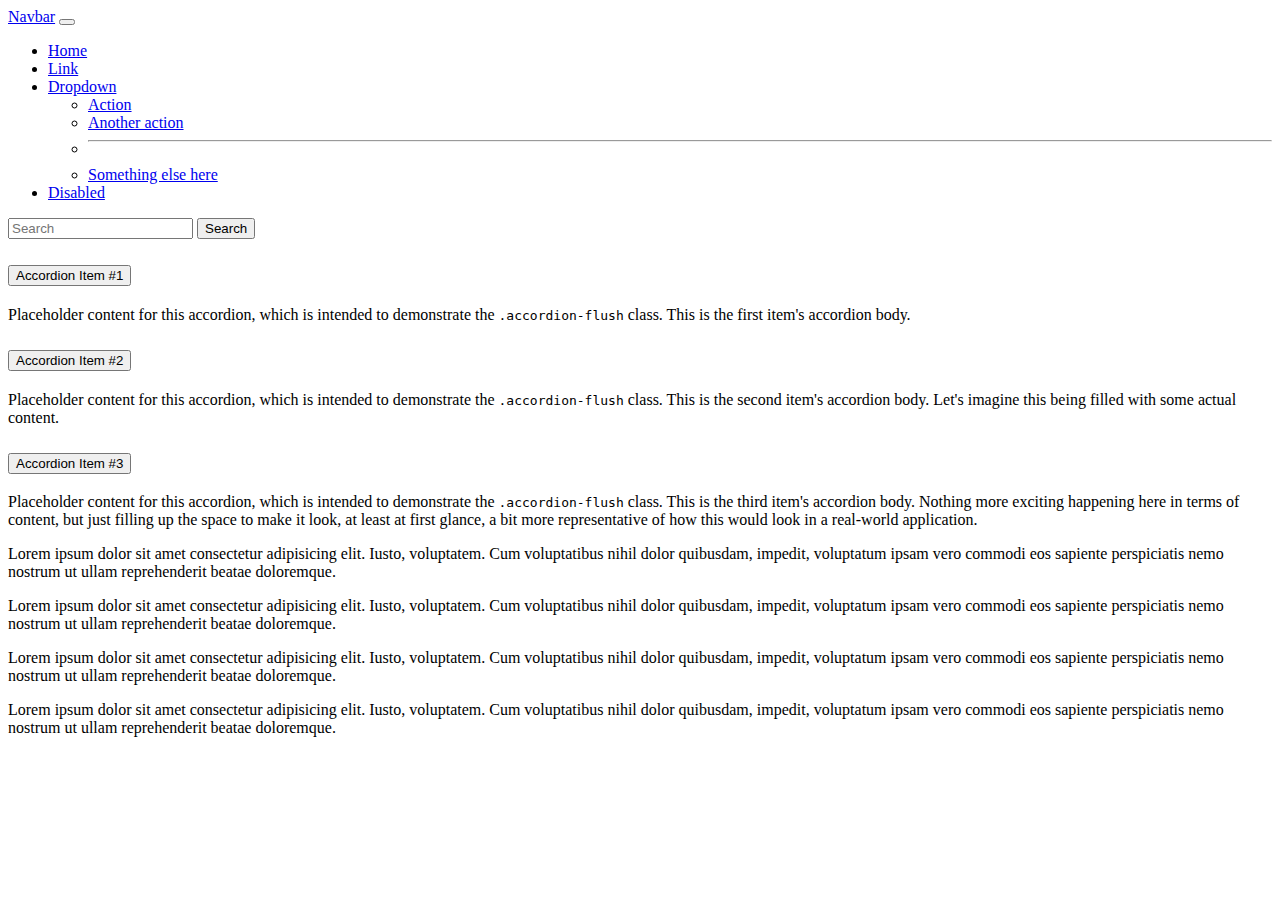
<file: bootstrap.html>
<!doctype html>
<html lang="en">
  <head>
    <!-- Required meta tags -->
    <meta charset="utf-8">
    <meta name="viewport" content="width=device-width, initial-scale=1">

    <!-- Bootstrap CSS -->
    <link href="https://cdn.jsdelivr.net/npm/bootstrap@5.0.2/dist/css/bootstrap.min.css" rel="stylesheet" integrity="sha384-EVSTQN3/azprG1Anm3QDgpJLIm9Nao0Yz1ztcQTwFspd3yD65VohhpuuCOmLASjC" crossorigin="anonymous">

    <title>Hello, world!</title>
  </head>
  <body >

    <header>
        <nav class="navbar navbar-expand-lg navbar-light bg-light">
            <div class="container-fluid">
              <a class="navbar-brand" href="#">Navbar</a>
              <button class="navbar-toggler" type="button" data-bs-toggle="collapse" data-bs-target="#navbarSupportedContent" aria-controls="navbarSupportedContent" aria-expanded="false" aria-label="Toggle navigation">
                <span class="navbar-toggler-icon"></span>
              </button>
              <div class="collapse navbar-collapse" id="navbarSupportedContent">
                <ul class="navbar-nav me-auto mb-2 mb-lg-0">
                  <li class="nav-item">
                    <a class="nav-link active" aria-current="page" href="#">Home</a>
                  </li>
                  <li class="nav-item">
                    <a class="nav-link" href="#">Link</a>
                  </li>
                  <li class="nav-item dropdown">
                    <a class="nav-link dropdown-toggle" href="#" id="navbarDropdown" role="button" data-bs-toggle="dropdown" aria-expanded="false">
                      Dropdown
                    </a>
                    <ul class="dropdown-menu" aria-labelledby="navbarDropdown">
                      <li><a class="dropdown-item" href="#">Action</a></li>
                      <li><a class="dropdown-item" href="#">Another action</a></li>
                      <li><hr class="dropdown-divider"></li>
                      <li><a class="dropdown-item" href="#">Something else here</a></li>
                    </ul>
                  </li>
                  <li class="nav-item">
                    <a class="nav-link disabled" href="#" tabindex="-1" aria-disabled="true">Disabled</a>
                  </li>
                </ul>
                <form class="d-flex">
                  <input class="form-control me-2" type="search" placeholder="Search" aria-label="Search">
                  <button class="btn btn-outline-success" type="submit">Search</button>
                </form>
              </div>
            </div>
        </nav>
    </header>

    <main class="container-lg mx-auto">
        <div class="accordion accordion-flush" id="accordionFlushExample">
            <div class="accordion-item">
              <h2 class="accordion-header" id="flush-headingOne">
                <button class="accordion-button collapsed" type="button" data-bs-toggle="collapse" data-bs-target="#flush-collapseOne" aria-expanded="false" aria-controls="flush-collapseOne">
                  Accordion Item #1
                </button>
              </h2>
              <div id="flush-collapseOne" class="accordion-collapse collapse" aria-labelledby="flush-headingOne" data-bs-parent="#accordionFlushExample">
                <div class="accordion-body">Placeholder content for this accordion, which is intended to demonstrate the <code>.accordion-flush</code> class. This is the first item's accordion body.</div>
              </div>
            </div>
            <div class="accordion-item">
              <h2 class="accordion-header" id="flush-headingTwo">
                <button class="accordion-button collapsed" type="button" data-bs-toggle="collapse" data-bs-target="#flush-collapseTwo" aria-expanded="false" aria-controls="flush-collapseTwo">
                  Accordion Item #2
                </button>
              </h2>
              <div id="flush-collapseTwo" class="accordion-collapse collapse" aria-labelledby="flush-headingTwo" data-bs-parent="#accordionFlushExample">
                <div class="accordion-body">Placeholder content for this accordion, which is intended to demonstrate the <code>.accordion-flush</code> class. This is the second item's accordion body. Let's imagine this being filled with some actual content.</div>
              </div>
            </div>
            <div class="accordion-item">
              <h2 class="accordion-header" id="flush-headingThree">
                <button class="accordion-button collapsed" type="button" data-bs-toggle="collapse" data-bs-target="#flush-collapseThree" aria-expanded="false" aria-controls="flush-collapseThree">
                  Accordion Item #3
                </button>
              </h2>
              <div id="flush-collapseThree" class="accordion-collapse collapse" aria-labelledby="flush-headingThree" data-bs-parent="#accordionFlushExample">
                <div class="accordion-body">Placeholder content for this accordion, which is intended to demonstrate the <code>.accordion-flush</code> class. This is the third item's accordion body. Nothing more exciting happening here in terms of content, but just filling up the space to make it look, at least at first glance, a bit more representative of how this would look in a real-world application.</div>
              </div>
            </div>
          </div>
        <div class="row row-cols-3">
            <p class="col-lg-3 col-md-4">Lorem ipsum dolor sit amet consectetur adipisicing elit. Iusto, voluptatem. Cum voluptatibus nihil dolor quibusdam, impedit, voluptatum ipsam vero commodi eos sapiente perspiciatis nemo nostrum ut ullam reprehenderit beatae doloremque.</p>
            <p class="col-lg-3 col-md-4">Lorem ipsum dolor sit amet consectetur adipisicing elit. Iusto, voluptatem. Cum voluptatibus nihil dolor quibusdam, impedit, voluptatum ipsam vero commodi eos sapiente perspiciatis nemo nostrum ut ullam reprehenderit beatae doloremque.</p>
            <p class="col-lg-3 col-md-4">Lorem ipsum dolor sit amet consectetur adipisicing elit. Iusto, voluptatem. Cum voluptatibus nihil dolor quibusdam, impedit, voluptatum ipsam vero commodi eos sapiente perspiciatis nemo nostrum ut ullam reprehenderit beatae doloremque.</p>
            <p class="col-lg-3 col-md-4">Lorem ipsum dolor sit amet consectetur adipisicing elit. Iusto, voluptatem. Cum voluptatibus nihil dolor quibusdam, impedit, voluptatum ipsam vero commodi eos sapiente perspiciatis nemo nostrum ut ullam reprehenderit beatae doloremque.</p>
        </div>
    </main>




    <!-- Optional JavaScript; choose one of the two! -->

    <!-- Option 1: Bootstrap Bundle with Popper -->
    <script src="https://cdn.jsdelivr.net/npm/bootstrap@5.0.2/dist/js/bootstrap.bundle.min.js" integrity="sha384-MrcW6ZMFYlzcLA8Nl+NtUVF0sA7MsXsP1UyJoMp4YLEuNSfAP+JcXn/tWtIaxVXM" crossorigin="anonymous"></script>

    <!-- Option 2: Separate Popper and Bootstrap JS -->
    <!--
    <script src="https://cdn.jsdelivr.net/npm/@popperjs/core@2.9.2/dist/umd/popper.min.js" integrity="sha384-IQsoLXl5PILFhosVNubq5LC7Qb9DXgDA9i+tQ8Zj3iwWAwPtgFTxbJ8NT4GN1R8p" crossorigin="anonymous"></script>
    <script src="https://cdn.jsdelivr.net/npm/bootstrap@5.0.2/dist/js/bootstrap.min.js" integrity="sha384-cVKIPhGWiC2Al4u+LWgxfKTRIcfu0JTxR+EQDz/bgldoEyl4H0zUF0QKbrJ0EcQF" crossorigin="anonymous"></script>
    -->
  </body>
</html>
</file>
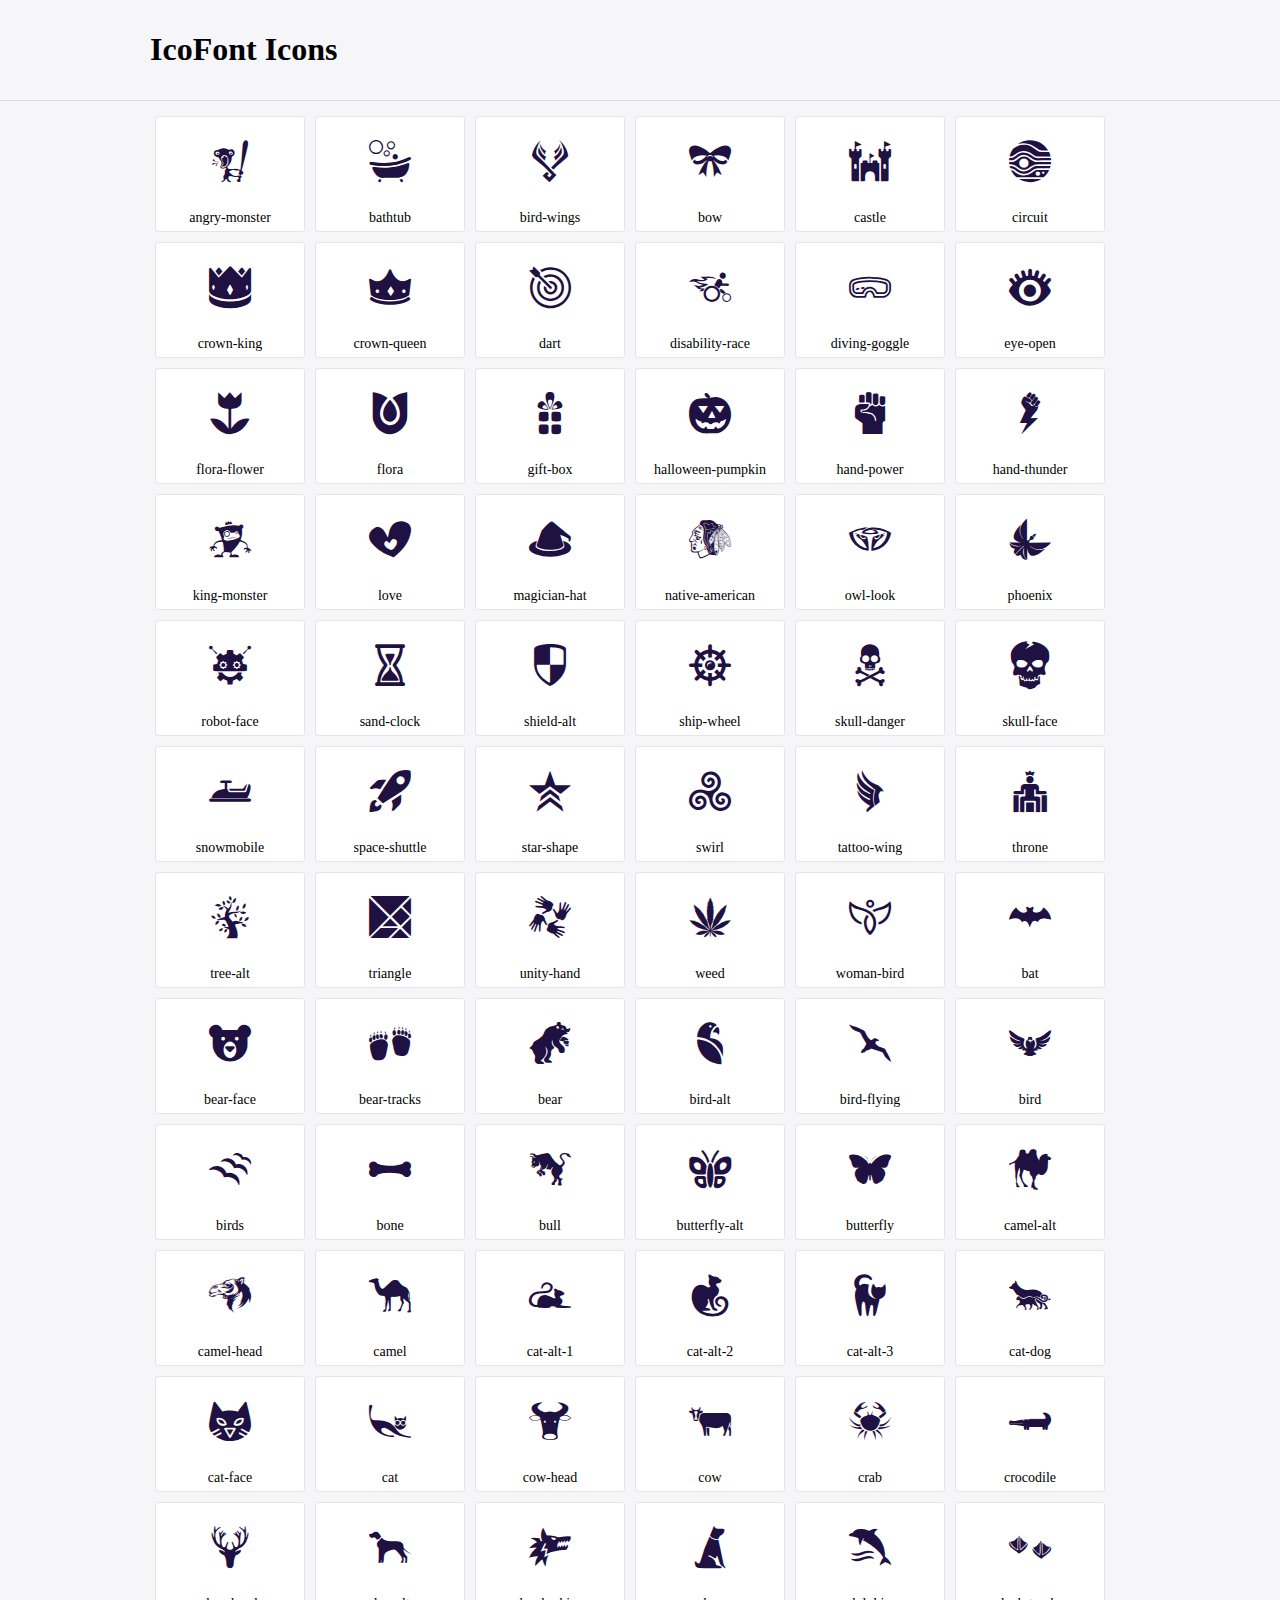
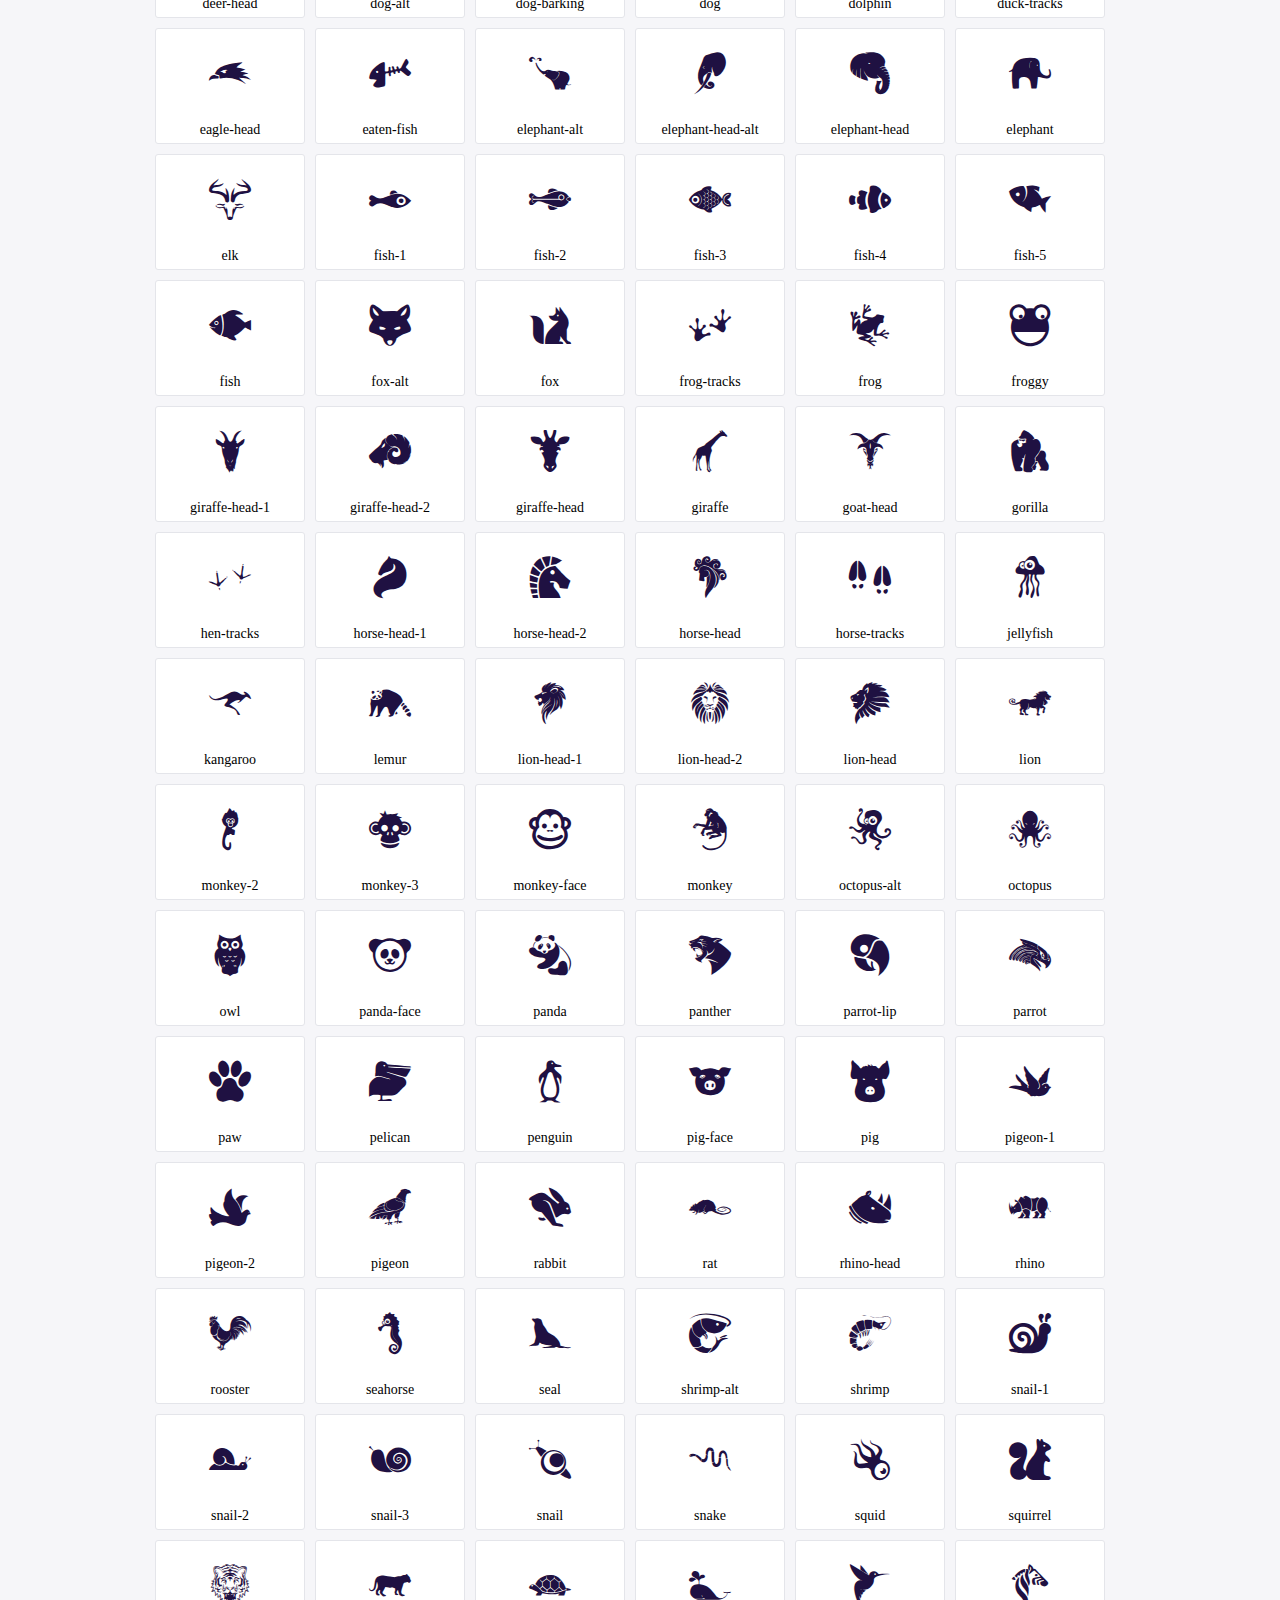
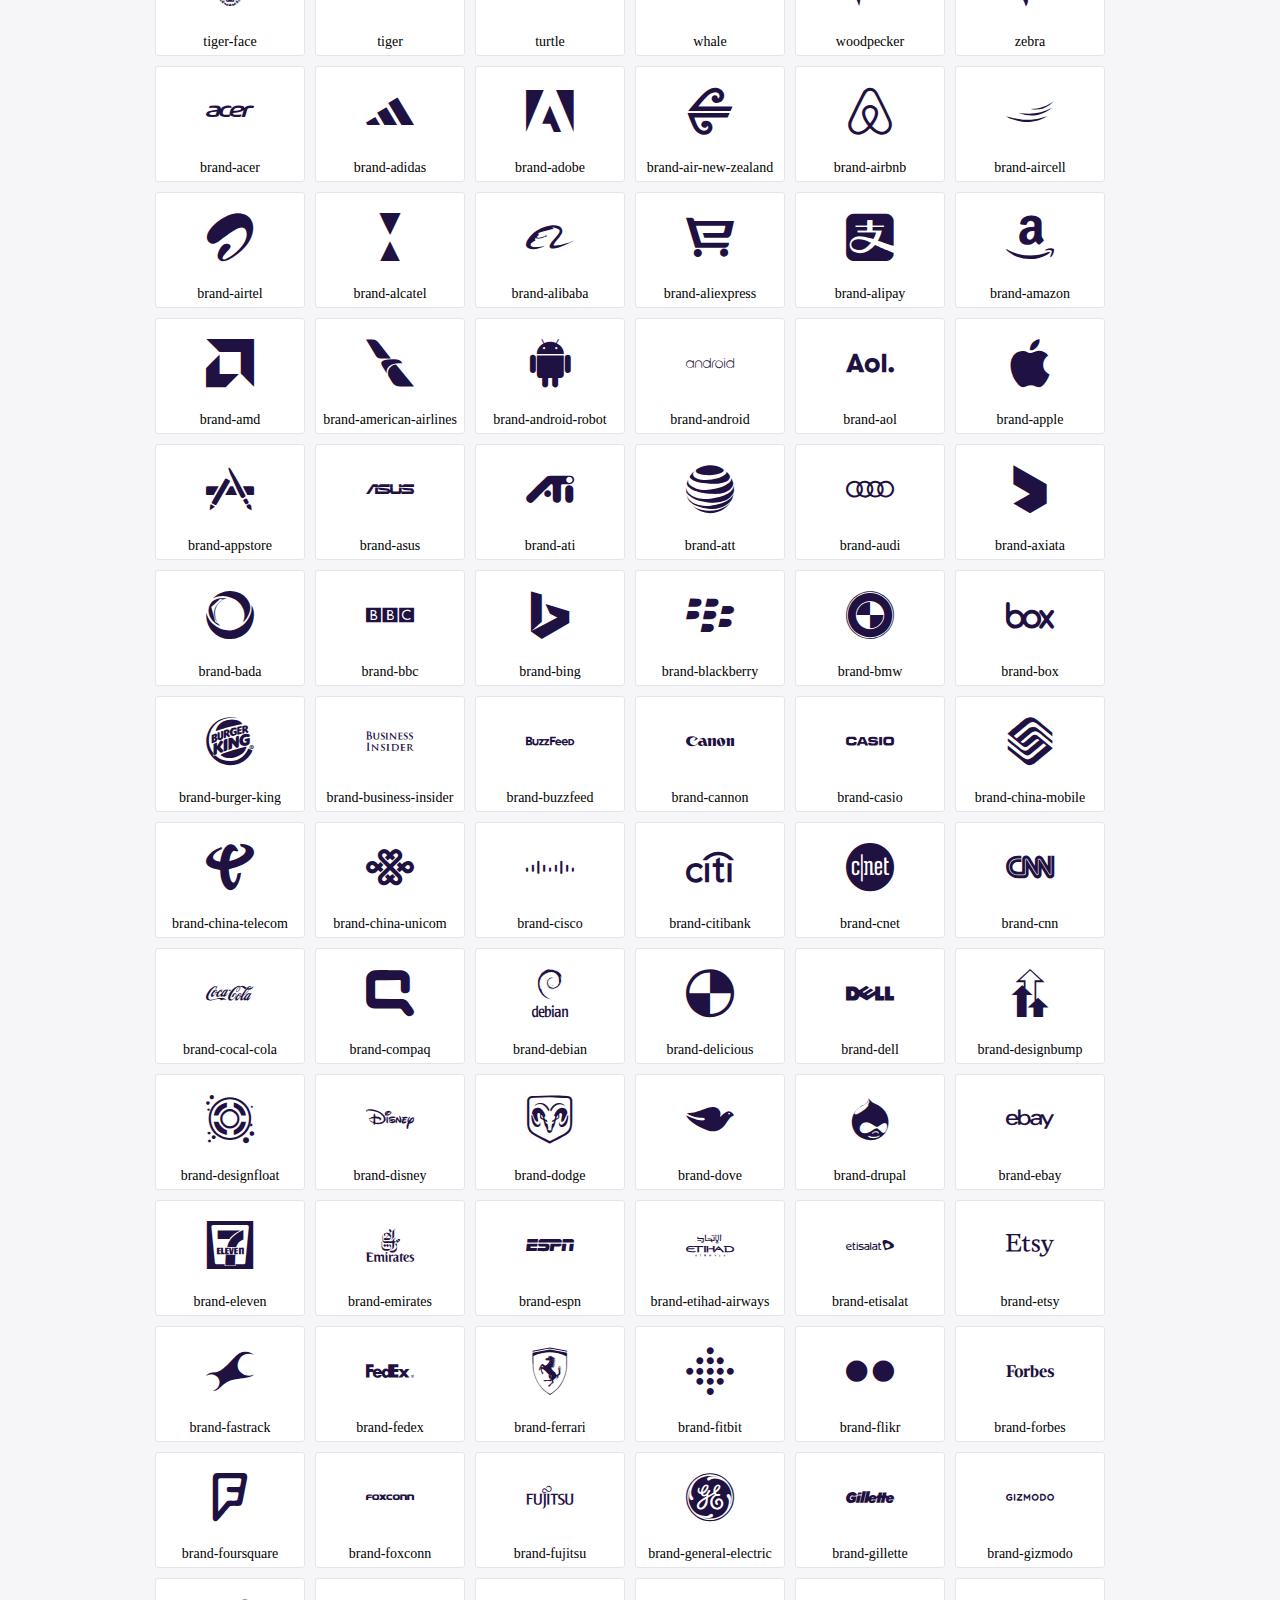
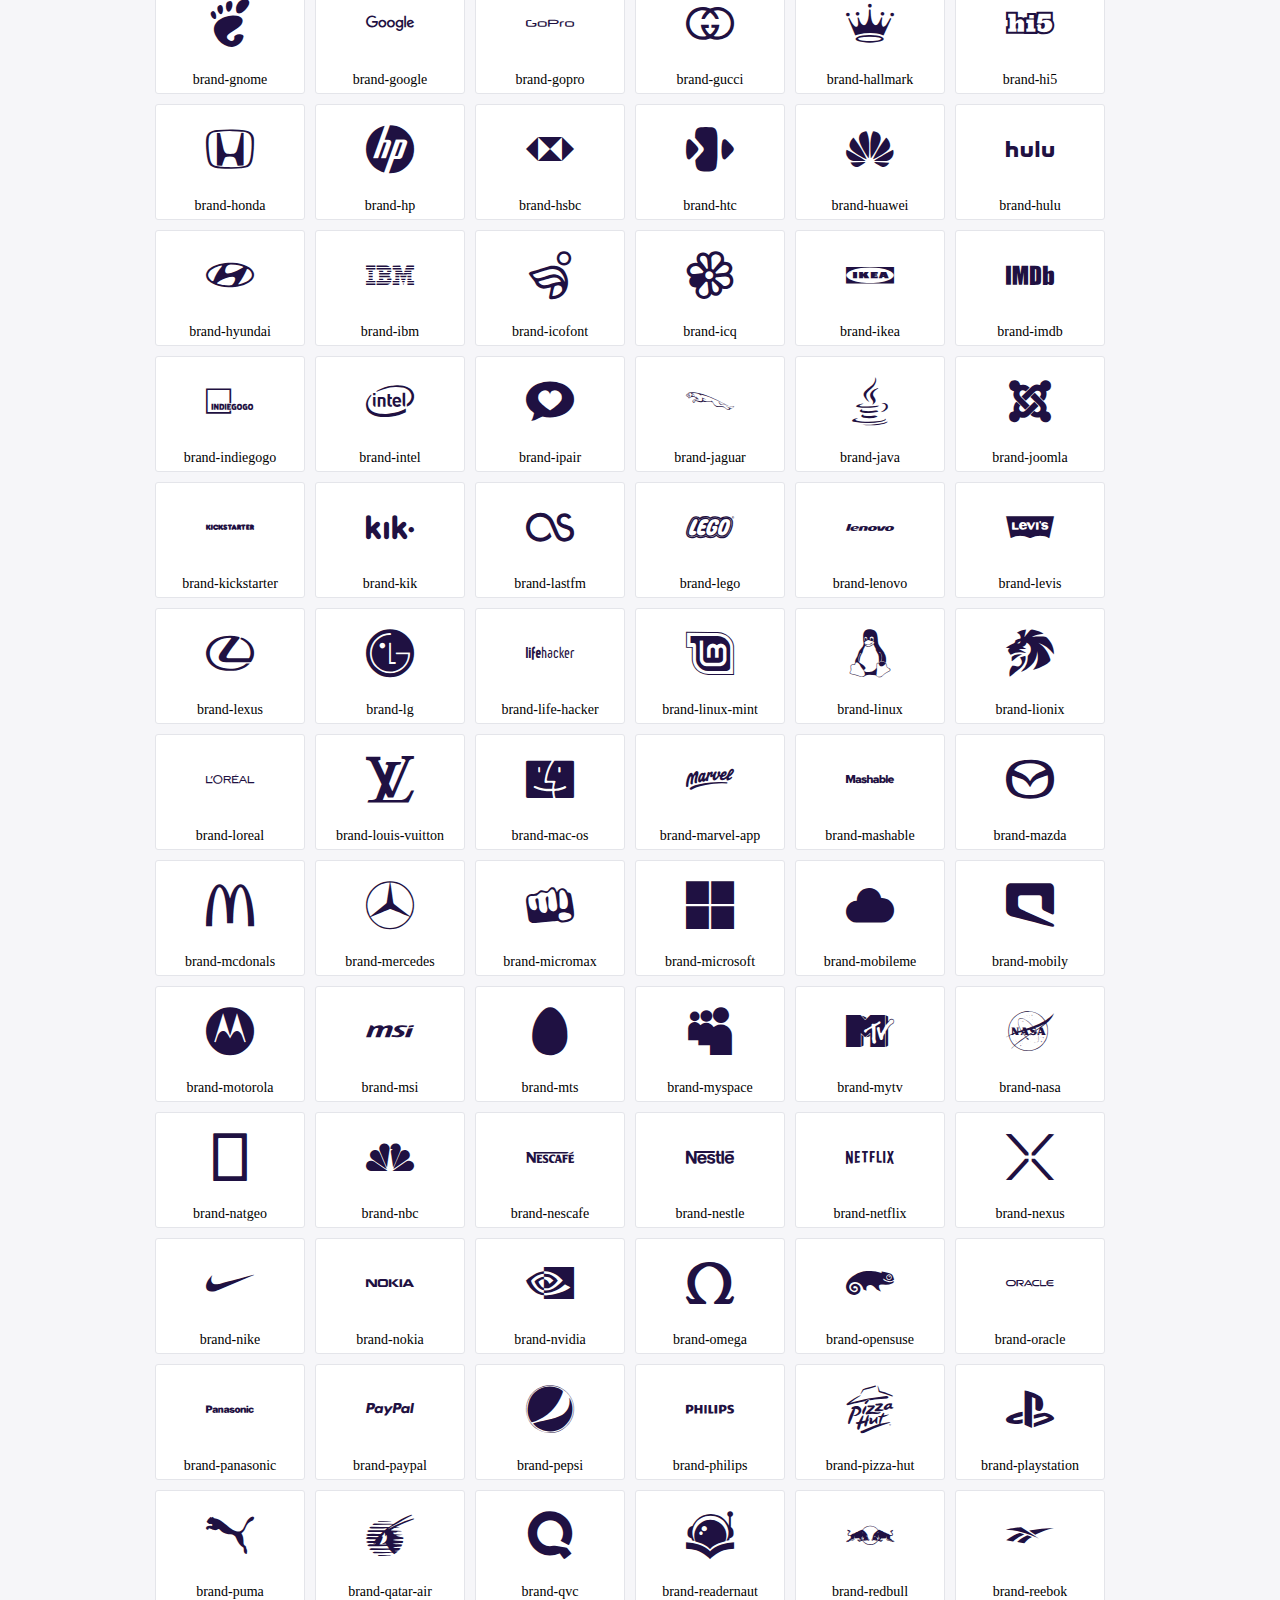
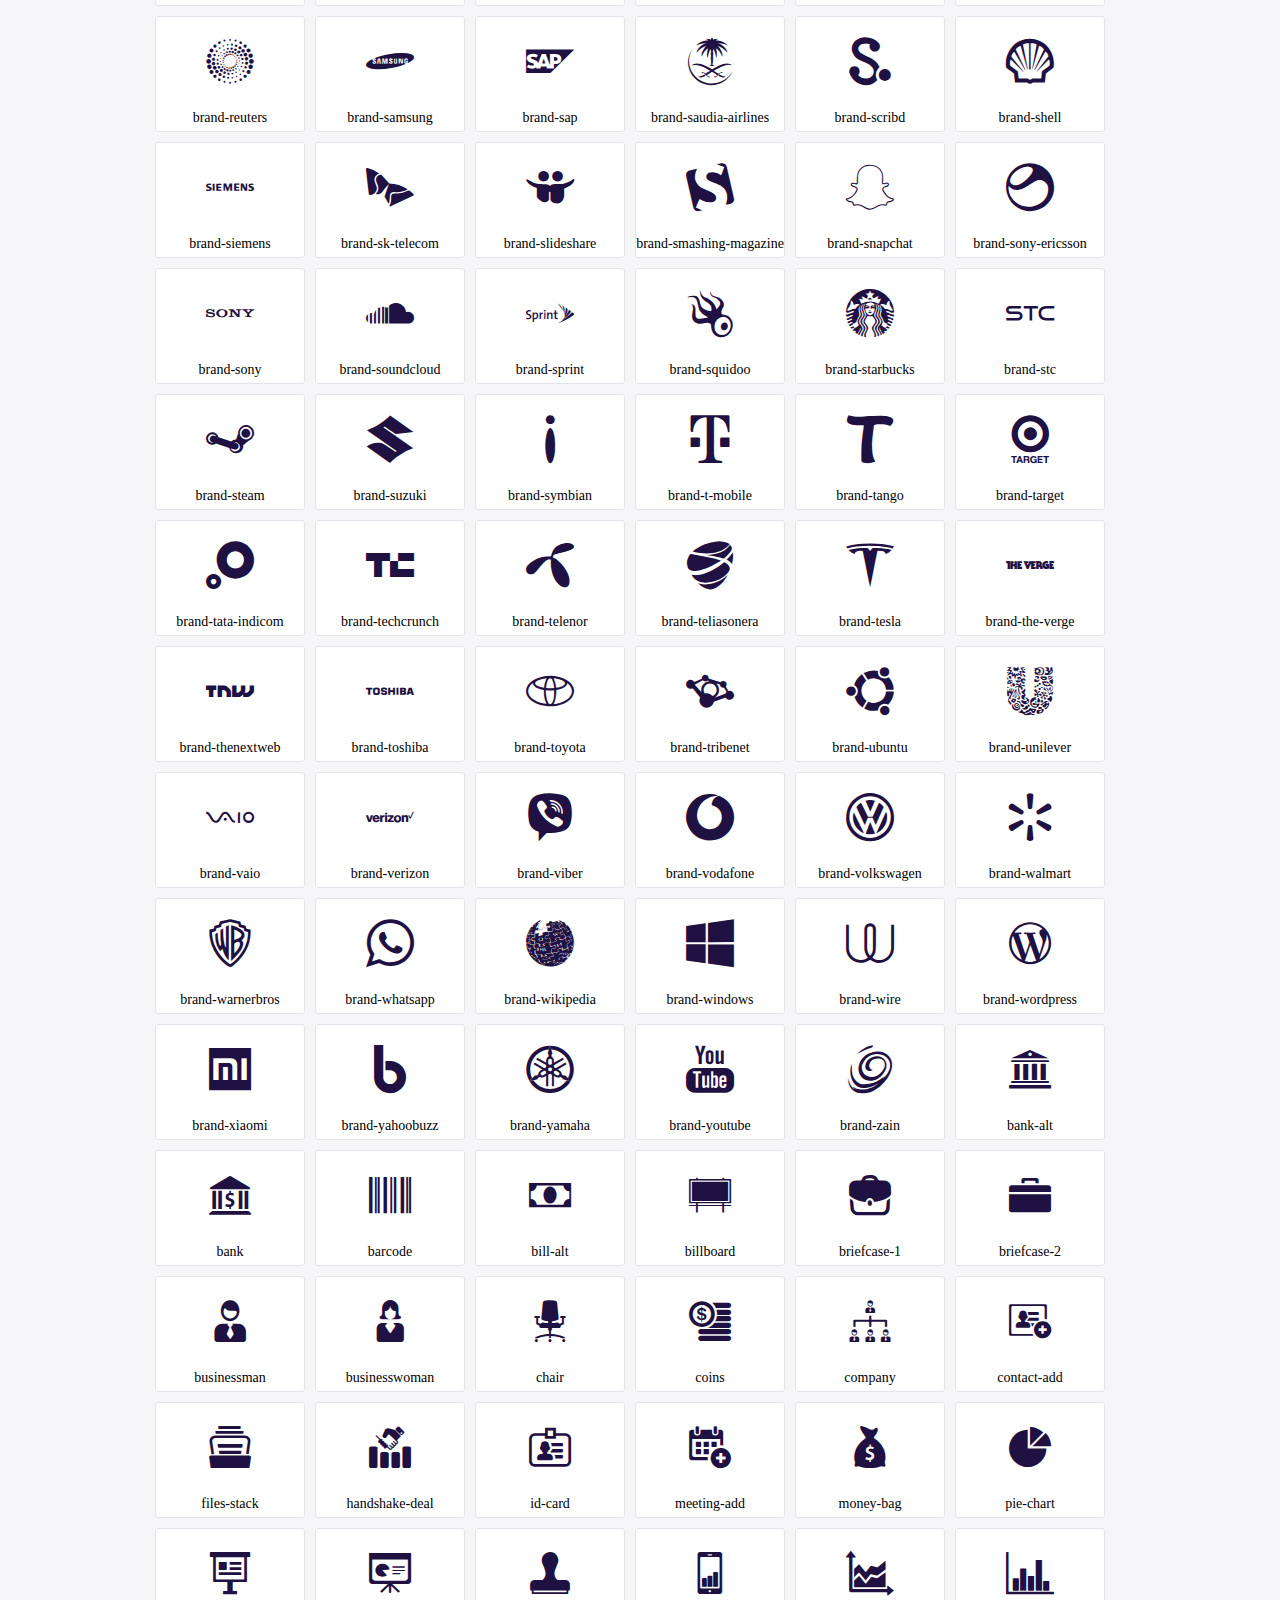
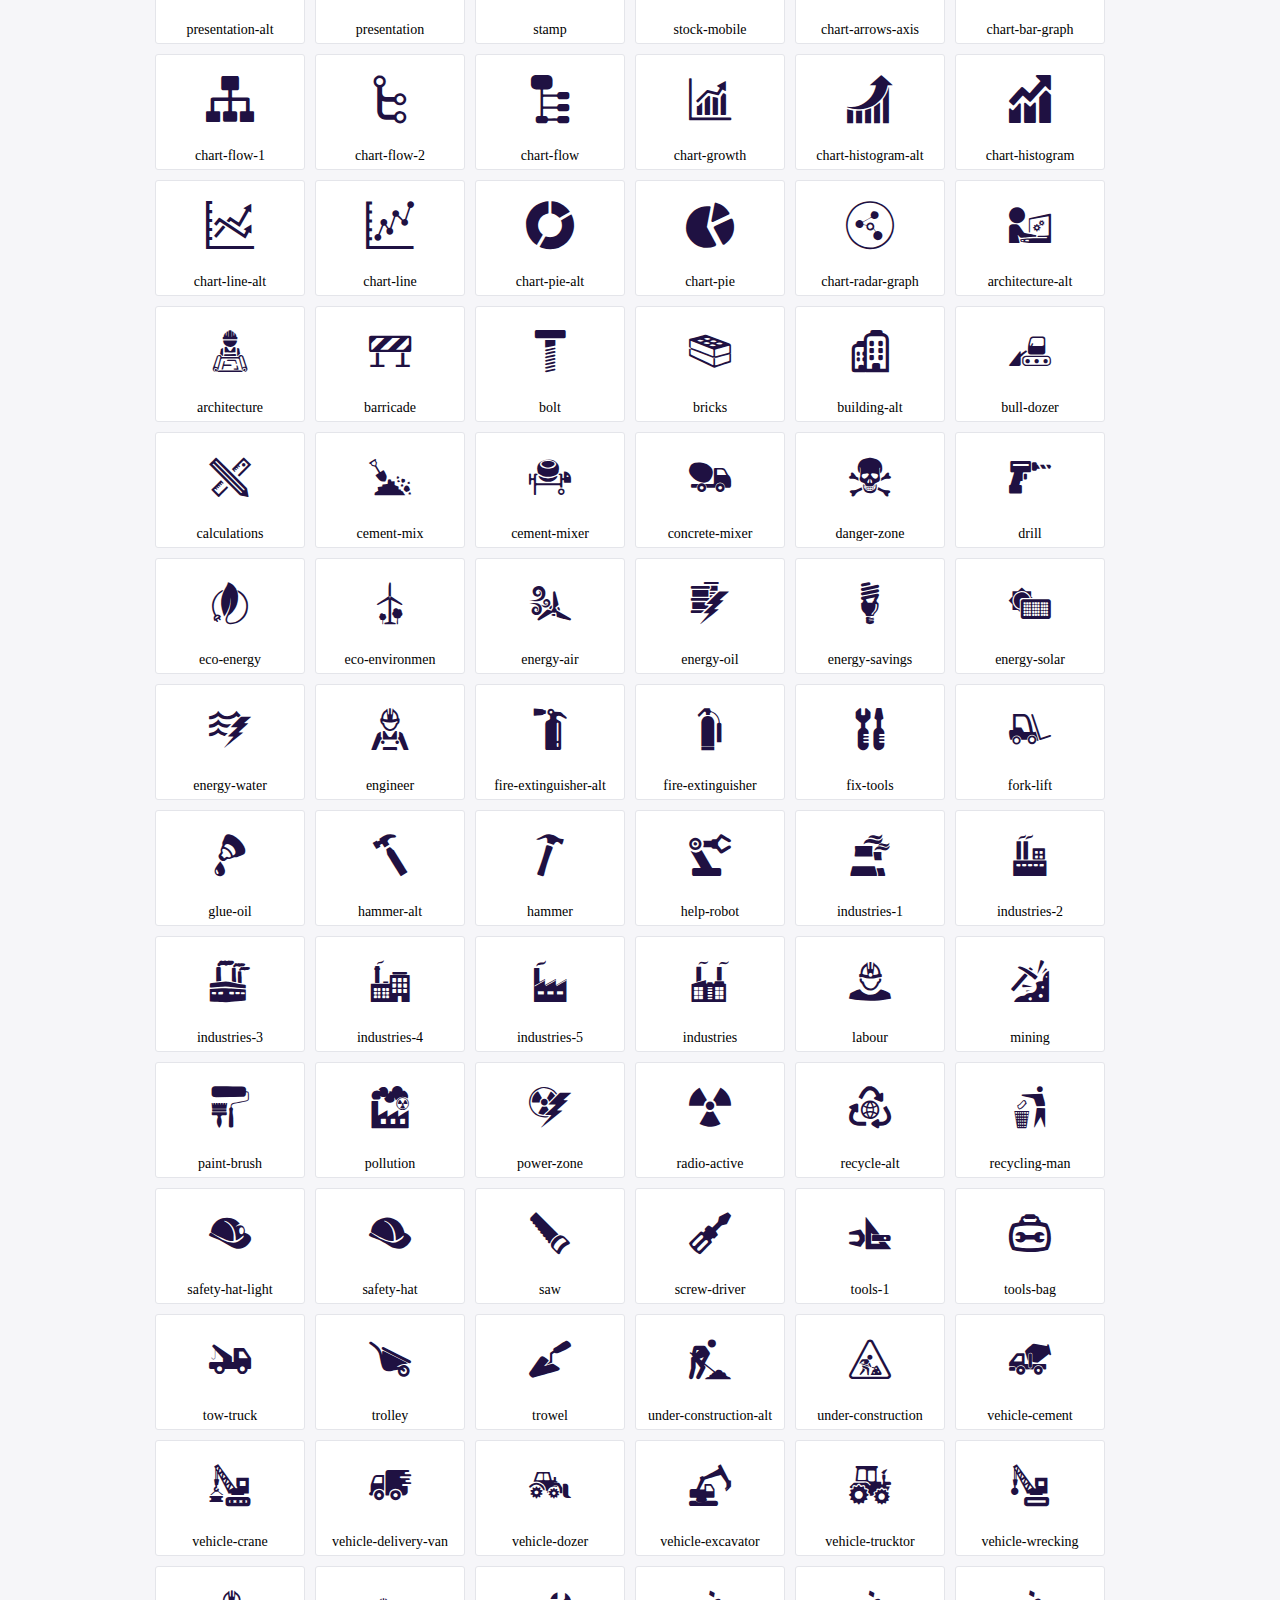
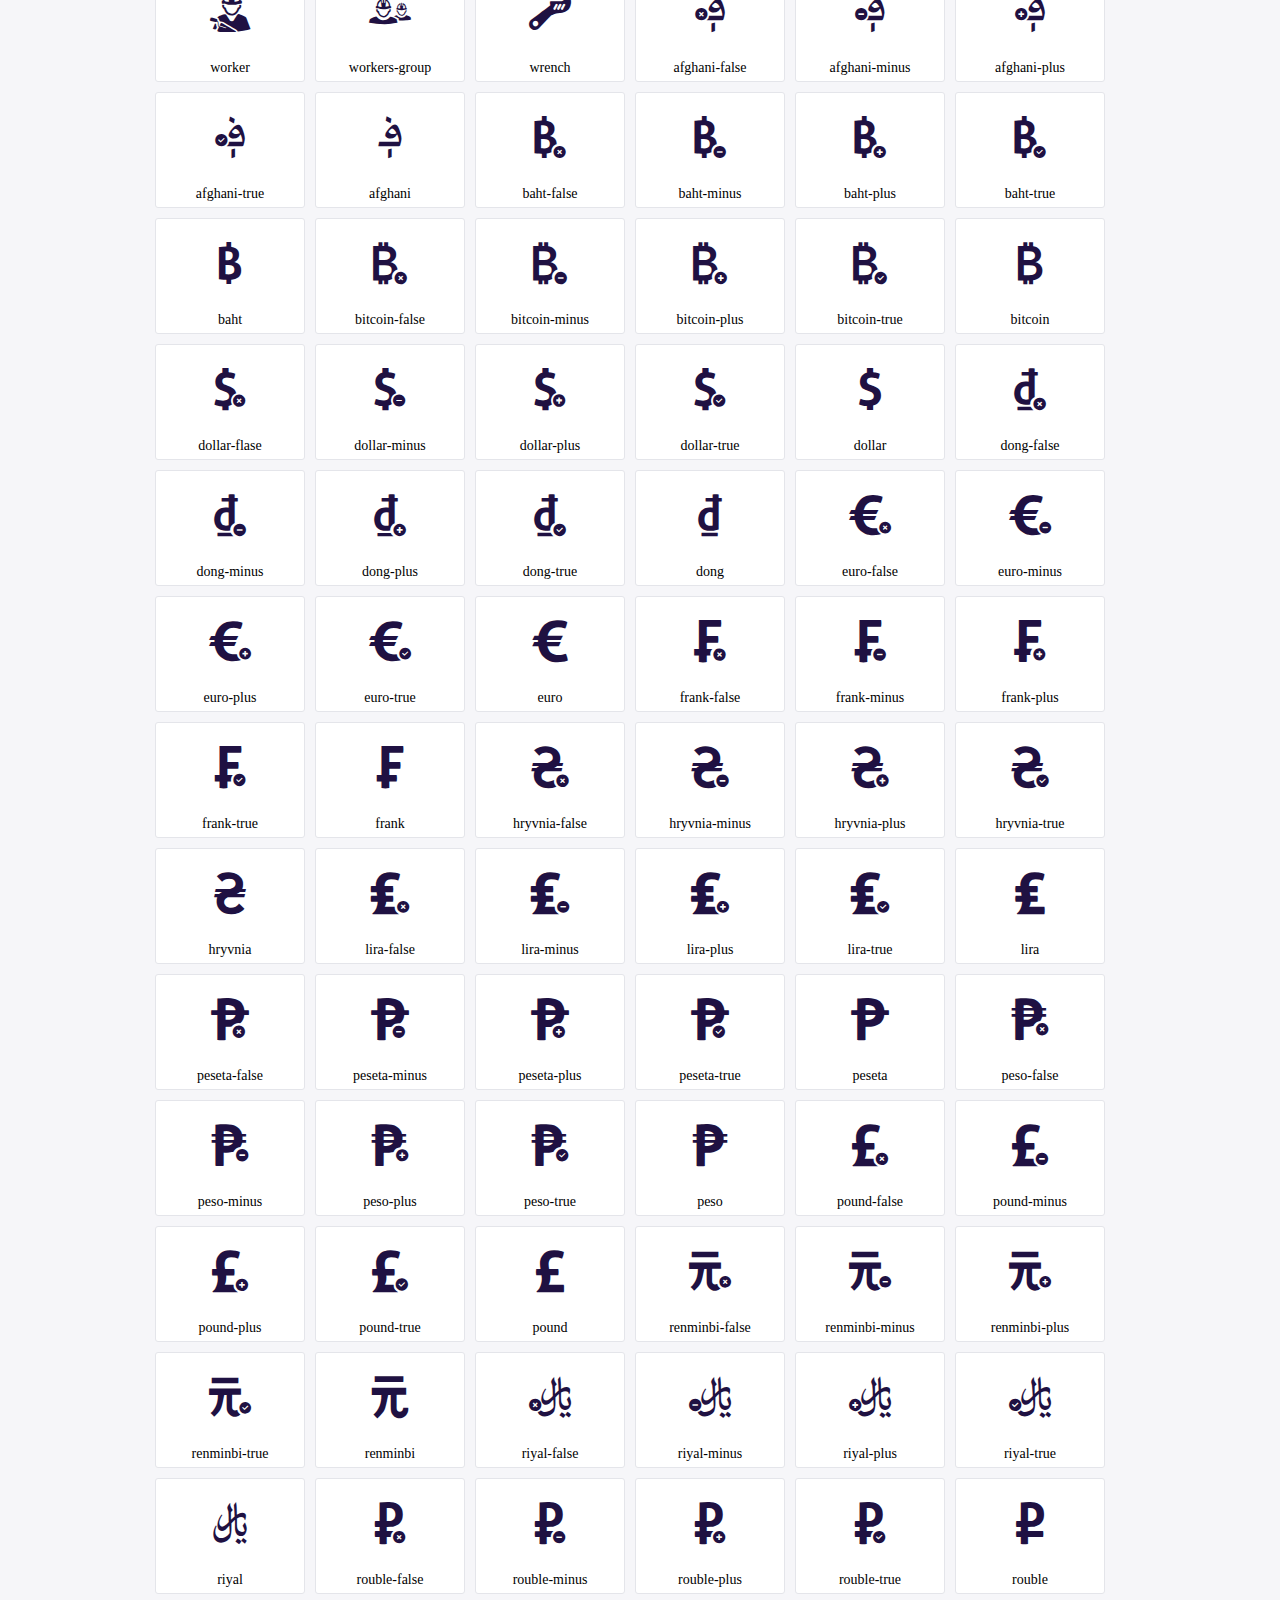
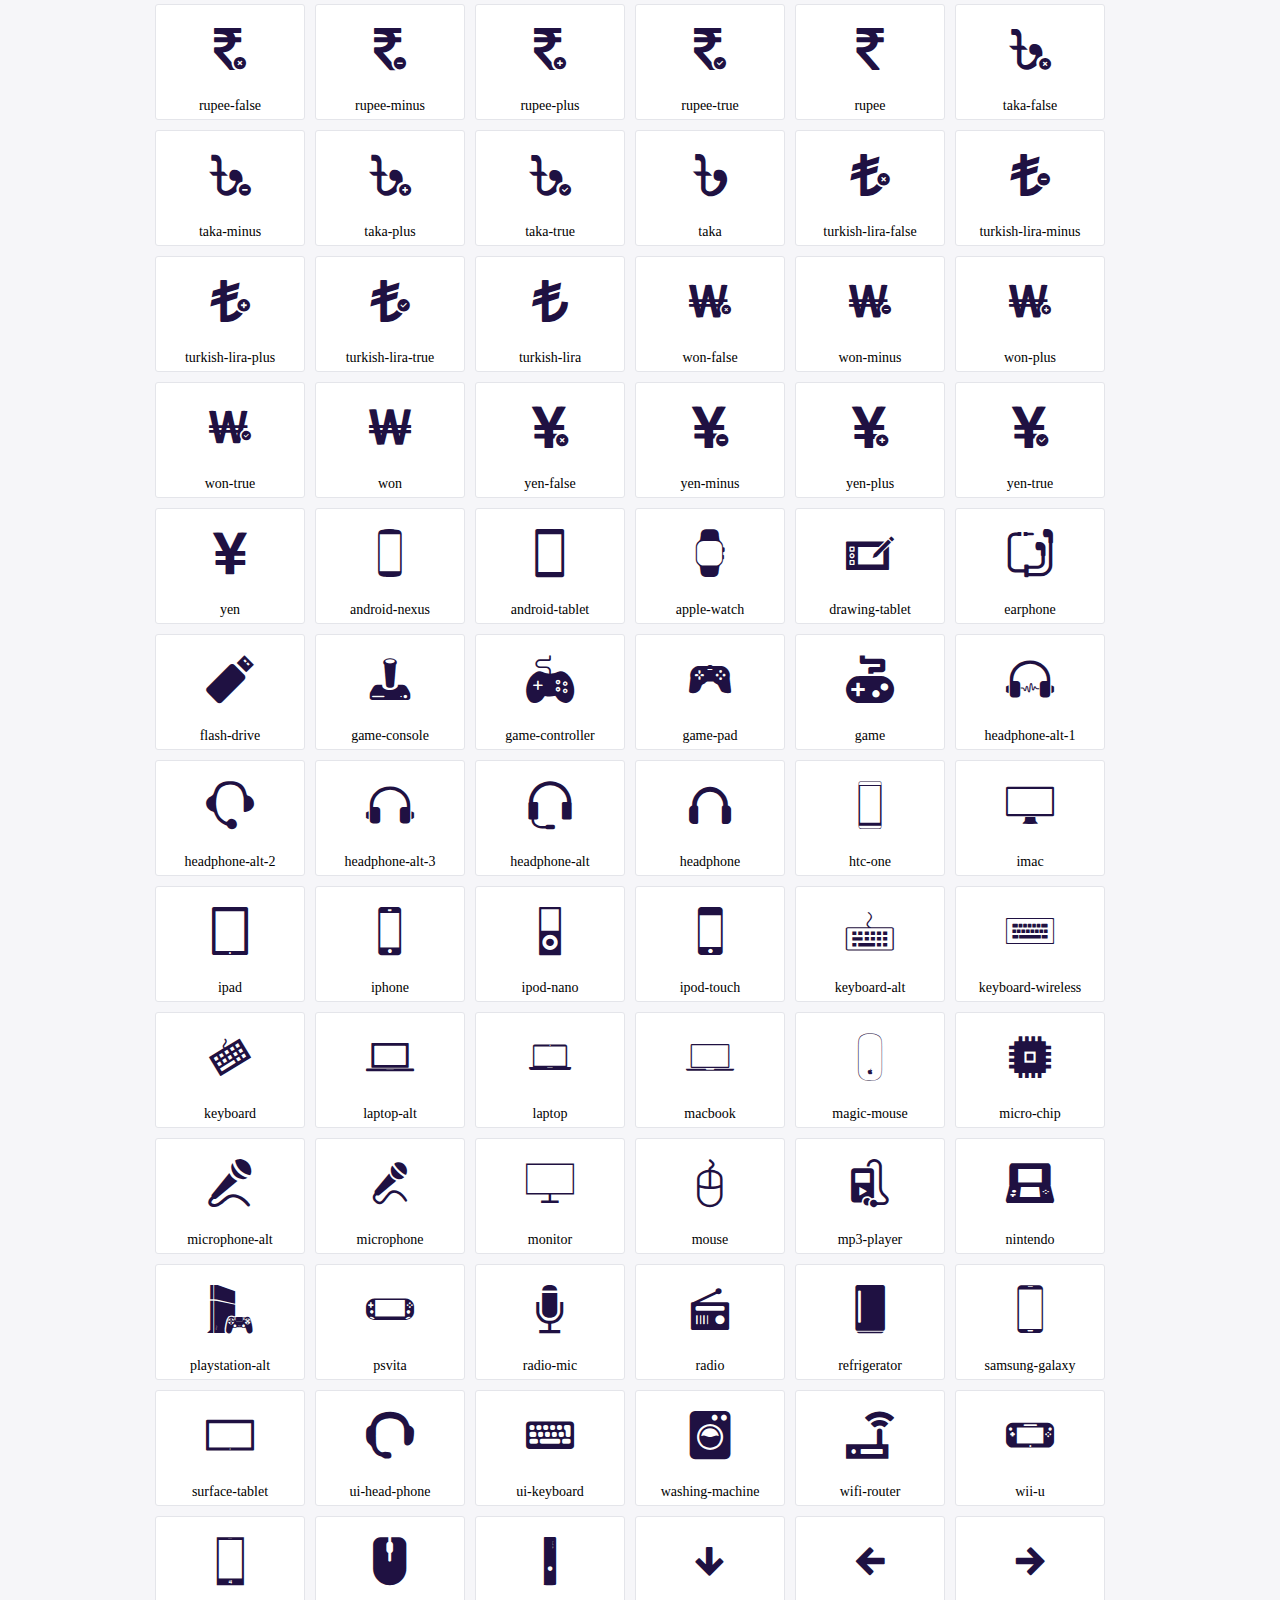
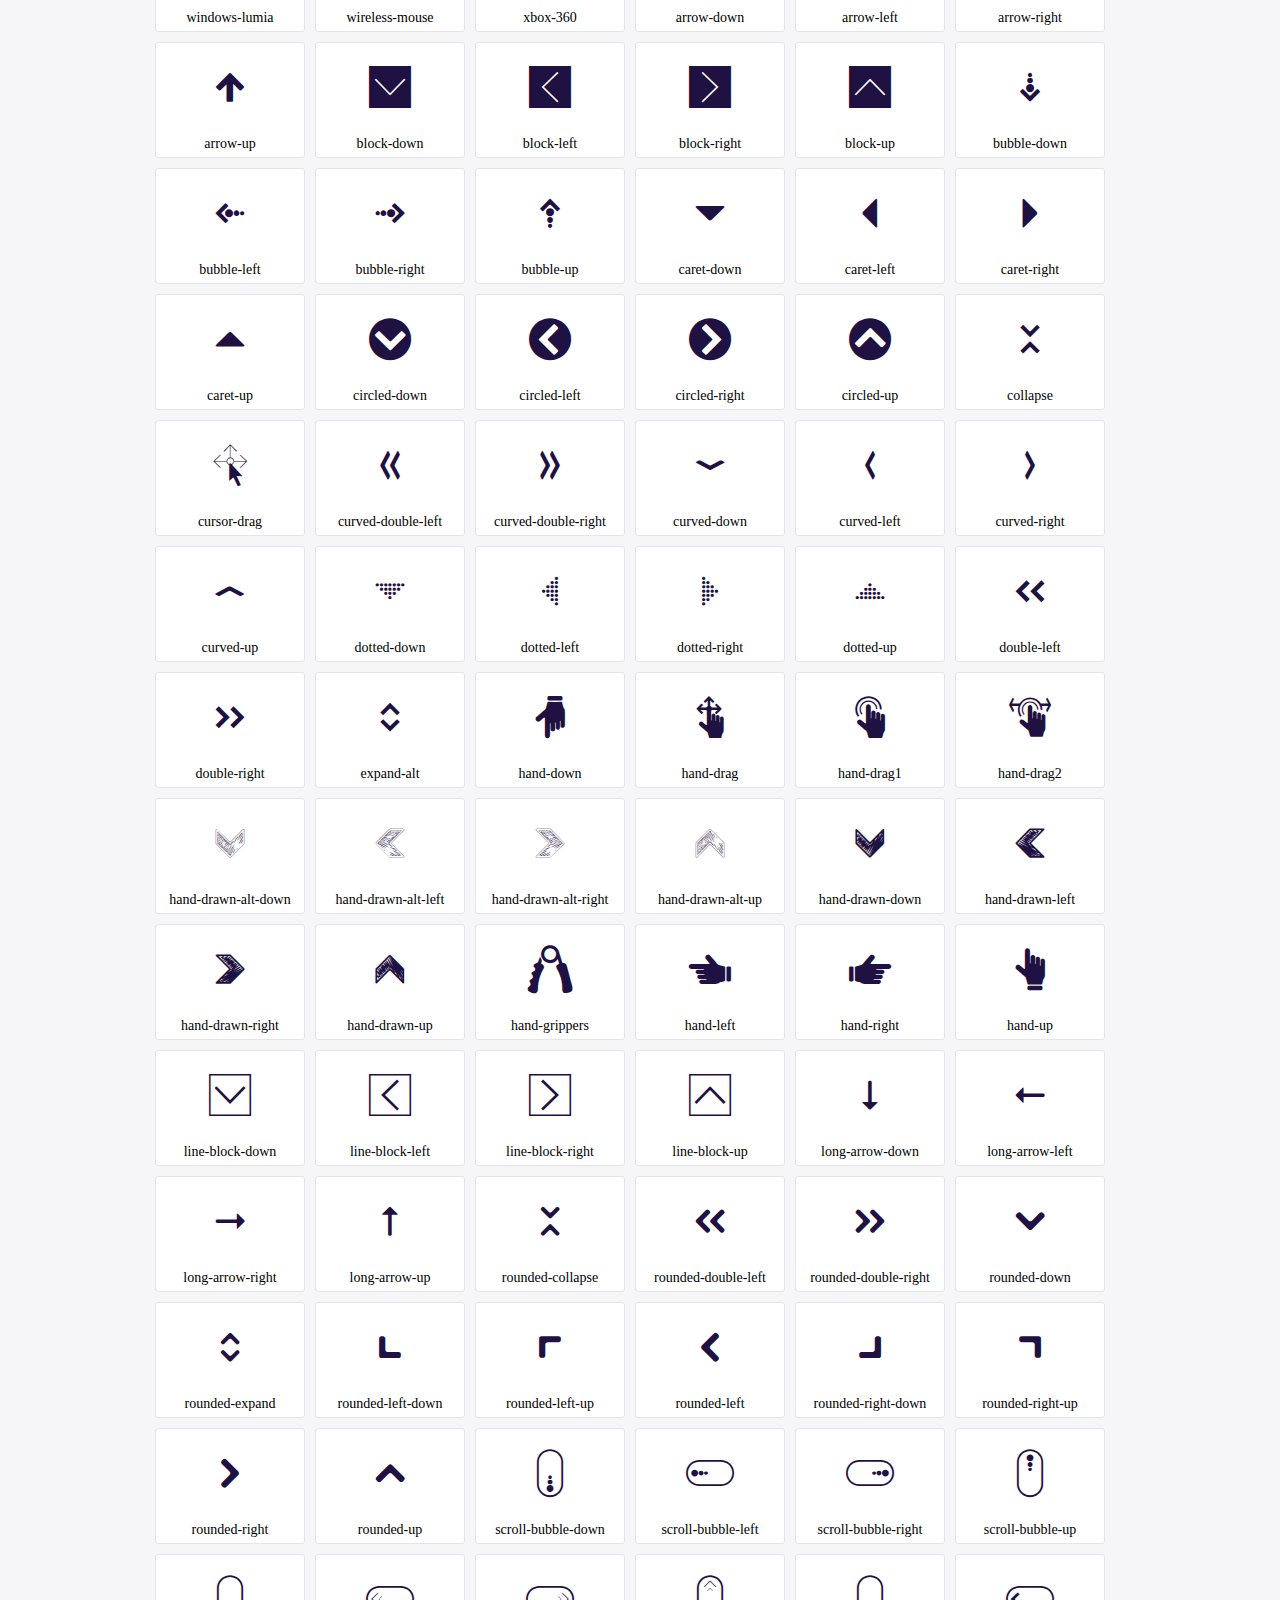
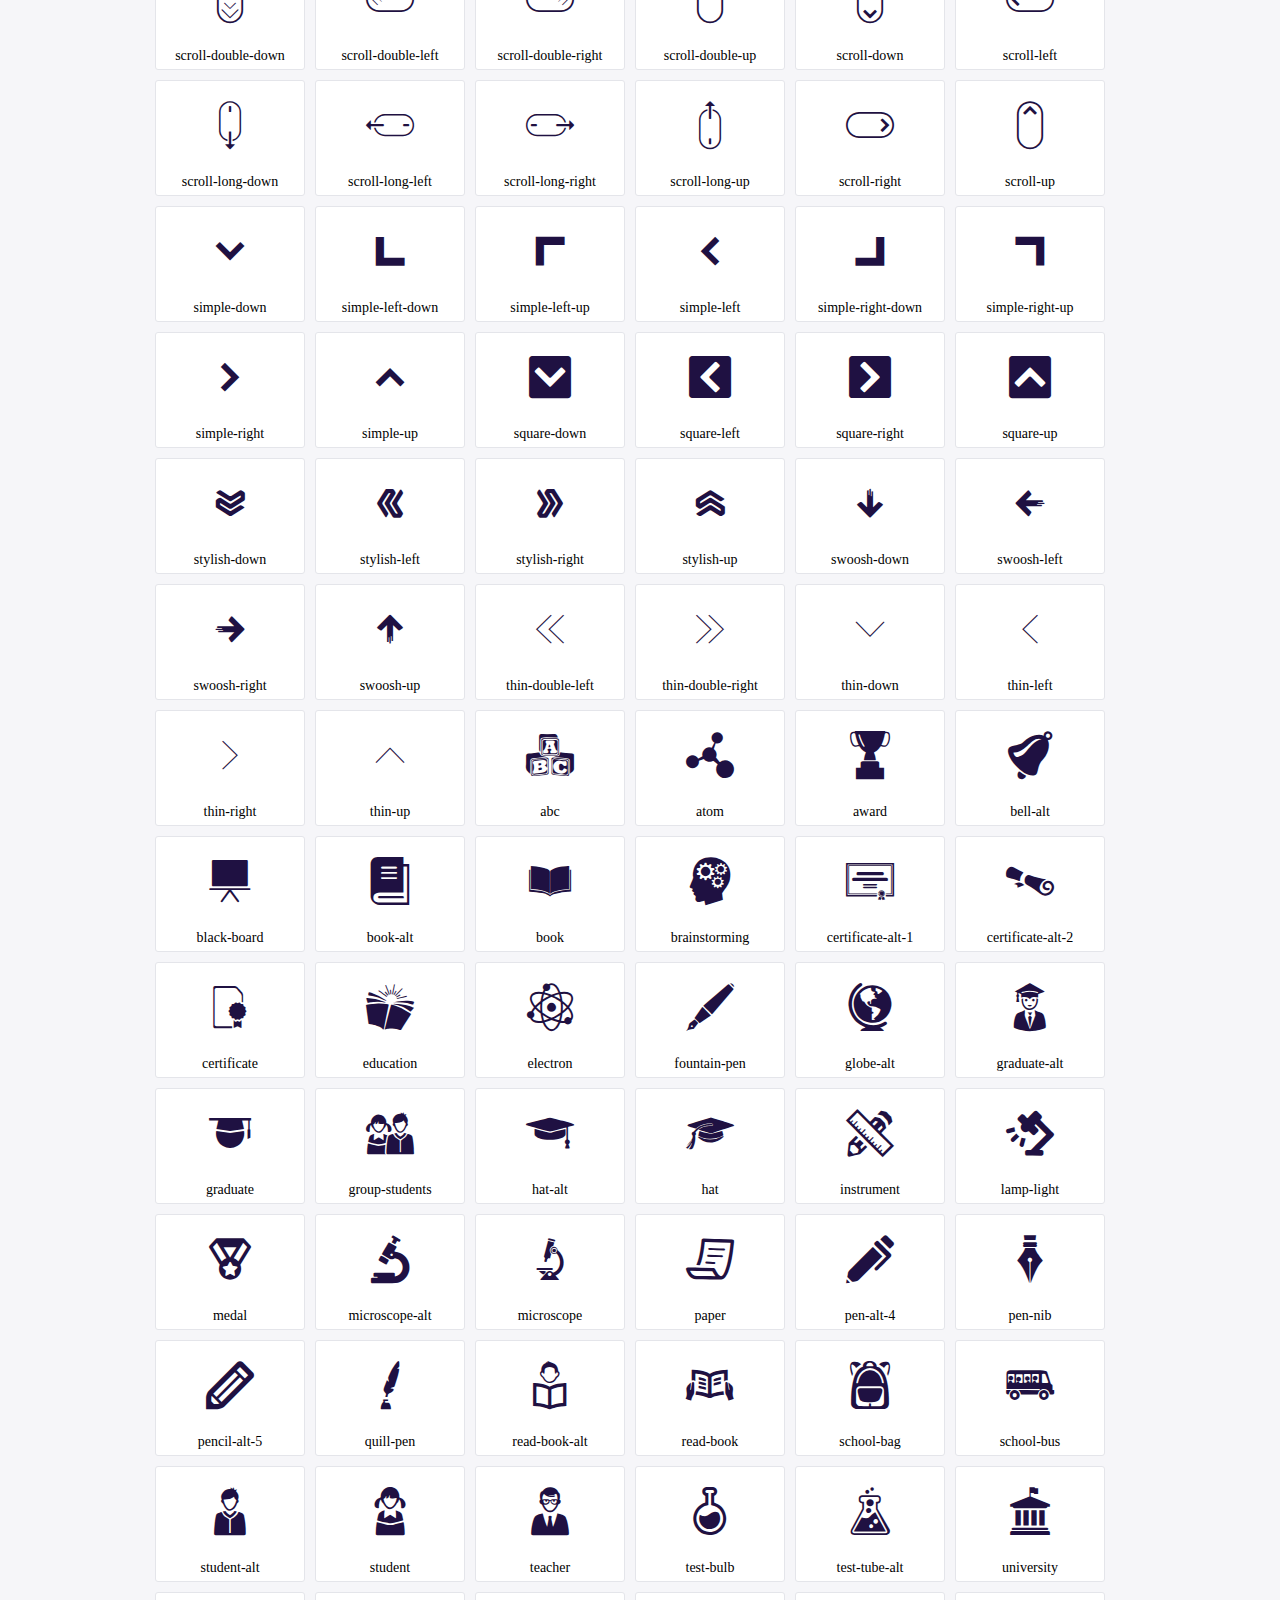
<file: plugins/icofont/demo.html>
<!DOCTYPE html>
	<html>
	<head>
		<meta charset="utf-8">
		<title>Examples | IcoFont</title>
		<link rel="stylesheet" type="text/css" href="./icofont.min.css">
		<style type="text/css">
			body {
				margin: 0;
				padding: 0;
				background: #F6F6F9;
			}
			.header {
				border-bottom: 1px solid #DCDCE1;
				padding: 10px 0;
				margin-bottom: 10px;
			}
			.container {
				width: 980px;
				margin: 0 auto;
			}
			.ico-title {
				font-size: 2em;
			}
			.iconlist {
				margin: 0;
				padding: 0;
				list-style: none;
				text-align: center;
				width: 100%;
				display: flex;
				flex-wrap: wrap;
				flex-direction: row;
			}
			.iconlist li {
				position: relative;
				margin: 5px;
				width: 150px;
				cursor: pointer;
			}
			.iconlist li .icon-holder {
				position: relative;
				text-align: center;
				border-radius: 3px;
				overflow: hidden;
				padding-bottom: 5px;
				background: #ffffff;
				border: 1px solid #E4E5EA;
				transition: all 0.2s linear 0s;
			}
			.iconlist li .icon-holder:hover {
				background: #00C3DA;
				color: #ffffff;
			}
			.iconlist li .icon-holder:hover .icon i {
				color: #ffffff;
			}
			.iconlist li .icon-holder .icon {
				padding: 20px;
				text-align: center;
			}
			.iconlist li .icon-holder .icon i {
				font-size: 3em;
				color: #1F1142;
			}
			.iconlist li .icon-holder span {
				font-size: 14px;
				display: block;
				margin-top: 5px;
				border-radius: 3px;
			}
		</style>
	</head>
	<body>
	<div class="header">
		<div class="container">
			<h1 class="ico-title"> IcoFont Icons </h1>
		</div>
	</div>
	<div class="container">
		<ul class="iconlist">
		
		<li>
			<div class="icon-holder">
				<div class="icon"> 
					<i class="icofont-angry-monster"></i>
				</div> 
				<span> angry-monster </span>
			</div>
		</li>
		
		<li>
			<div class="icon-holder">
				<div class="icon"> 
					<i class="icofont-bathtub"></i>
				</div> 
				<span> bathtub </span>
			</div>
		</li>
		
		<li>
			<div class="icon-holder">
				<div class="icon"> 
					<i class="icofont-bird-wings"></i>
				</div> 
				<span> bird-wings </span>
			</div>
		</li>
		
		<li>
			<div class="icon-holder">
				<div class="icon"> 
					<i class="icofont-bow"></i>
				</div> 
				<span> bow </span>
			</div>
		</li>
		
		<li>
			<div class="icon-holder">
				<div class="icon"> 
					<i class="icofont-castle"></i>
				</div> 
				<span> castle </span>
			</div>
		</li>
		
		<li>
			<div class="icon-holder">
				<div class="icon"> 
					<i class="icofont-circuit"></i>
				</div> 
				<span> circuit </span>
			</div>
		</li>
		
		<li>
			<div class="icon-holder">
				<div class="icon"> 
					<i class="icofont-crown-king"></i>
				</div> 
				<span> crown-king </span>
			</div>
		</li>
		
		<li>
			<div class="icon-holder">
				<div class="icon"> 
					<i class="icofont-crown-queen"></i>
				</div> 
				<span> crown-queen </span>
			</div>
		</li>
		
		<li>
			<div class="icon-holder">
				<div class="icon"> 
					<i class="icofont-dart"></i>
				</div> 
				<span> dart </span>
			</div>
		</li>
		
		<li>
			<div class="icon-holder">
				<div class="icon"> 
					<i class="icofont-disability-race"></i>
				</div> 
				<span> disability-race </span>
			</div>
		</li>
		
		<li>
			<div class="icon-holder">
				<div class="icon"> 
					<i class="icofont-diving-goggle"></i>
				</div> 
				<span> diving-goggle </span>
			</div>
		</li>
		
		<li>
			<div class="icon-holder">
				<div class="icon"> 
					<i class="icofont-eye-open"></i>
				</div> 
				<span> eye-open </span>
			</div>
		</li>
		
		<li>
			<div class="icon-holder">
				<div class="icon"> 
					<i class="icofont-flora-flower"></i>
				</div> 
				<span> flora-flower </span>
			</div>
		</li>
		
		<li>
			<div class="icon-holder">
				<div class="icon"> 
					<i class="icofont-flora"></i>
				</div> 
				<span> flora </span>
			</div>
		</li>
		
		<li>
			<div class="icon-holder">
				<div class="icon"> 
					<i class="icofont-gift-box"></i>
				</div> 
				<span> gift-box </span>
			</div>
		</li>
		
		<li>
			<div class="icon-holder">
				<div class="icon"> 
					<i class="icofont-halloween-pumpkin"></i>
				</div> 
				<span> halloween-pumpkin </span>
			</div>
		</li>
		
		<li>
			<div class="icon-holder">
				<div class="icon"> 
					<i class="icofont-hand-power"></i>
				</div> 
				<span> hand-power </span>
			</div>
		</li>
		
		<li>
			<div class="icon-holder">
				<div class="icon"> 
					<i class="icofont-hand-thunder"></i>
				</div> 
				<span> hand-thunder </span>
			</div>
		</li>
		
		<li>
			<div class="icon-holder">
				<div class="icon"> 
					<i class="icofont-king-monster"></i>
				</div> 
				<span> king-monster </span>
			</div>
		</li>
		
		<li>
			<div class="icon-holder">
				<div class="icon"> 
					<i class="icofont-love"></i>
				</div> 
				<span> love </span>
			</div>
		</li>
		
		<li>
			<div class="icon-holder">
				<div class="icon"> 
					<i class="icofont-magician-hat"></i>
				</div> 
				<span> magician-hat </span>
			</div>
		</li>
		
		<li>
			<div class="icon-holder">
				<div class="icon"> 
					<i class="icofont-native-american"></i>
				</div> 
				<span> native-american </span>
			</div>
		</li>
		
		<li>
			<div class="icon-holder">
				<div class="icon"> 
					<i class="icofont-owl-look"></i>
				</div> 
				<span> owl-look </span>
			</div>
		</li>
		
		<li>
			<div class="icon-holder">
				<div class="icon"> 
					<i class="icofont-phoenix"></i>
				</div> 
				<span> phoenix </span>
			</div>
		</li>
		
		<li>
			<div class="icon-holder">
				<div class="icon"> 
					<i class="icofont-robot-face"></i>
				</div> 
				<span> robot-face </span>
			</div>
		</li>
		
		<li>
			<div class="icon-holder">
				<div class="icon"> 
					<i class="icofont-sand-clock"></i>
				</div> 
				<span> sand-clock </span>
			</div>
		</li>
		
		<li>
			<div class="icon-holder">
				<div class="icon"> 
					<i class="icofont-shield-alt"></i>
				</div> 
				<span> shield-alt </span>
			</div>
		</li>
		
		<li>
			<div class="icon-holder">
				<div class="icon"> 
					<i class="icofont-ship-wheel"></i>
				</div> 
				<span> ship-wheel </span>
			</div>
		</li>
		
		<li>
			<div class="icon-holder">
				<div class="icon"> 
					<i class="icofont-skull-danger"></i>
				</div> 
				<span> skull-danger </span>
			</div>
		</li>
		
		<li>
			<div class="icon-holder">
				<div class="icon"> 
					<i class="icofont-skull-face"></i>
				</div> 
				<span> skull-face </span>
			</div>
		</li>
		
		<li>
			<div class="icon-holder">
				<div class="icon"> 
					<i class="icofont-snowmobile"></i>
				</div> 
				<span> snowmobile </span>
			</div>
		</li>
		
		<li>
			<div class="icon-holder">
				<div class="icon"> 
					<i class="icofont-space-shuttle"></i>
				</div> 
				<span> space-shuttle </span>
			</div>
		</li>
		
		<li>
			<div class="icon-holder">
				<div class="icon"> 
					<i class="icofont-star-shape"></i>
				</div> 
				<span> star-shape </span>
			</div>
		</li>
		
		<li>
			<div class="icon-holder">
				<div class="icon"> 
					<i class="icofont-swirl"></i>
				</div> 
				<span> swirl </span>
			</div>
		</li>
		
		<li>
			<div class="icon-holder">
				<div class="icon"> 
					<i class="icofont-tattoo-wing"></i>
				</div> 
				<span> tattoo-wing </span>
			</div>
		</li>
		
		<li>
			<div class="icon-holder">
				<div class="icon"> 
					<i class="icofont-throne"></i>
				</div> 
				<span> throne </span>
			</div>
		</li>
		
		<li>
			<div class="icon-holder">
				<div class="icon"> 
					<i class="icofont-tree-alt"></i>
				</div> 
				<span> tree-alt </span>
			</div>
		</li>
		
		<li>
			<div class="icon-holder">
				<div class="icon"> 
					<i class="icofont-triangle"></i>
				</div> 
				<span> triangle </span>
			</div>
		</li>
		
		<li>
			<div class="icon-holder">
				<div class="icon"> 
					<i class="icofont-unity-hand"></i>
				</div> 
				<span> unity-hand </span>
			</div>
		</li>
		
		<li>
			<div class="icon-holder">
				<div class="icon"> 
					<i class="icofont-weed"></i>
				</div> 
				<span> weed </span>
			</div>
		</li>
		
		<li>
			<div class="icon-holder">
				<div class="icon"> 
					<i class="icofont-woman-bird"></i>
				</div> 
				<span> woman-bird </span>
			</div>
		</li>
		
		<li>
			<div class="icon-holder">
				<div class="icon"> 
					<i class="icofont-bat"></i>
				</div> 
				<span> bat </span>
			</div>
		</li>
		
		<li>
			<div class="icon-holder">
				<div class="icon"> 
					<i class="icofont-bear-face"></i>
				</div> 
				<span> bear-face </span>
			</div>
		</li>
		
		<li>
			<div class="icon-holder">
				<div class="icon"> 
					<i class="icofont-bear-tracks"></i>
				</div> 
				<span> bear-tracks </span>
			</div>
		</li>
		
		<li>
			<div class="icon-holder">
				<div class="icon"> 
					<i class="icofont-bear"></i>
				</div> 
				<span> bear </span>
			</div>
		</li>
		
		<li>
			<div class="icon-holder">
				<div class="icon"> 
					<i class="icofont-bird-alt"></i>
				</div> 
				<span> bird-alt </span>
			</div>
		</li>
		
		<li>
			<div class="icon-holder">
				<div class="icon"> 
					<i class="icofont-bird-flying"></i>
				</div> 
				<span> bird-flying </span>
			</div>
		</li>
		
		<li>
			<div class="icon-holder">
				<div class="icon"> 
					<i class="icofont-bird"></i>
				</div> 
				<span> bird </span>
			</div>
		</li>
		
		<li>
			<div class="icon-holder">
				<div class="icon"> 
					<i class="icofont-birds"></i>
				</div> 
				<span> birds </span>
			</div>
		</li>
		
		<li>
			<div class="icon-holder">
				<div class="icon"> 
					<i class="icofont-bone"></i>
				</div> 
				<span> bone </span>
			</div>
		</li>
		
		<li>
			<div class="icon-holder">
				<div class="icon"> 
					<i class="icofont-bull"></i>
				</div> 
				<span> bull </span>
			</div>
		</li>
		
		<li>
			<div class="icon-holder">
				<div class="icon"> 
					<i class="icofont-butterfly-alt"></i>
				</div> 
				<span> butterfly-alt </span>
			</div>
		</li>
		
		<li>
			<div class="icon-holder">
				<div class="icon"> 
					<i class="icofont-butterfly"></i>
				</div> 
				<span> butterfly </span>
			</div>
		</li>
		
		<li>
			<div class="icon-holder">
				<div class="icon"> 
					<i class="icofont-camel-alt"></i>
				</div> 
				<span> camel-alt </span>
			</div>
		</li>
		
		<li>
			<div class="icon-holder">
				<div class="icon"> 
					<i class="icofont-camel-head"></i>
				</div> 
				<span> camel-head </span>
			</div>
		</li>
		
		<li>
			<div class="icon-holder">
				<div class="icon"> 
					<i class="icofont-camel"></i>
				</div> 
				<span> camel </span>
			</div>
		</li>
		
		<li>
			<div class="icon-holder">
				<div class="icon"> 
					<i class="icofont-cat-alt-1"></i>
				</div> 
				<span> cat-alt-1 </span>
			</div>
		</li>
		
		<li>
			<div class="icon-holder">
				<div class="icon"> 
					<i class="icofont-cat-alt-2"></i>
				</div> 
				<span> cat-alt-2 </span>
			</div>
		</li>
		
		<li>
			<div class="icon-holder">
				<div class="icon"> 
					<i class="icofont-cat-alt-3"></i>
				</div> 
				<span> cat-alt-3 </span>
			</div>
		</li>
		
		<li>
			<div class="icon-holder">
				<div class="icon"> 
					<i class="icofont-cat-dog"></i>
				</div> 
				<span> cat-dog </span>
			</div>
		</li>
		
		<li>
			<div class="icon-holder">
				<div class="icon"> 
					<i class="icofont-cat-face"></i>
				</div> 
				<span> cat-face </span>
			</div>
		</li>
		
		<li>
			<div class="icon-holder">
				<div class="icon"> 
					<i class="icofont-cat"></i>
				</div> 
				<span> cat </span>
			</div>
		</li>
		
		<li>
			<div class="icon-holder">
				<div class="icon"> 
					<i class="icofont-cow-head"></i>
				</div> 
				<span> cow-head </span>
			</div>
		</li>
		
		<li>
			<div class="icon-holder">
				<div class="icon"> 
					<i class="icofont-cow"></i>
				</div> 
				<span> cow </span>
			</div>
		</li>
		
		<li>
			<div class="icon-holder">
				<div class="icon"> 
					<i class="icofont-crab"></i>
				</div> 
				<span> crab </span>
			</div>
		</li>
		
		<li>
			<div class="icon-holder">
				<div class="icon"> 
					<i class="icofont-crocodile"></i>
				</div> 
				<span> crocodile </span>
			</div>
		</li>
		
		<li>
			<div class="icon-holder">
				<div class="icon"> 
					<i class="icofont-deer-head"></i>
				</div> 
				<span> deer-head </span>
			</div>
		</li>
		
		<li>
			<div class="icon-holder">
				<div class="icon"> 
					<i class="icofont-dog-alt"></i>
				</div> 
				<span> dog-alt </span>
			</div>
		</li>
		
		<li>
			<div class="icon-holder">
				<div class="icon"> 
					<i class="icofont-dog-barking"></i>
				</div> 
				<span> dog-barking </span>
			</div>
		</li>
		
		<li>
			<div class="icon-holder">
				<div class="icon"> 
					<i class="icofont-dog"></i>
				</div> 
				<span> dog </span>
			</div>
		</li>
		
		<li>
			<div class="icon-holder">
				<div class="icon"> 
					<i class="icofont-dolphin"></i>
				</div> 
				<span> dolphin </span>
			</div>
		</li>
		
		<li>
			<div class="icon-holder">
				<div class="icon"> 
					<i class="icofont-duck-tracks"></i>
				</div> 
				<span> duck-tracks </span>
			</div>
		</li>
		
		<li>
			<div class="icon-holder">
				<div class="icon"> 
					<i class="icofont-eagle-head"></i>
				</div> 
				<span> eagle-head </span>
			</div>
		</li>
		
		<li>
			<div class="icon-holder">
				<div class="icon"> 
					<i class="icofont-eaten-fish"></i>
				</div> 
				<span> eaten-fish </span>
			</div>
		</li>
		
		<li>
			<div class="icon-holder">
				<div class="icon"> 
					<i class="icofont-elephant-alt"></i>
				</div> 
				<span> elephant-alt </span>
			</div>
		</li>
		
		<li>
			<div class="icon-holder">
				<div class="icon"> 
					<i class="icofont-elephant-head-alt"></i>
				</div> 
				<span> elephant-head-alt </span>
			</div>
		</li>
		
		<li>
			<div class="icon-holder">
				<div class="icon"> 
					<i class="icofont-elephant-head"></i>
				</div> 
				<span> elephant-head </span>
			</div>
		</li>
		
		<li>
			<div class="icon-holder">
				<div class="icon"> 
					<i class="icofont-elephant"></i>
				</div> 
				<span> elephant </span>
			</div>
		</li>
		
		<li>
			<div class="icon-holder">
				<div class="icon"> 
					<i class="icofont-elk"></i>
				</div> 
				<span> elk </span>
			</div>
		</li>
		
		<li>
			<div class="icon-holder">
				<div class="icon"> 
					<i class="icofont-fish-1"></i>
				</div> 
				<span> fish-1 </span>
			</div>
		</li>
		
		<li>
			<div class="icon-holder">
				<div class="icon"> 
					<i class="icofont-fish-2"></i>
				</div> 
				<span> fish-2 </span>
			</div>
		</li>
		
		<li>
			<div class="icon-holder">
				<div class="icon"> 
					<i class="icofont-fish-3"></i>
				</div> 
				<span> fish-3 </span>
			</div>
		</li>
		
		<li>
			<div class="icon-holder">
				<div class="icon"> 
					<i class="icofont-fish-4"></i>
				</div> 
				<span> fish-4 </span>
			</div>
		</li>
		
		<li>
			<div class="icon-holder">
				<div class="icon"> 
					<i class="icofont-fish-5"></i>
				</div> 
				<span> fish-5 </span>
			</div>
		</li>
		
		<li>
			<div class="icon-holder">
				<div class="icon"> 
					<i class="icofont-fish"></i>
				</div> 
				<span> fish </span>
			</div>
		</li>
		
		<li>
			<div class="icon-holder">
				<div class="icon"> 
					<i class="icofont-fox-alt"></i>
				</div> 
				<span> fox-alt </span>
			</div>
		</li>
		
		<li>
			<div class="icon-holder">
				<div class="icon"> 
					<i class="icofont-fox"></i>
				</div> 
				<span> fox </span>
			</div>
		</li>
		
		<li>
			<div class="icon-holder">
				<div class="icon"> 
					<i class="icofont-frog-tracks"></i>
				</div> 
				<span> frog-tracks </span>
			</div>
		</li>
		
		<li>
			<div class="icon-holder">
				<div class="icon"> 
					<i class="icofont-frog"></i>
				</div> 
				<span> frog </span>
			</div>
		</li>
		
		<li>
			<div class="icon-holder">
				<div class="icon"> 
					<i class="icofont-froggy"></i>
				</div> 
				<span> froggy </span>
			</div>
		</li>
		
		<li>
			<div class="icon-holder">
				<div class="icon"> 
					<i class="icofont-giraffe-head-1"></i>
				</div> 
				<span> giraffe-head-1 </span>
			</div>
		</li>
		
		<li>
			<div class="icon-holder">
				<div class="icon"> 
					<i class="icofont-giraffe-head-2"></i>
				</div> 
				<span> giraffe-head-2 </span>
			</div>
		</li>
		
		<li>
			<div class="icon-holder">
				<div class="icon"> 
					<i class="icofont-giraffe-head"></i>
				</div> 
				<span> giraffe-head </span>
			</div>
		</li>
		
		<li>
			<div class="icon-holder">
				<div class="icon"> 
					<i class="icofont-giraffe"></i>
				</div> 
				<span> giraffe </span>
			</div>
		</li>
		
		<li>
			<div class="icon-holder">
				<div class="icon"> 
					<i class="icofont-goat-head"></i>
				</div> 
				<span> goat-head </span>
			</div>
		</li>
		
		<li>
			<div class="icon-holder">
				<div class="icon"> 
					<i class="icofont-gorilla"></i>
				</div> 
				<span> gorilla </span>
			</div>
		</li>
		
		<li>
			<div class="icon-holder">
				<div class="icon"> 
					<i class="icofont-hen-tracks"></i>
				</div> 
				<span> hen-tracks </span>
			</div>
		</li>
		
		<li>
			<div class="icon-holder">
				<div class="icon"> 
					<i class="icofont-horse-head-1"></i>
				</div> 
				<span> horse-head-1 </span>
			</div>
		</li>
		
		<li>
			<div class="icon-holder">
				<div class="icon"> 
					<i class="icofont-horse-head-2"></i>
				</div> 
				<span> horse-head-2 </span>
			</div>
		</li>
		
		<li>
			<div class="icon-holder">
				<div class="icon"> 
					<i class="icofont-horse-head"></i>
				</div> 
				<span> horse-head </span>
			</div>
		</li>
		
		<li>
			<div class="icon-holder">
				<div class="icon"> 
					<i class="icofont-horse-tracks"></i>
				</div> 
				<span> horse-tracks </span>
			</div>
		</li>
		
		<li>
			<div class="icon-holder">
				<div class="icon"> 
					<i class="icofont-jellyfish"></i>
				</div> 
				<span> jellyfish </span>
			</div>
		</li>
		
		<li>
			<div class="icon-holder">
				<div class="icon"> 
					<i class="icofont-kangaroo"></i>
				</div> 
				<span> kangaroo </span>
			</div>
		</li>
		
		<li>
			<div class="icon-holder">
				<div class="icon"> 
					<i class="icofont-lemur"></i>
				</div> 
				<span> lemur </span>
			</div>
		</li>
		
		<li>
			<div class="icon-holder">
				<div class="icon"> 
					<i class="icofont-lion-head-1"></i>
				</div> 
				<span> lion-head-1 </span>
			</div>
		</li>
		
		<li>
			<div class="icon-holder">
				<div class="icon"> 
					<i class="icofont-lion-head-2"></i>
				</div> 
				<span> lion-head-2 </span>
			</div>
		</li>
		
		<li>
			<div class="icon-holder">
				<div class="icon"> 
					<i class="icofont-lion-head"></i>
				</div> 
				<span> lion-head </span>
			</div>
		</li>
		
		<li>
			<div class="icon-holder">
				<div class="icon"> 
					<i class="icofont-lion"></i>
				</div> 
				<span> lion </span>
			</div>
		</li>
		
		<li>
			<div class="icon-holder">
				<div class="icon"> 
					<i class="icofont-monkey-2"></i>
				</div> 
				<span> monkey-2 </span>
			</div>
		</li>
		
		<li>
			<div class="icon-holder">
				<div class="icon"> 
					<i class="icofont-monkey-3"></i>
				</div> 
				<span> monkey-3 </span>
			</div>
		</li>
		
		<li>
			<div class="icon-holder">
				<div class="icon"> 
					<i class="icofont-monkey-face"></i>
				</div> 
				<span> monkey-face </span>
			</div>
		</li>
		
		<li>
			<div class="icon-holder">
				<div class="icon"> 
					<i class="icofont-monkey"></i>
				</div> 
				<span> monkey </span>
			</div>
		</li>
		
		<li>
			<div class="icon-holder">
				<div class="icon"> 
					<i class="icofont-octopus-alt"></i>
				</div> 
				<span> octopus-alt </span>
			</div>
		</li>
		
		<li>
			<div class="icon-holder">
				<div class="icon"> 
					<i class="icofont-octopus"></i>
				</div> 
				<span> octopus </span>
			</div>
		</li>
		
		<li>
			<div class="icon-holder">
				<div class="icon"> 
					<i class="icofont-owl"></i>
				</div> 
				<span> owl </span>
			</div>
		</li>
		
		<li>
			<div class="icon-holder">
				<div class="icon"> 
					<i class="icofont-panda-face"></i>
				</div> 
				<span> panda-face </span>
			</div>
		</li>
		
		<li>
			<div class="icon-holder">
				<div class="icon"> 
					<i class="icofont-panda"></i>
				</div> 
				<span> panda </span>
			</div>
		</li>
		
		<li>
			<div class="icon-holder">
				<div class="icon"> 
					<i class="icofont-panther"></i>
				</div> 
				<span> panther </span>
			</div>
		</li>
		
		<li>
			<div class="icon-holder">
				<div class="icon"> 
					<i class="icofont-parrot-lip"></i>
				</div> 
				<span> parrot-lip </span>
			</div>
		</li>
		
		<li>
			<div class="icon-holder">
				<div class="icon"> 
					<i class="icofont-parrot"></i>
				</div> 
				<span> parrot </span>
			</div>
		</li>
		
		<li>
			<div class="icon-holder">
				<div class="icon"> 
					<i class="icofont-paw"></i>
				</div> 
				<span> paw </span>
			</div>
		</li>
		
		<li>
			<div class="icon-holder">
				<div class="icon"> 
					<i class="icofont-pelican"></i>
				</div> 
				<span> pelican </span>
			</div>
		</li>
		
		<li>
			<div class="icon-holder">
				<div class="icon"> 
					<i class="icofont-penguin"></i>
				</div> 
				<span> penguin </span>
			</div>
		</li>
		
		<li>
			<div class="icon-holder">
				<div class="icon"> 
					<i class="icofont-pig-face"></i>
				</div> 
				<span> pig-face </span>
			</div>
		</li>
		
		<li>
			<div class="icon-holder">
				<div class="icon"> 
					<i class="icofont-pig"></i>
				</div> 
				<span> pig </span>
			</div>
		</li>
		
		<li>
			<div class="icon-holder">
				<div class="icon"> 
					<i class="icofont-pigeon-1"></i>
				</div> 
				<span> pigeon-1 </span>
			</div>
		</li>
		
		<li>
			<div class="icon-holder">
				<div class="icon"> 
					<i class="icofont-pigeon-2"></i>
				</div> 
				<span> pigeon-2 </span>
			</div>
		</li>
		
		<li>
			<div class="icon-holder">
				<div class="icon"> 
					<i class="icofont-pigeon"></i>
				</div> 
				<span> pigeon </span>
			</div>
		</li>
		
		<li>
			<div class="icon-holder">
				<div class="icon"> 
					<i class="icofont-rabbit"></i>
				</div> 
				<span> rabbit </span>
			</div>
		</li>
		
		<li>
			<div class="icon-holder">
				<div class="icon"> 
					<i class="icofont-rat"></i>
				</div> 
				<span> rat </span>
			</div>
		</li>
		
		<li>
			<div class="icon-holder">
				<div class="icon"> 
					<i class="icofont-rhino-head"></i>
				</div> 
				<span> rhino-head </span>
			</div>
		</li>
		
		<li>
			<div class="icon-holder">
				<div class="icon"> 
					<i class="icofont-rhino"></i>
				</div> 
				<span> rhino </span>
			</div>
		</li>
		
		<li>
			<div class="icon-holder">
				<div class="icon"> 
					<i class="icofont-rooster"></i>
				</div> 
				<span> rooster </span>
			</div>
		</li>
		
		<li>
			<div class="icon-holder">
				<div class="icon"> 
					<i class="icofont-seahorse"></i>
				</div> 
				<span> seahorse </span>
			</div>
		</li>
		
		<li>
			<div class="icon-holder">
				<div class="icon"> 
					<i class="icofont-seal"></i>
				</div> 
				<span> seal </span>
			</div>
		</li>
		
		<li>
			<div class="icon-holder">
				<div class="icon"> 
					<i class="icofont-shrimp-alt"></i>
				</div> 
				<span> shrimp-alt </span>
			</div>
		</li>
		
		<li>
			<div class="icon-holder">
				<div class="icon"> 
					<i class="icofont-shrimp"></i>
				</div> 
				<span> shrimp </span>
			</div>
		</li>
		
		<li>
			<div class="icon-holder">
				<div class="icon"> 
					<i class="icofont-snail-1"></i>
				</div> 
				<span> snail-1 </span>
			</div>
		</li>
		
		<li>
			<div class="icon-holder">
				<div class="icon"> 
					<i class="icofont-snail-2"></i>
				</div> 
				<span> snail-2 </span>
			</div>
		</li>
		
		<li>
			<div class="icon-holder">
				<div class="icon"> 
					<i class="icofont-snail-3"></i>
				</div> 
				<span> snail-3 </span>
			</div>
		</li>
		
		<li>
			<div class="icon-holder">
				<div class="icon"> 
					<i class="icofont-snail"></i>
				</div> 
				<span> snail </span>
			</div>
		</li>
		
		<li>
			<div class="icon-holder">
				<div class="icon"> 
					<i class="icofont-snake"></i>
				</div> 
				<span> snake </span>
			</div>
		</li>
		
		<li>
			<div class="icon-holder">
				<div class="icon"> 
					<i class="icofont-squid"></i>
				</div> 
				<span> squid </span>
			</div>
		</li>
		
		<li>
			<div class="icon-holder">
				<div class="icon"> 
					<i class="icofont-squirrel"></i>
				</div> 
				<span> squirrel </span>
			</div>
		</li>
		
		<li>
			<div class="icon-holder">
				<div class="icon"> 
					<i class="icofont-tiger-face"></i>
				</div> 
				<span> tiger-face </span>
			</div>
		</li>
		
		<li>
			<div class="icon-holder">
				<div class="icon"> 
					<i class="icofont-tiger"></i>
				</div> 
				<span> tiger </span>
			</div>
		</li>
		
		<li>
			<div class="icon-holder">
				<div class="icon"> 
					<i class="icofont-turtle"></i>
				</div> 
				<span> turtle </span>
			</div>
		</li>
		
		<li>
			<div class="icon-holder">
				<div class="icon"> 
					<i class="icofont-whale"></i>
				</div> 
				<span> whale </span>
			</div>
		</li>
		
		<li>
			<div class="icon-holder">
				<div class="icon"> 
					<i class="icofont-woodpecker"></i>
				</div> 
				<span> woodpecker </span>
			</div>
		</li>
		
		<li>
			<div class="icon-holder">
				<div class="icon"> 
					<i class="icofont-zebra"></i>
				</div> 
				<span> zebra </span>
			</div>
		</li>
		
		<li>
			<div class="icon-holder">
				<div class="icon"> 
					<i class="icofont-brand-acer"></i>
				</div> 
				<span> brand-acer </span>
			</div>
		</li>
		
		<li>
			<div class="icon-holder">
				<div class="icon"> 
					<i class="icofont-brand-adidas"></i>
				</div> 
				<span> brand-adidas </span>
			</div>
		</li>
		
		<li>
			<div class="icon-holder">
				<div class="icon"> 
					<i class="icofont-brand-adobe"></i>
				</div> 
				<span> brand-adobe </span>
			</div>
		</li>
		
		<li>
			<div class="icon-holder">
				<div class="icon"> 
					<i class="icofont-brand-air-new-zealand"></i>
				</div> 
				<span> brand-air-new-zealand </span>
			</div>
		</li>
		
		<li>
			<div class="icon-holder">
				<div class="icon"> 
					<i class="icofont-brand-airbnb"></i>
				</div> 
				<span> brand-airbnb </span>
			</div>
		</li>
		
		<li>
			<div class="icon-holder">
				<div class="icon"> 
					<i class="icofont-brand-aircell"></i>
				</div> 
				<span> brand-aircell </span>
			</div>
		</li>
		
		<li>
			<div class="icon-holder">
				<div class="icon"> 
					<i class="icofont-brand-airtel"></i>
				</div> 
				<span> brand-airtel </span>
			</div>
		</li>
		
		<li>
			<div class="icon-holder">
				<div class="icon"> 
					<i class="icofont-brand-alcatel"></i>
				</div> 
				<span> brand-alcatel </span>
			</div>
		</li>
		
		<li>
			<div class="icon-holder">
				<div class="icon"> 
					<i class="icofont-brand-alibaba"></i>
				</div> 
				<span> brand-alibaba </span>
			</div>
		</li>
		
		<li>
			<div class="icon-holder">
				<div class="icon"> 
					<i class="icofont-brand-aliexpress"></i>
				</div> 
				<span> brand-aliexpress </span>
			</div>
		</li>
		
		<li>
			<div class="icon-holder">
				<div class="icon"> 
					<i class="icofont-brand-alipay"></i>
				</div> 
				<span> brand-alipay </span>
			</div>
		</li>
		
		<li>
			<div class="icon-holder">
				<div class="icon"> 
					<i class="icofont-brand-amazon"></i>
				</div> 
				<span> brand-amazon </span>
			</div>
		</li>
		
		<li>
			<div class="icon-holder">
				<div class="icon"> 
					<i class="icofont-brand-amd"></i>
				</div> 
				<span> brand-amd </span>
			</div>
		</li>
		
		<li>
			<div class="icon-holder">
				<div class="icon"> 
					<i class="icofont-brand-american-airlines"></i>
				</div> 
				<span> brand-american-airlines </span>
			</div>
		</li>
		
		<li>
			<div class="icon-holder">
				<div class="icon"> 
					<i class="icofont-brand-android-robot"></i>
				</div> 
				<span> brand-android-robot </span>
			</div>
		</li>
		
		<li>
			<div class="icon-holder">
				<div class="icon"> 
					<i class="icofont-brand-android"></i>
				</div> 
				<span> brand-android </span>
			</div>
		</li>
		
		<li>
			<div class="icon-holder">
				<div class="icon"> 
					<i class="icofont-brand-aol"></i>
				</div> 
				<span> brand-aol </span>
			</div>
		</li>
		
		<li>
			<div class="icon-holder">
				<div class="icon"> 
					<i class="icofont-brand-apple"></i>
				</div> 
				<span> brand-apple </span>
			</div>
		</li>
		
		<li>
			<div class="icon-holder">
				<div class="icon"> 
					<i class="icofont-brand-appstore"></i>
				</div> 
				<span> brand-appstore </span>
			</div>
		</li>
		
		<li>
			<div class="icon-holder">
				<div class="icon"> 
					<i class="icofont-brand-asus"></i>
				</div> 
				<span> brand-asus </span>
			</div>
		</li>
		
		<li>
			<div class="icon-holder">
				<div class="icon"> 
					<i class="icofont-brand-ati"></i>
				</div> 
				<span> brand-ati </span>
			</div>
		</li>
		
		<li>
			<div class="icon-holder">
				<div class="icon"> 
					<i class="icofont-brand-att"></i>
				</div> 
				<span> brand-att </span>
			</div>
		</li>
		
		<li>
			<div class="icon-holder">
				<div class="icon"> 
					<i class="icofont-brand-audi"></i>
				</div> 
				<span> brand-audi </span>
			</div>
		</li>
		
		<li>
			<div class="icon-holder">
				<div class="icon"> 
					<i class="icofont-brand-axiata"></i>
				</div> 
				<span> brand-axiata </span>
			</div>
		</li>
		
		<li>
			<div class="icon-holder">
				<div class="icon"> 
					<i class="icofont-brand-bada"></i>
				</div> 
				<span> brand-bada </span>
			</div>
		</li>
		
		<li>
			<div class="icon-holder">
				<div class="icon"> 
					<i class="icofont-brand-bbc"></i>
				</div> 
				<span> brand-bbc </span>
			</div>
		</li>
		
		<li>
			<div class="icon-holder">
				<div class="icon"> 
					<i class="icofont-brand-bing"></i>
				</div> 
				<span> brand-bing </span>
			</div>
		</li>
		
		<li>
			<div class="icon-holder">
				<div class="icon"> 
					<i class="icofont-brand-blackberry"></i>
				</div> 
				<span> brand-blackberry </span>
			</div>
		</li>
		
		<li>
			<div class="icon-holder">
				<div class="icon"> 
					<i class="icofont-brand-bmw"></i>
				</div> 
				<span> brand-bmw </span>
			</div>
		</li>
		
		<li>
			<div class="icon-holder">
				<div class="icon"> 
					<i class="icofont-brand-box"></i>
				</div> 
				<span> brand-box </span>
			</div>
		</li>
		
		<li>
			<div class="icon-holder">
				<div class="icon"> 
					<i class="icofont-brand-burger-king"></i>
				</div> 
				<span> brand-burger-king </span>
			</div>
		</li>
		
		<li>
			<div class="icon-holder">
				<div class="icon"> 
					<i class="icofont-brand-business-insider"></i>
				</div> 
				<span> brand-business-insider </span>
			</div>
		</li>
		
		<li>
			<div class="icon-holder">
				<div class="icon"> 
					<i class="icofont-brand-buzzfeed"></i>
				</div> 
				<span> brand-buzzfeed </span>
			</div>
		</li>
		
		<li>
			<div class="icon-holder">
				<div class="icon"> 
					<i class="icofont-brand-cannon"></i>
				</div> 
				<span> brand-cannon </span>
			</div>
		</li>
		
		<li>
			<div class="icon-holder">
				<div class="icon"> 
					<i class="icofont-brand-casio"></i>
				</div> 
				<span> brand-casio </span>
			</div>
		</li>
		
		<li>
			<div class="icon-holder">
				<div class="icon"> 
					<i class="icofont-brand-china-mobile"></i>
				</div> 
				<span> brand-china-mobile </span>
			</div>
		</li>
		
		<li>
			<div class="icon-holder">
				<div class="icon"> 
					<i class="icofont-brand-china-telecom"></i>
				</div> 
				<span> brand-china-telecom </span>
			</div>
		</li>
		
		<li>
			<div class="icon-holder">
				<div class="icon"> 
					<i class="icofont-brand-china-unicom"></i>
				</div> 
				<span> brand-china-unicom </span>
			</div>
		</li>
		
		<li>
			<div class="icon-holder">
				<div class="icon"> 
					<i class="icofont-brand-cisco"></i>
				</div> 
				<span> brand-cisco </span>
			</div>
		</li>
		
		<li>
			<div class="icon-holder">
				<div class="icon"> 
					<i class="icofont-brand-citibank"></i>
				</div> 
				<span> brand-citibank </span>
			</div>
		</li>
		
		<li>
			<div class="icon-holder">
				<div class="icon"> 
					<i class="icofont-brand-cnet"></i>
				</div> 
				<span> brand-cnet </span>
			</div>
		</li>
		
		<li>
			<div class="icon-holder">
				<div class="icon"> 
					<i class="icofont-brand-cnn"></i>
				</div> 
				<span> brand-cnn </span>
			</div>
		</li>
		
		<li>
			<div class="icon-holder">
				<div class="icon"> 
					<i class="icofont-brand-cocal-cola"></i>
				</div> 
				<span> brand-cocal-cola </span>
			</div>
		</li>
		
		<li>
			<div class="icon-holder">
				<div class="icon"> 
					<i class="icofont-brand-compaq"></i>
				</div> 
				<span> brand-compaq </span>
			</div>
		</li>
		
		<li>
			<div class="icon-holder">
				<div class="icon"> 
					<i class="icofont-brand-debian"></i>
				</div> 
				<span> brand-debian </span>
			</div>
		</li>
		
		<li>
			<div class="icon-holder">
				<div class="icon"> 
					<i class="icofont-brand-delicious"></i>
				</div> 
				<span> brand-delicious </span>
			</div>
		</li>
		
		<li>
			<div class="icon-holder">
				<div class="icon"> 
					<i class="icofont-brand-dell"></i>
				</div> 
				<span> brand-dell </span>
			</div>
		</li>
		
		<li>
			<div class="icon-holder">
				<div class="icon"> 
					<i class="icofont-brand-designbump"></i>
				</div> 
				<span> brand-designbump </span>
			</div>
		</li>
		
		<li>
			<div class="icon-holder">
				<div class="icon"> 
					<i class="icofont-brand-designfloat"></i>
				</div> 
				<span> brand-designfloat </span>
			</div>
		</li>
		
		<li>
			<div class="icon-holder">
				<div class="icon"> 
					<i class="icofont-brand-disney"></i>
				</div> 
				<span> brand-disney </span>
			</div>
		</li>
		
		<li>
			<div class="icon-holder">
				<div class="icon"> 
					<i class="icofont-brand-dodge"></i>
				</div> 
				<span> brand-dodge </span>
			</div>
		</li>
		
		<li>
			<div class="icon-holder">
				<div class="icon"> 
					<i class="icofont-brand-dove"></i>
				</div> 
				<span> brand-dove </span>
			</div>
		</li>
		
		<li>
			<div class="icon-holder">
				<div class="icon"> 
					<i class="icofont-brand-drupal"></i>
				</div> 
				<span> brand-drupal </span>
			</div>
		</li>
		
		<li>
			<div class="icon-holder">
				<div class="icon"> 
					<i class="icofont-brand-ebay"></i>
				</div> 
				<span> brand-ebay </span>
			</div>
		</li>
		
		<li>
			<div class="icon-holder">
				<div class="icon"> 
					<i class="icofont-brand-eleven"></i>
				</div> 
				<span> brand-eleven </span>
			</div>
		</li>
		
		<li>
			<div class="icon-holder">
				<div class="icon"> 
					<i class="icofont-brand-emirates"></i>
				</div> 
				<span> brand-emirates </span>
			</div>
		</li>
		
		<li>
			<div class="icon-holder">
				<div class="icon"> 
					<i class="icofont-brand-espn"></i>
				</div> 
				<span> brand-espn </span>
			</div>
		</li>
		
		<li>
			<div class="icon-holder">
				<div class="icon"> 
					<i class="icofont-brand-etihad-airways"></i>
				</div> 
				<span> brand-etihad-airways </span>
			</div>
		</li>
		
		<li>
			<div class="icon-holder">
				<div class="icon"> 
					<i class="icofont-brand-etisalat"></i>
				</div> 
				<span> brand-etisalat </span>
			</div>
		</li>
		
		<li>
			<div class="icon-holder">
				<div class="icon"> 
					<i class="icofont-brand-etsy"></i>
				</div> 
				<span> brand-etsy </span>
			</div>
		</li>
		
		<li>
			<div class="icon-holder">
				<div class="icon"> 
					<i class="icofont-brand-fastrack"></i>
				</div> 
				<span> brand-fastrack </span>
			</div>
		</li>
		
		<li>
			<div class="icon-holder">
				<div class="icon"> 
					<i class="icofont-brand-fedex"></i>
				</div> 
				<span> brand-fedex </span>
			</div>
		</li>
		
		<li>
			<div class="icon-holder">
				<div class="icon"> 
					<i class="icofont-brand-ferrari"></i>
				</div> 
				<span> brand-ferrari </span>
			</div>
		</li>
		
		<li>
			<div class="icon-holder">
				<div class="icon"> 
					<i class="icofont-brand-fitbit"></i>
				</div> 
				<span> brand-fitbit </span>
			</div>
		</li>
		
		<li>
			<div class="icon-holder">
				<div class="icon"> 
					<i class="icofont-brand-flikr"></i>
				</div> 
				<span> brand-flikr </span>
			</div>
		</li>
		
		<li>
			<div class="icon-holder">
				<div class="icon"> 
					<i class="icofont-brand-forbes"></i>
				</div> 
				<span> brand-forbes </span>
			</div>
		</li>
		
		<li>
			<div class="icon-holder">
				<div class="icon"> 
					<i class="icofont-brand-foursquare"></i>
				</div> 
				<span> brand-foursquare </span>
			</div>
		</li>
		
		<li>
			<div class="icon-holder">
				<div class="icon"> 
					<i class="icofont-brand-foxconn"></i>
				</div> 
				<span> brand-foxconn </span>
			</div>
		</li>
		
		<li>
			<div class="icon-holder">
				<div class="icon"> 
					<i class="icofont-brand-fujitsu"></i>
				</div> 
				<span> brand-fujitsu </span>
			</div>
		</li>
		
		<li>
			<div class="icon-holder">
				<div class="icon"> 
					<i class="icofont-brand-general-electric"></i>
				</div> 
				<span> brand-general-electric </span>
			</div>
		</li>
		
		<li>
			<div class="icon-holder">
				<div class="icon"> 
					<i class="icofont-brand-gillette"></i>
				</div> 
				<span> brand-gillette </span>
			</div>
		</li>
		
		<li>
			<div class="icon-holder">
				<div class="icon"> 
					<i class="icofont-brand-gizmodo"></i>
				</div> 
				<span> brand-gizmodo </span>
			</div>
		</li>
		
		<li>
			<div class="icon-holder">
				<div class="icon"> 
					<i class="icofont-brand-gnome"></i>
				</div> 
				<span> brand-gnome </span>
			</div>
		</li>
		
		<li>
			<div class="icon-holder">
				<div class="icon"> 
					<i class="icofont-brand-google"></i>
				</div> 
				<span> brand-google </span>
			</div>
		</li>
		
		<li>
			<div class="icon-holder">
				<div class="icon"> 
					<i class="icofont-brand-gopro"></i>
				</div> 
				<span> brand-gopro </span>
			</div>
		</li>
		
		<li>
			<div class="icon-holder">
				<div class="icon"> 
					<i class="icofont-brand-gucci"></i>
				</div> 
				<span> brand-gucci </span>
			</div>
		</li>
		
		<li>
			<div class="icon-holder">
				<div class="icon"> 
					<i class="icofont-brand-hallmark"></i>
				</div> 
				<span> brand-hallmark </span>
			</div>
		</li>
		
		<li>
			<div class="icon-holder">
				<div class="icon"> 
					<i class="icofont-brand-hi5"></i>
				</div> 
				<span> brand-hi5 </span>
			</div>
		</li>
		
		<li>
			<div class="icon-holder">
				<div class="icon"> 
					<i class="icofont-brand-honda"></i>
				</div> 
				<span> brand-honda </span>
			</div>
		</li>
		
		<li>
			<div class="icon-holder">
				<div class="icon"> 
					<i class="icofont-brand-hp"></i>
				</div> 
				<span> brand-hp </span>
			</div>
		</li>
		
		<li>
			<div class="icon-holder">
				<div class="icon"> 
					<i class="icofont-brand-hsbc"></i>
				</div> 
				<span> brand-hsbc </span>
			</div>
		</li>
		
		<li>
			<div class="icon-holder">
				<div class="icon"> 
					<i class="icofont-brand-htc"></i>
				</div> 
				<span> brand-htc </span>
			</div>
		</li>
		
		<li>
			<div class="icon-holder">
				<div class="icon"> 
					<i class="icofont-brand-huawei"></i>
				</div> 
				<span> brand-huawei </span>
			</div>
		</li>
		
		<li>
			<div class="icon-holder">
				<div class="icon"> 
					<i class="icofont-brand-hulu"></i>
				</div> 
				<span> brand-hulu </span>
			</div>
		</li>
		
		<li>
			<div class="icon-holder">
				<div class="icon"> 
					<i class="icofont-brand-hyundai"></i>
				</div> 
				<span> brand-hyundai </span>
			</div>
		</li>
		
		<li>
			<div class="icon-holder">
				<div class="icon"> 
					<i class="icofont-brand-ibm"></i>
				</div> 
				<span> brand-ibm </span>
			</div>
		</li>
		
		<li>
			<div class="icon-holder">
				<div class="icon"> 
					<i class="icofont-brand-icofont"></i>
				</div> 
				<span> brand-icofont </span>
			</div>
		</li>
		
		<li>
			<div class="icon-holder">
				<div class="icon"> 
					<i class="icofont-brand-icq"></i>
				</div> 
				<span> brand-icq </span>
			</div>
		</li>
		
		<li>
			<div class="icon-holder">
				<div class="icon"> 
					<i class="icofont-brand-ikea"></i>
				</div> 
				<span> brand-ikea </span>
			</div>
		</li>
		
		<li>
			<div class="icon-holder">
				<div class="icon"> 
					<i class="icofont-brand-imdb"></i>
				</div> 
				<span> brand-imdb </span>
			</div>
		</li>
		
		<li>
			<div class="icon-holder">
				<div class="icon"> 
					<i class="icofont-brand-indiegogo"></i>
				</div> 
				<span> brand-indiegogo </span>
			</div>
		</li>
		
		<li>
			<div class="icon-holder">
				<div class="icon"> 
					<i class="icofont-brand-intel"></i>
				</div> 
				<span> brand-intel </span>
			</div>
		</li>
		
		<li>
			<div class="icon-holder">
				<div class="icon"> 
					<i class="icofont-brand-ipair"></i>
				</div> 
				<span> brand-ipair </span>
			</div>
		</li>
		
		<li>
			<div class="icon-holder">
				<div class="icon"> 
					<i class="icofont-brand-jaguar"></i>
				</div> 
				<span> brand-jaguar </span>
			</div>
		</li>
		
		<li>
			<div class="icon-holder">
				<div class="icon"> 
					<i class="icofont-brand-java"></i>
				</div> 
				<span> brand-java </span>
			</div>
		</li>
		
		<li>
			<div class="icon-holder">
				<div class="icon"> 
					<i class="icofont-brand-joomla"></i>
				</div> 
				<span> brand-joomla </span>
			</div>
		</li>
		
		<li>
			<div class="icon-holder">
				<div class="icon"> 
					<i class="icofont-brand-kickstarter"></i>
				</div> 
				<span> brand-kickstarter </span>
			</div>
		</li>
		
		<li>
			<div class="icon-holder">
				<div class="icon"> 
					<i class="icofont-brand-kik"></i>
				</div> 
				<span> brand-kik </span>
			</div>
		</li>
		
		<li>
			<div class="icon-holder">
				<div class="icon"> 
					<i class="icofont-brand-lastfm"></i>
				</div> 
				<span> brand-lastfm </span>
			</div>
		</li>
		
		<li>
			<div class="icon-holder">
				<div class="icon"> 
					<i class="icofont-brand-lego"></i>
				</div> 
				<span> brand-lego </span>
			</div>
		</li>
		
		<li>
			<div class="icon-holder">
				<div class="icon"> 
					<i class="icofont-brand-lenovo"></i>
				</div> 
				<span> brand-lenovo </span>
			</div>
		</li>
		
		<li>
			<div class="icon-holder">
				<div class="icon"> 
					<i class="icofont-brand-levis"></i>
				</div> 
				<span> brand-levis </span>
			</div>
		</li>
		
		<li>
			<div class="icon-holder">
				<div class="icon"> 
					<i class="icofont-brand-lexus"></i>
				</div> 
				<span> brand-lexus </span>
			</div>
		</li>
		
		<li>
			<div class="icon-holder">
				<div class="icon"> 
					<i class="icofont-brand-lg"></i>
				</div> 
				<span> brand-lg </span>
			</div>
		</li>
		
		<li>
			<div class="icon-holder">
				<div class="icon"> 
					<i class="icofont-brand-life-hacker"></i>
				</div> 
				<span> brand-life-hacker </span>
			</div>
		</li>
		
		<li>
			<div class="icon-holder">
				<div class="icon"> 
					<i class="icofont-brand-linux-mint"></i>
				</div> 
				<span> brand-linux-mint </span>
			</div>
		</li>
		
		<li>
			<div class="icon-holder">
				<div class="icon"> 
					<i class="icofont-brand-linux"></i>
				</div> 
				<span> brand-linux </span>
			</div>
		</li>
		
		<li>
			<div class="icon-holder">
				<div class="icon"> 
					<i class="icofont-brand-lionix"></i>
				</div> 
				<span> brand-lionix </span>
			</div>
		</li>
		
		<li>
			<div class="icon-holder">
				<div class="icon"> 
					<i class="icofont-brand-loreal"></i>
				</div> 
				<span> brand-loreal </span>
			</div>
		</li>
		
		<li>
			<div class="icon-holder">
				<div class="icon"> 
					<i class="icofont-brand-louis-vuitton"></i>
				</div> 
				<span> brand-louis-vuitton </span>
			</div>
		</li>
		
		<li>
			<div class="icon-holder">
				<div class="icon"> 
					<i class="icofont-brand-mac-os"></i>
				</div> 
				<span> brand-mac-os </span>
			</div>
		</li>
		
		<li>
			<div class="icon-holder">
				<div class="icon"> 
					<i class="icofont-brand-marvel-app"></i>
				</div> 
				<span> brand-marvel-app </span>
			</div>
		</li>
		
		<li>
			<div class="icon-holder">
				<div class="icon"> 
					<i class="icofont-brand-mashable"></i>
				</div> 
				<span> brand-mashable </span>
			</div>
		</li>
		
		<li>
			<div class="icon-holder">
				<div class="icon"> 
					<i class="icofont-brand-mazda"></i>
				</div> 
				<span> brand-mazda </span>
			</div>
		</li>
		
		<li>
			<div class="icon-holder">
				<div class="icon"> 
					<i class="icofont-brand-mcdonals"></i>
				</div> 
				<span> brand-mcdonals </span>
			</div>
		</li>
		
		<li>
			<div class="icon-holder">
				<div class="icon"> 
					<i class="icofont-brand-mercedes"></i>
				</div> 
				<span> brand-mercedes </span>
			</div>
		</li>
		
		<li>
			<div class="icon-holder">
				<div class="icon"> 
					<i class="icofont-brand-micromax"></i>
				</div> 
				<span> brand-micromax </span>
			</div>
		</li>
		
		<li>
			<div class="icon-holder">
				<div class="icon"> 
					<i class="icofont-brand-microsoft"></i>
				</div> 
				<span> brand-microsoft </span>
			</div>
		</li>
		
		<li>
			<div class="icon-holder">
				<div class="icon"> 
					<i class="icofont-brand-mobileme"></i>
				</div> 
				<span> brand-mobileme </span>
			</div>
		</li>
		
		<li>
			<div class="icon-holder">
				<div class="icon"> 
					<i class="icofont-brand-mobily"></i>
				</div> 
				<span> brand-mobily </span>
			</div>
		</li>
		
		<li>
			<div class="icon-holder">
				<div class="icon"> 
					<i class="icofont-brand-motorola"></i>
				</div> 
				<span> brand-motorola </span>
			</div>
		</li>
		
		<li>
			<div class="icon-holder">
				<div class="icon"> 
					<i class="icofont-brand-msi"></i>
				</div> 
				<span> brand-msi </span>
			</div>
		</li>
		
		<li>
			<div class="icon-holder">
				<div class="icon"> 
					<i class="icofont-brand-mts"></i>
				</div> 
				<span> brand-mts </span>
			</div>
		</li>
		
		<li>
			<div class="icon-holder">
				<div class="icon"> 
					<i class="icofont-brand-myspace"></i>
				</div> 
				<span> brand-myspace </span>
			</div>
		</li>
		
		<li>
			<div class="icon-holder">
				<div class="icon"> 
					<i class="icofont-brand-mytv"></i>
				</div> 
				<span> brand-mytv </span>
			</div>
		</li>
		
		<li>
			<div class="icon-holder">
				<div class="icon"> 
					<i class="icofont-brand-nasa"></i>
				</div> 
				<span> brand-nasa </span>
			</div>
		</li>
		
		<li>
			<div class="icon-holder">
				<div class="icon"> 
					<i class="icofont-brand-natgeo"></i>
				</div> 
				<span> brand-natgeo </span>
			</div>
		</li>
		
		<li>
			<div class="icon-holder">
				<div class="icon"> 
					<i class="icofont-brand-nbc"></i>
				</div> 
				<span> brand-nbc </span>
			</div>
		</li>
		
		<li>
			<div class="icon-holder">
				<div class="icon"> 
					<i class="icofont-brand-nescafe"></i>
				</div> 
				<span> brand-nescafe </span>
			</div>
		</li>
		
		<li>
			<div class="icon-holder">
				<div class="icon"> 
					<i class="icofont-brand-nestle"></i>
				</div> 
				<span> brand-nestle </span>
			</div>
		</li>
		
		<li>
			<div class="icon-holder">
				<div class="icon"> 
					<i class="icofont-brand-netflix"></i>
				</div> 
				<span> brand-netflix </span>
			</div>
		</li>
		
		<li>
			<div class="icon-holder">
				<div class="icon"> 
					<i class="icofont-brand-nexus"></i>
				</div> 
				<span> brand-nexus </span>
			</div>
		</li>
		
		<li>
			<div class="icon-holder">
				<div class="icon"> 
					<i class="icofont-brand-nike"></i>
				</div> 
				<span> brand-nike </span>
			</div>
		</li>
		
		<li>
			<div class="icon-holder">
				<div class="icon"> 
					<i class="icofont-brand-nokia"></i>
				</div> 
				<span> brand-nokia </span>
			</div>
		</li>
		
		<li>
			<div class="icon-holder">
				<div class="icon"> 
					<i class="icofont-brand-nvidia"></i>
				</div> 
				<span> brand-nvidia </span>
			</div>
		</li>
		
		<li>
			<div class="icon-holder">
				<div class="icon"> 
					<i class="icofont-brand-omega"></i>
				</div> 
				<span> brand-omega </span>
			</div>
		</li>
		
		<li>
			<div class="icon-holder">
				<div class="icon"> 
					<i class="icofont-brand-opensuse"></i>
				</div> 
				<span> brand-opensuse </span>
			</div>
		</li>
		
		<li>
			<div class="icon-holder">
				<div class="icon"> 
					<i class="icofont-brand-oracle"></i>
				</div> 
				<span> brand-oracle </span>
			</div>
		</li>
		
		<li>
			<div class="icon-holder">
				<div class="icon"> 
					<i class="icofont-brand-panasonic"></i>
				</div> 
				<span> brand-panasonic </span>
			</div>
		</li>
		
		<li>
			<div class="icon-holder">
				<div class="icon"> 
					<i class="icofont-brand-paypal"></i>
				</div> 
				<span> brand-paypal </span>
			</div>
		</li>
		
		<li>
			<div class="icon-holder">
				<div class="icon"> 
					<i class="icofont-brand-pepsi"></i>
				</div> 
				<span> brand-pepsi </span>
			</div>
		</li>
		
		<li>
			<div class="icon-holder">
				<div class="icon"> 
					<i class="icofont-brand-philips"></i>
				</div> 
				<span> brand-philips </span>
			</div>
		</li>
		
		<li>
			<div class="icon-holder">
				<div class="icon"> 
					<i class="icofont-brand-pizza-hut"></i>
				</div> 
				<span> brand-pizza-hut </span>
			</div>
		</li>
		
		<li>
			<div class="icon-holder">
				<div class="icon"> 
					<i class="icofont-brand-playstation"></i>
				</div> 
				<span> brand-playstation </span>
			</div>
		</li>
		
		<li>
			<div class="icon-holder">
				<div class="icon"> 
					<i class="icofont-brand-puma"></i>
				</div> 
				<span> brand-puma </span>
			</div>
		</li>
		
		<li>
			<div class="icon-holder">
				<div class="icon"> 
					<i class="icofont-brand-qatar-air"></i>
				</div> 
				<span> brand-qatar-air </span>
			</div>
		</li>
		
		<li>
			<div class="icon-holder">
				<div class="icon"> 
					<i class="icofont-brand-qvc"></i>
				</div> 
				<span> brand-qvc </span>
			</div>
		</li>
		
		<li>
			<div class="icon-holder">
				<div class="icon"> 
					<i class="icofont-brand-readernaut"></i>
				</div> 
				<span> brand-readernaut </span>
			</div>
		</li>
		
		<li>
			<div class="icon-holder">
				<div class="icon"> 
					<i class="icofont-brand-redbull"></i>
				</div> 
				<span> brand-redbull </span>
			</div>
		</li>
		
		<li>
			<div class="icon-holder">
				<div class="icon"> 
					<i class="icofont-brand-reebok"></i>
				</div> 
				<span> brand-reebok </span>
			</div>
		</li>
		
		<li>
			<div class="icon-holder">
				<div class="icon"> 
					<i class="icofont-brand-reuters"></i>
				</div> 
				<span> brand-reuters </span>
			</div>
		</li>
		
		<li>
			<div class="icon-holder">
				<div class="icon"> 
					<i class="icofont-brand-samsung"></i>
				</div> 
				<span> brand-samsung </span>
			</div>
		</li>
		
		<li>
			<div class="icon-holder">
				<div class="icon"> 
					<i class="icofont-brand-sap"></i>
				</div> 
				<span> brand-sap </span>
			</div>
		</li>
		
		<li>
			<div class="icon-holder">
				<div class="icon"> 
					<i class="icofont-brand-saudia-airlines"></i>
				</div> 
				<span> brand-saudia-airlines </span>
			</div>
		</li>
		
		<li>
			<div class="icon-holder">
				<div class="icon"> 
					<i class="icofont-brand-scribd"></i>
				</div> 
				<span> brand-scribd </span>
			</div>
		</li>
		
		<li>
			<div class="icon-holder">
				<div class="icon"> 
					<i class="icofont-brand-shell"></i>
				</div> 
				<span> brand-shell </span>
			</div>
		</li>
		
		<li>
			<div class="icon-holder">
				<div class="icon"> 
					<i class="icofont-brand-siemens"></i>
				</div> 
				<span> brand-siemens </span>
			</div>
		</li>
		
		<li>
			<div class="icon-holder">
				<div class="icon"> 
					<i class="icofont-brand-sk-telecom"></i>
				</div> 
				<span> brand-sk-telecom </span>
			</div>
		</li>
		
		<li>
			<div class="icon-holder">
				<div class="icon"> 
					<i class="icofont-brand-slideshare"></i>
				</div> 
				<span> brand-slideshare </span>
			</div>
		</li>
		
		<li>
			<div class="icon-holder">
				<div class="icon"> 
					<i class="icofont-brand-smashing-magazine"></i>
				</div> 
				<span> brand-smashing-magazine </span>
			</div>
		</li>
		
		<li>
			<div class="icon-holder">
				<div class="icon"> 
					<i class="icofont-brand-snapchat"></i>
				</div> 
				<span> brand-snapchat </span>
			</div>
		</li>
		
		<li>
			<div class="icon-holder">
				<div class="icon"> 
					<i class="icofont-brand-sony-ericsson"></i>
				</div> 
				<span> brand-sony-ericsson </span>
			</div>
		</li>
		
		<li>
			<div class="icon-holder">
				<div class="icon"> 
					<i class="icofont-brand-sony"></i>
				</div> 
				<span> brand-sony </span>
			</div>
		</li>
		
		<li>
			<div class="icon-holder">
				<div class="icon"> 
					<i class="icofont-brand-soundcloud"></i>
				</div> 
				<span> brand-soundcloud </span>
			</div>
		</li>
		
		<li>
			<div class="icon-holder">
				<div class="icon"> 
					<i class="icofont-brand-sprint"></i>
				</div> 
				<span> brand-sprint </span>
			</div>
		</li>
		
		<li>
			<div class="icon-holder">
				<div class="icon"> 
					<i class="icofont-brand-squidoo"></i>
				</div> 
				<span> brand-squidoo </span>
			</div>
		</li>
		
		<li>
			<div class="icon-holder">
				<div class="icon"> 
					<i class="icofont-brand-starbucks"></i>
				</div> 
				<span> brand-starbucks </span>
			</div>
		</li>
		
		<li>
			<div class="icon-holder">
				<div class="icon"> 
					<i class="icofont-brand-stc"></i>
				</div> 
				<span> brand-stc </span>
			</div>
		</li>
		
		<li>
			<div class="icon-holder">
				<div class="icon"> 
					<i class="icofont-brand-steam"></i>
				</div> 
				<span> brand-steam </span>
			</div>
		</li>
		
		<li>
			<div class="icon-holder">
				<div class="icon"> 
					<i class="icofont-brand-suzuki"></i>
				</div> 
				<span> brand-suzuki </span>
			</div>
		</li>
		
		<li>
			<div class="icon-holder">
				<div class="icon"> 
					<i class="icofont-brand-symbian"></i>
				</div> 
				<span> brand-symbian </span>
			</div>
		</li>
		
		<li>
			<div class="icon-holder">
				<div class="icon"> 
					<i class="icofont-brand-t-mobile"></i>
				</div> 
				<span> brand-t-mobile </span>
			</div>
		</li>
		
		<li>
			<div class="icon-holder">
				<div class="icon"> 
					<i class="icofont-brand-tango"></i>
				</div> 
				<span> brand-tango </span>
			</div>
		</li>
		
		<li>
			<div class="icon-holder">
				<div class="icon"> 
					<i class="icofont-brand-target"></i>
				</div> 
				<span> brand-target </span>
			</div>
		</li>
		
		<li>
			<div class="icon-holder">
				<div class="icon"> 
					<i class="icofont-brand-tata-indicom"></i>
				</div> 
				<span> brand-tata-indicom </span>
			</div>
		</li>
		
		<li>
			<div class="icon-holder">
				<div class="icon"> 
					<i class="icofont-brand-techcrunch"></i>
				</div> 
				<span> brand-techcrunch </span>
			</div>
		</li>
		
		<li>
			<div class="icon-holder">
				<div class="icon"> 
					<i class="icofont-brand-telenor"></i>
				</div> 
				<span> brand-telenor </span>
			</div>
		</li>
		
		<li>
			<div class="icon-holder">
				<div class="icon"> 
					<i class="icofont-brand-teliasonera"></i>
				</div> 
				<span> brand-teliasonera </span>
			</div>
		</li>
		
		<li>
			<div class="icon-holder">
				<div class="icon"> 
					<i class="icofont-brand-tesla"></i>
				</div> 
				<span> brand-tesla </span>
			</div>
		</li>
		
		<li>
			<div class="icon-holder">
				<div class="icon"> 
					<i class="icofont-brand-the-verge"></i>
				</div> 
				<span> brand-the-verge </span>
			</div>
		</li>
		
		<li>
			<div class="icon-holder">
				<div class="icon"> 
					<i class="icofont-brand-thenextweb"></i>
				</div> 
				<span> brand-thenextweb </span>
			</div>
		</li>
		
		<li>
			<div class="icon-holder">
				<div class="icon"> 
					<i class="icofont-brand-toshiba"></i>
				</div> 
				<span> brand-toshiba </span>
			</div>
		</li>
		
		<li>
			<div class="icon-holder">
				<div class="icon"> 
					<i class="icofont-brand-toyota"></i>
				</div> 
				<span> brand-toyota </span>
			</div>
		</li>
		
		<li>
			<div class="icon-holder">
				<div class="icon"> 
					<i class="icofont-brand-tribenet"></i>
				</div> 
				<span> brand-tribenet </span>
			</div>
		</li>
		
		<li>
			<div class="icon-holder">
				<div class="icon"> 
					<i class="icofont-brand-ubuntu"></i>
				</div> 
				<span> brand-ubuntu </span>
			</div>
		</li>
		
		<li>
			<div class="icon-holder">
				<div class="icon"> 
					<i class="icofont-brand-unilever"></i>
				</div> 
				<span> brand-unilever </span>
			</div>
		</li>
		
		<li>
			<div class="icon-holder">
				<div class="icon"> 
					<i class="icofont-brand-vaio"></i>
				</div> 
				<span> brand-vaio </span>
			</div>
		</li>
		
		<li>
			<div class="icon-holder">
				<div class="icon"> 
					<i class="icofont-brand-verizon"></i>
				</div> 
				<span> brand-verizon </span>
			</div>
		</li>
		
		<li>
			<div class="icon-holder">
				<div class="icon"> 
					<i class="icofont-brand-viber"></i>
				</div> 
				<span> brand-viber </span>
			</div>
		</li>
		
		<li>
			<div class="icon-holder">
				<div class="icon"> 
					<i class="icofont-brand-vodafone"></i>
				</div> 
				<span> brand-vodafone </span>
			</div>
		</li>
		
		<li>
			<div class="icon-holder">
				<div class="icon"> 
					<i class="icofont-brand-volkswagen"></i>
				</div> 
				<span> brand-volkswagen </span>
			</div>
		</li>
		
		<li>
			<div class="icon-holder">
				<div class="icon"> 
					<i class="icofont-brand-walmart"></i>
				</div> 
				<span> brand-walmart </span>
			</div>
		</li>
		
		<li>
			<div class="icon-holder">
				<div class="icon"> 
					<i class="icofont-brand-warnerbros"></i>
				</div> 
				<span> brand-warnerbros </span>
			</div>
		</li>
		
		<li>
			<div class="icon-holder">
				<div class="icon"> 
					<i class="icofont-brand-whatsapp"></i>
				</div> 
				<span> brand-whatsapp </span>
			</div>
		</li>
		
		<li>
			<div class="icon-holder">
				<div class="icon"> 
					<i class="icofont-brand-wikipedia"></i>
				</div> 
				<span> brand-wikipedia </span>
			</div>
		</li>
		
		<li>
			<div class="icon-holder">
				<div class="icon"> 
					<i class="icofont-brand-windows"></i>
				</div> 
				<span> brand-windows </span>
			</div>
		</li>
		
		<li>
			<div class="icon-holder">
				<div class="icon"> 
					<i class="icofont-brand-wire"></i>
				</div> 
				<span> brand-wire </span>
			</div>
		</li>
		
		<li>
			<div class="icon-holder">
				<div class="icon"> 
					<i class="icofont-brand-wordpress"></i>
				</div> 
				<span> brand-wordpress </span>
			</div>
		</li>
		
		<li>
			<div class="icon-holder">
				<div class="icon"> 
					<i class="icofont-brand-xiaomi"></i>
				</div> 
				<span> brand-xiaomi </span>
			</div>
		</li>
		
		<li>
			<div class="icon-holder">
				<div class="icon"> 
					<i class="icofont-brand-yahoobuzz"></i>
				</div> 
				<span> brand-yahoobuzz </span>
			</div>
		</li>
		
		<li>
			<div class="icon-holder">
				<div class="icon"> 
					<i class="icofont-brand-yamaha"></i>
				</div> 
				<span> brand-yamaha </span>
			</div>
		</li>
		
		<li>
			<div class="icon-holder">
				<div class="icon"> 
					<i class="icofont-brand-youtube"></i>
				</div> 
				<span> brand-youtube </span>
			</div>
		</li>
		
		<li>
			<div class="icon-holder">
				<div class="icon"> 
					<i class="icofont-brand-zain"></i>
				</div> 
				<span> brand-zain </span>
			</div>
		</li>
		
		<li>
			<div class="icon-holder">
				<div class="icon"> 
					<i class="icofont-bank-alt"></i>
				</div> 
				<span> bank-alt </span>
			</div>
		</li>
		
		<li>
			<div class="icon-holder">
				<div class="icon"> 
					<i class="icofont-bank"></i>
				</div> 
				<span> bank </span>
			</div>
		</li>
		
		<li>
			<div class="icon-holder">
				<div class="icon"> 
					<i class="icofont-barcode"></i>
				</div> 
				<span> barcode </span>
			</div>
		</li>
		
		<li>
			<div class="icon-holder">
				<div class="icon"> 
					<i class="icofont-bill-alt"></i>
				</div> 
				<span> bill-alt </span>
			</div>
		</li>
		
		<li>
			<div class="icon-holder">
				<div class="icon"> 
					<i class="icofont-billboard"></i>
				</div> 
				<span> billboard </span>
			</div>
		</li>
		
		<li>
			<div class="icon-holder">
				<div class="icon"> 
					<i class="icofont-briefcase-1"></i>
				</div> 
				<span> briefcase-1 </span>
			</div>
		</li>
		
		<li>
			<div class="icon-holder">
				<div class="icon"> 
					<i class="icofont-briefcase-2"></i>
				</div> 
				<span> briefcase-2 </span>
			</div>
		</li>
		
		<li>
			<div class="icon-holder">
				<div class="icon"> 
					<i class="icofont-businessman"></i>
				</div> 
				<span> businessman </span>
			</div>
		</li>
		
		<li>
			<div class="icon-holder">
				<div class="icon"> 
					<i class="icofont-businesswoman"></i>
				</div> 
				<span> businesswoman </span>
			</div>
		</li>
		
		<li>
			<div class="icon-holder">
				<div class="icon"> 
					<i class="icofont-chair"></i>
				</div> 
				<span> chair </span>
			</div>
		</li>
		
		<li>
			<div class="icon-holder">
				<div class="icon"> 
					<i class="icofont-coins"></i>
				</div> 
				<span> coins </span>
			</div>
		</li>
		
		<li>
			<div class="icon-holder">
				<div class="icon"> 
					<i class="icofont-company"></i>
				</div> 
				<span> company </span>
			</div>
		</li>
		
		<li>
			<div class="icon-holder">
				<div class="icon"> 
					<i class="icofont-contact-add"></i>
				</div> 
				<span> contact-add </span>
			</div>
		</li>
		
		<li>
			<div class="icon-holder">
				<div class="icon"> 
					<i class="icofont-files-stack"></i>
				</div> 
				<span> files-stack </span>
			</div>
		</li>
		
		<li>
			<div class="icon-holder">
				<div class="icon"> 
					<i class="icofont-handshake-deal"></i>
				</div> 
				<span> handshake-deal </span>
			</div>
		</li>
		
		<li>
			<div class="icon-holder">
				<div class="icon"> 
					<i class="icofont-id-card"></i>
				</div> 
				<span> id-card </span>
			</div>
		</li>
		
		<li>
			<div class="icon-holder">
				<div class="icon"> 
					<i class="icofont-meeting-add"></i>
				</div> 
				<span> meeting-add </span>
			</div>
		</li>
		
		<li>
			<div class="icon-holder">
				<div class="icon"> 
					<i class="icofont-money-bag"></i>
				</div> 
				<span> money-bag </span>
			</div>
		</li>
		
		<li>
			<div class="icon-holder">
				<div class="icon"> 
					<i class="icofont-pie-chart"></i>
				</div> 
				<span> pie-chart </span>
			</div>
		</li>
		
		<li>
			<div class="icon-holder">
				<div class="icon"> 
					<i class="icofont-presentation-alt"></i>
				</div> 
				<span> presentation-alt </span>
			</div>
		</li>
		
		<li>
			<div class="icon-holder">
				<div class="icon"> 
					<i class="icofont-presentation"></i>
				</div> 
				<span> presentation </span>
			</div>
		</li>
		
		<li>
			<div class="icon-holder">
				<div class="icon"> 
					<i class="icofont-stamp"></i>
				</div> 
				<span> stamp </span>
			</div>
		</li>
		
		<li>
			<div class="icon-holder">
				<div class="icon"> 
					<i class="icofont-stock-mobile"></i>
				</div> 
				<span> stock-mobile </span>
			</div>
		</li>
		
		<li>
			<div class="icon-holder">
				<div class="icon"> 
					<i class="icofont-chart-arrows-axis"></i>
				</div> 
				<span> chart-arrows-axis </span>
			</div>
		</li>
		
		<li>
			<div class="icon-holder">
				<div class="icon"> 
					<i class="icofont-chart-bar-graph"></i>
				</div> 
				<span> chart-bar-graph </span>
			</div>
		</li>
		
		<li>
			<div class="icon-holder">
				<div class="icon"> 
					<i class="icofont-chart-flow-1"></i>
				</div> 
				<span> chart-flow-1 </span>
			</div>
		</li>
		
		<li>
			<div class="icon-holder">
				<div class="icon"> 
					<i class="icofont-chart-flow-2"></i>
				</div> 
				<span> chart-flow-2 </span>
			</div>
		</li>
		
		<li>
			<div class="icon-holder">
				<div class="icon"> 
					<i class="icofont-chart-flow"></i>
				</div> 
				<span> chart-flow </span>
			</div>
		</li>
		
		<li>
			<div class="icon-holder">
				<div class="icon"> 
					<i class="icofont-chart-growth"></i>
				</div> 
				<span> chart-growth </span>
			</div>
		</li>
		
		<li>
			<div class="icon-holder">
				<div class="icon"> 
					<i class="icofont-chart-histogram-alt"></i>
				</div> 
				<span> chart-histogram-alt </span>
			</div>
		</li>
		
		<li>
			<div class="icon-holder">
				<div class="icon"> 
					<i class="icofont-chart-histogram"></i>
				</div> 
				<span> chart-histogram </span>
			</div>
		</li>
		
		<li>
			<div class="icon-holder">
				<div class="icon"> 
					<i class="icofont-chart-line-alt"></i>
				</div> 
				<span> chart-line-alt </span>
			</div>
		</li>
		
		<li>
			<div class="icon-holder">
				<div class="icon"> 
					<i class="icofont-chart-line"></i>
				</div> 
				<span> chart-line </span>
			</div>
		</li>
		
		<li>
			<div class="icon-holder">
				<div class="icon"> 
					<i class="icofont-chart-pie-alt"></i>
				</div> 
				<span> chart-pie-alt </span>
			</div>
		</li>
		
		<li>
			<div class="icon-holder">
				<div class="icon"> 
					<i class="icofont-chart-pie"></i>
				</div> 
				<span> chart-pie </span>
			</div>
		</li>
		
		<li>
			<div class="icon-holder">
				<div class="icon"> 
					<i class="icofont-chart-radar-graph"></i>
				</div> 
				<span> chart-radar-graph </span>
			</div>
		</li>
		
		<li>
			<div class="icon-holder">
				<div class="icon"> 
					<i class="icofont-architecture-alt"></i>
				</div> 
				<span> architecture-alt </span>
			</div>
		</li>
		
		<li>
			<div class="icon-holder">
				<div class="icon"> 
					<i class="icofont-architecture"></i>
				</div> 
				<span> architecture </span>
			</div>
		</li>
		
		<li>
			<div class="icon-holder">
				<div class="icon"> 
					<i class="icofont-barricade"></i>
				</div> 
				<span> barricade </span>
			</div>
		</li>
		
		<li>
			<div class="icon-holder">
				<div class="icon"> 
					<i class="icofont-bolt"></i>
				</div> 
				<span> bolt </span>
			</div>
		</li>
		
		<li>
			<div class="icon-holder">
				<div class="icon"> 
					<i class="icofont-bricks"></i>
				</div> 
				<span> bricks </span>
			</div>
		</li>
		
		<li>
			<div class="icon-holder">
				<div class="icon"> 
					<i class="icofont-building-alt"></i>
				</div> 
				<span> building-alt </span>
			</div>
		</li>
		
		<li>
			<div class="icon-holder">
				<div class="icon"> 
					<i class="icofont-bull-dozer"></i>
				</div> 
				<span> bull-dozer </span>
			</div>
		</li>
		
		<li>
			<div class="icon-holder">
				<div class="icon"> 
					<i class="icofont-calculations"></i>
				</div> 
				<span> calculations </span>
			</div>
		</li>
		
		<li>
			<div class="icon-holder">
				<div class="icon"> 
					<i class="icofont-cement-mix"></i>
				</div> 
				<span> cement-mix </span>
			</div>
		</li>
		
		<li>
			<div class="icon-holder">
				<div class="icon"> 
					<i class="icofont-cement-mixer"></i>
				</div> 
				<span> cement-mixer </span>
			</div>
		</li>
		
		<li>
			<div class="icon-holder">
				<div class="icon"> 
					<i class="icofont-concrete-mixer"></i>
				</div> 
				<span> concrete-mixer </span>
			</div>
		</li>
		
		<li>
			<div class="icon-holder">
				<div class="icon"> 
					<i class="icofont-danger-zone"></i>
				</div> 
				<span> danger-zone </span>
			</div>
		</li>
		
		<li>
			<div class="icon-holder">
				<div class="icon"> 
					<i class="icofont-drill"></i>
				</div> 
				<span> drill </span>
			</div>
		</li>
		
		<li>
			<div class="icon-holder">
				<div class="icon"> 
					<i class="icofont-eco-energy"></i>
				</div> 
				<span> eco-energy </span>
			</div>
		</li>
		
		<li>
			<div class="icon-holder">
				<div class="icon"> 
					<i class="icofont-eco-environmen"></i>
				</div> 
				<span> eco-environmen </span>
			</div>
		</li>
		
		<li>
			<div class="icon-holder">
				<div class="icon"> 
					<i class="icofont-energy-air"></i>
				</div> 
				<span> energy-air </span>
			</div>
		</li>
		
		<li>
			<div class="icon-holder">
				<div class="icon"> 
					<i class="icofont-energy-oil"></i>
				</div> 
				<span> energy-oil </span>
			</div>
		</li>
		
		<li>
			<div class="icon-holder">
				<div class="icon"> 
					<i class="icofont-energy-savings"></i>
				</div> 
				<span> energy-savings </span>
			</div>
		</li>
		
		<li>
			<div class="icon-holder">
				<div class="icon"> 
					<i class="icofont-energy-solar"></i>
				</div> 
				<span> energy-solar </span>
			</div>
		</li>
		
		<li>
			<div class="icon-holder">
				<div class="icon"> 
					<i class="icofont-energy-water"></i>
				</div> 
				<span> energy-water </span>
			</div>
		</li>
		
		<li>
			<div class="icon-holder">
				<div class="icon"> 
					<i class="icofont-engineer"></i>
				</div> 
				<span> engineer </span>
			</div>
		</li>
		
		<li>
			<div class="icon-holder">
				<div class="icon"> 
					<i class="icofont-fire-extinguisher-alt"></i>
				</div> 
				<span> fire-extinguisher-alt </span>
			</div>
		</li>
		
		<li>
			<div class="icon-holder">
				<div class="icon"> 
					<i class="icofont-fire-extinguisher"></i>
				</div> 
				<span> fire-extinguisher </span>
			</div>
		</li>
		
		<li>
			<div class="icon-holder">
				<div class="icon"> 
					<i class="icofont-fix-tools"></i>
				</div> 
				<span> fix-tools </span>
			</div>
		</li>
		
		<li>
			<div class="icon-holder">
				<div class="icon"> 
					<i class="icofont-fork-lift"></i>
				</div> 
				<span> fork-lift </span>
			</div>
		</li>
		
		<li>
			<div class="icon-holder">
				<div class="icon"> 
					<i class="icofont-glue-oil"></i>
				</div> 
				<span> glue-oil </span>
			</div>
		</li>
		
		<li>
			<div class="icon-holder">
				<div class="icon"> 
					<i class="icofont-hammer-alt"></i>
				</div> 
				<span> hammer-alt </span>
			</div>
		</li>
		
		<li>
			<div class="icon-holder">
				<div class="icon"> 
					<i class="icofont-hammer"></i>
				</div> 
				<span> hammer </span>
			</div>
		</li>
		
		<li>
			<div class="icon-holder">
				<div class="icon"> 
					<i class="icofont-help-robot"></i>
				</div> 
				<span> help-robot </span>
			</div>
		</li>
		
		<li>
			<div class="icon-holder">
				<div class="icon"> 
					<i class="icofont-industries-1"></i>
				</div> 
				<span> industries-1 </span>
			</div>
		</li>
		
		<li>
			<div class="icon-holder">
				<div class="icon"> 
					<i class="icofont-industries-2"></i>
				</div> 
				<span> industries-2 </span>
			</div>
		</li>
		
		<li>
			<div class="icon-holder">
				<div class="icon"> 
					<i class="icofont-industries-3"></i>
				</div> 
				<span> industries-3 </span>
			</div>
		</li>
		
		<li>
			<div class="icon-holder">
				<div class="icon"> 
					<i class="icofont-industries-4"></i>
				</div> 
				<span> industries-4 </span>
			</div>
		</li>
		
		<li>
			<div class="icon-holder">
				<div class="icon"> 
					<i class="icofont-industries-5"></i>
				</div> 
				<span> industries-5 </span>
			</div>
		</li>
		
		<li>
			<div class="icon-holder">
				<div class="icon"> 
					<i class="icofont-industries"></i>
				</div> 
				<span> industries </span>
			</div>
		</li>
		
		<li>
			<div class="icon-holder">
				<div class="icon"> 
					<i class="icofont-labour"></i>
				</div> 
				<span> labour </span>
			</div>
		</li>
		
		<li>
			<div class="icon-holder">
				<div class="icon"> 
					<i class="icofont-mining"></i>
				</div> 
				<span> mining </span>
			</div>
		</li>
		
		<li>
			<div class="icon-holder">
				<div class="icon"> 
					<i class="icofont-paint-brush"></i>
				</div> 
				<span> paint-brush </span>
			</div>
		</li>
		
		<li>
			<div class="icon-holder">
				<div class="icon"> 
					<i class="icofont-pollution"></i>
				</div> 
				<span> pollution </span>
			</div>
		</li>
		
		<li>
			<div class="icon-holder">
				<div class="icon"> 
					<i class="icofont-power-zone"></i>
				</div> 
				<span> power-zone </span>
			</div>
		</li>
		
		<li>
			<div class="icon-holder">
				<div class="icon"> 
					<i class="icofont-radio-active"></i>
				</div> 
				<span> radio-active </span>
			</div>
		</li>
		
		<li>
			<div class="icon-holder">
				<div class="icon"> 
					<i class="icofont-recycle-alt"></i>
				</div> 
				<span> recycle-alt </span>
			</div>
		</li>
		
		<li>
			<div class="icon-holder">
				<div class="icon"> 
					<i class="icofont-recycling-man"></i>
				</div> 
				<span> recycling-man </span>
			</div>
		</li>
		
		<li>
			<div class="icon-holder">
				<div class="icon"> 
					<i class="icofont-safety-hat-light"></i>
				</div> 
				<span> safety-hat-light </span>
			</div>
		</li>
		
		<li>
			<div class="icon-holder">
				<div class="icon"> 
					<i class="icofont-safety-hat"></i>
				</div> 
				<span> safety-hat </span>
			</div>
		</li>
		
		<li>
			<div class="icon-holder">
				<div class="icon"> 
					<i class="icofont-saw"></i>
				</div> 
				<span> saw </span>
			</div>
		</li>
		
		<li>
			<div class="icon-holder">
				<div class="icon"> 
					<i class="icofont-screw-driver"></i>
				</div> 
				<span> screw-driver </span>
			</div>
		</li>
		
		<li>
			<div class="icon-holder">
				<div class="icon"> 
					<i class="icofont-tools-1"></i>
				</div> 
				<span> tools-1 </span>
			</div>
		</li>
		
		<li>
			<div class="icon-holder">
				<div class="icon"> 
					<i class="icofont-tools-bag"></i>
				</div> 
				<span> tools-bag </span>
			</div>
		</li>
		
		<li>
			<div class="icon-holder">
				<div class="icon"> 
					<i class="icofont-tow-truck"></i>
				</div> 
				<span> tow-truck </span>
			</div>
		</li>
		
		<li>
			<div class="icon-holder">
				<div class="icon"> 
					<i class="icofont-trolley"></i>
				</div> 
				<span> trolley </span>
			</div>
		</li>
		
		<li>
			<div class="icon-holder">
				<div class="icon"> 
					<i class="icofont-trowel"></i>
				</div> 
				<span> trowel </span>
			</div>
		</li>
		
		<li>
			<div class="icon-holder">
				<div class="icon"> 
					<i class="icofont-under-construction-alt"></i>
				</div> 
				<span> under-construction-alt </span>
			</div>
		</li>
		
		<li>
			<div class="icon-holder">
				<div class="icon"> 
					<i class="icofont-under-construction"></i>
				</div> 
				<span> under-construction </span>
			</div>
		</li>
		
		<li>
			<div class="icon-holder">
				<div class="icon"> 
					<i class="icofont-vehicle-cement"></i>
				</div> 
				<span> vehicle-cement </span>
			</div>
		</li>
		
		<li>
			<div class="icon-holder">
				<div class="icon"> 
					<i class="icofont-vehicle-crane"></i>
				</div> 
				<span> vehicle-crane </span>
			</div>
		</li>
		
		<li>
			<div class="icon-holder">
				<div class="icon"> 
					<i class="icofont-vehicle-delivery-van"></i>
				</div> 
				<span> vehicle-delivery-van </span>
			</div>
		</li>
		
		<li>
			<div class="icon-holder">
				<div class="icon"> 
					<i class="icofont-vehicle-dozer"></i>
				</div> 
				<span> vehicle-dozer </span>
			</div>
		</li>
		
		<li>
			<div class="icon-holder">
				<div class="icon"> 
					<i class="icofont-vehicle-excavator"></i>
				</div> 
				<span> vehicle-excavator </span>
			</div>
		</li>
		
		<li>
			<div class="icon-holder">
				<div class="icon"> 
					<i class="icofont-vehicle-trucktor"></i>
				</div> 
				<span> vehicle-trucktor </span>
			</div>
		</li>
		
		<li>
			<div class="icon-holder">
				<div class="icon"> 
					<i class="icofont-vehicle-wrecking"></i>
				</div> 
				<span> vehicle-wrecking </span>
			</div>
		</li>
		
		<li>
			<div class="icon-holder">
				<div class="icon"> 
					<i class="icofont-worker"></i>
				</div> 
				<span> worker </span>
			</div>
		</li>
		
		<li>
			<div class="icon-holder">
				<div class="icon"> 
					<i class="icofont-workers-group"></i>
				</div> 
				<span> workers-group </span>
			</div>
		</li>
		
		<li>
			<div class="icon-holder">
				<div class="icon"> 
					<i class="icofont-wrench"></i>
				</div> 
				<span> wrench </span>
			</div>
		</li>
		
		<li>
			<div class="icon-holder">
				<div class="icon"> 
					<i class="icofont-afghani-false"></i>
				</div> 
				<span> afghani-false </span>
			</div>
		</li>
		
		<li>
			<div class="icon-holder">
				<div class="icon"> 
					<i class="icofont-afghani-minus"></i>
				</div> 
				<span> afghani-minus </span>
			</div>
		</li>
		
		<li>
			<div class="icon-holder">
				<div class="icon"> 
					<i class="icofont-afghani-plus"></i>
				</div> 
				<span> afghani-plus </span>
			</div>
		</li>
		
		<li>
			<div class="icon-holder">
				<div class="icon"> 
					<i class="icofont-afghani-true"></i>
				</div> 
				<span> afghani-true </span>
			</div>
		</li>
		
		<li>
			<div class="icon-holder">
				<div class="icon"> 
					<i class="icofont-afghani"></i>
				</div> 
				<span> afghani </span>
			</div>
		</li>
		
		<li>
			<div class="icon-holder">
				<div class="icon"> 
					<i class="icofont-baht-false"></i>
				</div> 
				<span> baht-false </span>
			</div>
		</li>
		
		<li>
			<div class="icon-holder">
				<div class="icon"> 
					<i class="icofont-baht-minus"></i>
				</div> 
				<span> baht-minus </span>
			</div>
		</li>
		
		<li>
			<div class="icon-holder">
				<div class="icon"> 
					<i class="icofont-baht-plus"></i>
				</div> 
				<span> baht-plus </span>
			</div>
		</li>
		
		<li>
			<div class="icon-holder">
				<div class="icon"> 
					<i class="icofont-baht-true"></i>
				</div> 
				<span> baht-true </span>
			</div>
		</li>
		
		<li>
			<div class="icon-holder">
				<div class="icon"> 
					<i class="icofont-baht"></i>
				</div> 
				<span> baht </span>
			</div>
		</li>
		
		<li>
			<div class="icon-holder">
				<div class="icon"> 
					<i class="icofont-bitcoin-false"></i>
				</div> 
				<span> bitcoin-false </span>
			</div>
		</li>
		
		<li>
			<div class="icon-holder">
				<div class="icon"> 
					<i class="icofont-bitcoin-minus"></i>
				</div> 
				<span> bitcoin-minus </span>
			</div>
		</li>
		
		<li>
			<div class="icon-holder">
				<div class="icon"> 
					<i class="icofont-bitcoin-plus"></i>
				</div> 
				<span> bitcoin-plus </span>
			</div>
		</li>
		
		<li>
			<div class="icon-holder">
				<div class="icon"> 
					<i class="icofont-bitcoin-true"></i>
				</div> 
				<span> bitcoin-true </span>
			</div>
		</li>
		
		<li>
			<div class="icon-holder">
				<div class="icon"> 
					<i class="icofont-bitcoin"></i>
				</div> 
				<span> bitcoin </span>
			</div>
		</li>
		
		<li>
			<div class="icon-holder">
				<div class="icon"> 
					<i class="icofont-dollar-flase"></i>
				</div> 
				<span> dollar-flase </span>
			</div>
		</li>
		
		<li>
			<div class="icon-holder">
				<div class="icon"> 
					<i class="icofont-dollar-minus"></i>
				</div> 
				<span> dollar-minus </span>
			</div>
		</li>
		
		<li>
			<div class="icon-holder">
				<div class="icon"> 
					<i class="icofont-dollar-plus"></i>
				</div> 
				<span> dollar-plus </span>
			</div>
		</li>
		
		<li>
			<div class="icon-holder">
				<div class="icon"> 
					<i class="icofont-dollar-true"></i>
				</div> 
				<span> dollar-true </span>
			</div>
		</li>
		
		<li>
			<div class="icon-holder">
				<div class="icon"> 
					<i class="icofont-dollar"></i>
				</div> 
				<span> dollar </span>
			</div>
		</li>
		
		<li>
			<div class="icon-holder">
				<div class="icon"> 
					<i class="icofont-dong-false"></i>
				</div> 
				<span> dong-false </span>
			</div>
		</li>
		
		<li>
			<div class="icon-holder">
				<div class="icon"> 
					<i class="icofont-dong-minus"></i>
				</div> 
				<span> dong-minus </span>
			</div>
		</li>
		
		<li>
			<div class="icon-holder">
				<div class="icon"> 
					<i class="icofont-dong-plus"></i>
				</div> 
				<span> dong-plus </span>
			</div>
		</li>
		
		<li>
			<div class="icon-holder">
				<div class="icon"> 
					<i class="icofont-dong-true"></i>
				</div> 
				<span> dong-true </span>
			</div>
		</li>
		
		<li>
			<div class="icon-holder">
				<div class="icon"> 
					<i class="icofont-dong"></i>
				</div> 
				<span> dong </span>
			</div>
		</li>
		
		<li>
			<div class="icon-holder">
				<div class="icon"> 
					<i class="icofont-euro-false"></i>
				</div> 
				<span> euro-false </span>
			</div>
		</li>
		
		<li>
			<div class="icon-holder">
				<div class="icon"> 
					<i class="icofont-euro-minus"></i>
				</div> 
				<span> euro-minus </span>
			</div>
		</li>
		
		<li>
			<div class="icon-holder">
				<div class="icon"> 
					<i class="icofont-euro-plus"></i>
				</div> 
				<span> euro-plus </span>
			</div>
		</li>
		
		<li>
			<div class="icon-holder">
				<div class="icon"> 
					<i class="icofont-euro-true"></i>
				</div> 
				<span> euro-true </span>
			</div>
		</li>
		
		<li>
			<div class="icon-holder">
				<div class="icon"> 
					<i class="icofont-euro"></i>
				</div> 
				<span> euro </span>
			</div>
		</li>
		
		<li>
			<div class="icon-holder">
				<div class="icon"> 
					<i class="icofont-frank-false"></i>
				</div> 
				<span> frank-false </span>
			</div>
		</li>
		
		<li>
			<div class="icon-holder">
				<div class="icon"> 
					<i class="icofont-frank-minus"></i>
				</div> 
				<span> frank-minus </span>
			</div>
		</li>
		
		<li>
			<div class="icon-holder">
				<div class="icon"> 
					<i class="icofont-frank-plus"></i>
				</div> 
				<span> frank-plus </span>
			</div>
		</li>
		
		<li>
			<div class="icon-holder">
				<div class="icon"> 
					<i class="icofont-frank-true"></i>
				</div> 
				<span> frank-true </span>
			</div>
		</li>
		
		<li>
			<div class="icon-holder">
				<div class="icon"> 
					<i class="icofont-frank"></i>
				</div> 
				<span> frank </span>
			</div>
		</li>
		
		<li>
			<div class="icon-holder">
				<div class="icon"> 
					<i class="icofont-hryvnia-false"></i>
				</div> 
				<span> hryvnia-false </span>
			</div>
		</li>
		
		<li>
			<div class="icon-holder">
				<div class="icon"> 
					<i class="icofont-hryvnia-minus"></i>
				</div> 
				<span> hryvnia-minus </span>
			</div>
		</li>
		
		<li>
			<div class="icon-holder">
				<div class="icon"> 
					<i class="icofont-hryvnia-plus"></i>
				</div> 
				<span> hryvnia-plus </span>
			</div>
		</li>
		
		<li>
			<div class="icon-holder">
				<div class="icon"> 
					<i class="icofont-hryvnia-true"></i>
				</div> 
				<span> hryvnia-true </span>
			</div>
		</li>
		
		<li>
			<div class="icon-holder">
				<div class="icon"> 
					<i class="icofont-hryvnia"></i>
				</div> 
				<span> hryvnia </span>
			</div>
		</li>
		
		<li>
			<div class="icon-holder">
				<div class="icon"> 
					<i class="icofont-lira-false"></i>
				</div> 
				<span> lira-false </span>
			</div>
		</li>
		
		<li>
			<div class="icon-holder">
				<div class="icon"> 
					<i class="icofont-lira-minus"></i>
				</div> 
				<span> lira-minus </span>
			</div>
		</li>
		
		<li>
			<div class="icon-holder">
				<div class="icon"> 
					<i class="icofont-lira-plus"></i>
				</div> 
				<span> lira-plus </span>
			</div>
		</li>
		
		<li>
			<div class="icon-holder">
				<div class="icon"> 
					<i class="icofont-lira-true"></i>
				</div> 
				<span> lira-true </span>
			</div>
		</li>
		
		<li>
			<div class="icon-holder">
				<div class="icon"> 
					<i class="icofont-lira"></i>
				</div> 
				<span> lira </span>
			</div>
		</li>
		
		<li>
			<div class="icon-holder">
				<div class="icon"> 
					<i class="icofont-peseta-false"></i>
				</div> 
				<span> peseta-false </span>
			</div>
		</li>
		
		<li>
			<div class="icon-holder">
				<div class="icon"> 
					<i class="icofont-peseta-minus"></i>
				</div> 
				<span> peseta-minus </span>
			</div>
		</li>
		
		<li>
			<div class="icon-holder">
				<div class="icon"> 
					<i class="icofont-peseta-plus"></i>
				</div> 
				<span> peseta-plus </span>
			</div>
		</li>
		
		<li>
			<div class="icon-holder">
				<div class="icon"> 
					<i class="icofont-peseta-true"></i>
				</div> 
				<span> peseta-true </span>
			</div>
		</li>
		
		<li>
			<div class="icon-holder">
				<div class="icon"> 
					<i class="icofont-peseta"></i>
				</div> 
				<span> peseta </span>
			</div>
		</li>
		
		<li>
			<div class="icon-holder">
				<div class="icon"> 
					<i class="icofont-peso-false"></i>
				</div> 
				<span> peso-false </span>
			</div>
		</li>
		
		<li>
			<div class="icon-holder">
				<div class="icon"> 
					<i class="icofont-peso-minus"></i>
				</div> 
				<span> peso-minus </span>
			</div>
		</li>
		
		<li>
			<div class="icon-holder">
				<div class="icon"> 
					<i class="icofont-peso-plus"></i>
				</div> 
				<span> peso-plus </span>
			</div>
		</li>
		
		<li>
			<div class="icon-holder">
				<div class="icon"> 
					<i class="icofont-peso-true"></i>
				</div> 
				<span> peso-true </span>
			</div>
		</li>
		
		<li>
			<div class="icon-holder">
				<div class="icon"> 
					<i class="icofont-peso"></i>
				</div> 
				<span> peso </span>
			</div>
		</li>
		
		<li>
			<div class="icon-holder">
				<div class="icon"> 
					<i class="icofont-pound-false"></i>
				</div> 
				<span> pound-false </span>
			</div>
		</li>
		
		<li>
			<div class="icon-holder">
				<div class="icon"> 
					<i class="icofont-pound-minus"></i>
				</div> 
				<span> pound-minus </span>
			</div>
		</li>
		
		<li>
			<div class="icon-holder">
				<div class="icon"> 
					<i class="icofont-pound-plus"></i>
				</div> 
				<span> pound-plus </span>
			</div>
		</li>
		
		<li>
			<div class="icon-holder">
				<div class="icon"> 
					<i class="icofont-pound-true"></i>
				</div> 
				<span> pound-true </span>
			</div>
		</li>
		
		<li>
			<div class="icon-holder">
				<div class="icon"> 
					<i class="icofont-pound"></i>
				</div> 
				<span> pound </span>
			</div>
		</li>
		
		<li>
			<div class="icon-holder">
				<div class="icon"> 
					<i class="icofont-renminbi-false"></i>
				</div> 
				<span> renminbi-false </span>
			</div>
		</li>
		
		<li>
			<div class="icon-holder">
				<div class="icon"> 
					<i class="icofont-renminbi-minus"></i>
				</div> 
				<span> renminbi-minus </span>
			</div>
		</li>
		
		<li>
			<div class="icon-holder">
				<div class="icon"> 
					<i class="icofont-renminbi-plus"></i>
				</div> 
				<span> renminbi-plus </span>
			</div>
		</li>
		
		<li>
			<div class="icon-holder">
				<div class="icon"> 
					<i class="icofont-renminbi-true"></i>
				</div> 
				<span> renminbi-true </span>
			</div>
		</li>
		
		<li>
			<div class="icon-holder">
				<div class="icon"> 
					<i class="icofont-renminbi"></i>
				</div> 
				<span> renminbi </span>
			</div>
		</li>
		
		<li>
			<div class="icon-holder">
				<div class="icon"> 
					<i class="icofont-riyal-false"></i>
				</div> 
				<span> riyal-false </span>
			</div>
		</li>
		
		<li>
			<div class="icon-holder">
				<div class="icon"> 
					<i class="icofont-riyal-minus"></i>
				</div> 
				<span> riyal-minus </span>
			</div>
		</li>
		
		<li>
			<div class="icon-holder">
				<div class="icon"> 
					<i class="icofont-riyal-plus"></i>
				</div> 
				<span> riyal-plus </span>
			</div>
		</li>
		
		<li>
			<div class="icon-holder">
				<div class="icon"> 
					<i class="icofont-riyal-true"></i>
				</div> 
				<span> riyal-true </span>
			</div>
		</li>
		
		<li>
			<div class="icon-holder">
				<div class="icon"> 
					<i class="icofont-riyal"></i>
				</div> 
				<span> riyal </span>
			</div>
		</li>
		
		<li>
			<div class="icon-holder">
				<div class="icon"> 
					<i class="icofont-rouble-false"></i>
				</div> 
				<span> rouble-false </span>
			</div>
		</li>
		
		<li>
			<div class="icon-holder">
				<div class="icon"> 
					<i class="icofont-rouble-minus"></i>
				</div> 
				<span> rouble-minus </span>
			</div>
		</li>
		
		<li>
			<div class="icon-holder">
				<div class="icon"> 
					<i class="icofont-rouble-plus"></i>
				</div> 
				<span> rouble-plus </span>
			</div>
		</li>
		
		<li>
			<div class="icon-holder">
				<div class="icon"> 
					<i class="icofont-rouble-true"></i>
				</div> 
				<span> rouble-true </span>
			</div>
		</li>
		
		<li>
			<div class="icon-holder">
				<div class="icon"> 
					<i class="icofont-rouble"></i>
				</div> 
				<span> rouble </span>
			</div>
		</li>
		
		<li>
			<div class="icon-holder">
				<div class="icon"> 
					<i class="icofont-rupee-false"></i>
				</div> 
				<span> rupee-false </span>
			</div>
		</li>
		
		<li>
			<div class="icon-holder">
				<div class="icon"> 
					<i class="icofont-rupee-minus"></i>
				</div> 
				<span> rupee-minus </span>
			</div>
		</li>
		
		<li>
			<div class="icon-holder">
				<div class="icon"> 
					<i class="icofont-rupee-plus"></i>
				</div> 
				<span> rupee-plus </span>
			</div>
		</li>
		
		<li>
			<div class="icon-holder">
				<div class="icon"> 
					<i class="icofont-rupee-true"></i>
				</div> 
				<span> rupee-true </span>
			</div>
		</li>
		
		<li>
			<div class="icon-holder">
				<div class="icon"> 
					<i class="icofont-rupee"></i>
				</div> 
				<span> rupee </span>
			</div>
		</li>
		
		<li>
			<div class="icon-holder">
				<div class="icon"> 
					<i class="icofont-taka-false"></i>
				</div> 
				<span> taka-false </span>
			</div>
		</li>
		
		<li>
			<div class="icon-holder">
				<div class="icon"> 
					<i class="icofont-taka-minus"></i>
				</div> 
				<span> taka-minus </span>
			</div>
		</li>
		
		<li>
			<div class="icon-holder">
				<div class="icon"> 
					<i class="icofont-taka-plus"></i>
				</div> 
				<span> taka-plus </span>
			</div>
		</li>
		
		<li>
			<div class="icon-holder">
				<div class="icon"> 
					<i class="icofont-taka-true"></i>
				</div> 
				<span> taka-true </span>
			</div>
		</li>
		
		<li>
			<div class="icon-holder">
				<div class="icon"> 
					<i class="icofont-taka"></i>
				</div> 
				<span> taka </span>
			</div>
		</li>
		
		<li>
			<div class="icon-holder">
				<div class="icon"> 
					<i class="icofont-turkish-lira-false"></i>
				</div> 
				<span> turkish-lira-false </span>
			</div>
		</li>
		
		<li>
			<div class="icon-holder">
				<div class="icon"> 
					<i class="icofont-turkish-lira-minus"></i>
				</div> 
				<span> turkish-lira-minus </span>
			</div>
		</li>
		
		<li>
			<div class="icon-holder">
				<div class="icon"> 
					<i class="icofont-turkish-lira-plus"></i>
				</div> 
				<span> turkish-lira-plus </span>
			</div>
		</li>
		
		<li>
			<div class="icon-holder">
				<div class="icon"> 
					<i class="icofont-turkish-lira-true"></i>
				</div> 
				<span> turkish-lira-true </span>
			</div>
		</li>
		
		<li>
			<div class="icon-holder">
				<div class="icon"> 
					<i class="icofont-turkish-lira"></i>
				</div> 
				<span> turkish-lira </span>
			</div>
		</li>
		
		<li>
			<div class="icon-holder">
				<div class="icon"> 
					<i class="icofont-won-false"></i>
				</div> 
				<span> won-false </span>
			</div>
		</li>
		
		<li>
			<div class="icon-holder">
				<div class="icon"> 
					<i class="icofont-won-minus"></i>
				</div> 
				<span> won-minus </span>
			</div>
		</li>
		
		<li>
			<div class="icon-holder">
				<div class="icon"> 
					<i class="icofont-won-plus"></i>
				</div> 
				<span> won-plus </span>
			</div>
		</li>
		
		<li>
			<div class="icon-holder">
				<div class="icon"> 
					<i class="icofont-won-true"></i>
				</div> 
				<span> won-true </span>
			</div>
		</li>
		
		<li>
			<div class="icon-holder">
				<div class="icon"> 
					<i class="icofont-won"></i>
				</div> 
				<span> won </span>
			</div>
		</li>
		
		<li>
			<div class="icon-holder">
				<div class="icon"> 
					<i class="icofont-yen-false"></i>
				</div> 
				<span> yen-false </span>
			</div>
		</li>
		
		<li>
			<div class="icon-holder">
				<div class="icon"> 
					<i class="icofont-yen-minus"></i>
				</div> 
				<span> yen-minus </span>
			</div>
		</li>
		
		<li>
			<div class="icon-holder">
				<div class="icon"> 
					<i class="icofont-yen-plus"></i>
				</div> 
				<span> yen-plus </span>
			</div>
		</li>
		
		<li>
			<div class="icon-holder">
				<div class="icon"> 
					<i class="icofont-yen-true"></i>
				</div> 
				<span> yen-true </span>
			</div>
		</li>
		
		<li>
			<div class="icon-holder">
				<div class="icon"> 
					<i class="icofont-yen"></i>
				</div> 
				<span> yen </span>
			</div>
		</li>
		
		<li>
			<div class="icon-holder">
				<div class="icon"> 
					<i class="icofont-android-nexus"></i>
				</div> 
				<span> android-nexus </span>
			</div>
		</li>
		
		<li>
			<div class="icon-holder">
				<div class="icon"> 
					<i class="icofont-android-tablet"></i>
				</div> 
				<span> android-tablet </span>
			</div>
		</li>
		
		<li>
			<div class="icon-holder">
				<div class="icon"> 
					<i class="icofont-apple-watch"></i>
				</div> 
				<span> apple-watch </span>
			</div>
		</li>
		
		<li>
			<div class="icon-holder">
				<div class="icon"> 
					<i class="icofont-drawing-tablet"></i>
				</div> 
				<span> drawing-tablet </span>
			</div>
		</li>
		
		<li>
			<div class="icon-holder">
				<div class="icon"> 
					<i class="icofont-earphone"></i>
				</div> 
				<span> earphone </span>
			</div>
		</li>
		
		<li>
			<div class="icon-holder">
				<div class="icon"> 
					<i class="icofont-flash-drive"></i>
				</div> 
				<span> flash-drive </span>
			</div>
		</li>
		
		<li>
			<div class="icon-holder">
				<div class="icon"> 
					<i class="icofont-game-console"></i>
				</div> 
				<span> game-console </span>
			</div>
		</li>
		
		<li>
			<div class="icon-holder">
				<div class="icon"> 
					<i class="icofont-game-controller"></i>
				</div> 
				<span> game-controller </span>
			</div>
		</li>
		
		<li>
			<div class="icon-holder">
				<div class="icon"> 
					<i class="icofont-game-pad"></i>
				</div> 
				<span> game-pad </span>
			</div>
		</li>
		
		<li>
			<div class="icon-holder">
				<div class="icon"> 
					<i class="icofont-game"></i>
				</div> 
				<span> game </span>
			</div>
		</li>
		
		<li>
			<div class="icon-holder">
				<div class="icon"> 
					<i class="icofont-headphone-alt-1"></i>
				</div> 
				<span> headphone-alt-1 </span>
			</div>
		</li>
		
		<li>
			<div class="icon-holder">
				<div class="icon"> 
					<i class="icofont-headphone-alt-2"></i>
				</div> 
				<span> headphone-alt-2 </span>
			</div>
		</li>
		
		<li>
			<div class="icon-holder">
				<div class="icon"> 
					<i class="icofont-headphone-alt-3"></i>
				</div> 
				<span> headphone-alt-3 </span>
			</div>
		</li>
		
		<li>
			<div class="icon-holder">
				<div class="icon"> 
					<i class="icofont-headphone-alt"></i>
				</div> 
				<span> headphone-alt </span>
			</div>
		</li>
		
		<li>
			<div class="icon-holder">
				<div class="icon"> 
					<i class="icofont-headphone"></i>
				</div> 
				<span> headphone </span>
			</div>
		</li>
		
		<li>
			<div class="icon-holder">
				<div class="icon"> 
					<i class="icofont-htc-one"></i>
				</div> 
				<span> htc-one </span>
			</div>
		</li>
		
		<li>
			<div class="icon-holder">
				<div class="icon"> 
					<i class="icofont-imac"></i>
				</div> 
				<span> imac </span>
			</div>
		</li>
		
		<li>
			<div class="icon-holder">
				<div class="icon"> 
					<i class="icofont-ipad"></i>
				</div> 
				<span> ipad </span>
			</div>
		</li>
		
		<li>
			<div class="icon-holder">
				<div class="icon"> 
					<i class="icofont-iphone"></i>
				</div> 
				<span> iphone </span>
			</div>
		</li>
		
		<li>
			<div class="icon-holder">
				<div class="icon"> 
					<i class="icofont-ipod-nano"></i>
				</div> 
				<span> ipod-nano </span>
			</div>
		</li>
		
		<li>
			<div class="icon-holder">
				<div class="icon"> 
					<i class="icofont-ipod-touch"></i>
				</div> 
				<span> ipod-touch </span>
			</div>
		</li>
		
		<li>
			<div class="icon-holder">
				<div class="icon"> 
					<i class="icofont-keyboard-alt"></i>
				</div> 
				<span> keyboard-alt </span>
			</div>
		</li>
		
		<li>
			<div class="icon-holder">
				<div class="icon"> 
					<i class="icofont-keyboard-wireless"></i>
				</div> 
				<span> keyboard-wireless </span>
			</div>
		</li>
		
		<li>
			<div class="icon-holder">
				<div class="icon"> 
					<i class="icofont-keyboard"></i>
				</div> 
				<span> keyboard </span>
			</div>
		</li>
		
		<li>
			<div class="icon-holder">
				<div class="icon"> 
					<i class="icofont-laptop-alt"></i>
				</div> 
				<span> laptop-alt </span>
			</div>
		</li>
		
		<li>
			<div class="icon-holder">
				<div class="icon"> 
					<i class="icofont-laptop"></i>
				</div> 
				<span> laptop </span>
			</div>
		</li>
		
		<li>
			<div class="icon-holder">
				<div class="icon"> 
					<i class="icofont-macbook"></i>
				</div> 
				<span> macbook </span>
			</div>
		</li>
		
		<li>
			<div class="icon-holder">
				<div class="icon"> 
					<i class="icofont-magic-mouse"></i>
				</div> 
				<span> magic-mouse </span>
			</div>
		</li>
		
		<li>
			<div class="icon-holder">
				<div class="icon"> 
					<i class="icofont-micro-chip"></i>
				</div> 
				<span> micro-chip </span>
			</div>
		</li>
		
		<li>
			<div class="icon-holder">
				<div class="icon"> 
					<i class="icofont-microphone-alt"></i>
				</div> 
				<span> microphone-alt </span>
			</div>
		</li>
		
		<li>
			<div class="icon-holder">
				<div class="icon"> 
					<i class="icofont-microphone"></i>
				</div> 
				<span> microphone </span>
			</div>
		</li>
		
		<li>
			<div class="icon-holder">
				<div class="icon"> 
					<i class="icofont-monitor"></i>
				</div> 
				<span> monitor </span>
			</div>
		</li>
		
		<li>
			<div class="icon-holder">
				<div class="icon"> 
					<i class="icofont-mouse"></i>
				</div> 
				<span> mouse </span>
			</div>
		</li>
		
		<li>
			<div class="icon-holder">
				<div class="icon"> 
					<i class="icofont-mp3-player"></i>
				</div> 
				<span> mp3-player </span>
			</div>
		</li>
		
		<li>
			<div class="icon-holder">
				<div class="icon"> 
					<i class="icofont-nintendo"></i>
				</div> 
				<span> nintendo </span>
			</div>
		</li>
		
		<li>
			<div class="icon-holder">
				<div class="icon"> 
					<i class="icofont-playstation-alt"></i>
				</div> 
				<span> playstation-alt </span>
			</div>
		</li>
		
		<li>
			<div class="icon-holder">
				<div class="icon"> 
					<i class="icofont-psvita"></i>
				</div> 
				<span> psvita </span>
			</div>
		</li>
		
		<li>
			<div class="icon-holder">
				<div class="icon"> 
					<i class="icofont-radio-mic"></i>
				</div> 
				<span> radio-mic </span>
			</div>
		</li>
		
		<li>
			<div class="icon-holder">
				<div class="icon"> 
					<i class="icofont-radio"></i>
				</div> 
				<span> radio </span>
			</div>
		</li>
		
		<li>
			<div class="icon-holder">
				<div class="icon"> 
					<i class="icofont-refrigerator"></i>
				</div> 
				<span> refrigerator </span>
			</div>
		</li>
		
		<li>
			<div class="icon-holder">
				<div class="icon"> 
					<i class="icofont-samsung-galaxy"></i>
				</div> 
				<span> samsung-galaxy </span>
			</div>
		</li>
		
		<li>
			<div class="icon-holder">
				<div class="icon"> 
					<i class="icofont-surface-tablet"></i>
				</div> 
				<span> surface-tablet </span>
			</div>
		</li>
		
		<li>
			<div class="icon-holder">
				<div class="icon"> 
					<i class="icofont-ui-head-phone"></i>
				</div> 
				<span> ui-head-phone </span>
			</div>
		</li>
		
		<li>
			<div class="icon-holder">
				<div class="icon"> 
					<i class="icofont-ui-keyboard"></i>
				</div> 
				<span> ui-keyboard </span>
			</div>
		</li>
		
		<li>
			<div class="icon-holder">
				<div class="icon"> 
					<i class="icofont-washing-machine"></i>
				</div> 
				<span> washing-machine </span>
			</div>
		</li>
		
		<li>
			<div class="icon-holder">
				<div class="icon"> 
					<i class="icofont-wifi-router"></i>
				</div> 
				<span> wifi-router </span>
			</div>
		</li>
		
		<li>
			<div class="icon-holder">
				<div class="icon"> 
					<i class="icofont-wii-u"></i>
				</div> 
				<span> wii-u </span>
			</div>
		</li>
		
		<li>
			<div class="icon-holder">
				<div class="icon"> 
					<i class="icofont-windows-lumia"></i>
				</div> 
				<span> windows-lumia </span>
			</div>
		</li>
		
		<li>
			<div class="icon-holder">
				<div class="icon"> 
					<i class="icofont-wireless-mouse"></i>
				</div> 
				<span> wireless-mouse </span>
			</div>
		</li>
		
		<li>
			<div class="icon-holder">
				<div class="icon"> 
					<i class="icofont-xbox-360"></i>
				</div> 
				<span> xbox-360 </span>
			</div>
		</li>
		
		<li>
			<div class="icon-holder">
				<div class="icon"> 
					<i class="icofont-arrow-down"></i>
				</div> 
				<span> arrow-down </span>
			</div>
		</li>
		
		<li>
			<div class="icon-holder">
				<div class="icon"> 
					<i class="icofont-arrow-left"></i>
				</div> 
				<span> arrow-left </span>
			</div>
		</li>
		
		<li>
			<div class="icon-holder">
				<div class="icon"> 
					<i class="icofont-arrow-right"></i>
				</div> 
				<span> arrow-right </span>
			</div>
		</li>
		
		<li>
			<div class="icon-holder">
				<div class="icon"> 
					<i class="icofont-arrow-up"></i>
				</div> 
				<span> arrow-up </span>
			</div>
		</li>
		
		<li>
			<div class="icon-holder">
				<div class="icon"> 
					<i class="icofont-block-down"></i>
				</div> 
				<span> block-down </span>
			</div>
		</li>
		
		<li>
			<div class="icon-holder">
				<div class="icon"> 
					<i class="icofont-block-left"></i>
				</div> 
				<span> block-left </span>
			</div>
		</li>
		
		<li>
			<div class="icon-holder">
				<div class="icon"> 
					<i class="icofont-block-right"></i>
				</div> 
				<span> block-right </span>
			</div>
		</li>
		
		<li>
			<div class="icon-holder">
				<div class="icon"> 
					<i class="icofont-block-up"></i>
				</div> 
				<span> block-up </span>
			</div>
		</li>
		
		<li>
			<div class="icon-holder">
				<div class="icon"> 
					<i class="icofont-bubble-down"></i>
				</div> 
				<span> bubble-down </span>
			</div>
		</li>
		
		<li>
			<div class="icon-holder">
				<div class="icon"> 
					<i class="icofont-bubble-left"></i>
				</div> 
				<span> bubble-left </span>
			</div>
		</li>
		
		<li>
			<div class="icon-holder">
				<div class="icon"> 
					<i class="icofont-bubble-right"></i>
				</div> 
				<span> bubble-right </span>
			</div>
		</li>
		
		<li>
			<div class="icon-holder">
				<div class="icon"> 
					<i class="icofont-bubble-up"></i>
				</div> 
				<span> bubble-up </span>
			</div>
		</li>
		
		<li>
			<div class="icon-holder">
				<div class="icon"> 
					<i class="icofont-caret-down"></i>
				</div> 
				<span> caret-down </span>
			</div>
		</li>
		
		<li>
			<div class="icon-holder">
				<div class="icon"> 
					<i class="icofont-caret-left"></i>
				</div> 
				<span> caret-left </span>
			</div>
		</li>
		
		<li>
			<div class="icon-holder">
				<div class="icon"> 
					<i class="icofont-caret-right"></i>
				</div> 
				<span> caret-right </span>
			</div>
		</li>
		
		<li>
			<div class="icon-holder">
				<div class="icon"> 
					<i class="icofont-caret-up"></i>
				</div> 
				<span> caret-up </span>
			</div>
		</li>
		
		<li>
			<div class="icon-holder">
				<div class="icon"> 
					<i class="icofont-circled-down"></i>
				</div> 
				<span> circled-down </span>
			</div>
		</li>
		
		<li>
			<div class="icon-holder">
				<div class="icon"> 
					<i class="icofont-circled-left"></i>
				</div> 
				<span> circled-left </span>
			</div>
		</li>
		
		<li>
			<div class="icon-holder">
				<div class="icon"> 
					<i class="icofont-circled-right"></i>
				</div> 
				<span> circled-right </span>
			</div>
		</li>
		
		<li>
			<div class="icon-holder">
				<div class="icon"> 
					<i class="icofont-circled-up"></i>
				</div> 
				<span> circled-up </span>
			</div>
		</li>
		
		<li>
			<div class="icon-holder">
				<div class="icon"> 
					<i class="icofont-collapse"></i>
				</div> 
				<span> collapse </span>
			</div>
		</li>
		
		<li>
			<div class="icon-holder">
				<div class="icon"> 
					<i class="icofont-cursor-drag"></i>
				</div> 
				<span> cursor-drag </span>
			</div>
		</li>
		
		<li>
			<div class="icon-holder">
				<div class="icon"> 
					<i class="icofont-curved-double-left"></i>
				</div> 
				<span> curved-double-left </span>
			</div>
		</li>
		
		<li>
			<div class="icon-holder">
				<div class="icon"> 
					<i class="icofont-curved-double-right"></i>
				</div> 
				<span> curved-double-right </span>
			</div>
		</li>
		
		<li>
			<div class="icon-holder">
				<div class="icon"> 
					<i class="icofont-curved-down"></i>
				</div> 
				<span> curved-down </span>
			</div>
		</li>
		
		<li>
			<div class="icon-holder">
				<div class="icon"> 
					<i class="icofont-curved-left"></i>
				</div> 
				<span> curved-left </span>
			</div>
		</li>
		
		<li>
			<div class="icon-holder">
				<div class="icon"> 
					<i class="icofont-curved-right"></i>
				</div> 
				<span> curved-right </span>
			</div>
		</li>
		
		<li>
			<div class="icon-holder">
				<div class="icon"> 
					<i class="icofont-curved-up"></i>
				</div> 
				<span> curved-up </span>
			</div>
		</li>
		
		<li>
			<div class="icon-holder">
				<div class="icon"> 
					<i class="icofont-dotted-down"></i>
				</div> 
				<span> dotted-down </span>
			</div>
		</li>
		
		<li>
			<div class="icon-holder">
				<div class="icon"> 
					<i class="icofont-dotted-left"></i>
				</div> 
				<span> dotted-left </span>
			</div>
		</li>
		
		<li>
			<div class="icon-holder">
				<div class="icon"> 
					<i class="icofont-dotted-right"></i>
				</div> 
				<span> dotted-right </span>
			</div>
		</li>
		
		<li>
			<div class="icon-holder">
				<div class="icon"> 
					<i class="icofont-dotted-up"></i>
				</div> 
				<span> dotted-up </span>
			</div>
		</li>
		
		<li>
			<div class="icon-holder">
				<div class="icon"> 
					<i class="icofont-double-left"></i>
				</div> 
				<span> double-left </span>
			</div>
		</li>
		
		<li>
			<div class="icon-holder">
				<div class="icon"> 
					<i class="icofont-double-right"></i>
				</div> 
				<span> double-right </span>
			</div>
		</li>
		
		<li>
			<div class="icon-holder">
				<div class="icon"> 
					<i class="icofont-expand-alt"></i>
				</div> 
				<span> expand-alt </span>
			</div>
		</li>
		
		<li>
			<div class="icon-holder">
				<div class="icon"> 
					<i class="icofont-hand-down"></i>
				</div> 
				<span> hand-down </span>
			</div>
		</li>
		
		<li>
			<div class="icon-holder">
				<div class="icon"> 
					<i class="icofont-hand-drag"></i>
				</div> 
				<span> hand-drag </span>
			</div>
		</li>
		
		<li>
			<div class="icon-holder">
				<div class="icon"> 
					<i class="icofont-hand-drag1"></i>
				</div> 
				<span> hand-drag1 </span>
			</div>
		</li>
		
		<li>
			<div class="icon-holder">
				<div class="icon"> 
					<i class="icofont-hand-drag2"></i>
				</div> 
				<span> hand-drag2 </span>
			</div>
		</li>
		
		<li>
			<div class="icon-holder">
				<div class="icon"> 
					<i class="icofont-hand-drawn-alt-down"></i>
				</div> 
				<span> hand-drawn-alt-down </span>
			</div>
		</li>
		
		<li>
			<div class="icon-holder">
				<div class="icon"> 
					<i class="icofont-hand-drawn-alt-left"></i>
				</div> 
				<span> hand-drawn-alt-left </span>
			</div>
		</li>
		
		<li>
			<div class="icon-holder">
				<div class="icon"> 
					<i class="icofont-hand-drawn-alt-right"></i>
				</div> 
				<span> hand-drawn-alt-right </span>
			</div>
		</li>
		
		<li>
			<div class="icon-holder">
				<div class="icon"> 
					<i class="icofont-hand-drawn-alt-up"></i>
				</div> 
				<span> hand-drawn-alt-up </span>
			</div>
		</li>
		
		<li>
			<div class="icon-holder">
				<div class="icon"> 
					<i class="icofont-hand-drawn-down"></i>
				</div> 
				<span> hand-drawn-down </span>
			</div>
		</li>
		
		<li>
			<div class="icon-holder">
				<div class="icon"> 
					<i class="icofont-hand-drawn-left"></i>
				</div> 
				<span> hand-drawn-left </span>
			</div>
		</li>
		
		<li>
			<div class="icon-holder">
				<div class="icon"> 
					<i class="icofont-hand-drawn-right"></i>
				</div> 
				<span> hand-drawn-right </span>
			</div>
		</li>
		
		<li>
			<div class="icon-holder">
				<div class="icon"> 
					<i class="icofont-hand-drawn-up"></i>
				</div> 
				<span> hand-drawn-up </span>
			</div>
		</li>
		
		<li>
			<div class="icon-holder">
				<div class="icon"> 
					<i class="icofont-hand-grippers"></i>
				</div> 
				<span> hand-grippers </span>
			</div>
		</li>
		
		<li>
			<div class="icon-holder">
				<div class="icon"> 
					<i class="icofont-hand-left"></i>
				</div> 
				<span> hand-left </span>
			</div>
		</li>
		
		<li>
			<div class="icon-holder">
				<div class="icon"> 
					<i class="icofont-hand-right"></i>
				</div> 
				<span> hand-right </span>
			</div>
		</li>
		
		<li>
			<div class="icon-holder">
				<div class="icon"> 
					<i class="icofont-hand-up"></i>
				</div> 
				<span> hand-up </span>
			</div>
		</li>
		
		<li>
			<div class="icon-holder">
				<div class="icon"> 
					<i class="icofont-line-block-down"></i>
				</div> 
				<span> line-block-down </span>
			</div>
		</li>
		
		<li>
			<div class="icon-holder">
				<div class="icon"> 
					<i class="icofont-line-block-left"></i>
				</div> 
				<span> line-block-left </span>
			</div>
		</li>
		
		<li>
			<div class="icon-holder">
				<div class="icon"> 
					<i class="icofont-line-block-right"></i>
				</div> 
				<span> line-block-right </span>
			</div>
		</li>
		
		<li>
			<div class="icon-holder">
				<div class="icon"> 
					<i class="icofont-line-block-up"></i>
				</div> 
				<span> line-block-up </span>
			</div>
		</li>
		
		<li>
			<div class="icon-holder">
				<div class="icon"> 
					<i class="icofont-long-arrow-down"></i>
				</div> 
				<span> long-arrow-down </span>
			</div>
		</li>
		
		<li>
			<div class="icon-holder">
				<div class="icon"> 
					<i class="icofont-long-arrow-left"></i>
				</div> 
				<span> long-arrow-left </span>
			</div>
		</li>
		
		<li>
			<div class="icon-holder">
				<div class="icon"> 
					<i class="icofont-long-arrow-right"></i>
				</div> 
				<span> long-arrow-right </span>
			</div>
		</li>
		
		<li>
			<div class="icon-holder">
				<div class="icon"> 
					<i class="icofont-long-arrow-up"></i>
				</div> 
				<span> long-arrow-up </span>
			</div>
		</li>
		
		<li>
			<div class="icon-holder">
				<div class="icon"> 
					<i class="icofont-rounded-collapse"></i>
				</div> 
				<span> rounded-collapse </span>
			</div>
		</li>
		
		<li>
			<div class="icon-holder">
				<div class="icon"> 
					<i class="icofont-rounded-double-left"></i>
				</div> 
				<span> rounded-double-left </span>
			</div>
		</li>
		
		<li>
			<div class="icon-holder">
				<div class="icon"> 
					<i class="icofont-rounded-double-right"></i>
				</div> 
				<span> rounded-double-right </span>
			</div>
		</li>
		
		<li>
			<div class="icon-holder">
				<div class="icon"> 
					<i class="icofont-rounded-down"></i>
				</div> 
				<span> rounded-down </span>
			</div>
		</li>
		
		<li>
			<div class="icon-holder">
				<div class="icon"> 
					<i class="icofont-rounded-expand"></i>
				</div> 
				<span> rounded-expand </span>
			</div>
		</li>
		
		<li>
			<div class="icon-holder">
				<div class="icon"> 
					<i class="icofont-rounded-left-down"></i>
				</div> 
				<span> rounded-left-down </span>
			</div>
		</li>
		
		<li>
			<div class="icon-holder">
				<div class="icon"> 
					<i class="icofont-rounded-left-up"></i>
				</div> 
				<span> rounded-left-up </span>
			</div>
		</li>
		
		<li>
			<div class="icon-holder">
				<div class="icon"> 
					<i class="icofont-rounded-left"></i>
				</div> 
				<span> rounded-left </span>
			</div>
		</li>
		
		<li>
			<div class="icon-holder">
				<div class="icon"> 
					<i class="icofont-rounded-right-down"></i>
				</div> 
				<span> rounded-right-down </span>
			</div>
		</li>
		
		<li>
			<div class="icon-holder">
				<div class="icon"> 
					<i class="icofont-rounded-right-up"></i>
				</div> 
				<span> rounded-right-up </span>
			</div>
		</li>
		
		<li>
			<div class="icon-holder">
				<div class="icon"> 
					<i class="icofont-rounded-right"></i>
				</div> 
				<span> rounded-right </span>
			</div>
		</li>
		
		<li>
			<div class="icon-holder">
				<div class="icon"> 
					<i class="icofont-rounded-up"></i>
				</div> 
				<span> rounded-up </span>
			</div>
		</li>
		
		<li>
			<div class="icon-holder">
				<div class="icon"> 
					<i class="icofont-scroll-bubble-down"></i>
				</div> 
				<span> scroll-bubble-down </span>
			</div>
		</li>
		
		<li>
			<div class="icon-holder">
				<div class="icon"> 
					<i class="icofont-scroll-bubble-left"></i>
				</div> 
				<span> scroll-bubble-left </span>
			</div>
		</li>
		
		<li>
			<div class="icon-holder">
				<div class="icon"> 
					<i class="icofont-scroll-bubble-right"></i>
				</div> 
				<span> scroll-bubble-right </span>
			</div>
		</li>
		
		<li>
			<div class="icon-holder">
				<div class="icon"> 
					<i class="icofont-scroll-bubble-up"></i>
				</div> 
				<span> scroll-bubble-up </span>
			</div>
		</li>
		
		<li>
			<div class="icon-holder">
				<div class="icon"> 
					<i class="icofont-scroll-double-down"></i>
				</div> 
				<span> scroll-double-down </span>
			</div>
		</li>
		
		<li>
			<div class="icon-holder">
				<div class="icon"> 
					<i class="icofont-scroll-double-left"></i>
				</div> 
				<span> scroll-double-left </span>
			</div>
		</li>
		
		<li>
			<div class="icon-holder">
				<div class="icon"> 
					<i class="icofont-scroll-double-right"></i>
				</div> 
				<span> scroll-double-right </span>
			</div>
		</li>
		
		<li>
			<div class="icon-holder">
				<div class="icon"> 
					<i class="icofont-scroll-double-up"></i>
				</div> 
				<span> scroll-double-up </span>
			</div>
		</li>
		
		<li>
			<div class="icon-holder">
				<div class="icon"> 
					<i class="icofont-scroll-down"></i>
				</div> 
				<span> scroll-down </span>
			</div>
		</li>
		
		<li>
			<div class="icon-holder">
				<div class="icon"> 
					<i class="icofont-scroll-left"></i>
				</div> 
				<span> scroll-left </span>
			</div>
		</li>
		
		<li>
			<div class="icon-holder">
				<div class="icon"> 
					<i class="icofont-scroll-long-down"></i>
				</div> 
				<span> scroll-long-down </span>
			</div>
		</li>
		
		<li>
			<div class="icon-holder">
				<div class="icon"> 
					<i class="icofont-scroll-long-left"></i>
				</div> 
				<span> scroll-long-left </span>
			</div>
		</li>
		
		<li>
			<div class="icon-holder">
				<div class="icon"> 
					<i class="icofont-scroll-long-right"></i>
				</div> 
				<span> scroll-long-right </span>
			</div>
		</li>
		
		<li>
			<div class="icon-holder">
				<div class="icon"> 
					<i class="icofont-scroll-long-up"></i>
				</div> 
				<span> scroll-long-up </span>
			</div>
		</li>
		
		<li>
			<div class="icon-holder">
				<div class="icon"> 
					<i class="icofont-scroll-right"></i>
				</div> 
				<span> scroll-right </span>
			</div>
		</li>
		
		<li>
			<div class="icon-holder">
				<div class="icon"> 
					<i class="icofont-scroll-up"></i>
				</div> 
				<span> scroll-up </span>
			</div>
		</li>
		
		<li>
			<div class="icon-holder">
				<div class="icon"> 
					<i class="icofont-simple-down"></i>
				</div> 
				<span> simple-down </span>
			</div>
		</li>
		
		<li>
			<div class="icon-holder">
				<div class="icon"> 
					<i class="icofont-simple-left-down"></i>
				</div> 
				<span> simple-left-down </span>
			</div>
		</li>
		
		<li>
			<div class="icon-holder">
				<div class="icon"> 
					<i class="icofont-simple-left-up"></i>
				</div> 
				<span> simple-left-up </span>
			</div>
		</li>
		
		<li>
			<div class="icon-holder">
				<div class="icon"> 
					<i class="icofont-simple-left"></i>
				</div> 
				<span> simple-left </span>
			</div>
		</li>
		
		<li>
			<div class="icon-holder">
				<div class="icon"> 
					<i class="icofont-simple-right-down"></i>
				</div> 
				<span> simple-right-down </span>
			</div>
		</li>
		
		<li>
			<div class="icon-holder">
				<div class="icon"> 
					<i class="icofont-simple-right-up"></i>
				</div> 
				<span> simple-right-up </span>
			</div>
		</li>
		
		<li>
			<div class="icon-holder">
				<div class="icon"> 
					<i class="icofont-simple-right"></i>
				</div> 
				<span> simple-right </span>
			</div>
		</li>
		
		<li>
			<div class="icon-holder">
				<div class="icon"> 
					<i class="icofont-simple-up"></i>
				</div> 
				<span> simple-up </span>
			</div>
		</li>
		
		<li>
			<div class="icon-holder">
				<div class="icon"> 
					<i class="icofont-square-down"></i>
				</div> 
				<span> square-down </span>
			</div>
		</li>
		
		<li>
			<div class="icon-holder">
				<div class="icon"> 
					<i class="icofont-square-left"></i>
				</div> 
				<span> square-left </span>
			</div>
		</li>
		
		<li>
			<div class="icon-holder">
				<div class="icon"> 
					<i class="icofont-square-right"></i>
				</div> 
				<span> square-right </span>
			</div>
		</li>
		
		<li>
			<div class="icon-holder">
				<div class="icon"> 
					<i class="icofont-square-up"></i>
				</div> 
				<span> square-up </span>
			</div>
		</li>
		
		<li>
			<div class="icon-holder">
				<div class="icon"> 
					<i class="icofont-stylish-down"></i>
				</div> 
				<span> stylish-down </span>
			</div>
		</li>
		
		<li>
			<div class="icon-holder">
				<div class="icon"> 
					<i class="icofont-stylish-left"></i>
				</div> 
				<span> stylish-left </span>
			</div>
		</li>
		
		<li>
			<div class="icon-holder">
				<div class="icon"> 
					<i class="icofont-stylish-right"></i>
				</div> 
				<span> stylish-right </span>
			</div>
		</li>
		
		<li>
			<div class="icon-holder">
				<div class="icon"> 
					<i class="icofont-stylish-up"></i>
				</div> 
				<span> stylish-up </span>
			</div>
		</li>
		
		<li>
			<div class="icon-holder">
				<div class="icon"> 
					<i class="icofont-swoosh-down"></i>
				</div> 
				<span> swoosh-down </span>
			</div>
		</li>
		
		<li>
			<div class="icon-holder">
				<div class="icon"> 
					<i class="icofont-swoosh-left"></i>
				</div> 
				<span> swoosh-left </span>
			</div>
		</li>
		
		<li>
			<div class="icon-holder">
				<div class="icon"> 
					<i class="icofont-swoosh-right"></i>
				</div> 
				<span> swoosh-right </span>
			</div>
		</li>
		
		<li>
			<div class="icon-holder">
				<div class="icon"> 
					<i class="icofont-swoosh-up"></i>
				</div> 
				<span> swoosh-up </span>
			</div>
		</li>
		
		<li>
			<div class="icon-holder">
				<div class="icon"> 
					<i class="icofont-thin-double-left"></i>
				</div> 
				<span> thin-double-left </span>
			</div>
		</li>
		
		<li>
			<div class="icon-holder">
				<div class="icon"> 
					<i class="icofont-thin-double-right"></i>
				</div> 
				<span> thin-double-right </span>
			</div>
		</li>
		
		<li>
			<div class="icon-holder">
				<div class="icon"> 
					<i class="icofont-thin-down"></i>
				</div> 
				<span> thin-down </span>
			</div>
		</li>
		
		<li>
			<div class="icon-holder">
				<div class="icon"> 
					<i class="icofont-thin-left"></i>
				</div> 
				<span> thin-left </span>
			</div>
		</li>
		
		<li>
			<div class="icon-holder">
				<div class="icon"> 
					<i class="icofont-thin-right"></i>
				</div> 
				<span> thin-right </span>
			</div>
		</li>
		
		<li>
			<div class="icon-holder">
				<div class="icon"> 
					<i class="icofont-thin-up"></i>
				</div> 
				<span> thin-up </span>
			</div>
		</li>
		
		<li>
			<div class="icon-holder">
				<div class="icon"> 
					<i class="icofont-abc"></i>
				</div> 
				<span> abc </span>
			</div>
		</li>
		
		<li>
			<div class="icon-holder">
				<div class="icon"> 
					<i class="icofont-atom"></i>
				</div> 
				<span> atom </span>
			</div>
		</li>
		
		<li>
			<div class="icon-holder">
				<div class="icon"> 
					<i class="icofont-award"></i>
				</div> 
				<span> award </span>
			</div>
		</li>
		
		<li>
			<div class="icon-holder">
				<div class="icon"> 
					<i class="icofont-bell-alt"></i>
				</div> 
				<span> bell-alt </span>
			</div>
		</li>
		
		<li>
			<div class="icon-holder">
				<div class="icon"> 
					<i class="icofont-black-board"></i>
				</div> 
				<span> black-board </span>
			</div>
		</li>
		
		<li>
			<div class="icon-holder">
				<div class="icon"> 
					<i class="icofont-book-alt"></i>
				</div> 
				<span> book-alt </span>
			</div>
		</li>
		
		<li>
			<div class="icon-holder">
				<div class="icon"> 
					<i class="icofont-book"></i>
				</div> 
				<span> book </span>
			</div>
		</li>
		
		<li>
			<div class="icon-holder">
				<div class="icon"> 
					<i class="icofont-brainstorming"></i>
				</div> 
				<span> brainstorming </span>
			</div>
		</li>
		
		<li>
			<div class="icon-holder">
				<div class="icon"> 
					<i class="icofont-certificate-alt-1"></i>
				</div> 
				<span> certificate-alt-1 </span>
			</div>
		</li>
		
		<li>
			<div class="icon-holder">
				<div class="icon"> 
					<i class="icofont-certificate-alt-2"></i>
				</div> 
				<span> certificate-alt-2 </span>
			</div>
		</li>
		
		<li>
			<div class="icon-holder">
				<div class="icon"> 
					<i class="icofont-certificate"></i>
				</div> 
				<span> certificate </span>
			</div>
		</li>
		
		<li>
			<div class="icon-holder">
				<div class="icon"> 
					<i class="icofont-education"></i>
				</div> 
				<span> education </span>
			</div>
		</li>
		
		<li>
			<div class="icon-holder">
				<div class="icon"> 
					<i class="icofont-electron"></i>
				</div> 
				<span> electron </span>
			</div>
		</li>
		
		<li>
			<div class="icon-holder">
				<div class="icon"> 
					<i class="icofont-fountain-pen"></i>
				</div> 
				<span> fountain-pen </span>
			</div>
		</li>
		
		<li>
			<div class="icon-holder">
				<div class="icon"> 
					<i class="icofont-globe-alt"></i>
				</div> 
				<span> globe-alt </span>
			</div>
		</li>
		
		<li>
			<div class="icon-holder">
				<div class="icon"> 
					<i class="icofont-graduate-alt"></i>
				</div> 
				<span> graduate-alt </span>
			</div>
		</li>
		
		<li>
			<div class="icon-holder">
				<div class="icon"> 
					<i class="icofont-graduate"></i>
				</div> 
				<span> graduate </span>
			</div>
		</li>
		
		<li>
			<div class="icon-holder">
				<div class="icon"> 
					<i class="icofont-group-students"></i>
				</div> 
				<span> group-students </span>
			</div>
		</li>
		
		<li>
			<div class="icon-holder">
				<div class="icon"> 
					<i class="icofont-hat-alt"></i>
				</div> 
				<span> hat-alt </span>
			</div>
		</li>
		
		<li>
			<div class="icon-holder">
				<div class="icon"> 
					<i class="icofont-hat"></i>
				</div> 
				<span> hat </span>
			</div>
		</li>
		
		<li>
			<div class="icon-holder">
				<div class="icon"> 
					<i class="icofont-instrument"></i>
				</div> 
				<span> instrument </span>
			</div>
		</li>
		
		<li>
			<div class="icon-holder">
				<div class="icon"> 
					<i class="icofont-lamp-light"></i>
				</div> 
				<span> lamp-light </span>
			</div>
		</li>
		
		<li>
			<div class="icon-holder">
				<div class="icon"> 
					<i class="icofont-medal"></i>
				</div> 
				<span> medal </span>
			</div>
		</li>
		
		<li>
			<div class="icon-holder">
				<div class="icon"> 
					<i class="icofont-microscope-alt"></i>
				</div> 
				<span> microscope-alt </span>
			</div>
		</li>
		
		<li>
			<div class="icon-holder">
				<div class="icon"> 
					<i class="icofont-microscope"></i>
				</div> 
				<span> microscope </span>
			</div>
		</li>
		
		<li>
			<div class="icon-holder">
				<div class="icon"> 
					<i class="icofont-paper"></i>
				</div> 
				<span> paper </span>
			</div>
		</li>
		
		<li>
			<div class="icon-holder">
				<div class="icon"> 
					<i class="icofont-pen-alt-4"></i>
				</div> 
				<span> pen-alt-4 </span>
			</div>
		</li>
		
		<li>
			<div class="icon-holder">
				<div class="icon"> 
					<i class="icofont-pen-nib"></i>
				</div> 
				<span> pen-nib </span>
			</div>
		</li>
		
		<li>
			<div class="icon-holder">
				<div class="icon"> 
					<i class="icofont-pencil-alt-5"></i>
				</div> 
				<span> pencil-alt-5 </span>
			</div>
		</li>
		
		<li>
			<div class="icon-holder">
				<div class="icon"> 
					<i class="icofont-quill-pen"></i>
				</div> 
				<span> quill-pen </span>
			</div>
		</li>
		
		<li>
			<div class="icon-holder">
				<div class="icon"> 
					<i class="icofont-read-book-alt"></i>
				</div> 
				<span> read-book-alt </span>
			</div>
		</li>
		
		<li>
			<div class="icon-holder">
				<div class="icon"> 
					<i class="icofont-read-book"></i>
				</div> 
				<span> read-book </span>
			</div>
		</li>
		
		<li>
			<div class="icon-holder">
				<div class="icon"> 
					<i class="icofont-school-bag"></i>
				</div> 
				<span> school-bag </span>
			</div>
		</li>
		
		<li>
			<div class="icon-holder">
				<div class="icon"> 
					<i class="icofont-school-bus"></i>
				</div> 
				<span> school-bus </span>
			</div>
		</li>
		
		<li>
			<div class="icon-holder">
				<div class="icon"> 
					<i class="icofont-student-alt"></i>
				</div> 
				<span> student-alt </span>
			</div>
		</li>
		
		<li>
			<div class="icon-holder">
				<div class="icon"> 
					<i class="icofont-student"></i>
				</div> 
				<span> student </span>
			</div>
		</li>
		
		<li>
			<div class="icon-holder">
				<div class="icon"> 
					<i class="icofont-teacher"></i>
				</div> 
				<span> teacher </span>
			</div>
		</li>
		
		<li>
			<div class="icon-holder">
				<div class="icon"> 
					<i class="icofont-test-bulb"></i>
				</div> 
				<span> test-bulb </span>
			</div>
		</li>
		
		<li>
			<div class="icon-holder">
				<div class="icon"> 
					<i class="icofont-test-tube-alt"></i>
				</div> 
				<span> test-tube-alt </span>
			</div>
		</li>
		
		<li>
			<div class="icon-holder">
				<div class="icon"> 
					<i class="icofont-university"></i>
				</div> 
				<span> university </span>
			</div>
		</li>
		
		<li>
			<div class="icon-holder">
				<div class="icon"> 
					<i class="icofont-angry"></i>
				</div> 
				<span> angry </span>
			</div>
		</li>
		
		<li>
			<div class="icon-holder">
				<div class="icon"> 
					<i class="icofont-astonished"></i>
				</div> 
				<span> astonished </span>
			</div>
		</li>
		
		<li>
			<div class="icon-holder">
				<div class="icon"> 
					<i class="icofont-confounded"></i>
				</div> 
				<span> confounded </span>
			</div>
		</li>
		
		<li>
			<div class="icon-holder">
				<div class="icon"> 
					<i class="icofont-confused"></i>
				</div> 
				<span> confused </span>
			</div>
		</li>
		
		<li>
			<div class="icon-holder">
				<div class="icon"> 
					<i class="icofont-crying"></i>
				</div> 
				<span> crying </span>
			</div>
		</li>
		
		<li>
			<div class="icon-holder">
				<div class="icon"> 
					<i class="icofont-dizzy"></i>
				</div> 
				<span> dizzy </span>
			</div>
		</li>
		
		<li>
			<div class="icon-holder">
				<div class="icon"> 
					<i class="icofont-expressionless"></i>
				</div> 
				<span> expressionless </span>
			</div>
		</li>
		
		<li>
			<div class="icon-holder">
				<div class="icon"> 
					<i class="icofont-heart-eyes"></i>
				</div> 
				<span> heart-eyes </span>
			</div>
		</li>
		
		<li>
			<div class="icon-holder">
				<div class="icon"> 
					<i class="icofont-laughing"></i>
				</div> 
				<span> laughing </span>
			</div>
		</li>
		
		<li>
			<div class="icon-holder">
				<div class="icon"> 
					<i class="icofont-nerd-smile"></i>
				</div> 
				<span> nerd-smile </span>
			</div>
		</li>
		
		<li>
			<div class="icon-holder">
				<div class="icon"> 
					<i class="icofont-open-mouth"></i>
				</div> 
				<span> open-mouth </span>
			</div>
		</li>
		
		<li>
			<div class="icon-holder">
				<div class="icon"> 
					<i class="icofont-rage"></i>
				</div> 
				<span> rage </span>
			</div>
		</li>
		
		<li>
			<div class="icon-holder">
				<div class="icon"> 
					<i class="icofont-rolling-eyes"></i>
				</div> 
				<span> rolling-eyes </span>
			</div>
		</li>
		
		<li>
			<div class="icon-holder">
				<div class="icon"> 
					<i class="icofont-sad"></i>
				</div> 
				<span> sad </span>
			</div>
		</li>
		
		<li>
			<div class="icon-holder">
				<div class="icon"> 
					<i class="icofont-simple-smile"></i>
				</div> 
				<span> simple-smile </span>
			</div>
		</li>
		
		<li>
			<div class="icon-holder">
				<div class="icon"> 
					<i class="icofont-slightly-smile"></i>
				</div> 
				<span> slightly-smile </span>
			</div>
		</li>
		
		<li>
			<div class="icon-holder">
				<div class="icon"> 
					<i class="icofont-smirk"></i>
				</div> 
				<span> smirk </span>
			</div>
		</li>
		
		<li>
			<div class="icon-holder">
				<div class="icon"> 
					<i class="icofont-stuck-out-tongue"></i>
				</div> 
				<span> stuck-out-tongue </span>
			</div>
		</li>
		
		<li>
			<div class="icon-holder">
				<div class="icon"> 
					<i class="icofont-wink-smile"></i>
				</div> 
				<span> wink-smile </span>
			</div>
		</li>
		
		<li>
			<div class="icon-holder">
				<div class="icon"> 
					<i class="icofont-worried"></i>
				</div> 
				<span> worried </span>
			</div>
		</li>
		
		<li>
			<div class="icon-holder">
				<div class="icon"> 
					<i class="icofont-file-alt"></i>
				</div> 
				<span> file-alt </span>
			</div>
		</li>
		
		<li>
			<div class="icon-holder">
				<div class="icon"> 
					<i class="icofont-file-audio"></i>
				</div> 
				<span> file-audio </span>
			</div>
		</li>
		
		<li>
			<div class="icon-holder">
				<div class="icon"> 
					<i class="icofont-file-avi-mp4"></i>
				</div> 
				<span> file-avi-mp4 </span>
			</div>
		</li>
		
		<li>
			<div class="icon-holder">
				<div class="icon"> 
					<i class="icofont-file-bmp"></i>
				</div> 
				<span> file-bmp </span>
			</div>
		</li>
		
		<li>
			<div class="icon-holder">
				<div class="icon"> 
					<i class="icofont-file-code"></i>
				</div> 
				<span> file-code </span>
			</div>
		</li>
		
		<li>
			<div class="icon-holder">
				<div class="icon"> 
					<i class="icofont-file-css"></i>
				</div> 
				<span> file-css </span>
			</div>
		</li>
		
		<li>
			<div class="icon-holder">
				<div class="icon"> 
					<i class="icofont-file-document"></i>
				</div> 
				<span> file-document </span>
			</div>
		</li>
		
		<li>
			<div class="icon-holder">
				<div class="icon"> 
					<i class="icofont-file-eps"></i>
				</div> 
				<span> file-eps </span>
			</div>
		</li>
		
		<li>
			<div class="icon-holder">
				<div class="icon"> 
					<i class="icofont-file-excel"></i>
				</div> 
				<span> file-excel </span>
			</div>
		</li>
		
		<li>
			<div class="icon-holder">
				<div class="icon"> 
					<i class="icofont-file-exe"></i>
				</div> 
				<span> file-exe </span>
			</div>
		</li>
		
		<li>
			<div class="icon-holder">
				<div class="icon"> 
					<i class="icofont-file-file"></i>
				</div> 
				<span> file-file </span>
			</div>
		</li>
		
		<li>
			<div class="icon-holder">
				<div class="icon"> 
					<i class="icofont-file-flv"></i>
				</div> 
				<span> file-flv </span>
			</div>
		</li>
		
		<li>
			<div class="icon-holder">
				<div class="icon"> 
					<i class="icofont-file-gif"></i>
				</div> 
				<span> file-gif </span>
			</div>
		</li>
		
		<li>
			<div class="icon-holder">
				<div class="icon"> 
					<i class="icofont-file-html5"></i>
				</div> 
				<span> file-html5 </span>
			</div>
		</li>
		
		<li>
			<div class="icon-holder">
				<div class="icon"> 
					<i class="icofont-file-image"></i>
				</div> 
				<span> file-image </span>
			</div>
		</li>
		
		<li>
			<div class="icon-holder">
				<div class="icon"> 
					<i class="icofont-file-iso"></i>
				</div> 
				<span> file-iso </span>
			</div>
		</li>
		
		<li>
			<div class="icon-holder">
				<div class="icon"> 
					<i class="icofont-file-java"></i>
				</div> 
				<span> file-java </span>
			</div>
		</li>
		
		<li>
			<div class="icon-holder">
				<div class="icon"> 
					<i class="icofont-file-javascript"></i>
				</div> 
				<span> file-javascript </span>
			</div>
		</li>
		
		<li>
			<div class="icon-holder">
				<div class="icon"> 
					<i class="icofont-file-jpg"></i>
				</div> 
				<span> file-jpg </span>
			</div>
		</li>
		
		<li>
			<div class="icon-holder">
				<div class="icon"> 
					<i class="icofont-file-midi"></i>
				</div> 
				<span> file-midi </span>
			</div>
		</li>
		
		<li>
			<div class="icon-holder">
				<div class="icon"> 
					<i class="icofont-file-mov"></i>
				</div> 
				<span> file-mov </span>
			</div>
		</li>
		
		<li>
			<div class="icon-holder">
				<div class="icon"> 
					<i class="icofont-file-mp3"></i>
				</div> 
				<span> file-mp3 </span>
			</div>
		</li>
		
		<li>
			<div class="icon-holder">
				<div class="icon"> 
					<i class="icofont-file-pdf"></i>
				</div> 
				<span> file-pdf </span>
			</div>
		</li>
		
		<li>
			<div class="icon-holder">
				<div class="icon"> 
					<i class="icofont-file-php"></i>
				</div> 
				<span> file-php </span>
			</div>
		</li>
		
		<li>
			<div class="icon-holder">
				<div class="icon"> 
					<i class="icofont-file-png"></i>
				</div> 
				<span> file-png </span>
			</div>
		</li>
		
		<li>
			<div class="icon-holder">
				<div class="icon"> 
					<i class="icofont-file-powerpoint"></i>
				</div> 
				<span> file-powerpoint </span>
			</div>
		</li>
		
		<li>
			<div class="icon-holder">
				<div class="icon"> 
					<i class="icofont-file-presentation"></i>
				</div> 
				<span> file-presentation </span>
			</div>
		</li>
		
		<li>
			<div class="icon-holder">
				<div class="icon"> 
					<i class="icofont-file-psb"></i>
				</div> 
				<span> file-psb </span>
			</div>
		</li>
		
		<li>
			<div class="icon-holder">
				<div class="icon"> 
					<i class="icofont-file-psd"></i>
				</div> 
				<span> file-psd </span>
			</div>
		</li>
		
		<li>
			<div class="icon-holder">
				<div class="icon"> 
					<i class="icofont-file-python"></i>
				</div> 
				<span> file-python </span>
			</div>
		</li>
		
		<li>
			<div class="icon-holder">
				<div class="icon"> 
					<i class="icofont-file-ruby"></i>
				</div> 
				<span> file-ruby </span>
			</div>
		</li>
		
		<li>
			<div class="icon-holder">
				<div class="icon"> 
					<i class="icofont-file-spreadsheet"></i>
				</div> 
				<span> file-spreadsheet </span>
			</div>
		</li>
		
		<li>
			<div class="icon-holder">
				<div class="icon"> 
					<i class="icofont-file-sql"></i>
				</div> 
				<span> file-sql </span>
			</div>
		</li>
		
		<li>
			<div class="icon-holder">
				<div class="icon"> 
					<i class="icofont-file-svg"></i>
				</div> 
				<span> file-svg </span>
			</div>
		</li>
		
		<li>
			<div class="icon-holder">
				<div class="icon"> 
					<i class="icofont-file-text"></i>
				</div> 
				<span> file-text </span>
			</div>
		</li>
		
		<li>
			<div class="icon-holder">
				<div class="icon"> 
					<i class="icofont-file-tiff"></i>
				</div> 
				<span> file-tiff </span>
			</div>
		</li>
		
		<li>
			<div class="icon-holder">
				<div class="icon"> 
					<i class="icofont-file-video"></i>
				</div> 
				<span> file-video </span>
			</div>
		</li>
		
		<li>
			<div class="icon-holder">
				<div class="icon"> 
					<i class="icofont-file-wave"></i>
				</div> 
				<span> file-wave </span>
			</div>
		</li>
		
		<li>
			<div class="icon-holder">
				<div class="icon"> 
					<i class="icofont-file-wmv"></i>
				</div> 
				<span> file-wmv </span>
			</div>
		</li>
		
		<li>
			<div class="icon-holder">
				<div class="icon"> 
					<i class="icofont-file-word"></i>
				</div> 
				<span> file-word </span>
			</div>
		</li>
		
		<li>
			<div class="icon-holder">
				<div class="icon"> 
					<i class="icofont-file-zip"></i>
				</div> 
				<span> file-zip </span>
			</div>
		</li>
		
		<li>
			<div class="icon-holder">
				<div class="icon"> 
					<i class="icofont-cycling-alt"></i>
				</div> 
				<span> cycling-alt </span>
			</div>
		</li>
		
		<li>
			<div class="icon-holder">
				<div class="icon"> 
					<i class="icofont-cycling"></i>
				</div> 
				<span> cycling </span>
			</div>
		</li>
		
		<li>
			<div class="icon-holder">
				<div class="icon"> 
					<i class="icofont-dumbbell"></i>
				</div> 
				<span> dumbbell </span>
			</div>
		</li>
		
		<li>
			<div class="icon-holder">
				<div class="icon"> 
					<i class="icofont-dumbbells"></i>
				</div> 
				<span> dumbbells </span>
			</div>
		</li>
		
		<li>
			<div class="icon-holder">
				<div class="icon"> 
					<i class="icofont-gym-alt-1"></i>
				</div> 
				<span> gym-alt-1 </span>
			</div>
		</li>
		
		<li>
			<div class="icon-holder">
				<div class="icon"> 
					<i class="icofont-gym-alt-2"></i>
				</div> 
				<span> gym-alt-2 </span>
			</div>
		</li>
		
		<li>
			<div class="icon-holder">
				<div class="icon"> 
					<i class="icofont-gym-alt-3"></i>
				</div> 
				<span> gym-alt-3 </span>
			</div>
		</li>
		
		<li>
			<div class="icon-holder">
				<div class="icon"> 
					<i class="icofont-gym"></i>
				</div> 
				<span> gym </span>
			</div>
		</li>
		
		<li>
			<div class="icon-holder">
				<div class="icon"> 
					<i class="icofont-muscle-weight"></i>
				</div> 
				<span> muscle-weight </span>
			</div>
		</li>
		
		<li>
			<div class="icon-holder">
				<div class="icon"> 
					<i class="icofont-muscle"></i>
				</div> 
				<span> muscle </span>
			</div>
		</li>
		
		<li>
			<div class="icon-holder">
				<div class="icon"> 
					<i class="icofont-apple"></i>
				</div> 
				<span> apple </span>
			</div>
		</li>
		
		<li>
			<div class="icon-holder">
				<div class="icon"> 
					<i class="icofont-arabian-coffee"></i>
				</div> 
				<span> arabian-coffee </span>
			</div>
		</li>
		
		<li>
			<div class="icon-holder">
				<div class="icon"> 
					<i class="icofont-artichoke"></i>
				</div> 
				<span> artichoke </span>
			</div>
		</li>
		
		<li>
			<div class="icon-holder">
				<div class="icon"> 
					<i class="icofont-asparagus"></i>
				</div> 
				<span> asparagus </span>
			</div>
		</li>
		
		<li>
			<div class="icon-holder">
				<div class="icon"> 
					<i class="icofont-avocado"></i>
				</div> 
				<span> avocado </span>
			</div>
		</li>
		
		<li>
			<div class="icon-holder">
				<div class="icon"> 
					<i class="icofont-baby-food"></i>
				</div> 
				<span> baby-food </span>
			</div>
		</li>
		
		<li>
			<div class="icon-holder">
				<div class="icon"> 
					<i class="icofont-banana"></i>
				</div> 
				<span> banana </span>
			</div>
		</li>
		
		<li>
			<div class="icon-holder">
				<div class="icon"> 
					<i class="icofont-bbq"></i>
				</div> 
				<span> bbq </span>
			</div>
		</li>
		
		<li>
			<div class="icon-holder">
				<div class="icon"> 
					<i class="icofont-beans"></i>
				</div> 
				<span> beans </span>
			</div>
		</li>
		
		<li>
			<div class="icon-holder">
				<div class="icon"> 
					<i class="icofont-beer"></i>
				</div> 
				<span> beer </span>
			</div>
		</li>
		
		<li>
			<div class="icon-holder">
				<div class="icon"> 
					<i class="icofont-bell-pepper-capsicum"></i>
				</div> 
				<span> bell-pepper-capsicum </span>
			</div>
		</li>
		
		<li>
			<div class="icon-holder">
				<div class="icon"> 
					<i class="icofont-birthday-cake"></i>
				</div> 
				<span> birthday-cake </span>
			</div>
		</li>
		
		<li>
			<div class="icon-holder">
				<div class="icon"> 
					<i class="icofont-bread"></i>
				</div> 
				<span> bread </span>
			</div>
		</li>
		
		<li>
			<div class="icon-holder">
				<div class="icon"> 
					<i class="icofont-broccoli"></i>
				</div> 
				<span> broccoli </span>
			</div>
		</li>
		
		<li>
			<div class="icon-holder">
				<div class="icon"> 
					<i class="icofont-burger"></i>
				</div> 
				<span> burger </span>
			</div>
		</li>
		
		<li>
			<div class="icon-holder">
				<div class="icon"> 
					<i class="icofont-cabbage"></i>
				</div> 
				<span> cabbage </span>
			</div>
		</li>
		
		<li>
			<div class="icon-holder">
				<div class="icon"> 
					<i class="icofont-carrot"></i>
				</div> 
				<span> carrot </span>
			</div>
		</li>
		
		<li>
			<div class="icon-holder">
				<div class="icon"> 
					<i class="icofont-cauli-flower"></i>
				</div> 
				<span> cauli-flower </span>
			</div>
		</li>
		
		<li>
			<div class="icon-holder">
				<div class="icon"> 
					<i class="icofont-cheese"></i>
				</div> 
				<span> cheese </span>
			</div>
		</li>
		
		<li>
			<div class="icon-holder">
				<div class="icon"> 
					<i class="icofont-chef"></i>
				</div> 
				<span> chef </span>
			</div>
		</li>
		
		<li>
			<div class="icon-holder">
				<div class="icon"> 
					<i class="icofont-cherry"></i>
				</div> 
				<span> cherry </span>
			</div>
		</li>
		
		<li>
			<div class="icon-holder">
				<div class="icon"> 
					<i class="icofont-chicken-fry"></i>
				</div> 
				<span> chicken-fry </span>
			</div>
		</li>
		
		<li>
			<div class="icon-holder">
				<div class="icon"> 
					<i class="icofont-chicken"></i>
				</div> 
				<span> chicken </span>
			</div>
		</li>
		
		<li>
			<div class="icon-holder">
				<div class="icon"> 
					<i class="icofont-cocktail"></i>
				</div> 
				<span> cocktail </span>
			</div>
		</li>
		
		<li>
			<div class="icon-holder">
				<div class="icon"> 
					<i class="icofont-coconut-water"></i>
				</div> 
				<span> coconut-water </span>
			</div>
		</li>
		
		<li>
			<div class="icon-holder">
				<div class="icon"> 
					<i class="icofont-coconut"></i>
				</div> 
				<span> coconut </span>
			</div>
		</li>
		
		<li>
			<div class="icon-holder">
				<div class="icon"> 
					<i class="icofont-coffee-alt"></i>
				</div> 
				<span> coffee-alt </span>
			</div>
		</li>
		
		<li>
			<div class="icon-holder">
				<div class="icon"> 
					<i class="icofont-coffee-cup"></i>
				</div> 
				<span> coffee-cup </span>
			</div>
		</li>
		
		<li>
			<div class="icon-holder">
				<div class="icon"> 
					<i class="icofont-coffee-mug"></i>
				</div> 
				<span> coffee-mug </span>
			</div>
		</li>
		
		<li>
			<div class="icon-holder">
				<div class="icon"> 
					<i class="icofont-coffee-pot"></i>
				</div> 
				<span> coffee-pot </span>
			</div>
		</li>
		
		<li>
			<div class="icon-holder">
				<div class="icon"> 
					<i class="icofont-cola"></i>
				</div> 
				<span> cola </span>
			</div>
		</li>
		
		<li>
			<div class="icon-holder">
				<div class="icon"> 
					<i class="icofont-corn"></i>
				</div> 
				<span> corn </span>
			</div>
		</li>
		
		<li>
			<div class="icon-holder">
				<div class="icon"> 
					<i class="icofont-croissant"></i>
				</div> 
				<span> croissant </span>
			</div>
		</li>
		
		<li>
			<div class="icon-holder">
				<div class="icon"> 
					<i class="icofont-crop-plant"></i>
				</div> 
				<span> crop-plant </span>
			</div>
		</li>
		
		<li>
			<div class="icon-holder">
				<div class="icon"> 
					<i class="icofont-cucumber"></i>
				</div> 
				<span> cucumber </span>
			</div>
		</li>
		
		<li>
			<div class="icon-holder">
				<div class="icon"> 
					<i class="icofont-culinary"></i>
				</div> 
				<span> culinary </span>
			</div>
		</li>
		
		<li>
			<div class="icon-holder">
				<div class="icon"> 
					<i class="icofont-cup-cake"></i>
				</div> 
				<span> cup-cake </span>
			</div>
		</li>
		
		<li>
			<div class="icon-holder">
				<div class="icon"> 
					<i class="icofont-dining-table"></i>
				</div> 
				<span> dining-table </span>
			</div>
		</li>
		
		<li>
			<div class="icon-holder">
				<div class="icon"> 
					<i class="icofont-donut"></i>
				</div> 
				<span> donut </span>
			</div>
		</li>
		
		<li>
			<div class="icon-holder">
				<div class="icon"> 
					<i class="icofont-egg-plant"></i>
				</div> 
				<span> egg-plant </span>
			</div>
		</li>
		
		<li>
			<div class="icon-holder">
				<div class="icon"> 
					<i class="icofont-egg-poached"></i>
				</div> 
				<span> egg-poached </span>
			</div>
		</li>
		
		<li>
			<div class="icon-holder">
				<div class="icon"> 
					<i class="icofont-farmer-alt"></i>
				</div> 
				<span> farmer-alt </span>
			</div>
		</li>
		
		<li>
			<div class="icon-holder">
				<div class="icon"> 
					<i class="icofont-farmer"></i>
				</div> 
				<span> farmer </span>
			</div>
		</li>
		
		<li>
			<div class="icon-holder">
				<div class="icon"> 
					<i class="icofont-fast-food"></i>
				</div> 
				<span> fast-food </span>
			</div>
		</li>
		
		<li>
			<div class="icon-holder">
				<div class="icon"> 
					<i class="icofont-food-basket"></i>
				</div> 
				<span> food-basket </span>
			</div>
		</li>
		
		<li>
			<div class="icon-holder">
				<div class="icon"> 
					<i class="icofont-food-cart"></i>
				</div> 
				<span> food-cart </span>
			</div>
		</li>
		
		<li>
			<div class="icon-holder">
				<div class="icon"> 
					<i class="icofont-fork-and-knife"></i>
				</div> 
				<span> fork-and-knife </span>
			</div>
		</li>
		
		<li>
			<div class="icon-holder">
				<div class="icon"> 
					<i class="icofont-french-fries"></i>
				</div> 
				<span> french-fries </span>
			</div>
		</li>
		
		<li>
			<div class="icon-holder">
				<div class="icon"> 
					<i class="icofont-fruits"></i>
				</div> 
				<span> fruits </span>
			</div>
		</li>
		
		<li>
			<div class="icon-holder">
				<div class="icon"> 
					<i class="icofont-grapes"></i>
				</div> 
				<span> grapes </span>
			</div>
		</li>
		
		<li>
			<div class="icon-holder">
				<div class="icon"> 
					<i class="icofont-honey"></i>
				</div> 
				<span> honey </span>
			</div>
		</li>
		
		<li>
			<div class="icon-holder">
				<div class="icon"> 
					<i class="icofont-hot-dog"></i>
				</div> 
				<span> hot-dog </span>
			</div>
		</li>
		
		<li>
			<div class="icon-holder">
				<div class="icon"> 
					<i class="icofont-ice-cream-alt"></i>
				</div> 
				<span> ice-cream-alt </span>
			</div>
		</li>
		
		<li>
			<div class="icon-holder">
				<div class="icon"> 
					<i class="icofont-ice-cream"></i>
				</div> 
				<span> ice-cream </span>
			</div>
		</li>
		
		<li>
			<div class="icon-holder">
				<div class="icon"> 
					<i class="icofont-juice"></i>
				</div> 
				<span> juice </span>
			</div>
		</li>
		
		<li>
			<div class="icon-holder">
				<div class="icon"> 
					<i class="icofont-ketchup"></i>
				</div> 
				<span> ketchup </span>
			</div>
		</li>
		
		<li>
			<div class="icon-holder">
				<div class="icon"> 
					<i class="icofont-kiwi"></i>
				</div> 
				<span> kiwi </span>
			</div>
		</li>
		
		<li>
			<div class="icon-holder">
				<div class="icon"> 
					<i class="icofont-layered-cake"></i>
				</div> 
				<span> layered-cake </span>
			</div>
		</li>
		
		<li>
			<div class="icon-holder">
				<div class="icon"> 
					<i class="icofont-lemon-alt"></i>
				</div> 
				<span> lemon-alt </span>
			</div>
		</li>
		
		<li>
			<div class="icon-holder">
				<div class="icon"> 
					<i class="icofont-lemon"></i>
				</div> 
				<span> lemon </span>
			</div>
		</li>
		
		<li>
			<div class="icon-holder">
				<div class="icon"> 
					<i class="icofont-lobster"></i>
				</div> 
				<span> lobster </span>
			</div>
		</li>
		
		<li>
			<div class="icon-holder">
				<div class="icon"> 
					<i class="icofont-mango"></i>
				</div> 
				<span> mango </span>
			</div>
		</li>
		
		<li>
			<div class="icon-holder">
				<div class="icon"> 
					<i class="icofont-milk"></i>
				</div> 
				<span> milk </span>
			</div>
		</li>
		
		<li>
			<div class="icon-holder">
				<div class="icon"> 
					<i class="icofont-mushroom"></i>
				</div> 
				<span> mushroom </span>
			</div>
		</li>
		
		<li>
			<div class="icon-holder">
				<div class="icon"> 
					<i class="icofont-noodles"></i>
				</div> 
				<span> noodles </span>
			</div>
		</li>
		
		<li>
			<div class="icon-holder">
				<div class="icon"> 
					<i class="icofont-onion"></i>
				</div> 
				<span> onion </span>
			</div>
		</li>
		
		<li>
			<div class="icon-holder">
				<div class="icon"> 
					<i class="icofont-orange"></i>
				</div> 
				<span> orange </span>
			</div>
		</li>
		
		<li>
			<div class="icon-holder">
				<div class="icon"> 
					<i class="icofont-pear"></i>
				</div> 
				<span> pear </span>
			</div>
		</li>
		
		<li>
			<div class="icon-holder">
				<div class="icon"> 
					<i class="icofont-peas"></i>
				</div> 
				<span> peas </span>
			</div>
		</li>
		
		<li>
			<div class="icon-holder">
				<div class="icon"> 
					<i class="icofont-pepper"></i>
				</div> 
				<span> pepper </span>
			</div>
		</li>
		
		<li>
			<div class="icon-holder">
				<div class="icon"> 
					<i class="icofont-pie-alt"></i>
				</div> 
				<span> pie-alt </span>
			</div>
		</li>
		
		<li>
			<div class="icon-holder">
				<div class="icon"> 
					<i class="icofont-pie"></i>
				</div> 
				<span> pie </span>
			</div>
		</li>
		
		<li>
			<div class="icon-holder">
				<div class="icon"> 
					<i class="icofont-pineapple"></i>
				</div> 
				<span> pineapple </span>
			</div>
		</li>
		
		<li>
			<div class="icon-holder">
				<div class="icon"> 
					<i class="icofont-pizza-slice"></i>
				</div> 
				<span> pizza-slice </span>
			</div>
		</li>
		
		<li>
			<div class="icon-holder">
				<div class="icon"> 
					<i class="icofont-pizza"></i>
				</div> 
				<span> pizza </span>
			</div>
		</li>
		
		<li>
			<div class="icon-holder">
				<div class="icon"> 
					<i class="icofont-plant"></i>
				</div> 
				<span> plant </span>
			</div>
		</li>
		
		<li>
			<div class="icon-holder">
				<div class="icon"> 
					<i class="icofont-popcorn"></i>
				</div> 
				<span> popcorn </span>
			</div>
		</li>
		
		<li>
			<div class="icon-holder">
				<div class="icon"> 
					<i class="icofont-potato"></i>
				</div> 
				<span> potato </span>
			</div>
		</li>
		
		<li>
			<div class="icon-holder">
				<div class="icon"> 
					<i class="icofont-pumpkin"></i>
				</div> 
				<span> pumpkin </span>
			</div>
		</li>
		
		<li>
			<div class="icon-holder">
				<div class="icon"> 
					<i class="icofont-raddish"></i>
				</div> 
				<span> raddish </span>
			</div>
		</li>
		
		<li>
			<div class="icon-holder">
				<div class="icon"> 
					<i class="icofont-restaurant-menu"></i>
				</div> 
				<span> restaurant-menu </span>
			</div>
		</li>
		
		<li>
			<div class="icon-holder">
				<div class="icon"> 
					<i class="icofont-restaurant"></i>
				</div> 
				<span> restaurant </span>
			</div>
		</li>
		
		<li>
			<div class="icon-holder">
				<div class="icon"> 
					<i class="icofont-salt-and-pepper"></i>
				</div> 
				<span> salt-and-pepper </span>
			</div>
		</li>
		
		<li>
			<div class="icon-holder">
				<div class="icon"> 
					<i class="icofont-sandwich"></i>
				</div> 
				<span> sandwich </span>
			</div>
		</li>
		
		<li>
			<div class="icon-holder">
				<div class="icon"> 
					<i class="icofont-sausage"></i>
				</div> 
				<span> sausage </span>
			</div>
		</li>
		
		<li>
			<div class="icon-holder">
				<div class="icon"> 
					<i class="icofont-soft-drinks"></i>
				</div> 
				<span> soft-drinks </span>
			</div>
		</li>
		
		<li>
			<div class="icon-holder">
				<div class="icon"> 
					<i class="icofont-soup-bowl"></i>
				</div> 
				<span> soup-bowl </span>
			</div>
		</li>
		
		<li>
			<div class="icon-holder">
				<div class="icon"> 
					<i class="icofont-spoon-and-fork"></i>
				</div> 
				<span> spoon-and-fork </span>
			</div>
		</li>
		
		<li>
			<div class="icon-holder">
				<div class="icon"> 
					<i class="icofont-steak"></i>
				</div> 
				<span> steak </span>
			</div>
		</li>
		
		<li>
			<div class="icon-holder">
				<div class="icon"> 
					<i class="icofont-strawberry"></i>
				</div> 
				<span> strawberry </span>
			</div>
		</li>
		
		<li>
			<div class="icon-holder">
				<div class="icon"> 
					<i class="icofont-sub-sandwich"></i>
				</div> 
				<span> sub-sandwich </span>
			</div>
		</li>
		
		<li>
			<div class="icon-holder">
				<div class="icon"> 
					<i class="icofont-sushi"></i>
				</div> 
				<span> sushi </span>
			</div>
		</li>
		
		<li>
			<div class="icon-holder">
				<div class="icon"> 
					<i class="icofont-taco"></i>
				</div> 
				<span> taco </span>
			</div>
		</li>
		
		<li>
			<div class="icon-holder">
				<div class="icon"> 
					<i class="icofont-tea-pot"></i>
				</div> 
				<span> tea-pot </span>
			</div>
		</li>
		
		<li>
			<div class="icon-holder">
				<div class="icon"> 
					<i class="icofont-tea"></i>
				</div> 
				<span> tea </span>
			</div>
		</li>
		
		<li>
			<div class="icon-holder">
				<div class="icon"> 
					<i class="icofont-tomato"></i>
				</div> 
				<span> tomato </span>
			</div>
		</li>
		
		<li>
			<div class="icon-holder">
				<div class="icon"> 
					<i class="icofont-watermelon"></i>
				</div> 
				<span> watermelon </span>
			</div>
		</li>
		
		<li>
			<div class="icon-holder">
				<div class="icon"> 
					<i class="icofont-wheat"></i>
				</div> 
				<span> wheat </span>
			</div>
		</li>
		
		<li>
			<div class="icon-holder">
				<div class="icon"> 
					<i class="icofont-baby-backpack"></i>
				</div> 
				<span> baby-backpack </span>
			</div>
		</li>
		
		<li>
			<div class="icon-holder">
				<div class="icon"> 
					<i class="icofont-baby-cloth"></i>
				</div> 
				<span> baby-cloth </span>
			</div>
		</li>
		
		<li>
			<div class="icon-holder">
				<div class="icon"> 
					<i class="icofont-baby-milk-bottle"></i>
				</div> 
				<span> baby-milk-bottle </span>
			</div>
		</li>
		
		<li>
			<div class="icon-holder">
				<div class="icon"> 
					<i class="icofont-baby-trolley"></i>
				</div> 
				<span> baby-trolley </span>
			</div>
		</li>
		
		<li>
			<div class="icon-holder">
				<div class="icon"> 
					<i class="icofont-baby"></i>
				</div> 
				<span> baby </span>
			</div>
		</li>
		
		<li>
			<div class="icon-holder">
				<div class="icon"> 
					<i class="icofont-candy"></i>
				</div> 
				<span> candy </span>
			</div>
		</li>
		
		<li>
			<div class="icon-holder">
				<div class="icon"> 
					<i class="icofont-holding-hands"></i>
				</div> 
				<span> holding-hands </span>
			</div>
		</li>
		
		<li>
			<div class="icon-holder">
				<div class="icon"> 
					<i class="icofont-infant-nipple"></i>
				</div> 
				<span> infant-nipple </span>
			</div>
		</li>
		
		<li>
			<div class="icon-holder">
				<div class="icon"> 
					<i class="icofont-kids-scooter"></i>
				</div> 
				<span> kids-scooter </span>
			</div>
		</li>
		
		<li>
			<div class="icon-holder">
				<div class="icon"> 
					<i class="icofont-safety-pin"></i>
				</div> 
				<span> safety-pin </span>
			</div>
		</li>
		
		<li>
			<div class="icon-holder">
				<div class="icon"> 
					<i class="icofont-teddy-bear"></i>
				</div> 
				<span> teddy-bear </span>
			</div>
		</li>
		
		<li>
			<div class="icon-holder">
				<div class="icon"> 
					<i class="icofont-toy-ball"></i>
				</div> 
				<span> toy-ball </span>
			</div>
		</li>
		
		<li>
			<div class="icon-holder">
				<div class="icon"> 
					<i class="icofont-toy-cat"></i>
				</div> 
				<span> toy-cat </span>
			</div>
		</li>
		
		<li>
			<div class="icon-holder">
				<div class="icon"> 
					<i class="icofont-toy-duck"></i>
				</div> 
				<span> toy-duck </span>
			</div>
		</li>
		
		<li>
			<div class="icon-holder">
				<div class="icon"> 
					<i class="icofont-toy-elephant"></i>
				</div> 
				<span> toy-elephant </span>
			</div>
		</li>
		
		<li>
			<div class="icon-holder">
				<div class="icon"> 
					<i class="icofont-toy-hand"></i>
				</div> 
				<span> toy-hand </span>
			</div>
		</li>
		
		<li>
			<div class="icon-holder">
				<div class="icon"> 
					<i class="icofont-toy-horse"></i>
				</div> 
				<span> toy-horse </span>
			</div>
		</li>
		
		<li>
			<div class="icon-holder">
				<div class="icon"> 
					<i class="icofont-toy-lattu"></i>
				</div> 
				<span> toy-lattu </span>
			</div>
		</li>
		
		<li>
			<div class="icon-holder">
				<div class="icon"> 
					<i class="icofont-toy-train"></i>
				</div> 
				<span> toy-train </span>
			</div>
		</li>
		
		<li>
			<div class="icon-holder">
				<div class="icon"> 
					<i class="icofont-burglar"></i>
				</div> 
				<span> burglar </span>
			</div>
		</li>
		
		<li>
			<div class="icon-holder">
				<div class="icon"> 
					<i class="icofont-cannon-firing"></i>
				</div> 
				<span> cannon-firing </span>
			</div>
		</li>
		
		<li>
			<div class="icon-holder">
				<div class="icon"> 
					<i class="icofont-cc-camera"></i>
				</div> 
				<span> cc-camera </span>
			</div>
		</li>
		
		<li>
			<div class="icon-holder">
				<div class="icon"> 
					<i class="icofont-cop-badge"></i>
				</div> 
				<span> cop-badge </span>
			</div>
		</li>
		
		<li>
			<div class="icon-holder">
				<div class="icon"> 
					<i class="icofont-cop"></i>
				</div> 
				<span> cop </span>
			</div>
		</li>
		
		<li>
			<div class="icon-holder">
				<div class="icon"> 
					<i class="icofont-court-hammer"></i>
				</div> 
				<span> court-hammer </span>
			</div>
		</li>
		
		<li>
			<div class="icon-holder">
				<div class="icon"> 
					<i class="icofont-court"></i>
				</div> 
				<span> court </span>
			</div>
		</li>
		
		<li>
			<div class="icon-holder">
				<div class="icon"> 
					<i class="icofont-finger-print"></i>
				</div> 
				<span> finger-print </span>
			</div>
		</li>
		
		<li>
			<div class="icon-holder">
				<div class="icon"> 
					<i class="icofont-gavel"></i>
				</div> 
				<span> gavel </span>
			</div>
		</li>
		
		<li>
			<div class="icon-holder">
				<div class="icon"> 
					<i class="icofont-handcuff-alt"></i>
				</div> 
				<span> handcuff-alt </span>
			</div>
		</li>
		
		<li>
			<div class="icon-holder">
				<div class="icon"> 
					<i class="icofont-handcuff"></i>
				</div> 
				<span> handcuff </span>
			</div>
		</li>
		
		<li>
			<div class="icon-holder">
				<div class="icon"> 
					<i class="icofont-investigation"></i>
				</div> 
				<span> investigation </span>
			</div>
		</li>
		
		<li>
			<div class="icon-holder">
				<div class="icon"> 
					<i class="icofont-investigator"></i>
				</div> 
				<span> investigator </span>
			</div>
		</li>
		
		<li>
			<div class="icon-holder">
				<div class="icon"> 
					<i class="icofont-jail"></i>
				</div> 
				<span> jail </span>
			</div>
		</li>
		
		<li>
			<div class="icon-holder">
				<div class="icon"> 
					<i class="icofont-judge"></i>
				</div> 
				<span> judge </span>
			</div>
		</li>
		
		<li>
			<div class="icon-holder">
				<div class="icon"> 
					<i class="icofont-law-alt-1"></i>
				</div> 
				<span> law-alt-1 </span>
			</div>
		</li>
		
		<li>
			<div class="icon-holder">
				<div class="icon"> 
					<i class="icofont-law-alt-2"></i>
				</div> 
				<span> law-alt-2 </span>
			</div>
		</li>
		
		<li>
			<div class="icon-holder">
				<div class="icon"> 
					<i class="icofont-law-alt-3"></i>
				</div> 
				<span> law-alt-3 </span>
			</div>
		</li>
		
		<li>
			<div class="icon-holder">
				<div class="icon"> 
					<i class="icofont-law-book"></i>
				</div> 
				<span> law-book </span>
			</div>
		</li>
		
		<li>
			<div class="icon-holder">
				<div class="icon"> 
					<i class="icofont-law-document"></i>
				</div> 
				<span> law-document </span>
			</div>
		</li>
		
		<li>
			<div class="icon-holder">
				<div class="icon"> 
					<i class="icofont-law-order"></i>
				</div> 
				<span> law-order </span>
			</div>
		</li>
		
		<li>
			<div class="icon-holder">
				<div class="icon"> 
					<i class="icofont-law-protect"></i>
				</div> 
				<span> law-protect </span>
			</div>
		</li>
		
		<li>
			<div class="icon-holder">
				<div class="icon"> 
					<i class="icofont-law-scales"></i>
				</div> 
				<span> law-scales </span>
			</div>
		</li>
		
		<li>
			<div class="icon-holder">
				<div class="icon"> 
					<i class="icofont-law"></i>
				</div> 
				<span> law </span>
			</div>
		</li>
		
		<li>
			<div class="icon-holder">
				<div class="icon"> 
					<i class="icofont-lawyer-alt-1"></i>
				</div> 
				<span> lawyer-alt-1 </span>
			</div>
		</li>
		
		<li>
			<div class="icon-holder">
				<div class="icon"> 
					<i class="icofont-lawyer-alt-2"></i>
				</div> 
				<span> lawyer-alt-2 </span>
			</div>
		</li>
		
		<li>
			<div class="icon-holder">
				<div class="icon"> 
					<i class="icofont-lawyer"></i>
				</div> 
				<span> lawyer </span>
			</div>
		</li>
		
		<li>
			<div class="icon-holder">
				<div class="icon"> 
					<i class="icofont-legal"></i>
				</div> 
				<span> legal </span>
			</div>
		</li>
		
		<li>
			<div class="icon-holder">
				<div class="icon"> 
					<i class="icofont-pistol"></i>
				</div> 
				<span> pistol </span>
			</div>
		</li>
		
		<li>
			<div class="icon-holder">
				<div class="icon"> 
					<i class="icofont-police-badge"></i>
				</div> 
				<span> police-badge </span>
			</div>
		</li>
		
		<li>
			<div class="icon-holder">
				<div class="icon"> 
					<i class="icofont-police-cap"></i>
				</div> 
				<span> police-cap </span>
			</div>
		</li>
		
		<li>
			<div class="icon-holder">
				<div class="icon"> 
					<i class="icofont-police-car-alt-1"></i>
				</div> 
				<span> police-car-alt-1 </span>
			</div>
		</li>
		
		<li>
			<div class="icon-holder">
				<div class="icon"> 
					<i class="icofont-police-car-alt-2"></i>
				</div> 
				<span> police-car-alt-2 </span>
			</div>
		</li>
		
		<li>
			<div class="icon-holder">
				<div class="icon"> 
					<i class="icofont-police-car"></i>
				</div> 
				<span> police-car </span>
			</div>
		</li>
		
		<li>
			<div class="icon-holder">
				<div class="icon"> 
					<i class="icofont-police-hat"></i>
				</div> 
				<span> police-hat </span>
			</div>
		</li>
		
		<li>
			<div class="icon-holder">
				<div class="icon"> 
					<i class="icofont-police-van"></i>
				</div> 
				<span> police-van </span>
			</div>
		</li>
		
		<li>
			<div class="icon-holder">
				<div class="icon"> 
					<i class="icofont-police"></i>
				</div> 
				<span> police </span>
			</div>
		</li>
		
		<li>
			<div class="icon-holder">
				<div class="icon"> 
					<i class="icofont-thief-alt"></i>
				</div> 
				<span> thief-alt </span>
			</div>
		</li>
		
		<li>
			<div class="icon-holder">
				<div class="icon"> 
					<i class="icofont-thief"></i>
				</div> 
				<span> thief </span>
			</div>
		</li>
		
		<li>
			<div class="icon-holder">
				<div class="icon"> 
					<i class="icofont-abacus-alt"></i>
				</div> 
				<span> abacus-alt </span>
			</div>
		</li>
		
		<li>
			<div class="icon-holder">
				<div class="icon"> 
					<i class="icofont-abacus"></i>
				</div> 
				<span> abacus </span>
			</div>
		</li>
		
		<li>
			<div class="icon-holder">
				<div class="icon"> 
					<i class="icofont-angle-180"></i>
				</div> 
				<span> angle-180 </span>
			</div>
		</li>
		
		<li>
			<div class="icon-holder">
				<div class="icon"> 
					<i class="icofont-angle-45"></i>
				</div> 
				<span> angle-45 </span>
			</div>
		</li>
		
		<li>
			<div class="icon-holder">
				<div class="icon"> 
					<i class="icofont-angle-90"></i>
				</div> 
				<span> angle-90 </span>
			</div>
		</li>
		
		<li>
			<div class="icon-holder">
				<div class="icon"> 
					<i class="icofont-angle"></i>
				</div> 
				<span> angle </span>
			</div>
		</li>
		
		<li>
			<div class="icon-holder">
				<div class="icon"> 
					<i class="icofont-calculator-alt-1"></i>
				</div> 
				<span> calculator-alt-1 </span>
			</div>
		</li>
		
		<li>
			<div class="icon-holder">
				<div class="icon"> 
					<i class="icofont-calculator-alt-2"></i>
				</div> 
				<span> calculator-alt-2 </span>
			</div>
		</li>
		
		<li>
			<div class="icon-holder">
				<div class="icon"> 
					<i class="icofont-calculator"></i>
				</div> 
				<span> calculator </span>
			</div>
		</li>
		
		<li>
			<div class="icon-holder">
				<div class="icon"> 
					<i class="icofont-circle-ruler-alt"></i>
				</div> 
				<span> circle-ruler-alt </span>
			</div>
		</li>
		
		<li>
			<div class="icon-holder">
				<div class="icon"> 
					<i class="icofont-circle-ruler"></i>
				</div> 
				<span> circle-ruler </span>
			</div>
		</li>
		
		<li>
			<div class="icon-holder">
				<div class="icon"> 
					<i class="icofont-compass-alt-1"></i>
				</div> 
				<span> compass-alt-1 </span>
			</div>
		</li>
		
		<li>
			<div class="icon-holder">
				<div class="icon"> 
					<i class="icofont-compass-alt-2"></i>
				</div> 
				<span> compass-alt-2 </span>
			</div>
		</li>
		
		<li>
			<div class="icon-holder">
				<div class="icon"> 
					<i class="icofont-compass-alt-3"></i>
				</div> 
				<span> compass-alt-3 </span>
			</div>
		</li>
		
		<li>
			<div class="icon-holder">
				<div class="icon"> 
					<i class="icofont-compass-alt-4"></i>
				</div> 
				<span> compass-alt-4 </span>
			</div>
		</li>
		
		<li>
			<div class="icon-holder">
				<div class="icon"> 
					<i class="icofont-golden-ratio"></i>
				</div> 
				<span> golden-ratio </span>
			</div>
		</li>
		
		<li>
			<div class="icon-holder">
				<div class="icon"> 
					<i class="icofont-marker-alt-1"></i>
				</div> 
				<span> marker-alt-1 </span>
			</div>
		</li>
		
		<li>
			<div class="icon-holder">
				<div class="icon"> 
					<i class="icofont-marker-alt-2"></i>
				</div> 
				<span> marker-alt-2 </span>
			</div>
		</li>
		
		<li>
			<div class="icon-holder">
				<div class="icon"> 
					<i class="icofont-marker-alt-3"></i>
				</div> 
				<span> marker-alt-3 </span>
			</div>
		</li>
		
		<li>
			<div class="icon-holder">
				<div class="icon"> 
					<i class="icofont-marker"></i>
				</div> 
				<span> marker </span>
			</div>
		</li>
		
		<li>
			<div class="icon-holder">
				<div class="icon"> 
					<i class="icofont-math"></i>
				</div> 
				<span> math </span>
			</div>
		</li>
		
		<li>
			<div class="icon-holder">
				<div class="icon"> 
					<i class="icofont-mathematical-alt-1"></i>
				</div> 
				<span> mathematical-alt-1 </span>
			</div>
		</li>
		
		<li>
			<div class="icon-holder">
				<div class="icon"> 
					<i class="icofont-mathematical-alt-2"></i>
				</div> 
				<span> mathematical-alt-2 </span>
			</div>
		</li>
		
		<li>
			<div class="icon-holder">
				<div class="icon"> 
					<i class="icofont-mathematical"></i>
				</div> 
				<span> mathematical </span>
			</div>
		</li>
		
		<li>
			<div class="icon-holder">
				<div class="icon"> 
					<i class="icofont-pen-alt-1"></i>
				</div> 
				<span> pen-alt-1 </span>
			</div>
		</li>
		
		<li>
			<div class="icon-holder">
				<div class="icon"> 
					<i class="icofont-pen-alt-2"></i>
				</div> 
				<span> pen-alt-2 </span>
			</div>
		</li>
		
		<li>
			<div class="icon-holder">
				<div class="icon"> 
					<i class="icofont-pen-alt-3"></i>
				</div> 
				<span> pen-alt-3 </span>
			</div>
		</li>
		
		<li>
			<div class="icon-holder">
				<div class="icon"> 
					<i class="icofont-pen-holder-alt-1"></i>
				</div> 
				<span> pen-holder-alt-1 </span>
			</div>
		</li>
		
		<li>
			<div class="icon-holder">
				<div class="icon"> 
					<i class="icofont-pen-holder"></i>
				</div> 
				<span> pen-holder </span>
			</div>
		</li>
		
		<li>
			<div class="icon-holder">
				<div class="icon"> 
					<i class="icofont-pen"></i>
				</div> 
				<span> pen </span>
			</div>
		</li>
		
		<li>
			<div class="icon-holder">
				<div class="icon"> 
					<i class="icofont-pencil-alt-1"></i>
				</div> 
				<span> pencil-alt-1 </span>
			</div>
		</li>
		
		<li>
			<div class="icon-holder">
				<div class="icon"> 
					<i class="icofont-pencil-alt-2"></i>
				</div> 
				<span> pencil-alt-2 </span>
			</div>
		</li>
		
		<li>
			<div class="icon-holder">
				<div class="icon"> 
					<i class="icofont-pencil-alt-3"></i>
				</div> 
				<span> pencil-alt-3 </span>
			</div>
		</li>
		
		<li>
			<div class="icon-holder">
				<div class="icon"> 
					<i class="icofont-pencil-alt-4"></i>
				</div> 
				<span> pencil-alt-4 </span>
			</div>
		</li>
		
		<li>
			<div class="icon-holder">
				<div class="icon"> 
					<i class="icofont-pencil"></i>
				</div> 
				<span> pencil </span>
			</div>
		</li>
		
		<li>
			<div class="icon-holder">
				<div class="icon"> 
					<i class="icofont-ruler-alt-1"></i>
				</div> 
				<span> ruler-alt-1 </span>
			</div>
		</li>
		
		<li>
			<div class="icon-holder">
				<div class="icon"> 
					<i class="icofont-ruler-alt-2"></i>
				</div> 
				<span> ruler-alt-2 </span>
			</div>
		</li>
		
		<li>
			<div class="icon-holder">
				<div class="icon"> 
					<i class="icofont-ruler-compass-alt"></i>
				</div> 
				<span> ruler-compass-alt </span>
			</div>
		</li>
		
		<li>
			<div class="icon-holder">
				<div class="icon"> 
					<i class="icofont-ruler-compass"></i>
				</div> 
				<span> ruler-compass </span>
			</div>
		</li>
		
		<li>
			<div class="icon-holder">
				<div class="icon"> 
					<i class="icofont-ruler-pencil-alt-1"></i>
				</div> 
				<span> ruler-pencil-alt-1 </span>
			</div>
		</li>
		
		<li>
			<div class="icon-holder">
				<div class="icon"> 
					<i class="icofont-ruler-pencil-alt-2"></i>
				</div> 
				<span> ruler-pencil-alt-2 </span>
			</div>
		</li>
		
		<li>
			<div class="icon-holder">
				<div class="icon"> 
					<i class="icofont-ruler-pencil"></i>
				</div> 
				<span> ruler-pencil </span>
			</div>
		</li>
		
		<li>
			<div class="icon-holder">
				<div class="icon"> 
					<i class="icofont-ruler"></i>
				</div> 
				<span> ruler </span>
			</div>
		</li>
		
		<li>
			<div class="icon-holder">
				<div class="icon"> 
					<i class="icofont-rulers-alt"></i>
				</div> 
				<span> rulers-alt </span>
			</div>
		</li>
		
		<li>
			<div class="icon-holder">
				<div class="icon"> 
					<i class="icofont-rulers"></i>
				</div> 
				<span> rulers </span>
			</div>
		</li>
		
		<li>
			<div class="icon-holder">
				<div class="icon"> 
					<i class="icofont-square-root"></i>
				</div> 
				<span> square-root </span>
			</div>
		</li>
		
		<li>
			<div class="icon-holder">
				<div class="icon"> 
					<i class="icofont-ui-calculator"></i>
				</div> 
				<span> ui-calculator </span>
			</div>
		</li>
		
		<li>
			<div class="icon-holder">
				<div class="icon"> 
					<i class="icofont-aids"></i>
				</div> 
				<span> aids </span>
			</div>
		</li>
		
		<li>
			<div class="icon-holder">
				<div class="icon"> 
					<i class="icofont-ambulance-crescent"></i>
				</div> 
				<span> ambulance-crescent </span>
			</div>
		</li>
		
		<li>
			<div class="icon-holder">
				<div class="icon"> 
					<i class="icofont-ambulance-cross"></i>
				</div> 
				<span> ambulance-cross </span>
			</div>
		</li>
		
		<li>
			<div class="icon-holder">
				<div class="icon"> 
					<i class="icofont-ambulance"></i>
				</div> 
				<span> ambulance </span>
			</div>
		</li>
		
		<li>
			<div class="icon-holder">
				<div class="icon"> 
					<i class="icofont-autism"></i>
				</div> 
				<span> autism </span>
			</div>
		</li>
		
		<li>
			<div class="icon-holder">
				<div class="icon"> 
					<i class="icofont-bandage"></i>
				</div> 
				<span> bandage </span>
			</div>
		</li>
		
		<li>
			<div class="icon-holder">
				<div class="icon"> 
					<i class="icofont-blind"></i>
				</div> 
				<span> blind </span>
			</div>
		</li>
		
		<li>
			<div class="icon-holder">
				<div class="icon"> 
					<i class="icofont-blood-drop"></i>
				</div> 
				<span> blood-drop </span>
			</div>
		</li>
		
		<li>
			<div class="icon-holder">
				<div class="icon"> 
					<i class="icofont-blood-test"></i>
				</div> 
				<span> blood-test </span>
			</div>
		</li>
		
		<li>
			<div class="icon-holder">
				<div class="icon"> 
					<i class="icofont-blood"></i>
				</div> 
				<span> blood </span>
			</div>
		</li>
		
		<li>
			<div class="icon-holder">
				<div class="icon"> 
					<i class="icofont-brain-alt"></i>
				</div> 
				<span> brain-alt </span>
			</div>
		</li>
		
		<li>
			<div class="icon-holder">
				<div class="icon"> 
					<i class="icofont-brain"></i>
				</div> 
				<span> brain </span>
			</div>
		</li>
		
		<li>
			<div class="icon-holder">
				<div class="icon"> 
					<i class="icofont-capsule"></i>
				</div> 
				<span> capsule </span>
			</div>
		</li>
		
		<li>
			<div class="icon-holder">
				<div class="icon"> 
					<i class="icofont-crutch"></i>
				</div> 
				<span> crutch </span>
			</div>
		</li>
		
		<li>
			<div class="icon-holder">
				<div class="icon"> 
					<i class="icofont-disabled"></i>
				</div> 
				<span> disabled </span>
			</div>
		</li>
		
		<li>
			<div class="icon-holder">
				<div class="icon"> 
					<i class="icofont-dna-alt-1"></i>
				</div> 
				<span> dna-alt-1 </span>
			</div>
		</li>
		
		<li>
			<div class="icon-holder">
				<div class="icon"> 
					<i class="icofont-dna-alt-2"></i>
				</div> 
				<span> dna-alt-2 </span>
			</div>
		</li>
		
		<li>
			<div class="icon-holder">
				<div class="icon"> 
					<i class="icofont-dna"></i>
				</div> 
				<span> dna </span>
			</div>
		</li>
		
		<li>
			<div class="icon-holder">
				<div class="icon"> 
					<i class="icofont-doctor-alt"></i>
				</div> 
				<span> doctor-alt </span>
			</div>
		</li>
		
		<li>
			<div class="icon-holder">
				<div class="icon"> 
					<i class="icofont-doctor"></i>
				</div> 
				<span> doctor </span>
			</div>
		</li>
		
		<li>
			<div class="icon-holder">
				<div class="icon"> 
					<i class="icofont-drug-pack"></i>
				</div> 
				<span> drug-pack </span>
			</div>
		</li>
		
		<li>
			<div class="icon-holder">
				<div class="icon"> 
					<i class="icofont-drug"></i>
				</div> 
				<span> drug </span>
			</div>
		</li>
		
		<li>
			<div class="icon-holder">
				<div class="icon"> 
					<i class="icofont-first-aid-alt"></i>
				</div> 
				<span> first-aid-alt </span>
			</div>
		</li>
		
		<li>
			<div class="icon-holder">
				<div class="icon"> 
					<i class="icofont-first-aid"></i>
				</div> 
				<span> first-aid </span>
			</div>
		</li>
		
		<li>
			<div class="icon-holder">
				<div class="icon"> 
					<i class="icofont-heart-beat-alt"></i>
				</div> 
				<span> heart-beat-alt </span>
			</div>
		</li>
		
		<li>
			<div class="icon-holder">
				<div class="icon"> 
					<i class="icofont-heart-beat"></i>
				</div> 
				<span> heart-beat </span>
			</div>
		</li>
		
		<li>
			<div class="icon-holder">
				<div class="icon"> 
					<i class="icofont-heartbeat"></i>
				</div> 
				<span> heartbeat </span>
			</div>
		</li>
		
		<li>
			<div class="icon-holder">
				<div class="icon"> 
					<i class="icofont-herbal"></i>
				</div> 
				<span> herbal </span>
			</div>
		</li>
		
		<li>
			<div class="icon-holder">
				<div class="icon"> 
					<i class="icofont-hospital"></i>
				</div> 
				<span> hospital </span>
			</div>
		</li>
		
		<li>
			<div class="icon-holder">
				<div class="icon"> 
					<i class="icofont-icu"></i>
				</div> 
				<span> icu </span>
			</div>
		</li>
		
		<li>
			<div class="icon-holder">
				<div class="icon"> 
					<i class="icofont-injection-syringe"></i>
				</div> 
				<span> injection-syringe </span>
			</div>
		</li>
		
		<li>
			<div class="icon-holder">
				<div class="icon"> 
					<i class="icofont-laboratory"></i>
				</div> 
				<span> laboratory </span>
			</div>
		</li>
		
		<li>
			<div class="icon-holder">
				<div class="icon"> 
					<i class="icofont-medical-sign-alt"></i>
				</div> 
				<span> medical-sign-alt </span>
			</div>
		</li>
		
		<li>
			<div class="icon-holder">
				<div class="icon"> 
					<i class="icofont-medical-sign"></i>
				</div> 
				<span> medical-sign </span>
			</div>
		</li>
		
		<li>
			<div class="icon-holder">
				<div class="icon"> 
					<i class="icofont-nurse-alt"></i>
				</div> 
				<span> nurse-alt </span>
			</div>
		</li>
		
		<li>
			<div class="icon-holder">
				<div class="icon"> 
					<i class="icofont-nurse"></i>
				</div> 
				<span> nurse </span>
			</div>
		</li>
		
		<li>
			<div class="icon-holder">
				<div class="icon"> 
					<i class="icofont-nursing-home"></i>
				</div> 
				<span> nursing-home </span>
			</div>
		</li>
		
		<li>
			<div class="icon-holder">
				<div class="icon"> 
					<i class="icofont-operation-theater"></i>
				</div> 
				<span> operation-theater </span>
			</div>
		</li>
		
		<li>
			<div class="icon-holder">
				<div class="icon"> 
					<i class="icofont-paralysis-disability"></i>
				</div> 
				<span> paralysis-disability </span>
			</div>
		</li>
		
		<li>
			<div class="icon-holder">
				<div class="icon"> 
					<i class="icofont-patient-bed"></i>
				</div> 
				<span> patient-bed </span>
			</div>
		</li>
		
		<li>
			<div class="icon-holder">
				<div class="icon"> 
					<i class="icofont-patient-file"></i>
				</div> 
				<span> patient-file </span>
			</div>
		</li>
		
		<li>
			<div class="icon-holder">
				<div class="icon"> 
					<i class="icofont-pills"></i>
				</div> 
				<span> pills </span>
			</div>
		</li>
		
		<li>
			<div class="icon-holder">
				<div class="icon"> 
					<i class="icofont-prescription"></i>
				</div> 
				<span> prescription </span>
			</div>
		</li>
		
		<li>
			<div class="icon-holder">
				<div class="icon"> 
					<i class="icofont-pulse"></i>
				</div> 
				<span> pulse </span>
			</div>
		</li>
		
		<li>
			<div class="icon-holder">
				<div class="icon"> 
					<i class="icofont-stethoscope-alt"></i>
				</div> 
				<span> stethoscope-alt </span>
			</div>
		</li>
		
		<li>
			<div class="icon-holder">
				<div class="icon"> 
					<i class="icofont-stethoscope"></i>
				</div> 
				<span> stethoscope </span>
			</div>
		</li>
		
		<li>
			<div class="icon-holder">
				<div class="icon"> 
					<i class="icofont-stretcher"></i>
				</div> 
				<span> stretcher </span>
			</div>
		</li>
		
		<li>
			<div class="icon-holder">
				<div class="icon"> 
					<i class="icofont-surgeon-alt"></i>
				</div> 
				<span> surgeon-alt </span>
			</div>
		</li>
		
		<li>
			<div class="icon-holder">
				<div class="icon"> 
					<i class="icofont-surgeon"></i>
				</div> 
				<span> surgeon </span>
			</div>
		</li>
		
		<li>
			<div class="icon-holder">
				<div class="icon"> 
					<i class="icofont-tablets"></i>
				</div> 
				<span> tablets </span>
			</div>
		</li>
		
		<li>
			<div class="icon-holder">
				<div class="icon"> 
					<i class="icofont-test-bottle"></i>
				</div> 
				<span> test-bottle </span>
			</div>
		</li>
		
		<li>
			<div class="icon-holder">
				<div class="icon"> 
					<i class="icofont-test-tube"></i>
				</div> 
				<span> test-tube </span>
			</div>
		</li>
		
		<li>
			<div class="icon-holder">
				<div class="icon"> 
					<i class="icofont-thermometer-alt"></i>
				</div> 
				<span> thermometer-alt </span>
			</div>
		</li>
		
		<li>
			<div class="icon-holder">
				<div class="icon"> 
					<i class="icofont-thermometer"></i>
				</div> 
				<span> thermometer </span>
			</div>
		</li>
		
		<li>
			<div class="icon-holder">
				<div class="icon"> 
					<i class="icofont-tooth"></i>
				</div> 
				<span> tooth </span>
			</div>
		</li>
		
		<li>
			<div class="icon-holder">
				<div class="icon"> 
					<i class="icofont-xray"></i>
				</div> 
				<span> xray </span>
			</div>
		</li>
		
		<li>
			<div class="icon-holder">
				<div class="icon"> 
					<i class="icofont-ui-add"></i>
				</div> 
				<span> ui-add </span>
			</div>
		</li>
		
		<li>
			<div class="icon-holder">
				<div class="icon"> 
					<i class="icofont-ui-alarm"></i>
				</div> 
				<span> ui-alarm </span>
			</div>
		</li>
		
		<li>
			<div class="icon-holder">
				<div class="icon"> 
					<i class="icofont-ui-battery"></i>
				</div> 
				<span> ui-battery </span>
			</div>
		</li>
		
		<li>
			<div class="icon-holder">
				<div class="icon"> 
					<i class="icofont-ui-block"></i>
				</div> 
				<span> ui-block </span>
			</div>
		</li>
		
		<li>
			<div class="icon-holder">
				<div class="icon"> 
					<i class="icofont-ui-bluetooth"></i>
				</div> 
				<span> ui-bluetooth </span>
			</div>
		</li>
		
		<li>
			<div class="icon-holder">
				<div class="icon"> 
					<i class="icofont-ui-brightness"></i>
				</div> 
				<span> ui-brightness </span>
			</div>
		</li>
		
		<li>
			<div class="icon-holder">
				<div class="icon"> 
					<i class="icofont-ui-browser"></i>
				</div> 
				<span> ui-browser </span>
			</div>
		</li>
		
		<li>
			<div class="icon-holder">
				<div class="icon"> 
					<i class="icofont-ui-calendar"></i>
				</div> 
				<span> ui-calendar </span>
			</div>
		</li>
		
		<li>
			<div class="icon-holder">
				<div class="icon"> 
					<i class="icofont-ui-call"></i>
				</div> 
				<span> ui-call </span>
			</div>
		</li>
		
		<li>
			<div class="icon-holder">
				<div class="icon"> 
					<i class="icofont-ui-camera"></i>
				</div> 
				<span> ui-camera </span>
			</div>
		</li>
		
		<li>
			<div class="icon-holder">
				<div class="icon"> 
					<i class="icofont-ui-cart"></i>
				</div> 
				<span> ui-cart </span>
			</div>
		</li>
		
		<li>
			<div class="icon-holder">
				<div class="icon"> 
					<i class="icofont-ui-cell-phone"></i>
				</div> 
				<span> ui-cell-phone </span>
			</div>
		</li>
		
		<li>
			<div class="icon-holder">
				<div class="icon"> 
					<i class="icofont-ui-chat"></i>
				</div> 
				<span> ui-chat </span>
			</div>
		</li>
		
		<li>
			<div class="icon-holder">
				<div class="icon"> 
					<i class="icofont-ui-check"></i>
				</div> 
				<span> ui-check </span>
			</div>
		</li>
		
		<li>
			<div class="icon-holder">
				<div class="icon"> 
					<i class="icofont-ui-clip-board"></i>
				</div> 
				<span> ui-clip-board </span>
			</div>
		</li>
		
		<li>
			<div class="icon-holder">
				<div class="icon"> 
					<i class="icofont-ui-clip"></i>
				</div> 
				<span> ui-clip </span>
			</div>
		</li>
		
		<li>
			<div class="icon-holder">
				<div class="icon"> 
					<i class="icofont-ui-clock"></i>
				</div> 
				<span> ui-clock </span>
			</div>
		</li>
		
		<li>
			<div class="icon-holder">
				<div class="icon"> 
					<i class="icofont-ui-close"></i>
				</div> 
				<span> ui-close </span>
			</div>
		</li>
		
		<li>
			<div class="icon-holder">
				<div class="icon"> 
					<i class="icofont-ui-contact-list"></i>
				</div> 
				<span> ui-contact-list </span>
			</div>
		</li>
		
		<li>
			<div class="icon-holder">
				<div class="icon"> 
					<i class="icofont-ui-copy"></i>
				</div> 
				<span> ui-copy </span>
			</div>
		</li>
		
		<li>
			<div class="icon-holder">
				<div class="icon"> 
					<i class="icofont-ui-cut"></i>
				</div> 
				<span> ui-cut </span>
			</div>
		</li>
		
		<li>
			<div class="icon-holder">
				<div class="icon"> 
					<i class="icofont-ui-delete"></i>
				</div> 
				<span> ui-delete </span>
			</div>
		</li>
		
		<li>
			<div class="icon-holder">
				<div class="icon"> 
					<i class="icofont-ui-dial-phone"></i>
				</div> 
				<span> ui-dial-phone </span>
			</div>
		</li>
		
		<li>
			<div class="icon-holder">
				<div class="icon"> 
					<i class="icofont-ui-edit"></i>
				</div> 
				<span> ui-edit </span>
			</div>
		</li>
		
		<li>
			<div class="icon-holder">
				<div class="icon"> 
					<i class="icofont-ui-email"></i>
				</div> 
				<span> ui-email </span>
			</div>
		</li>
		
		<li>
			<div class="icon-holder">
				<div class="icon"> 
					<i class="icofont-ui-file"></i>
				</div> 
				<span> ui-file </span>
			</div>
		</li>
		
		<li>
			<div class="icon-holder">
				<div class="icon"> 
					<i class="icofont-ui-fire-wall"></i>
				</div> 
				<span> ui-fire-wall </span>
			</div>
		</li>
		
		<li>
			<div class="icon-holder">
				<div class="icon"> 
					<i class="icofont-ui-flash-light"></i>
				</div> 
				<span> ui-flash-light </span>
			</div>
		</li>
		
		<li>
			<div class="icon-holder">
				<div class="icon"> 
					<i class="icofont-ui-flight"></i>
				</div> 
				<span> ui-flight </span>
			</div>
		</li>
		
		<li>
			<div class="icon-holder">
				<div class="icon"> 
					<i class="icofont-ui-folder"></i>
				</div> 
				<span> ui-folder </span>
			</div>
		</li>
		
		<li>
			<div class="icon-holder">
				<div class="icon"> 
					<i class="icofont-ui-game"></i>
				</div> 
				<span> ui-game </span>
			</div>
		</li>
		
		<li>
			<div class="icon-holder">
				<div class="icon"> 
					<i class="icofont-ui-handicapped"></i>
				</div> 
				<span> ui-handicapped </span>
			</div>
		</li>
		
		<li>
			<div class="icon-holder">
				<div class="icon"> 
					<i class="icofont-ui-home"></i>
				</div> 
				<span> ui-home </span>
			</div>
		</li>
		
		<li>
			<div class="icon-holder">
				<div class="icon"> 
					<i class="icofont-ui-image"></i>
				</div> 
				<span> ui-image </span>
			</div>
		</li>
		
		<li>
			<div class="icon-holder">
				<div class="icon"> 
					<i class="icofont-ui-laoding"></i>
				</div> 
				<span> ui-laoding </span>
			</div>
		</li>
		
		<li>
			<div class="icon-holder">
				<div class="icon"> 
					<i class="icofont-ui-lock"></i>
				</div> 
				<span> ui-lock </span>
			</div>
		</li>
		
		<li>
			<div class="icon-holder">
				<div class="icon"> 
					<i class="icofont-ui-love-add"></i>
				</div> 
				<span> ui-love-add </span>
			</div>
		</li>
		
		<li>
			<div class="icon-holder">
				<div class="icon"> 
					<i class="icofont-ui-love-broken"></i>
				</div> 
				<span> ui-love-broken </span>
			</div>
		</li>
		
		<li>
			<div class="icon-holder">
				<div class="icon"> 
					<i class="icofont-ui-love-remove"></i>
				</div> 
				<span> ui-love-remove </span>
			</div>
		</li>
		
		<li>
			<div class="icon-holder">
				<div class="icon"> 
					<i class="icofont-ui-love"></i>
				</div> 
				<span> ui-love </span>
			</div>
		</li>
		
		<li>
			<div class="icon-holder">
				<div class="icon"> 
					<i class="icofont-ui-map"></i>
				</div> 
				<span> ui-map </span>
			</div>
		</li>
		
		<li>
			<div class="icon-holder">
				<div class="icon"> 
					<i class="icofont-ui-message"></i>
				</div> 
				<span> ui-message </span>
			</div>
		</li>
		
		<li>
			<div class="icon-holder">
				<div class="icon"> 
					<i class="icofont-ui-messaging"></i>
				</div> 
				<span> ui-messaging </span>
			</div>
		</li>
		
		<li>
			<div class="icon-holder">
				<div class="icon"> 
					<i class="icofont-ui-movie"></i>
				</div> 
				<span> ui-movie </span>
			</div>
		</li>
		
		<li>
			<div class="icon-holder">
				<div class="icon"> 
					<i class="icofont-ui-music-player"></i>
				</div> 
				<span> ui-music-player </span>
			</div>
		</li>
		
		<li>
			<div class="icon-holder">
				<div class="icon"> 
					<i class="icofont-ui-music"></i>
				</div> 
				<span> ui-music </span>
			</div>
		</li>
		
		<li>
			<div class="icon-holder">
				<div class="icon"> 
					<i class="icofont-ui-mute"></i>
				</div> 
				<span> ui-mute </span>
			</div>
		</li>
		
		<li>
			<div class="icon-holder">
				<div class="icon"> 
					<i class="icofont-ui-network"></i>
				</div> 
				<span> ui-network </span>
			</div>
		</li>
		
		<li>
			<div class="icon-holder">
				<div class="icon"> 
					<i class="icofont-ui-next"></i>
				</div> 
				<span> ui-next </span>
			</div>
		</li>
		
		<li>
			<div class="icon-holder">
				<div class="icon"> 
					<i class="icofont-ui-note"></i>
				</div> 
				<span> ui-note </span>
			</div>
		</li>
		
		<li>
			<div class="icon-holder">
				<div class="icon"> 
					<i class="icofont-ui-office"></i>
				</div> 
				<span> ui-office </span>
			</div>
		</li>
		
		<li>
			<div class="icon-holder">
				<div class="icon"> 
					<i class="icofont-ui-password"></i>
				</div> 
				<span> ui-password </span>
			</div>
		</li>
		
		<li>
			<div class="icon-holder">
				<div class="icon"> 
					<i class="icofont-ui-pause"></i>
				</div> 
				<span> ui-pause </span>
			</div>
		</li>
		
		<li>
			<div class="icon-holder">
				<div class="icon"> 
					<i class="icofont-ui-play-stop"></i>
				</div> 
				<span> ui-play-stop </span>
			</div>
		</li>
		
		<li>
			<div class="icon-holder">
				<div class="icon"> 
					<i class="icofont-ui-play"></i>
				</div> 
				<span> ui-play </span>
			</div>
		</li>
		
		<li>
			<div class="icon-holder">
				<div class="icon"> 
					<i class="icofont-ui-pointer"></i>
				</div> 
				<span> ui-pointer </span>
			</div>
		</li>
		
		<li>
			<div class="icon-holder">
				<div class="icon"> 
					<i class="icofont-ui-power"></i>
				</div> 
				<span> ui-power </span>
			</div>
		</li>
		
		<li>
			<div class="icon-holder">
				<div class="icon"> 
					<i class="icofont-ui-press"></i>
				</div> 
				<span> ui-press </span>
			</div>
		</li>
		
		<li>
			<div class="icon-holder">
				<div class="icon"> 
					<i class="icofont-ui-previous"></i>
				</div> 
				<span> ui-previous </span>
			</div>
		</li>
		
		<li>
			<div class="icon-holder">
				<div class="icon"> 
					<i class="icofont-ui-rate-add"></i>
				</div> 
				<span> ui-rate-add </span>
			</div>
		</li>
		
		<li>
			<div class="icon-holder">
				<div class="icon"> 
					<i class="icofont-ui-rate-blank"></i>
				</div> 
				<span> ui-rate-blank </span>
			</div>
		</li>
		
		<li>
			<div class="icon-holder">
				<div class="icon"> 
					<i class="icofont-ui-rate-remove"></i>
				</div> 
				<span> ui-rate-remove </span>
			</div>
		</li>
		
		<li>
			<div class="icon-holder">
				<div class="icon"> 
					<i class="icofont-ui-rating"></i>
				</div> 
				<span> ui-rating </span>
			</div>
		</li>
		
		<li>
			<div class="icon-holder">
				<div class="icon"> 
					<i class="icofont-ui-record"></i>
				</div> 
				<span> ui-record </span>
			</div>
		</li>
		
		<li>
			<div class="icon-holder">
				<div class="icon"> 
					<i class="icofont-ui-remove"></i>
				</div> 
				<span> ui-remove </span>
			</div>
		</li>
		
		<li>
			<div class="icon-holder">
				<div class="icon"> 
					<i class="icofont-ui-reply"></i>
				</div> 
				<span> ui-reply </span>
			</div>
		</li>
		
		<li>
			<div class="icon-holder">
				<div class="icon"> 
					<i class="icofont-ui-rotation"></i>
				</div> 
				<span> ui-rotation </span>
			</div>
		</li>
		
		<li>
			<div class="icon-holder">
				<div class="icon"> 
					<i class="icofont-ui-rss"></i>
				</div> 
				<span> ui-rss </span>
			</div>
		</li>
		
		<li>
			<div class="icon-holder">
				<div class="icon"> 
					<i class="icofont-ui-search"></i>
				</div> 
				<span> ui-search </span>
			</div>
		</li>
		
		<li>
			<div class="icon-holder">
				<div class="icon"> 
					<i class="icofont-ui-settings"></i>
				</div> 
				<span> ui-settings </span>
			</div>
		</li>
		
		<li>
			<div class="icon-holder">
				<div class="icon"> 
					<i class="icofont-ui-social-link"></i>
				</div> 
				<span> ui-social-link </span>
			</div>
		</li>
		
		<li>
			<div class="icon-holder">
				<div class="icon"> 
					<i class="icofont-ui-tag"></i>
				</div> 
				<span> ui-tag </span>
			</div>
		</li>
		
		<li>
			<div class="icon-holder">
				<div class="icon"> 
					<i class="icofont-ui-text-chat"></i>
				</div> 
				<span> ui-text-chat </span>
			</div>
		</li>
		
		<li>
			<div class="icon-holder">
				<div class="icon"> 
					<i class="icofont-ui-text-loading"></i>
				</div> 
				<span> ui-text-loading </span>
			</div>
		</li>
		
		<li>
			<div class="icon-holder">
				<div class="icon"> 
					<i class="icofont-ui-theme"></i>
				</div> 
				<span> ui-theme </span>
			</div>
		</li>
		
		<li>
			<div class="icon-holder">
				<div class="icon"> 
					<i class="icofont-ui-timer"></i>
				</div> 
				<span> ui-timer </span>
			</div>
		</li>
		
		<li>
			<div class="icon-holder">
				<div class="icon"> 
					<i class="icofont-ui-touch-phone"></i>
				</div> 
				<span> ui-touch-phone </span>
			</div>
		</li>
		
		<li>
			<div class="icon-holder">
				<div class="icon"> 
					<i class="icofont-ui-travel"></i>
				</div> 
				<span> ui-travel </span>
			</div>
		</li>
		
		<li>
			<div class="icon-holder">
				<div class="icon"> 
					<i class="icofont-ui-unlock"></i>
				</div> 
				<span> ui-unlock </span>
			</div>
		</li>
		
		<li>
			<div class="icon-holder">
				<div class="icon"> 
					<i class="icofont-ui-user-group"></i>
				</div> 
				<span> ui-user-group </span>
			</div>
		</li>
		
		<li>
			<div class="icon-holder">
				<div class="icon"> 
					<i class="icofont-ui-user"></i>
				</div> 
				<span> ui-user </span>
			</div>
		</li>
		
		<li>
			<div class="icon-holder">
				<div class="icon"> 
					<i class="icofont-ui-v-card"></i>
				</div> 
				<span> ui-v-card </span>
			</div>
		</li>
		
		<li>
			<div class="icon-holder">
				<div class="icon"> 
					<i class="icofont-ui-video-chat"></i>
				</div> 
				<span> ui-video-chat </span>
			</div>
		</li>
		
		<li>
			<div class="icon-holder">
				<div class="icon"> 
					<i class="icofont-ui-video-message"></i>
				</div> 
				<span> ui-video-message </span>
			</div>
		</li>
		
		<li>
			<div class="icon-holder">
				<div class="icon"> 
					<i class="icofont-ui-video-play"></i>
				</div> 
				<span> ui-video-play </span>
			</div>
		</li>
		
		<li>
			<div class="icon-holder">
				<div class="icon"> 
					<i class="icofont-ui-video"></i>
				</div> 
				<span> ui-video </span>
			</div>
		</li>
		
		<li>
			<div class="icon-holder">
				<div class="icon"> 
					<i class="icofont-ui-volume"></i>
				</div> 
				<span> ui-volume </span>
			</div>
		</li>
		
		<li>
			<div class="icon-holder">
				<div class="icon"> 
					<i class="icofont-ui-weather"></i>
				</div> 
				<span> ui-weather </span>
			</div>
		</li>
		
		<li>
			<div class="icon-holder">
				<div class="icon"> 
					<i class="icofont-ui-wifi"></i>
				</div> 
				<span> ui-wifi </span>
			</div>
		</li>
		
		<li>
			<div class="icon-holder">
				<div class="icon"> 
					<i class="icofont-ui-zoom-in"></i>
				</div> 
				<span> ui-zoom-in </span>
			</div>
		</li>
		
		<li>
			<div class="icon-holder">
				<div class="icon"> 
					<i class="icofont-ui-zoom-out"></i>
				</div> 
				<span> ui-zoom-out </span>
			</div>
		</li>
		
		<li>
			<div class="icon-holder">
				<div class="icon"> 
					<i class="icofont-cassette-player"></i>
				</div> 
				<span> cassette-player </span>
			</div>
		</li>
		
		<li>
			<div class="icon-holder">
				<div class="icon"> 
					<i class="icofont-cassette"></i>
				</div> 
				<span> cassette </span>
			</div>
		</li>
		
		<li>
			<div class="icon-holder">
				<div class="icon"> 
					<i class="icofont-forward"></i>
				</div> 
				<span> forward </span>
			</div>
		</li>
		
		<li>
			<div class="icon-holder">
				<div class="icon"> 
					<i class="icofont-guiter"></i>
				</div> 
				<span> guiter </span>
			</div>
		</li>
		
		<li>
			<div class="icon-holder">
				<div class="icon"> 
					<i class="icofont-movie"></i>
				</div> 
				<span> movie </span>
			</div>
		</li>
		
		<li>
			<div class="icon-holder">
				<div class="icon"> 
					<i class="icofont-multimedia"></i>
				</div> 
				<span> multimedia </span>
			</div>
		</li>
		
		<li>
			<div class="icon-holder">
				<div class="icon"> 
					<i class="icofont-music-alt"></i>
				</div> 
				<span> music-alt </span>
			</div>
		</li>
		
		<li>
			<div class="icon-holder">
				<div class="icon"> 
					<i class="icofont-music-disk"></i>
				</div> 
				<span> music-disk </span>
			</div>
		</li>
		
		<li>
			<div class="icon-holder">
				<div class="icon"> 
					<i class="icofont-music-note"></i>
				</div> 
				<span> music-note </span>
			</div>
		</li>
		
		<li>
			<div class="icon-holder">
				<div class="icon"> 
					<i class="icofont-music-notes"></i>
				</div> 
				<span> music-notes </span>
			</div>
		</li>
		
		<li>
			<div class="icon-holder">
				<div class="icon"> 
					<i class="icofont-music"></i>
				</div> 
				<span> music </span>
			</div>
		</li>
		
		<li>
			<div class="icon-holder">
				<div class="icon"> 
					<i class="icofont-mute-volume"></i>
				</div> 
				<span> mute-volume </span>
			</div>
		</li>
		
		<li>
			<div class="icon-holder">
				<div class="icon"> 
					<i class="icofont-pause"></i>
				</div> 
				<span> pause </span>
			</div>
		</li>
		
		<li>
			<div class="icon-holder">
				<div class="icon"> 
					<i class="icofont-play-alt-1"></i>
				</div> 
				<span> play-alt-1 </span>
			</div>
		</li>
		
		<li>
			<div class="icon-holder">
				<div class="icon"> 
					<i class="icofont-play-alt-2"></i>
				</div> 
				<span> play-alt-2 </span>
			</div>
		</li>
		
		<li>
			<div class="icon-holder">
				<div class="icon"> 
					<i class="icofont-play-alt-3"></i>
				</div> 
				<span> play-alt-3 </span>
			</div>
		</li>
		
		<li>
			<div class="icon-holder">
				<div class="icon"> 
					<i class="icofont-play-pause"></i>
				</div> 
				<span> play-pause </span>
			</div>
		</li>
		
		<li>
			<div class="icon-holder">
				<div class="icon"> 
					<i class="icofont-play"></i>
				</div> 
				<span> play </span>
			</div>
		</li>
		
		<li>
			<div class="icon-holder">
				<div class="icon"> 
					<i class="icofont-record"></i>
				</div> 
				<span> record </span>
			</div>
		</li>
		
		<li>
			<div class="icon-holder">
				<div class="icon"> 
					<i class="icofont-retro-music-disk"></i>
				</div> 
				<span> retro-music-disk </span>
			</div>
		</li>
		
		<li>
			<div class="icon-holder">
				<div class="icon"> 
					<i class="icofont-rewind"></i>
				</div> 
				<span> rewind </span>
			</div>
		</li>
		
		<li>
			<div class="icon-holder">
				<div class="icon"> 
					<i class="icofont-song-notes"></i>
				</div> 
				<span> song-notes </span>
			</div>
		</li>
		
		<li>
			<div class="icon-holder">
				<div class="icon"> 
					<i class="icofont-sound-wave-alt"></i>
				</div> 
				<span> sound-wave-alt </span>
			</div>
		</li>
		
		<li>
			<div class="icon-holder">
				<div class="icon"> 
					<i class="icofont-sound-wave"></i>
				</div> 
				<span> sound-wave </span>
			</div>
		</li>
		
		<li>
			<div class="icon-holder">
				<div class="icon"> 
					<i class="icofont-stop"></i>
				</div> 
				<span> stop </span>
			</div>
		</li>
		
		<li>
			<div class="icon-holder">
				<div class="icon"> 
					<i class="icofont-video-alt"></i>
				</div> 
				<span> video-alt </span>
			</div>
		</li>
		
		<li>
			<div class="icon-holder">
				<div class="icon"> 
					<i class="icofont-video-cam"></i>
				</div> 
				<span> video-cam </span>
			</div>
		</li>
		
		<li>
			<div class="icon-holder">
				<div class="icon"> 
					<i class="icofont-video-clapper"></i>
				</div> 
				<span> video-clapper </span>
			</div>
		</li>
		
		<li>
			<div class="icon-holder">
				<div class="icon"> 
					<i class="icofont-video"></i>
				</div> 
				<span> video </span>
			</div>
		</li>
		
		<li>
			<div class="icon-holder">
				<div class="icon"> 
					<i class="icofont-volume-bar"></i>
				</div> 
				<span> volume-bar </span>
			</div>
		</li>
		
		<li>
			<div class="icon-holder">
				<div class="icon"> 
					<i class="icofont-volume-down"></i>
				</div> 
				<span> volume-down </span>
			</div>
		</li>
		
		<li>
			<div class="icon-holder">
				<div class="icon"> 
					<i class="icofont-volume-mute"></i>
				</div> 
				<span> volume-mute </span>
			</div>
		</li>
		
		<li>
			<div class="icon-holder">
				<div class="icon"> 
					<i class="icofont-volume-off"></i>
				</div> 
				<span> volume-off </span>
			</div>
		</li>
		
		<li>
			<div class="icon-holder">
				<div class="icon"> 
					<i class="icofont-volume-up"></i>
				</div> 
				<span> volume-up </span>
			</div>
		</li>
		
		<li>
			<div class="icon-holder">
				<div class="icon"> 
					<i class="icofont-youtube-play"></i>
				</div> 
				<span> youtube-play </span>
			</div>
		</li>
		
		<li>
			<div class="icon-holder">
				<div class="icon"> 
					<i class="icofont-2checkout-alt"></i>
				</div> 
				<span> 2checkout-alt </span>
			</div>
		</li>
		
		<li>
			<div class="icon-holder">
				<div class="icon"> 
					<i class="icofont-2checkout"></i>
				</div> 
				<span> 2checkout </span>
			</div>
		</li>
		
		<li>
			<div class="icon-holder">
				<div class="icon"> 
					<i class="icofont-amazon-alt"></i>
				</div> 
				<span> amazon-alt </span>
			</div>
		</li>
		
		<li>
			<div class="icon-holder">
				<div class="icon"> 
					<i class="icofont-amazon"></i>
				</div> 
				<span> amazon </span>
			</div>
		</li>
		
		<li>
			<div class="icon-holder">
				<div class="icon"> 
					<i class="icofont-american-express-alt"></i>
				</div> 
				<span> american-express-alt </span>
			</div>
		</li>
		
		<li>
			<div class="icon-holder">
				<div class="icon"> 
					<i class="icofont-american-express"></i>
				</div> 
				<span> american-express </span>
			</div>
		</li>
		
		<li>
			<div class="icon-holder">
				<div class="icon"> 
					<i class="icofont-apple-pay-alt"></i>
				</div> 
				<span> apple-pay-alt </span>
			</div>
		</li>
		
		<li>
			<div class="icon-holder">
				<div class="icon"> 
					<i class="icofont-apple-pay"></i>
				</div> 
				<span> apple-pay </span>
			</div>
		</li>
		
		<li>
			<div class="icon-holder">
				<div class="icon"> 
					<i class="icofont-bank-transfer-alt"></i>
				</div> 
				<span> bank-transfer-alt </span>
			</div>
		</li>
		
		<li>
			<div class="icon-holder">
				<div class="icon"> 
					<i class="icofont-bank-transfer"></i>
				</div> 
				<span> bank-transfer </span>
			</div>
		</li>
		
		<li>
			<div class="icon-holder">
				<div class="icon"> 
					<i class="icofont-braintree-alt"></i>
				</div> 
				<span> braintree-alt </span>
			</div>
		</li>
		
		<li>
			<div class="icon-holder">
				<div class="icon"> 
					<i class="icofont-braintree"></i>
				</div> 
				<span> braintree </span>
			</div>
		</li>
		
		<li>
			<div class="icon-holder">
				<div class="icon"> 
					<i class="icofont-cash-on-delivery-alt"></i>
				</div> 
				<span> cash-on-delivery-alt </span>
			</div>
		</li>
		
		<li>
			<div class="icon-holder">
				<div class="icon"> 
					<i class="icofont-cash-on-delivery"></i>
				</div> 
				<span> cash-on-delivery </span>
			</div>
		</li>
		
		<li>
			<div class="icon-holder">
				<div class="icon"> 
					<i class="icofont-diners-club-alt-1"></i>
				</div> 
				<span> diners-club-alt-1 </span>
			</div>
		</li>
		
		<li>
			<div class="icon-holder">
				<div class="icon"> 
					<i class="icofont-diners-club-alt-2"></i>
				</div> 
				<span> diners-club-alt-2 </span>
			</div>
		</li>
		
		<li>
			<div class="icon-holder">
				<div class="icon"> 
					<i class="icofont-diners-club-alt-3"></i>
				</div> 
				<span> diners-club-alt-3 </span>
			</div>
		</li>
		
		<li>
			<div class="icon-holder">
				<div class="icon"> 
					<i class="icofont-diners-club"></i>
				</div> 
				<span> diners-club </span>
			</div>
		</li>
		
		<li>
			<div class="icon-holder">
				<div class="icon"> 
					<i class="icofont-discover-alt"></i>
				</div> 
				<span> discover-alt </span>
			</div>
		</li>
		
		<li>
			<div class="icon-holder">
				<div class="icon"> 
					<i class="icofont-discover"></i>
				</div> 
				<span> discover </span>
			</div>
		</li>
		
		<li>
			<div class="icon-holder">
				<div class="icon"> 
					<i class="icofont-eway-alt"></i>
				</div> 
				<span> eway-alt </span>
			</div>
		</li>
		
		<li>
			<div class="icon-holder">
				<div class="icon"> 
					<i class="icofont-eway"></i>
				</div> 
				<span> eway </span>
			</div>
		</li>
		
		<li>
			<div class="icon-holder">
				<div class="icon"> 
					<i class="icofont-google-wallet-alt-1"></i>
				</div> 
				<span> google-wallet-alt-1 </span>
			</div>
		</li>
		
		<li>
			<div class="icon-holder">
				<div class="icon"> 
					<i class="icofont-google-wallet-alt-2"></i>
				</div> 
				<span> google-wallet-alt-2 </span>
			</div>
		</li>
		
		<li>
			<div class="icon-holder">
				<div class="icon"> 
					<i class="icofont-google-wallet-alt-3"></i>
				</div> 
				<span> google-wallet-alt-3 </span>
			</div>
		</li>
		
		<li>
			<div class="icon-holder">
				<div class="icon"> 
					<i class="icofont-google-wallet"></i>
				</div> 
				<span> google-wallet </span>
			</div>
		</li>
		
		<li>
			<div class="icon-holder">
				<div class="icon"> 
					<i class="icofont-jcb-alt"></i>
				</div> 
				<span> jcb-alt </span>
			</div>
		</li>
		
		<li>
			<div class="icon-holder">
				<div class="icon"> 
					<i class="icofont-jcb"></i>
				</div> 
				<span> jcb </span>
			</div>
		</li>
		
		<li>
			<div class="icon-holder">
				<div class="icon"> 
					<i class="icofont-maestro-alt"></i>
				</div> 
				<span> maestro-alt </span>
			</div>
		</li>
		
		<li>
			<div class="icon-holder">
				<div class="icon"> 
					<i class="icofont-maestro"></i>
				</div> 
				<span> maestro </span>
			</div>
		</li>
		
		<li>
			<div class="icon-holder">
				<div class="icon"> 
					<i class="icofont-mastercard-alt"></i>
				</div> 
				<span> mastercard-alt </span>
			</div>
		</li>
		
		<li>
			<div class="icon-holder">
				<div class="icon"> 
					<i class="icofont-mastercard"></i>
				</div> 
				<span> mastercard </span>
			</div>
		</li>
		
		<li>
			<div class="icon-holder">
				<div class="icon"> 
					<i class="icofont-payoneer-alt"></i>
				</div> 
				<span> payoneer-alt </span>
			</div>
		</li>
		
		<li>
			<div class="icon-holder">
				<div class="icon"> 
					<i class="icofont-payoneer"></i>
				</div> 
				<span> payoneer </span>
			</div>
		</li>
		
		<li>
			<div class="icon-holder">
				<div class="icon"> 
					<i class="icofont-paypal-alt"></i>
				</div> 
				<span> paypal-alt </span>
			</div>
		</li>
		
		<li>
			<div class="icon-holder">
				<div class="icon"> 
					<i class="icofont-paypal"></i>
				</div> 
				<span> paypal </span>
			</div>
		</li>
		
		<li>
			<div class="icon-holder">
				<div class="icon"> 
					<i class="icofont-sage-alt"></i>
				</div> 
				<span> sage-alt </span>
			</div>
		</li>
		
		<li>
			<div class="icon-holder">
				<div class="icon"> 
					<i class="icofont-sage"></i>
				</div> 
				<span> sage </span>
			</div>
		</li>
		
		<li>
			<div class="icon-holder">
				<div class="icon"> 
					<i class="icofont-skrill-alt"></i>
				</div> 
				<span> skrill-alt </span>
			</div>
		</li>
		
		<li>
			<div class="icon-holder">
				<div class="icon"> 
					<i class="icofont-skrill"></i>
				</div> 
				<span> skrill </span>
			</div>
		</li>
		
		<li>
			<div class="icon-holder">
				<div class="icon"> 
					<i class="icofont-stripe-alt"></i>
				</div> 
				<span> stripe-alt </span>
			</div>
		</li>
		
		<li>
			<div class="icon-holder">
				<div class="icon"> 
					<i class="icofont-stripe"></i>
				</div> 
				<span> stripe </span>
			</div>
		</li>
		
		<li>
			<div class="icon-holder">
				<div class="icon"> 
					<i class="icofont-visa-alt"></i>
				</div> 
				<span> visa-alt </span>
			</div>
		</li>
		
		<li>
			<div class="icon-holder">
				<div class="icon"> 
					<i class="icofont-visa-electron"></i>
				</div> 
				<span> visa-electron </span>
			</div>
		</li>
		
		<li>
			<div class="icon-holder">
				<div class="icon"> 
					<i class="icofont-visa"></i>
				</div> 
				<span> visa </span>
			</div>
		</li>
		
		<li>
			<div class="icon-holder">
				<div class="icon"> 
					<i class="icofont-western-union-alt"></i>
				</div> 
				<span> western-union-alt </span>
			</div>
		</li>
		
		<li>
			<div class="icon-holder">
				<div class="icon"> 
					<i class="icofont-western-union"></i>
				</div> 
				<span> western-union </span>
			</div>
		</li>
		
		<li>
			<div class="icon-holder">
				<div class="icon"> 
					<i class="icofont-boy"></i>
				</div> 
				<span> boy </span>
			</div>
		</li>
		
		<li>
			<div class="icon-holder">
				<div class="icon"> 
					<i class="icofont-business-man-alt-1"></i>
				</div> 
				<span> business-man-alt-1 </span>
			</div>
		</li>
		
		<li>
			<div class="icon-holder">
				<div class="icon"> 
					<i class="icofont-business-man-alt-2"></i>
				</div> 
				<span> business-man-alt-2 </span>
			</div>
		</li>
		
		<li>
			<div class="icon-holder">
				<div class="icon"> 
					<i class="icofont-business-man-alt-3"></i>
				</div> 
				<span> business-man-alt-3 </span>
			</div>
		</li>
		
		<li>
			<div class="icon-holder">
				<div class="icon"> 
					<i class="icofont-business-man"></i>
				</div> 
				<span> business-man </span>
			</div>
		</li>
		
		<li>
			<div class="icon-holder">
				<div class="icon"> 
					<i class="icofont-female"></i>
				</div> 
				<span> female </span>
			</div>
		</li>
		
		<li>
			<div class="icon-holder">
				<div class="icon"> 
					<i class="icofont-funky-man"></i>
				</div> 
				<span> funky-man </span>
			</div>
		</li>
		
		<li>
			<div class="icon-holder">
				<div class="icon"> 
					<i class="icofont-girl-alt"></i>
				</div> 
				<span> girl-alt </span>
			</div>
		</li>
		
		<li>
			<div class="icon-holder">
				<div class="icon"> 
					<i class="icofont-girl"></i>
				</div> 
				<span> girl </span>
			</div>
		</li>
		
		<li>
			<div class="icon-holder">
				<div class="icon"> 
					<i class="icofont-group"></i>
				</div> 
				<span> group </span>
			</div>
		</li>
		
		<li>
			<div class="icon-holder">
				<div class="icon"> 
					<i class="icofont-hotel-boy-alt"></i>
				</div> 
				<span> hotel-boy-alt </span>
			</div>
		</li>
		
		<li>
			<div class="icon-holder">
				<div class="icon"> 
					<i class="icofont-hotel-boy"></i>
				</div> 
				<span> hotel-boy </span>
			</div>
		</li>
		
		<li>
			<div class="icon-holder">
				<div class="icon"> 
					<i class="icofont-kid"></i>
				</div> 
				<span> kid </span>
			</div>
		</li>
		
		<li>
			<div class="icon-holder">
				<div class="icon"> 
					<i class="icofont-man-in-glasses"></i>
				</div> 
				<span> man-in-glasses </span>
			</div>
		</li>
		
		<li>
			<div class="icon-holder">
				<div class="icon"> 
					<i class="icofont-people"></i>
				</div> 
				<span> people </span>
			</div>
		</li>
		
		<li>
			<div class="icon-holder">
				<div class="icon"> 
					<i class="icofont-support"></i>
				</div> 
				<span> support </span>
			</div>
		</li>
		
		<li>
			<div class="icon-holder">
				<div class="icon"> 
					<i class="icofont-user-alt-1"></i>
				</div> 
				<span> user-alt-1 </span>
			</div>
		</li>
		
		<li>
			<div class="icon-holder">
				<div class="icon"> 
					<i class="icofont-user-alt-2"></i>
				</div> 
				<span> user-alt-2 </span>
			</div>
		</li>
		
		<li>
			<div class="icon-holder">
				<div class="icon"> 
					<i class="icofont-user-alt-3"></i>
				</div> 
				<span> user-alt-3 </span>
			</div>
		</li>
		
		<li>
			<div class="icon-holder">
				<div class="icon"> 
					<i class="icofont-user-alt-4"></i>
				</div> 
				<span> user-alt-4 </span>
			</div>
		</li>
		
		<li>
			<div class="icon-holder">
				<div class="icon"> 
					<i class="icofont-user-alt-5"></i>
				</div> 
				<span> user-alt-5 </span>
			</div>
		</li>
		
		<li>
			<div class="icon-holder">
				<div class="icon"> 
					<i class="icofont-user-alt-6"></i>
				</div> 
				<span> user-alt-6 </span>
			</div>
		</li>
		
		<li>
			<div class="icon-holder">
				<div class="icon"> 
					<i class="icofont-user-alt-7"></i>
				</div> 
				<span> user-alt-7 </span>
			</div>
		</li>
		
		<li>
			<div class="icon-holder">
				<div class="icon"> 
					<i class="icofont-user-female"></i>
				</div> 
				<span> user-female </span>
			</div>
		</li>
		
		<li>
			<div class="icon-holder">
				<div class="icon"> 
					<i class="icofont-user-male"></i>
				</div> 
				<span> user-male </span>
			</div>
		</li>
		
		<li>
			<div class="icon-holder">
				<div class="icon"> 
					<i class="icofont-user-suited"></i>
				</div> 
				<span> user-suited </span>
			</div>
		</li>
		
		<li>
			<div class="icon-holder">
				<div class="icon"> 
					<i class="icofont-user"></i>
				</div> 
				<span> user </span>
			</div>
		</li>
		
		<li>
			<div class="icon-holder">
				<div class="icon"> 
					<i class="icofont-users-alt-1"></i>
				</div> 
				<span> users-alt-1 </span>
			</div>
		</li>
		
		<li>
			<div class="icon-holder">
				<div class="icon"> 
					<i class="icofont-users-alt-2"></i>
				</div> 
				<span> users-alt-2 </span>
			</div>
		</li>
		
		<li>
			<div class="icon-holder">
				<div class="icon"> 
					<i class="icofont-users-alt-3"></i>
				</div> 
				<span> users-alt-3 </span>
			</div>
		</li>
		
		<li>
			<div class="icon-holder">
				<div class="icon"> 
					<i class="icofont-users-alt-4"></i>
				</div> 
				<span> users-alt-4 </span>
			</div>
		</li>
		
		<li>
			<div class="icon-holder">
				<div class="icon"> 
					<i class="icofont-users-alt-5"></i>
				</div> 
				<span> users-alt-5 </span>
			</div>
		</li>
		
		<li>
			<div class="icon-holder">
				<div class="icon"> 
					<i class="icofont-users-alt-6"></i>
				</div> 
				<span> users-alt-6 </span>
			</div>
		</li>
		
		<li>
			<div class="icon-holder">
				<div class="icon"> 
					<i class="icofont-users-social"></i>
				</div> 
				<span> users-social </span>
			</div>
		</li>
		
		<li>
			<div class="icon-holder">
				<div class="icon"> 
					<i class="icofont-users"></i>
				</div> 
				<span> users </span>
			</div>
		</li>
		
		<li>
			<div class="icon-holder">
				<div class="icon"> 
					<i class="icofont-waiter-alt"></i>
				</div> 
				<span> waiter-alt </span>
			</div>
		</li>
		
		<li>
			<div class="icon-holder">
				<div class="icon"> 
					<i class="icofont-waiter"></i>
				</div> 
				<span> waiter </span>
			</div>
		</li>
		
		<li>
			<div class="icon-holder">
				<div class="icon"> 
					<i class="icofont-woman-in-glasses"></i>
				</div> 
				<span> woman-in-glasses </span>
			</div>
		</li>
		
		<li>
			<div class="icon-holder">
				<div class="icon"> 
					<i class="icofont-search-1"></i>
				</div> 
				<span> search-1 </span>
			</div>
		</li>
		
		<li>
			<div class="icon-holder">
				<div class="icon"> 
					<i class="icofont-search-2"></i>
				</div> 
				<span> search-2 </span>
			</div>
		</li>
		
		<li>
			<div class="icon-holder">
				<div class="icon"> 
					<i class="icofont-search-document"></i>
				</div> 
				<span> search-document </span>
			</div>
		</li>
		
		<li>
			<div class="icon-holder">
				<div class="icon"> 
					<i class="icofont-search-folder"></i>
				</div> 
				<span> search-folder </span>
			</div>
		</li>
		
		<li>
			<div class="icon-holder">
				<div class="icon"> 
					<i class="icofont-search-job"></i>
				</div> 
				<span> search-job </span>
			</div>
		</li>
		
		<li>
			<div class="icon-holder">
				<div class="icon"> 
					<i class="icofont-search-map"></i>
				</div> 
				<span> search-map </span>
			</div>
		</li>
		
		<li>
			<div class="icon-holder">
				<div class="icon"> 
					<i class="icofont-search-property"></i>
				</div> 
				<span> search-property </span>
			</div>
		</li>
		
		<li>
			<div class="icon-holder">
				<div class="icon"> 
					<i class="icofont-search-restaurant"></i>
				</div> 
				<span> search-restaurant </span>
			</div>
		</li>
		
		<li>
			<div class="icon-holder">
				<div class="icon"> 
					<i class="icofont-search-stock"></i>
				</div> 
				<span> search-stock </span>
			</div>
		</li>
		
		<li>
			<div class="icon-holder">
				<div class="icon"> 
					<i class="icofont-search-user"></i>
				</div> 
				<span> search-user </span>
			</div>
		</li>
		
		<li>
			<div class="icon-holder">
				<div class="icon"> 
					<i class="icofont-search"></i>
				</div> 
				<span> search </span>
			</div>
		</li>
		
		<li>
			<div class="icon-holder">
				<div class="icon"> 
					<i class="icofont-500px"></i>
				</div> 
				<span> 500px </span>
			</div>
		</li>
		
		<li>
			<div class="icon-holder">
				<div class="icon"> 
					<i class="icofont-aim"></i>
				</div> 
				<span> aim </span>
			</div>
		</li>
		
		<li>
			<div class="icon-holder">
				<div class="icon"> 
					<i class="icofont-badoo"></i>
				</div> 
				<span> badoo </span>
			</div>
		</li>
		
		<li>
			<div class="icon-holder">
				<div class="icon"> 
					<i class="icofont-baidu-tieba"></i>
				</div> 
				<span> baidu-tieba </span>
			</div>
		</li>
		
		<li>
			<div class="icon-holder">
				<div class="icon"> 
					<i class="icofont-bbm-messenger"></i>
				</div> 
				<span> bbm-messenger </span>
			</div>
		</li>
		
		<li>
			<div class="icon-holder">
				<div class="icon"> 
					<i class="icofont-bebo"></i>
				</div> 
				<span> bebo </span>
			</div>
		</li>
		
		<li>
			<div class="icon-holder">
				<div class="icon"> 
					<i class="icofont-behance"></i>
				</div> 
				<span> behance </span>
			</div>
		</li>
		
		<li>
			<div class="icon-holder">
				<div class="icon"> 
					<i class="icofont-blogger"></i>
				</div> 
				<span> blogger </span>
			</div>
		</li>
		
		<li>
			<div class="icon-holder">
				<div class="icon"> 
					<i class="icofont-bootstrap"></i>
				</div> 
				<span> bootstrap </span>
			</div>
		</li>
		
		<li>
			<div class="icon-holder">
				<div class="icon"> 
					<i class="icofont-brightkite"></i>
				</div> 
				<span> brightkite </span>
			</div>
		</li>
		
		<li>
			<div class="icon-holder">
				<div class="icon"> 
					<i class="icofont-cloudapp"></i>
				</div> 
				<span> cloudapp </span>
			</div>
		</li>
		
		<li>
			<div class="icon-holder">
				<div class="icon"> 
					<i class="icofont-concrete5"></i>
				</div> 
				<span> concrete5 </span>
			</div>
		</li>
		
		<li>
			<div class="icon-holder">
				<div class="icon"> 
					<i class="icofont-delicious"></i>
				</div> 
				<span> delicious </span>
			</div>
		</li>
		
		<li>
			<div class="icon-holder">
				<div class="icon"> 
					<i class="icofont-designbump"></i>
				</div> 
				<span> designbump </span>
			</div>
		</li>
		
		<li>
			<div class="icon-holder">
				<div class="icon"> 
					<i class="icofont-designfloat"></i>
				</div> 
				<span> designfloat </span>
			</div>
		</li>
		
		<li>
			<div class="icon-holder">
				<div class="icon"> 
					<i class="icofont-deviantart"></i>
				</div> 
				<span> deviantart </span>
			</div>
		</li>
		
		<li>
			<div class="icon-holder">
				<div class="icon"> 
					<i class="icofont-digg"></i>
				</div> 
				<span> digg </span>
			</div>
		</li>
		
		<li>
			<div class="icon-holder">
				<div class="icon"> 
					<i class="icofont-dotcms"></i>
				</div> 
				<span> dotcms </span>
			</div>
		</li>
		
		<li>
			<div class="icon-holder">
				<div class="icon"> 
					<i class="icofont-dribbble"></i>
				</div> 
				<span> dribbble </span>
			</div>
		</li>
		
		<li>
			<div class="icon-holder">
				<div class="icon"> 
					<i class="icofont-dribble"></i>
				</div> 
				<span> dribble </span>
			</div>
		</li>
		
		<li>
			<div class="icon-holder">
				<div class="icon"> 
					<i class="icofont-dropbox"></i>
				</div> 
				<span> dropbox </span>
			</div>
		</li>
		
		<li>
			<div class="icon-holder">
				<div class="icon"> 
					<i class="icofont-ebuddy"></i>
				</div> 
				<span> ebuddy </span>
			</div>
		</li>
		
		<li>
			<div class="icon-holder">
				<div class="icon"> 
					<i class="icofont-ello"></i>
				</div> 
				<span> ello </span>
			</div>
		</li>
		
		<li>
			<div class="icon-holder">
				<div class="icon"> 
					<i class="icofont-ember"></i>
				</div> 
				<span> ember </span>
			</div>
		</li>
		
		<li>
			<div class="icon-holder">
				<div class="icon"> 
					<i class="icofont-envato"></i>
				</div> 
				<span> envato </span>
			</div>
		</li>
		
		<li>
			<div class="icon-holder">
				<div class="icon"> 
					<i class="icofont-evernote"></i>
				</div> 
				<span> evernote </span>
			</div>
		</li>
		
		<li>
			<div class="icon-holder">
				<div class="icon"> 
					<i class="icofont-facebook-messenger"></i>
				</div> 
				<span> facebook-messenger </span>
			</div>
		</li>
		
		<li>
			<div class="icon-holder">
				<div class="icon"> 
					<i class="icofont-facebook"></i>
				</div> 
				<span> facebook </span>
			</div>
		</li>
		
		<li>
			<div class="icon-holder">
				<div class="icon"> 
					<i class="icofont-feedburner"></i>
				</div> 
				<span> feedburner </span>
			</div>
		</li>
		
		<li>
			<div class="icon-holder">
				<div class="icon"> 
					<i class="icofont-flikr"></i>
				</div> 
				<span> flikr </span>
			</div>
		</li>
		
		<li>
			<div class="icon-holder">
				<div class="icon"> 
					<i class="icofont-folkd"></i>
				</div> 
				<span> folkd </span>
			</div>
		</li>
		
		<li>
			<div class="icon-holder">
				<div class="icon"> 
					<i class="icofont-foursquare"></i>
				</div> 
				<span> foursquare </span>
			</div>
		</li>
		
		<li>
			<div class="icon-holder">
				<div class="icon"> 
					<i class="icofont-friendfeed"></i>
				</div> 
				<span> friendfeed </span>
			</div>
		</li>
		
		<li>
			<div class="icon-holder">
				<div class="icon"> 
					<i class="icofont-ghost"></i>
				</div> 
				<span> ghost </span>
			</div>
		</li>
		
		<li>
			<div class="icon-holder">
				<div class="icon"> 
					<i class="icofont-github"></i>
				</div> 
				<span> github </span>
			</div>
		</li>
		
		<li>
			<div class="icon-holder">
				<div class="icon"> 
					<i class="icofont-gnome"></i>
				</div> 
				<span> gnome </span>
			</div>
		</li>
		
		<li>
			<div class="icon-holder">
				<div class="icon"> 
					<i class="icofont-google-buzz"></i>
				</div> 
				<span> google-buzz </span>
			</div>
		</li>
		
		<li>
			<div class="icon-holder">
				<div class="icon"> 
					<i class="icofont-google-hangouts"></i>
				</div> 
				<span> google-hangouts </span>
			</div>
		</li>
		
		<li>
			<div class="icon-holder">
				<div class="icon"> 
					<i class="icofont-google-map"></i>
				</div> 
				<span> google-map </span>
			</div>
		</li>
		
		<li>
			<div class="icon-holder">
				<div class="icon"> 
					<i class="icofont-google-plus"></i>
				</div> 
				<span> google-plus </span>
			</div>
		</li>
		
		<li>
			<div class="icon-holder">
				<div class="icon"> 
					<i class="icofont-google-talk"></i>
				</div> 
				<span> google-talk </span>
			</div>
		</li>
		
		<li>
			<div class="icon-holder">
				<div class="icon"> 
					<i class="icofont-hype-machine"></i>
				</div> 
				<span> hype-machine </span>
			</div>
		</li>
		
		<li>
			<div class="icon-holder">
				<div class="icon"> 
					<i class="icofont-instagram"></i>
				</div> 
				<span> instagram </span>
			</div>
		</li>
		
		<li>
			<div class="icon-holder">
				<div class="icon"> 
					<i class="icofont-kakaotalk"></i>
				</div> 
				<span> kakaotalk </span>
			</div>
		</li>
		
		<li>
			<div class="icon-holder">
				<div class="icon"> 
					<i class="icofont-kickstarter"></i>
				</div> 
				<span> kickstarter </span>
			</div>
		</li>
		
		<li>
			<div class="icon-holder">
				<div class="icon"> 
					<i class="icofont-kik"></i>
				</div> 
				<span> kik </span>
			</div>
		</li>
		
		<li>
			<div class="icon-holder">
				<div class="icon"> 
					<i class="icofont-kiwibox"></i>
				</div> 
				<span> kiwibox </span>
			</div>
		</li>
		
		<li>
			<div class="icon-holder">
				<div class="icon"> 
					<i class="icofont-line-messenger"></i>
				</div> 
				<span> line-messenger </span>
			</div>
		</li>
		
		<li>
			<div class="icon-holder">
				<div class="icon"> 
					<i class="icofont-line"></i>
				</div> 
				<span> line </span>
			</div>
		</li>
		
		<li>
			<div class="icon-holder">
				<div class="icon"> 
					<i class="icofont-linkedin"></i>
				</div> 
				<span> linkedin </span>
			</div>
		</li>
		
		<li>
			<div class="icon-holder">
				<div class="icon"> 
					<i class="icofont-linux-mint"></i>
				</div> 
				<span> linux-mint </span>
			</div>
		</li>
		
		<li>
			<div class="icon-holder">
				<div class="icon"> 
					<i class="icofont-live-messenger"></i>
				</div> 
				<span> live-messenger </span>
			</div>
		</li>
		
		<li>
			<div class="icon-holder">
				<div class="icon"> 
					<i class="icofont-livejournal"></i>
				</div> 
				<span> livejournal </span>
			</div>
		</li>
		
		<li>
			<div class="icon-holder">
				<div class="icon"> 
					<i class="icofont-magento"></i>
				</div> 
				<span> magento </span>
			</div>
		</li>
		
		<li>
			<div class="icon-holder">
				<div class="icon"> 
					<i class="icofont-meetme"></i>
				</div> 
				<span> meetme </span>
			</div>
		</li>
		
		<li>
			<div class="icon-holder">
				<div class="icon"> 
					<i class="icofont-meetup"></i>
				</div> 
				<span> meetup </span>
			</div>
		</li>
		
		<li>
			<div class="icon-holder">
				<div class="icon"> 
					<i class="icofont-mixx"></i>
				</div> 
				<span> mixx </span>
			</div>
		</li>
		
		<li>
			<div class="icon-holder">
				<div class="icon"> 
					<i class="icofont-newsvine"></i>
				</div> 
				<span> newsvine </span>
			</div>
		</li>
		
		<li>
			<div class="icon-holder">
				<div class="icon"> 
					<i class="icofont-nimbuss"></i>
				</div> 
				<span> nimbuss </span>
			</div>
		</li>
		
		<li>
			<div class="icon-holder">
				<div class="icon"> 
					<i class="icofont-odnoklassniki"></i>
				</div> 
				<span> odnoklassniki </span>
			</div>
		</li>
		
		<li>
			<div class="icon-holder">
				<div class="icon"> 
					<i class="icofont-opencart"></i>
				</div> 
				<span> opencart </span>
			</div>
		</li>
		
		<li>
			<div class="icon-holder">
				<div class="icon"> 
					<i class="icofont-oscommerce"></i>
				</div> 
				<span> oscommerce </span>
			</div>
		</li>
		
		<li>
			<div class="icon-holder">
				<div class="icon"> 
					<i class="icofont-pandora"></i>
				</div> 
				<span> pandora </span>
			</div>
		</li>
		
		<li>
			<div class="icon-holder">
				<div class="icon"> 
					<i class="icofont-photobucket"></i>
				</div> 
				<span> photobucket </span>
			</div>
		</li>
		
		<li>
			<div class="icon-holder">
				<div class="icon"> 
					<i class="icofont-picasa"></i>
				</div> 
				<span> picasa </span>
			</div>
		</li>
		
		<li>
			<div class="icon-holder">
				<div class="icon"> 
					<i class="icofont-pinterest"></i>
				</div> 
				<span> pinterest </span>
			</div>
		</li>
		
		<li>
			<div class="icon-holder">
				<div class="icon"> 
					<i class="icofont-prestashop"></i>
				</div> 
				<span> prestashop </span>
			</div>
		</li>
		
		<li>
			<div class="icon-holder">
				<div class="icon"> 
					<i class="icofont-qik"></i>
				</div> 
				<span> qik </span>
			</div>
		</li>
		
		<li>
			<div class="icon-holder">
				<div class="icon"> 
					<i class="icofont-qq"></i>
				</div> 
				<span> qq </span>
			</div>
		</li>
		
		<li>
			<div class="icon-holder">
				<div class="icon"> 
					<i class="icofont-readernaut"></i>
				</div> 
				<span> readernaut </span>
			</div>
		</li>
		
		<li>
			<div class="icon-holder">
				<div class="icon"> 
					<i class="icofont-reddit"></i>
				</div> 
				<span> reddit </span>
			</div>
		</li>
		
		<li>
			<div class="icon-holder">
				<div class="icon"> 
					<i class="icofont-renren"></i>
				</div> 
				<span> renren </span>
			</div>
		</li>
		
		<li>
			<div class="icon-holder">
				<div class="icon"> 
					<i class="icofont-rss"></i>
				</div> 
				<span> rss </span>
			</div>
		</li>
		
		<li>
			<div class="icon-holder">
				<div class="icon"> 
					<i class="icofont-shopify"></i>
				</div> 
				<span> shopify </span>
			</div>
		</li>
		
		<li>
			<div class="icon-holder">
				<div class="icon"> 
					<i class="icofont-silverstripe"></i>
				</div> 
				<span> silverstripe </span>
			</div>
		</li>
		
		<li>
			<div class="icon-holder">
				<div class="icon"> 
					<i class="icofont-skype"></i>
				</div> 
				<span> skype </span>
			</div>
		</li>
		
		<li>
			<div class="icon-holder">
				<div class="icon"> 
					<i class="icofont-slack"></i>
				</div> 
				<span> slack </span>
			</div>
		</li>
		
		<li>
			<div class="icon-holder">
				<div class="icon"> 
					<i class="icofont-slashdot"></i>
				</div> 
				<span> slashdot </span>
			</div>
		</li>
		
		<li>
			<div class="icon-holder">
				<div class="icon"> 
					<i class="icofont-slidshare"></i>
				</div> 
				<span> slidshare </span>
			</div>
		</li>
		
		<li>
			<div class="icon-holder">
				<div class="icon"> 
					<i class="icofont-smugmug"></i>
				</div> 
				<span> smugmug </span>
			</div>
		</li>
		
		<li>
			<div class="icon-holder">
				<div class="icon"> 
					<i class="icofont-snapchat"></i>
				</div> 
				<span> snapchat </span>
			</div>
		</li>
		
		<li>
			<div class="icon-holder">
				<div class="icon"> 
					<i class="icofont-soundcloud"></i>
				</div> 
				<span> soundcloud </span>
			</div>
		</li>
		
		<li>
			<div class="icon-holder">
				<div class="icon"> 
					<i class="icofont-spotify"></i>
				</div> 
				<span> spotify </span>
			</div>
		</li>
		
		<li>
			<div class="icon-holder">
				<div class="icon"> 
					<i class="icofont-stack-exchange"></i>
				</div> 
				<span> stack-exchange </span>
			</div>
		</li>
		
		<li>
			<div class="icon-holder">
				<div class="icon"> 
					<i class="icofont-stack-overflow"></i>
				</div> 
				<span> stack-overflow </span>
			</div>
		</li>
		
		<li>
			<div class="icon-holder">
				<div class="icon"> 
					<i class="icofont-steam"></i>
				</div> 
				<span> steam </span>
			</div>
		</li>
		
		<li>
			<div class="icon-holder">
				<div class="icon"> 
					<i class="icofont-stumbleupon"></i>
				</div> 
				<span> stumbleupon </span>
			</div>
		</li>
		
		<li>
			<div class="icon-holder">
				<div class="icon"> 
					<i class="icofont-tagged"></i>
				</div> 
				<span> tagged </span>
			</div>
		</li>
		
		<li>
			<div class="icon-holder">
				<div class="icon"> 
					<i class="icofont-technorati"></i>
				</div> 
				<span> technorati </span>
			</div>
		</li>
		
		<li>
			<div class="icon-holder">
				<div class="icon"> 
					<i class="icofont-telegram"></i>
				</div> 
				<span> telegram </span>
			</div>
		</li>
		
		<li>
			<div class="icon-holder">
				<div class="icon"> 
					<i class="icofont-tinder"></i>
				</div> 
				<span> tinder </span>
			</div>
		</li>
		
		<li>
			<div class="icon-holder">
				<div class="icon"> 
					<i class="icofont-trello"></i>
				</div> 
				<span> trello </span>
			</div>
		</li>
		
		<li>
			<div class="icon-holder">
				<div class="icon"> 
					<i class="icofont-tumblr"></i>
				</div> 
				<span> tumblr </span>
			</div>
		</li>
		
		<li>
			<div class="icon-holder">
				<div class="icon"> 
					<i class="icofont-twitch"></i>
				</div> 
				<span> twitch </span>
			</div>
		</li>
		
		<li>
			<div class="icon-holder">
				<div class="icon"> 
					<i class="icofont-twitter"></i>
				</div> 
				<span> twitter </span>
			</div>
		</li>
		
		<li>
			<div class="icon-holder">
				<div class="icon"> 
					<i class="icofont-typo3"></i>
				</div> 
				<span> typo3 </span>
			</div>
		</li>
		
		<li>
			<div class="icon-holder">
				<div class="icon"> 
					<i class="icofont-ubercart"></i>
				</div> 
				<span> ubercart </span>
			</div>
		</li>
		
		<li>
			<div class="icon-holder">
				<div class="icon"> 
					<i class="icofont-viber"></i>
				</div> 
				<span> viber </span>
			</div>
		</li>
		
		<li>
			<div class="icon-holder">
				<div class="icon"> 
					<i class="icofont-viddler"></i>
				</div> 
				<span> viddler </span>
			</div>
		</li>
		
		<li>
			<div class="icon-holder">
				<div class="icon"> 
					<i class="icofont-vimeo"></i>
				</div> 
				<span> vimeo </span>
			</div>
		</li>
		
		<li>
			<div class="icon-holder">
				<div class="icon"> 
					<i class="icofont-vine"></i>
				</div> 
				<span> vine </span>
			</div>
		</li>
		
		<li>
			<div class="icon-holder">
				<div class="icon"> 
					<i class="icofont-virb"></i>
				</div> 
				<span> virb </span>
			</div>
		</li>
		
		<li>
			<div class="icon-holder">
				<div class="icon"> 
					<i class="icofont-virtuemart"></i>
				</div> 
				<span> virtuemart </span>
			</div>
		</li>
		
		<li>
			<div class="icon-holder">
				<div class="icon"> 
					<i class="icofont-vk"></i>
				</div> 
				<span> vk </span>
			</div>
		</li>
		
		<li>
			<div class="icon-holder">
				<div class="icon"> 
					<i class="icofont-wechat"></i>
				</div> 
				<span> wechat </span>
			</div>
		</li>
		
		<li>
			<div class="icon-holder">
				<div class="icon"> 
					<i class="icofont-weibo"></i>
				</div> 
				<span> weibo </span>
			</div>
		</li>
		
		<li>
			<div class="icon-holder">
				<div class="icon"> 
					<i class="icofont-whatsapp"></i>
				</div> 
				<span> whatsapp </span>
			</div>
		</li>
		
		<li>
			<div class="icon-holder">
				<div class="icon"> 
					<i class="icofont-xing"></i>
				</div> 
				<span> xing </span>
			</div>
		</li>
		
		<li>
			<div class="icon-holder">
				<div class="icon"> 
					<i class="icofont-yahoo"></i>
				</div> 
				<span> yahoo </span>
			</div>
		</li>
		
		<li>
			<div class="icon-holder">
				<div class="icon"> 
					<i class="icofont-yelp"></i>
				</div> 
				<span> yelp </span>
			</div>
		</li>
		
		<li>
			<div class="icon-holder">
				<div class="icon"> 
					<i class="icofont-youku"></i>
				</div> 
				<span> youku </span>
			</div>
		</li>
		
		<li>
			<div class="icon-holder">
				<div class="icon"> 
					<i class="icofont-youtube"></i>
				</div> 
				<span> youtube </span>
			</div>
		</li>
		
		<li>
			<div class="icon-holder">
				<div class="icon"> 
					<i class="icofont-zencart"></i>
				</div> 
				<span> zencart </span>
			</div>
		</li>
		
		<li>
			<div class="icon-holder">
				<div class="icon"> 
					<i class="icofont-badminton-birdie"></i>
				</div> 
				<span> badminton-birdie </span>
			</div>
		</li>
		
		<li>
			<div class="icon-holder">
				<div class="icon"> 
					<i class="icofont-baseball"></i>
				</div> 
				<span> baseball </span>
			</div>
		</li>
		
		<li>
			<div class="icon-holder">
				<div class="icon"> 
					<i class="icofont-baseballer"></i>
				</div> 
				<span> baseballer </span>
			</div>
		</li>
		
		<li>
			<div class="icon-holder">
				<div class="icon"> 
					<i class="icofont-basketball-hoop"></i>
				</div> 
				<span> basketball-hoop </span>
			</div>
		</li>
		
		<li>
			<div class="icon-holder">
				<div class="icon"> 
					<i class="icofont-basketball"></i>
				</div> 
				<span> basketball </span>
			</div>
		</li>
		
		<li>
			<div class="icon-holder">
				<div class="icon"> 
					<i class="icofont-billiard-ball"></i>
				</div> 
				<span> billiard-ball </span>
			</div>
		</li>
		
		<li>
			<div class="icon-holder">
				<div class="icon"> 
					<i class="icofont-boot-alt-1"></i>
				</div> 
				<span> boot-alt-1 </span>
			</div>
		</li>
		
		<li>
			<div class="icon-holder">
				<div class="icon"> 
					<i class="icofont-boot-alt-2"></i>
				</div> 
				<span> boot-alt-2 </span>
			</div>
		</li>
		
		<li>
			<div class="icon-holder">
				<div class="icon"> 
					<i class="icofont-boot"></i>
				</div> 
				<span> boot </span>
			</div>
		</li>
		
		<li>
			<div class="icon-holder">
				<div class="icon"> 
					<i class="icofont-bowling-alt"></i>
				</div> 
				<span> bowling-alt </span>
			</div>
		</li>
		
		<li>
			<div class="icon-holder">
				<div class="icon"> 
					<i class="icofont-bowling"></i>
				</div> 
				<span> bowling </span>
			</div>
		</li>
		
		<li>
			<div class="icon-holder">
				<div class="icon"> 
					<i class="icofont-canoe"></i>
				</div> 
				<span> canoe </span>
			</div>
		</li>
		
		<li>
			<div class="icon-holder">
				<div class="icon"> 
					<i class="icofont-cheer-leader"></i>
				</div> 
				<span> cheer-leader </span>
			</div>
		</li>
		
		<li>
			<div class="icon-holder">
				<div class="icon"> 
					<i class="icofont-climbing"></i>
				</div> 
				<span> climbing </span>
			</div>
		</li>
		
		<li>
			<div class="icon-holder">
				<div class="icon"> 
					<i class="icofont-corner"></i>
				</div> 
				<span> corner </span>
			</div>
		</li>
		
		<li>
			<div class="icon-holder">
				<div class="icon"> 
					<i class="icofont-field-alt"></i>
				</div> 
				<span> field-alt </span>
			</div>
		</li>
		
		<li>
			<div class="icon-holder">
				<div class="icon"> 
					<i class="icofont-field"></i>
				</div> 
				<span> field </span>
			</div>
		</li>
		
		<li>
			<div class="icon-holder">
				<div class="icon"> 
					<i class="icofont-football-alt"></i>
				</div> 
				<span> football-alt </span>
			</div>
		</li>
		
		<li>
			<div class="icon-holder">
				<div class="icon"> 
					<i class="icofont-football-american"></i>
				</div> 
				<span> football-american </span>
			</div>
		</li>
		
		<li>
			<div class="icon-holder">
				<div class="icon"> 
					<i class="icofont-football"></i>
				</div> 
				<span> football </span>
			</div>
		</li>
		
		<li>
			<div class="icon-holder">
				<div class="icon"> 
					<i class="icofont-foul"></i>
				</div> 
				<span> foul </span>
			</div>
		</li>
		
		<li>
			<div class="icon-holder">
				<div class="icon"> 
					<i class="icofont-goal-keeper"></i>
				</div> 
				<span> goal-keeper </span>
			</div>
		</li>
		
		<li>
			<div class="icon-holder">
				<div class="icon"> 
					<i class="icofont-goal"></i>
				</div> 
				<span> goal </span>
			</div>
		</li>
		
		<li>
			<div class="icon-holder">
				<div class="icon"> 
					<i class="icofont-golf-alt"></i>
				</div> 
				<span> golf-alt </span>
			</div>
		</li>
		
		<li>
			<div class="icon-holder">
				<div class="icon"> 
					<i class="icofont-golf-bag"></i>
				</div> 
				<span> golf-bag </span>
			</div>
		</li>
		
		<li>
			<div class="icon-holder">
				<div class="icon"> 
					<i class="icofont-golf-cart"></i>
				</div> 
				<span> golf-cart </span>
			</div>
		</li>
		
		<li>
			<div class="icon-holder">
				<div class="icon"> 
					<i class="icofont-golf-field"></i>
				</div> 
				<span> golf-field </span>
			</div>
		</li>
		
		<li>
			<div class="icon-holder">
				<div class="icon"> 
					<i class="icofont-golf"></i>
				</div> 
				<span> golf </span>
			</div>
		</li>
		
		<li>
			<div class="icon-holder">
				<div class="icon"> 
					<i class="icofont-golfer"></i>
				</div> 
				<span> golfer </span>
			</div>
		</li>
		
		<li>
			<div class="icon-holder">
				<div class="icon"> 
					<i class="icofont-helmet"></i>
				</div> 
				<span> helmet </span>
			</div>
		</li>
		
		<li>
			<div class="icon-holder">
				<div class="icon"> 
					<i class="icofont-hockey-alt"></i>
				</div> 
				<span> hockey-alt </span>
			</div>
		</li>
		
		<li>
			<div class="icon-holder">
				<div class="icon"> 
					<i class="icofont-hockey"></i>
				</div> 
				<span> hockey </span>
			</div>
		</li>
		
		<li>
			<div class="icon-holder">
				<div class="icon"> 
					<i class="icofont-ice-skate"></i>
				</div> 
				<span> ice-skate </span>
			</div>
		</li>
		
		<li>
			<div class="icon-holder">
				<div class="icon"> 
					<i class="icofont-jersey-alt"></i>
				</div> 
				<span> jersey-alt </span>
			</div>
		</li>
		
		<li>
			<div class="icon-holder">
				<div class="icon"> 
					<i class="icofont-jersey"></i>
				</div> 
				<span> jersey </span>
			</div>
		</li>
		
		<li>
			<div class="icon-holder">
				<div class="icon"> 
					<i class="icofont-jumping"></i>
				</div> 
				<span> jumping </span>
			</div>
		</li>
		
		<li>
			<div class="icon-holder">
				<div class="icon"> 
					<i class="icofont-kick"></i>
				</div> 
				<span> kick </span>
			</div>
		</li>
		
		<li>
			<div class="icon-holder">
				<div class="icon"> 
					<i class="icofont-leg"></i>
				</div> 
				<span> leg </span>
			</div>
		</li>
		
		<li>
			<div class="icon-holder">
				<div class="icon"> 
					<i class="icofont-match-review"></i>
				</div> 
				<span> match-review </span>
			</div>
		</li>
		
		<li>
			<div class="icon-holder">
				<div class="icon"> 
					<i class="icofont-medal-sport"></i>
				</div> 
				<span> medal-sport </span>
			</div>
		</li>
		
		<li>
			<div class="icon-holder">
				<div class="icon"> 
					<i class="icofont-offside"></i>
				</div> 
				<span> offside </span>
			</div>
		</li>
		
		<li>
			<div class="icon-holder">
				<div class="icon"> 
					<i class="icofont-olympic-logo"></i>
				</div> 
				<span> olympic-logo </span>
			</div>
		</li>
		
		<li>
			<div class="icon-holder">
				<div class="icon"> 
					<i class="icofont-olympic"></i>
				</div> 
				<span> olympic </span>
			</div>
		</li>
		
		<li>
			<div class="icon-holder">
				<div class="icon"> 
					<i class="icofont-padding"></i>
				</div> 
				<span> padding </span>
			</div>
		</li>
		
		<li>
			<div class="icon-holder">
				<div class="icon"> 
					<i class="icofont-penalty-card"></i>
				</div> 
				<span> penalty-card </span>
			</div>
		</li>
		
		<li>
			<div class="icon-holder">
				<div class="icon"> 
					<i class="icofont-racer"></i>
				</div> 
				<span> racer </span>
			</div>
		</li>
		
		<li>
			<div class="icon-holder">
				<div class="icon"> 
					<i class="icofont-racing-car"></i>
				</div> 
				<span> racing-car </span>
			</div>
		</li>
		
		<li>
			<div class="icon-holder">
				<div class="icon"> 
					<i class="icofont-racing-flag-alt"></i>
				</div> 
				<span> racing-flag-alt </span>
			</div>
		</li>
		
		<li>
			<div class="icon-holder">
				<div class="icon"> 
					<i class="icofont-racing-flag"></i>
				</div> 
				<span> racing-flag </span>
			</div>
		</li>
		
		<li>
			<div class="icon-holder">
				<div class="icon"> 
					<i class="icofont-racings-wheel"></i>
				</div> 
				<span> racings-wheel </span>
			</div>
		</li>
		
		<li>
			<div class="icon-holder">
				<div class="icon"> 
					<i class="icofont-referee"></i>
				</div> 
				<span> referee </span>
			</div>
		</li>
		
		<li>
			<div class="icon-holder">
				<div class="icon"> 
					<i class="icofont-refree-jersey"></i>
				</div> 
				<span> refree-jersey </span>
			</div>
		</li>
		
		<li>
			<div class="icon-holder">
				<div class="icon"> 
					<i class="icofont-result-sport"></i>
				</div> 
				<span> result-sport </span>
			</div>
		</li>
		
		<li>
			<div class="icon-holder">
				<div class="icon"> 
					<i class="icofont-rugby-ball"></i>
				</div> 
				<span> rugby-ball </span>
			</div>
		</li>
		
		<li>
			<div class="icon-holder">
				<div class="icon"> 
					<i class="icofont-rugby-player"></i>
				</div> 
				<span> rugby-player </span>
			</div>
		</li>
		
		<li>
			<div class="icon-holder">
				<div class="icon"> 
					<i class="icofont-rugby"></i>
				</div> 
				<span> rugby </span>
			</div>
		</li>
		
		<li>
			<div class="icon-holder">
				<div class="icon"> 
					<i class="icofont-runner-alt-1"></i>
				</div> 
				<span> runner-alt-1 </span>
			</div>
		</li>
		
		<li>
			<div class="icon-holder">
				<div class="icon"> 
					<i class="icofont-runner-alt-2"></i>
				</div> 
				<span> runner-alt-2 </span>
			</div>
		</li>
		
		<li>
			<div class="icon-holder">
				<div class="icon"> 
					<i class="icofont-runner"></i>
				</div> 
				<span> runner </span>
			</div>
		</li>
		
		<li>
			<div class="icon-holder">
				<div class="icon"> 
					<i class="icofont-score-board"></i>
				</div> 
				<span> score-board </span>
			</div>
		</li>
		
		<li>
			<div class="icon-holder">
				<div class="icon"> 
					<i class="icofont-skiing-man"></i>
				</div> 
				<span> skiing-man </span>
			</div>
		</li>
		
		<li>
			<div class="icon-holder">
				<div class="icon"> 
					<i class="icofont-skydiving-goggles"></i>
				</div> 
				<span> skydiving-goggles </span>
			</div>
		</li>
		
		<li>
			<div class="icon-holder">
				<div class="icon"> 
					<i class="icofont-snow-mobile"></i>
				</div> 
				<span> snow-mobile </span>
			</div>
		</li>
		
		<li>
			<div class="icon-holder">
				<div class="icon"> 
					<i class="icofont-steering"></i>
				</div> 
				<span> steering </span>
			</div>
		</li>
		
		<li>
			<div class="icon-holder">
				<div class="icon"> 
					<i class="icofont-stopwatch"></i>
				</div> 
				<span> stopwatch </span>
			</div>
		</li>
		
		<li>
			<div class="icon-holder">
				<div class="icon"> 
					<i class="icofont-substitute"></i>
				</div> 
				<span> substitute </span>
			</div>
		</li>
		
		<li>
			<div class="icon-holder">
				<div class="icon"> 
					<i class="icofont-swimmer"></i>
				</div> 
				<span> swimmer </span>
			</div>
		</li>
		
		<li>
			<div class="icon-holder">
				<div class="icon"> 
					<i class="icofont-table-tennis"></i>
				</div> 
				<span> table-tennis </span>
			</div>
		</li>
		
		<li>
			<div class="icon-holder">
				<div class="icon"> 
					<i class="icofont-team-alt"></i>
				</div> 
				<span> team-alt </span>
			</div>
		</li>
		
		<li>
			<div class="icon-holder">
				<div class="icon"> 
					<i class="icofont-team"></i>
				</div> 
				<span> team </span>
			</div>
		</li>
		
		<li>
			<div class="icon-holder">
				<div class="icon"> 
					<i class="icofont-tennis-player"></i>
				</div> 
				<span> tennis-player </span>
			</div>
		</li>
		
		<li>
			<div class="icon-holder">
				<div class="icon"> 
					<i class="icofont-tennis"></i>
				</div> 
				<span> tennis </span>
			</div>
		</li>
		
		<li>
			<div class="icon-holder">
				<div class="icon"> 
					<i class="icofont-tracking"></i>
				</div> 
				<span> tracking </span>
			</div>
		</li>
		
		<li>
			<div class="icon-holder">
				<div class="icon"> 
					<i class="icofont-trophy-alt"></i>
				</div> 
				<span> trophy-alt </span>
			</div>
		</li>
		
		<li>
			<div class="icon-holder">
				<div class="icon"> 
					<i class="icofont-trophy"></i>
				</div> 
				<span> trophy </span>
			</div>
		</li>
		
		<li>
			<div class="icon-holder">
				<div class="icon"> 
					<i class="icofont-volleyball-alt"></i>
				</div> 
				<span> volleyball-alt </span>
			</div>
		</li>
		
		<li>
			<div class="icon-holder">
				<div class="icon"> 
					<i class="icofont-volleyball-fire"></i>
				</div> 
				<span> volleyball-fire </span>
			</div>
		</li>
		
		<li>
			<div class="icon-holder">
				<div class="icon"> 
					<i class="icofont-volleyball"></i>
				</div> 
				<span> volleyball </span>
			</div>
		</li>
		
		<li>
			<div class="icon-holder">
				<div class="icon"> 
					<i class="icofont-water-bottle"></i>
				</div> 
				<span> water-bottle </span>
			</div>
		</li>
		
		<li>
			<div class="icon-holder">
				<div class="icon"> 
					<i class="icofont-whistle-alt"></i>
				</div> 
				<span> whistle-alt </span>
			</div>
		</li>
		
		<li>
			<div class="icon-holder">
				<div class="icon"> 
					<i class="icofont-whistle"></i>
				</div> 
				<span> whistle </span>
			</div>
		</li>
		
		<li>
			<div class="icon-holder">
				<div class="icon"> 
					<i class="icofont-win-trophy"></i>
				</div> 
				<span> win-trophy </span>
			</div>
		</li>
		
		<li>
			<div class="icon-holder">
				<div class="icon"> 
					<i class="icofont-align-center"></i>
				</div> 
				<span> align-center </span>
			</div>
		</li>
		
		<li>
			<div class="icon-holder">
				<div class="icon"> 
					<i class="icofont-align-left"></i>
				</div> 
				<span> align-left </span>
			</div>
		</li>
		
		<li>
			<div class="icon-holder">
				<div class="icon"> 
					<i class="icofont-align-right"></i>
				</div> 
				<span> align-right </span>
			</div>
		</li>
		
		<li>
			<div class="icon-holder">
				<div class="icon"> 
					<i class="icofont-all-caps"></i>
				</div> 
				<span> all-caps </span>
			</div>
		</li>
		
		<li>
			<div class="icon-holder">
				<div class="icon"> 
					<i class="icofont-bold"></i>
				</div> 
				<span> bold </span>
			</div>
		</li>
		
		<li>
			<div class="icon-holder">
				<div class="icon"> 
					<i class="icofont-brush"></i>
				</div> 
				<span> brush </span>
			</div>
		</li>
		
		<li>
			<div class="icon-holder">
				<div class="icon"> 
					<i class="icofont-clip-board"></i>
				</div> 
				<span> clip-board </span>
			</div>
		</li>
		
		<li>
			<div class="icon-holder">
				<div class="icon"> 
					<i class="icofont-code-alt"></i>
				</div> 
				<span> code-alt </span>
			</div>
		</li>
		
		<li>
			<div class="icon-holder">
				<div class="icon"> 
					<i class="icofont-color-bucket"></i>
				</div> 
				<span> color-bucket </span>
			</div>
		</li>
		
		<li>
			<div class="icon-holder">
				<div class="icon"> 
					<i class="icofont-color-picker"></i>
				</div> 
				<span> color-picker </span>
			</div>
		</li>
		
		<li>
			<div class="icon-holder">
				<div class="icon"> 
					<i class="icofont-copy-invert"></i>
				</div> 
				<span> copy-invert </span>
			</div>
		</li>
		
		<li>
			<div class="icon-holder">
				<div class="icon"> 
					<i class="icofont-copy"></i>
				</div> 
				<span> copy </span>
			</div>
		</li>
		
		<li>
			<div class="icon-holder">
				<div class="icon"> 
					<i class="icofont-cut"></i>
				</div> 
				<span> cut </span>
			</div>
		</li>
		
		<li>
			<div class="icon-holder">
				<div class="icon"> 
					<i class="icofont-delete-alt"></i>
				</div> 
				<span> delete-alt </span>
			</div>
		</li>
		
		<li>
			<div class="icon-holder">
				<div class="icon"> 
					<i class="icofont-edit-alt"></i>
				</div> 
				<span> edit-alt </span>
			</div>
		</li>
		
		<li>
			<div class="icon-holder">
				<div class="icon"> 
					<i class="icofont-eraser-alt"></i>
				</div> 
				<span> eraser-alt </span>
			</div>
		</li>
		
		<li>
			<div class="icon-holder">
				<div class="icon"> 
					<i class="icofont-font"></i>
				</div> 
				<span> font </span>
			</div>
		</li>
		
		<li>
			<div class="icon-holder">
				<div class="icon"> 
					<i class="icofont-heading"></i>
				</div> 
				<span> heading </span>
			</div>
		</li>
		
		<li>
			<div class="icon-holder">
				<div class="icon"> 
					<i class="icofont-indent"></i>
				</div> 
				<span> indent </span>
			</div>
		</li>
		
		<li>
			<div class="icon-holder">
				<div class="icon"> 
					<i class="icofont-italic-alt"></i>
				</div> 
				<span> italic-alt </span>
			</div>
		</li>
		
		<li>
			<div class="icon-holder">
				<div class="icon"> 
					<i class="icofont-italic"></i>
				</div> 
				<span> italic </span>
			</div>
		</li>
		
		<li>
			<div class="icon-holder">
				<div class="icon"> 
					<i class="icofont-justify-all"></i>
				</div> 
				<span> justify-all </span>
			</div>
		</li>
		
		<li>
			<div class="icon-holder">
				<div class="icon"> 
					<i class="icofont-justify-center"></i>
				</div> 
				<span> justify-center </span>
			</div>
		</li>
		
		<li>
			<div class="icon-holder">
				<div class="icon"> 
					<i class="icofont-justify-left"></i>
				</div> 
				<span> justify-left </span>
			</div>
		</li>
		
		<li>
			<div class="icon-holder">
				<div class="icon"> 
					<i class="icofont-justify-right"></i>
				</div> 
				<span> justify-right </span>
			</div>
		</li>
		
		<li>
			<div class="icon-holder">
				<div class="icon"> 
					<i class="icofont-link-broken"></i>
				</div> 
				<span> link-broken </span>
			</div>
		</li>
		
		<li>
			<div class="icon-holder">
				<div class="icon"> 
					<i class="icofont-outdent"></i>
				</div> 
				<span> outdent </span>
			</div>
		</li>
		
		<li>
			<div class="icon-holder">
				<div class="icon"> 
					<i class="icofont-paper-clip"></i>
				</div> 
				<span> paper-clip </span>
			</div>
		</li>
		
		<li>
			<div class="icon-holder">
				<div class="icon"> 
					<i class="icofont-paragraph"></i>
				</div> 
				<span> paragraph </span>
			</div>
		</li>
		
		<li>
			<div class="icon-holder">
				<div class="icon"> 
					<i class="icofont-pin"></i>
				</div> 
				<span> pin </span>
			</div>
		</li>
		
		<li>
			<div class="icon-holder">
				<div class="icon"> 
					<i class="icofont-printer"></i>
				</div> 
				<span> printer </span>
			</div>
		</li>
		
		<li>
			<div class="icon-holder">
				<div class="icon"> 
					<i class="icofont-redo"></i>
				</div> 
				<span> redo </span>
			</div>
		</li>
		
		<li>
			<div class="icon-holder">
				<div class="icon"> 
					<i class="icofont-rotation"></i>
				</div> 
				<span> rotation </span>
			</div>
		</li>
		
		<li>
			<div class="icon-holder">
				<div class="icon"> 
					<i class="icofont-save"></i>
				</div> 
				<span> save </span>
			</div>
		</li>
		
		<li>
			<div class="icon-holder">
				<div class="icon"> 
					<i class="icofont-small-cap"></i>
				</div> 
				<span> small-cap </span>
			</div>
		</li>
		
		<li>
			<div class="icon-holder">
				<div class="icon"> 
					<i class="icofont-strike-through"></i>
				</div> 
				<span> strike-through </span>
			</div>
		</li>
		
		<li>
			<div class="icon-holder">
				<div class="icon"> 
					<i class="icofont-sub-listing"></i>
				</div> 
				<span> sub-listing </span>
			</div>
		</li>
		
		<li>
			<div class="icon-holder">
				<div class="icon"> 
					<i class="icofont-subscript"></i>
				</div> 
				<span> subscript </span>
			</div>
		</li>
		
		<li>
			<div class="icon-holder">
				<div class="icon"> 
					<i class="icofont-superscript"></i>
				</div> 
				<span> superscript </span>
			</div>
		</li>
		
		<li>
			<div class="icon-holder">
				<div class="icon"> 
					<i class="icofont-table"></i>
				</div> 
				<span> table </span>
			</div>
		</li>
		
		<li>
			<div class="icon-holder">
				<div class="icon"> 
					<i class="icofont-text-height"></i>
				</div> 
				<span> text-height </span>
			</div>
		</li>
		
		<li>
			<div class="icon-holder">
				<div class="icon"> 
					<i class="icofont-text-width"></i>
				</div> 
				<span> text-width </span>
			</div>
		</li>
		
		<li>
			<div class="icon-holder">
				<div class="icon"> 
					<i class="icofont-trash"></i>
				</div> 
				<span> trash </span>
			</div>
		</li>
		
		<li>
			<div class="icon-holder">
				<div class="icon"> 
					<i class="icofont-underline"></i>
				</div> 
				<span> underline </span>
			</div>
		</li>
		
		<li>
			<div class="icon-holder">
				<div class="icon"> 
					<i class="icofont-undo"></i>
				</div> 
				<span> undo </span>
			</div>
		</li>
		
		<li>
			<div class="icon-holder">
				<div class="icon"> 
					<i class="icofont-air-balloon"></i>
				</div> 
				<span> air-balloon </span>
			</div>
		</li>
		
		<li>
			<div class="icon-holder">
				<div class="icon"> 
					<i class="icofont-airplane-alt"></i>
				</div> 
				<span> airplane-alt </span>
			</div>
		</li>
		
		<li>
			<div class="icon-holder">
				<div class="icon"> 
					<i class="icofont-airplane"></i>
				</div> 
				<span> airplane </span>
			</div>
		</li>
		
		<li>
			<div class="icon-holder">
				<div class="icon"> 
					<i class="icofont-articulated-truck"></i>
				</div> 
				<span> articulated-truck </span>
			</div>
		</li>
		
		<li>
			<div class="icon-holder">
				<div class="icon"> 
					<i class="icofont-auto-mobile"></i>
				</div> 
				<span> auto-mobile </span>
			</div>
		</li>
		
		<li>
			<div class="icon-holder">
				<div class="icon"> 
					<i class="icofont-auto-rickshaw"></i>
				</div> 
				<span> auto-rickshaw </span>
			</div>
		</li>
		
		<li>
			<div class="icon-holder">
				<div class="icon"> 
					<i class="icofont-bicycle-alt-1"></i>
				</div> 
				<span> bicycle-alt-1 </span>
			</div>
		</li>
		
		<li>
			<div class="icon-holder">
				<div class="icon"> 
					<i class="icofont-bicycle-alt-2"></i>
				</div> 
				<span> bicycle-alt-2 </span>
			</div>
		</li>
		
		<li>
			<div class="icon-holder">
				<div class="icon"> 
					<i class="icofont-bicycle"></i>
				</div> 
				<span> bicycle </span>
			</div>
		</li>
		
		<li>
			<div class="icon-holder">
				<div class="icon"> 
					<i class="icofont-bus-alt-1"></i>
				</div> 
				<span> bus-alt-1 </span>
			</div>
		</li>
		
		<li>
			<div class="icon-holder">
				<div class="icon"> 
					<i class="icofont-bus-alt-2"></i>
				</div> 
				<span> bus-alt-2 </span>
			</div>
		</li>
		
		<li>
			<div class="icon-holder">
				<div class="icon"> 
					<i class="icofont-bus-alt-3"></i>
				</div> 
				<span> bus-alt-3 </span>
			</div>
		</li>
		
		<li>
			<div class="icon-holder">
				<div class="icon"> 
					<i class="icofont-bus"></i>
				</div> 
				<span> bus </span>
			</div>
		</li>
		
		<li>
			<div class="icon-holder">
				<div class="icon"> 
					<i class="icofont-cab"></i>
				</div> 
				<span> cab </span>
			</div>
		</li>
		
		<li>
			<div class="icon-holder">
				<div class="icon"> 
					<i class="icofont-cable-car"></i>
				</div> 
				<span> cable-car </span>
			</div>
		</li>
		
		<li>
			<div class="icon-holder">
				<div class="icon"> 
					<i class="icofont-car-alt-1"></i>
				</div> 
				<span> car-alt-1 </span>
			</div>
		</li>
		
		<li>
			<div class="icon-holder">
				<div class="icon"> 
					<i class="icofont-car-alt-2"></i>
				</div> 
				<span> car-alt-2 </span>
			</div>
		</li>
		
		<li>
			<div class="icon-holder">
				<div class="icon"> 
					<i class="icofont-car-alt-3"></i>
				</div> 
				<span> car-alt-3 </span>
			</div>
		</li>
		
		<li>
			<div class="icon-holder">
				<div class="icon"> 
					<i class="icofont-car-alt-4"></i>
				</div> 
				<span> car-alt-4 </span>
			</div>
		</li>
		
		<li>
			<div class="icon-holder">
				<div class="icon"> 
					<i class="icofont-car"></i>
				</div> 
				<span> car </span>
			</div>
		</li>
		
		<li>
			<div class="icon-holder">
				<div class="icon"> 
					<i class="icofont-delivery-time"></i>
				</div> 
				<span> delivery-time </span>
			</div>
		</li>
		
		<li>
			<div class="icon-holder">
				<div class="icon"> 
					<i class="icofont-fast-delivery"></i>
				</div> 
				<span> fast-delivery </span>
			</div>
		</li>
		
		<li>
			<div class="icon-holder">
				<div class="icon"> 
					<i class="icofont-fire-truck-alt"></i>
				</div> 
				<span> fire-truck-alt </span>
			</div>
		</li>
		
		<li>
			<div class="icon-holder">
				<div class="icon"> 
					<i class="icofont-fire-truck"></i>
				</div> 
				<span> fire-truck </span>
			</div>
		</li>
		
		<li>
			<div class="icon-holder">
				<div class="icon"> 
					<i class="icofont-free-delivery"></i>
				</div> 
				<span> free-delivery </span>
			</div>
		</li>
		
		<li>
			<div class="icon-holder">
				<div class="icon"> 
					<i class="icofont-helicopter"></i>
				</div> 
				<span> helicopter </span>
			</div>
		</li>
		
		<li>
			<div class="icon-holder">
				<div class="icon"> 
					<i class="icofont-motor-bike-alt"></i>
				</div> 
				<span> motor-bike-alt </span>
			</div>
		</li>
		
		<li>
			<div class="icon-holder">
				<div class="icon"> 
					<i class="icofont-motor-bike"></i>
				</div> 
				<span> motor-bike </span>
			</div>
		</li>
		
		<li>
			<div class="icon-holder">
				<div class="icon"> 
					<i class="icofont-motor-biker"></i>
				</div> 
				<span> motor-biker </span>
			</div>
		</li>
		
		<li>
			<div class="icon-holder">
				<div class="icon"> 
					<i class="icofont-oil-truck"></i>
				</div> 
				<span> oil-truck </span>
			</div>
		</li>
		
		<li>
			<div class="icon-holder">
				<div class="icon"> 
					<i class="icofont-rickshaw"></i>
				</div> 
				<span> rickshaw </span>
			</div>
		</li>
		
		<li>
			<div class="icon-holder">
				<div class="icon"> 
					<i class="icofont-rocket-alt-1"></i>
				</div> 
				<span> rocket-alt-1 </span>
			</div>
		</li>
		
		<li>
			<div class="icon-holder">
				<div class="icon"> 
					<i class="icofont-rocket-alt-2"></i>
				</div> 
				<span> rocket-alt-2 </span>
			</div>
		</li>
		
		<li>
			<div class="icon-holder">
				<div class="icon"> 
					<i class="icofont-rocket"></i>
				</div> 
				<span> rocket </span>
			</div>
		</li>
		
		<li>
			<div class="icon-holder">
				<div class="icon"> 
					<i class="icofont-sail-boat-alt-1"></i>
				</div> 
				<span> sail-boat-alt-1 </span>
			</div>
		</li>
		
		<li>
			<div class="icon-holder">
				<div class="icon"> 
					<i class="icofont-sail-boat-alt-2"></i>
				</div> 
				<span> sail-boat-alt-2 </span>
			</div>
		</li>
		
		<li>
			<div class="icon-holder">
				<div class="icon"> 
					<i class="icofont-sail-boat"></i>
				</div> 
				<span> sail-boat </span>
			</div>
		</li>
		
		<li>
			<div class="icon-holder">
				<div class="icon"> 
					<i class="icofont-scooter"></i>
				</div> 
				<span> scooter </span>
			</div>
		</li>
		
		<li>
			<div class="icon-holder">
				<div class="icon"> 
					<i class="icofont-sea-plane"></i>
				</div> 
				<span> sea-plane </span>
			</div>
		</li>
		
		<li>
			<div class="icon-holder">
				<div class="icon"> 
					<i class="icofont-ship-alt"></i>
				</div> 
				<span> ship-alt </span>
			</div>
		</li>
		
		<li>
			<div class="icon-holder">
				<div class="icon"> 
					<i class="icofont-ship"></i>
				</div> 
				<span> ship </span>
			</div>
		</li>
		
		<li>
			<div class="icon-holder">
				<div class="icon"> 
					<i class="icofont-speed-boat"></i>
				</div> 
				<span> speed-boat </span>
			</div>
		</li>
		
		<li>
			<div class="icon-holder">
				<div class="icon"> 
					<i class="icofont-taxi"></i>
				</div> 
				<span> taxi </span>
			</div>
		</li>
		
		<li>
			<div class="icon-holder">
				<div class="icon"> 
					<i class="icofont-tractor"></i>
				</div> 
				<span> tractor </span>
			</div>
		</li>
		
		<li>
			<div class="icon-holder">
				<div class="icon"> 
					<i class="icofont-train-line"></i>
				</div> 
				<span> train-line </span>
			</div>
		</li>
		
		<li>
			<div class="icon-holder">
				<div class="icon"> 
					<i class="icofont-train-steam"></i>
				</div> 
				<span> train-steam </span>
			</div>
		</li>
		
		<li>
			<div class="icon-holder">
				<div class="icon"> 
					<i class="icofont-tram"></i>
				</div> 
				<span> tram </span>
			</div>
		</li>
		
		<li>
			<div class="icon-holder">
				<div class="icon"> 
					<i class="icofont-truck-alt"></i>
				</div> 
				<span> truck-alt </span>
			</div>
		</li>
		
		<li>
			<div class="icon-holder">
				<div class="icon"> 
					<i class="icofont-truck-loaded"></i>
				</div> 
				<span> truck-loaded </span>
			</div>
		</li>
		
		<li>
			<div class="icon-holder">
				<div class="icon"> 
					<i class="icofont-truck"></i>
				</div> 
				<span> truck </span>
			</div>
		</li>
		
		<li>
			<div class="icon-holder">
				<div class="icon"> 
					<i class="icofont-van-alt"></i>
				</div> 
				<span> van-alt </span>
			</div>
		</li>
		
		<li>
			<div class="icon-holder">
				<div class="icon"> 
					<i class="icofont-van"></i>
				</div> 
				<span> van </span>
			</div>
		</li>
		
		<li>
			<div class="icon-holder">
				<div class="icon"> 
					<i class="icofont-yacht"></i>
				</div> 
				<span> yacht </span>
			</div>
		</li>
		
		<li>
			<div class="icon-holder">
				<div class="icon"> 
					<i class="icofont-5-star-hotel"></i>
				</div> 
				<span> 5-star-hotel </span>
			</div>
		</li>
		
		<li>
			<div class="icon-holder">
				<div class="icon"> 
					<i class="icofont-air-ticket"></i>
				</div> 
				<span> air-ticket </span>
			</div>
		</li>
		
		<li>
			<div class="icon-holder">
				<div class="icon"> 
					<i class="icofont-beach-bed"></i>
				</div> 
				<span> beach-bed </span>
			</div>
		</li>
		
		<li>
			<div class="icon-holder">
				<div class="icon"> 
					<i class="icofont-beach"></i>
				</div> 
				<span> beach </span>
			</div>
		</li>
		
		<li>
			<div class="icon-holder">
				<div class="icon"> 
					<i class="icofont-camping-vest"></i>
				</div> 
				<span> camping-vest </span>
			</div>
		</li>
		
		<li>
			<div class="icon-holder">
				<div class="icon"> 
					<i class="icofont-direction-sign"></i>
				</div> 
				<span> direction-sign </span>
			</div>
		</li>
		
		<li>
			<div class="icon-holder">
				<div class="icon"> 
					<i class="icofont-hill-side"></i>
				</div> 
				<span> hill-side </span>
			</div>
		</li>
		
		<li>
			<div class="icon-holder">
				<div class="icon"> 
					<i class="icofont-hill"></i>
				</div> 
				<span> hill </span>
			</div>
		</li>
		
		<li>
			<div class="icon-holder">
				<div class="icon"> 
					<i class="icofont-hotel"></i>
				</div> 
				<span> hotel </span>
			</div>
		</li>
		
		<li>
			<div class="icon-holder">
				<div class="icon"> 
					<i class="icofont-island-alt"></i>
				</div> 
				<span> island-alt </span>
			</div>
		</li>
		
		<li>
			<div class="icon-holder">
				<div class="icon"> 
					<i class="icofont-island"></i>
				</div> 
				<span> island </span>
			</div>
		</li>
		
		<li>
			<div class="icon-holder">
				<div class="icon"> 
					<i class="icofont-sandals-female"></i>
				</div> 
				<span> sandals-female </span>
			</div>
		</li>
		
		<li>
			<div class="icon-holder">
				<div class="icon"> 
					<i class="icofont-sandals-male"></i>
				</div> 
				<span> sandals-male </span>
			</div>
		</li>
		
		<li>
			<div class="icon-holder">
				<div class="icon"> 
					<i class="icofont-travelling"></i>
				</div> 
				<span> travelling </span>
			</div>
		</li>
		
		<li>
			<div class="icon-holder">
				<div class="icon"> 
					<i class="icofont-breakdown"></i>
				</div> 
				<span> breakdown </span>
			</div>
		</li>
		
		<li>
			<div class="icon-holder">
				<div class="icon"> 
					<i class="icofont-celsius"></i>
				</div> 
				<span> celsius </span>
			</div>
		</li>
		
		<li>
			<div class="icon-holder">
				<div class="icon"> 
					<i class="icofont-clouds"></i>
				</div> 
				<span> clouds </span>
			</div>
		</li>
		
		<li>
			<div class="icon-holder">
				<div class="icon"> 
					<i class="icofont-cloudy"></i>
				</div> 
				<span> cloudy </span>
			</div>
		</li>
		
		<li>
			<div class="icon-holder">
				<div class="icon"> 
					<i class="icofont-dust"></i>
				</div> 
				<span> dust </span>
			</div>
		</li>
		
		<li>
			<div class="icon-holder">
				<div class="icon"> 
					<i class="icofont-eclipse"></i>
				</div> 
				<span> eclipse </span>
			</div>
		</li>
		
		<li>
			<div class="icon-holder">
				<div class="icon"> 
					<i class="icofont-fahrenheit"></i>
				</div> 
				<span> fahrenheit </span>
			</div>
		</li>
		
		<li>
			<div class="icon-holder">
				<div class="icon"> 
					<i class="icofont-forest-fire"></i>
				</div> 
				<span> forest-fire </span>
			</div>
		</li>
		
		<li>
			<div class="icon-holder">
				<div class="icon"> 
					<i class="icofont-full-night"></i>
				</div> 
				<span> full-night </span>
			</div>
		</li>
		
		<li>
			<div class="icon-holder">
				<div class="icon"> 
					<i class="icofont-full-sunny"></i>
				</div> 
				<span> full-sunny </span>
			</div>
		</li>
		
		<li>
			<div class="icon-holder">
				<div class="icon"> 
					<i class="icofont-hail-night"></i>
				</div> 
				<span> hail-night </span>
			</div>
		</li>
		
		<li>
			<div class="icon-holder">
				<div class="icon"> 
					<i class="icofont-hail-rainy-night"></i>
				</div> 
				<span> hail-rainy-night </span>
			</div>
		</li>
		
		<li>
			<div class="icon-holder">
				<div class="icon"> 
					<i class="icofont-hail-rainy-sunny"></i>
				</div> 
				<span> hail-rainy-sunny </span>
			</div>
		</li>
		
		<li>
			<div class="icon-holder">
				<div class="icon"> 
					<i class="icofont-hail-rainy"></i>
				</div> 
				<span> hail-rainy </span>
			</div>
		</li>
		
		<li>
			<div class="icon-holder">
				<div class="icon"> 
					<i class="icofont-hail-sunny"></i>
				</div> 
				<span> hail-sunny </span>
			</div>
		</li>
		
		<li>
			<div class="icon-holder">
				<div class="icon"> 
					<i class="icofont-hail-thunder-night"></i>
				</div> 
				<span> hail-thunder-night </span>
			</div>
		</li>
		
		<li>
			<div class="icon-holder">
				<div class="icon"> 
					<i class="icofont-hail-thunder-sunny"></i>
				</div> 
				<span> hail-thunder-sunny </span>
			</div>
		</li>
		
		<li>
			<div class="icon-holder">
				<div class="icon"> 
					<i class="icofont-hail-thunder"></i>
				</div> 
				<span> hail-thunder </span>
			</div>
		</li>
		
		<li>
			<div class="icon-holder">
				<div class="icon"> 
					<i class="icofont-hail"></i>
				</div> 
				<span> hail </span>
			</div>
		</li>
		
		<li>
			<div class="icon-holder">
				<div class="icon"> 
					<i class="icofont-hill-night"></i>
				</div> 
				<span> hill-night </span>
			</div>
		</li>
		
		<li>
			<div class="icon-holder">
				<div class="icon"> 
					<i class="icofont-hill-sunny"></i>
				</div> 
				<span> hill-sunny </span>
			</div>
		</li>
		
		<li>
			<div class="icon-holder">
				<div class="icon"> 
					<i class="icofont-hurricane"></i>
				</div> 
				<span> hurricane </span>
			</div>
		</li>
		
		<li>
			<div class="icon-holder">
				<div class="icon"> 
					<i class="icofont-meteor"></i>
				</div> 
				<span> meteor </span>
			</div>
		</li>
		
		<li>
			<div class="icon-holder">
				<div class="icon"> 
					<i class="icofont-night"></i>
				</div> 
				<span> night </span>
			</div>
		</li>
		
		<li>
			<div class="icon-holder">
				<div class="icon"> 
					<i class="icofont-rainy-night"></i>
				</div> 
				<span> rainy-night </span>
			</div>
		</li>
		
		<li>
			<div class="icon-holder">
				<div class="icon"> 
					<i class="icofont-rainy-sunny"></i>
				</div> 
				<span> rainy-sunny </span>
			</div>
		</li>
		
		<li>
			<div class="icon-holder">
				<div class="icon"> 
					<i class="icofont-rainy-thunder"></i>
				</div> 
				<span> rainy-thunder </span>
			</div>
		</li>
		
		<li>
			<div class="icon-holder">
				<div class="icon"> 
					<i class="icofont-rainy"></i>
				</div> 
				<span> rainy </span>
			</div>
		</li>
		
		<li>
			<div class="icon-holder">
				<div class="icon"> 
					<i class="icofont-snow-alt"></i>
				</div> 
				<span> snow-alt </span>
			</div>
		</li>
		
		<li>
			<div class="icon-holder">
				<div class="icon"> 
					<i class="icofont-snow-flake"></i>
				</div> 
				<span> snow-flake </span>
			</div>
		</li>
		
		<li>
			<div class="icon-holder">
				<div class="icon"> 
					<i class="icofont-snow-temp"></i>
				</div> 
				<span> snow-temp </span>
			</div>
		</li>
		
		<li>
			<div class="icon-holder">
				<div class="icon"> 
					<i class="icofont-snow"></i>
				</div> 
				<span> snow </span>
			</div>
		</li>
		
		<li>
			<div class="icon-holder">
				<div class="icon"> 
					<i class="icofont-snowy-hail"></i>
				</div> 
				<span> snowy-hail </span>
			</div>
		</li>
		
		<li>
			<div class="icon-holder">
				<div class="icon"> 
					<i class="icofont-snowy-night-hail"></i>
				</div> 
				<span> snowy-night-hail </span>
			</div>
		</li>
		
		<li>
			<div class="icon-holder">
				<div class="icon"> 
					<i class="icofont-snowy-night-rainy"></i>
				</div> 
				<span> snowy-night-rainy </span>
			</div>
		</li>
		
		<li>
			<div class="icon-holder">
				<div class="icon"> 
					<i class="icofont-snowy-night"></i>
				</div> 
				<span> snowy-night </span>
			</div>
		</li>
		
		<li>
			<div class="icon-holder">
				<div class="icon"> 
					<i class="icofont-snowy-rainy"></i>
				</div> 
				<span> snowy-rainy </span>
			</div>
		</li>
		
		<li>
			<div class="icon-holder">
				<div class="icon"> 
					<i class="icofont-snowy-sunny-hail"></i>
				</div> 
				<span> snowy-sunny-hail </span>
			</div>
		</li>
		
		<li>
			<div class="icon-holder">
				<div class="icon"> 
					<i class="icofont-snowy-sunny-rainy"></i>
				</div> 
				<span> snowy-sunny-rainy </span>
			</div>
		</li>
		
		<li>
			<div class="icon-holder">
				<div class="icon"> 
					<i class="icofont-snowy-sunny"></i>
				</div> 
				<span> snowy-sunny </span>
			</div>
		</li>
		
		<li>
			<div class="icon-holder">
				<div class="icon"> 
					<i class="icofont-snowy-thunder-night"></i>
				</div> 
				<span> snowy-thunder-night </span>
			</div>
		</li>
		
		<li>
			<div class="icon-holder">
				<div class="icon"> 
					<i class="icofont-snowy-thunder-sunny"></i>
				</div> 
				<span> snowy-thunder-sunny </span>
			</div>
		</li>
		
		<li>
			<div class="icon-holder">
				<div class="icon"> 
					<i class="icofont-snowy-thunder"></i>
				</div> 
				<span> snowy-thunder </span>
			</div>
		</li>
		
		<li>
			<div class="icon-holder">
				<div class="icon"> 
					<i class="icofont-snowy-windy-night"></i>
				</div> 
				<span> snowy-windy-night </span>
			</div>
		</li>
		
		<li>
			<div class="icon-holder">
				<div class="icon"> 
					<i class="icofont-snowy-windy-sunny"></i>
				</div> 
				<span> snowy-windy-sunny </span>
			</div>
		</li>
		
		<li>
			<div class="icon-holder">
				<div class="icon"> 
					<i class="icofont-snowy-windy"></i>
				</div> 
				<span> snowy-windy </span>
			</div>
		</li>
		
		<li>
			<div class="icon-holder">
				<div class="icon"> 
					<i class="icofont-snowy"></i>
				</div> 
				<span> snowy </span>
			</div>
		</li>
		
		<li>
			<div class="icon-holder">
				<div class="icon"> 
					<i class="icofont-sun-alt"></i>
				</div> 
				<span> sun-alt </span>
			</div>
		</li>
		
		<li>
			<div class="icon-holder">
				<div class="icon"> 
					<i class="icofont-sun-rise"></i>
				</div> 
				<span> sun-rise </span>
			</div>
		</li>
		
		<li>
			<div class="icon-holder">
				<div class="icon"> 
					<i class="icofont-sun-set"></i>
				</div> 
				<span> sun-set </span>
			</div>
		</li>
		
		<li>
			<div class="icon-holder">
				<div class="icon"> 
					<i class="icofont-sun"></i>
				</div> 
				<span> sun </span>
			</div>
		</li>
		
		<li>
			<div class="icon-holder">
				<div class="icon"> 
					<i class="icofont-sunny-day-temp"></i>
				</div> 
				<span> sunny-day-temp </span>
			</div>
		</li>
		
		<li>
			<div class="icon-holder">
				<div class="icon"> 
					<i class="icofont-sunny"></i>
				</div> 
				<span> sunny </span>
			</div>
		</li>
		
		<li>
			<div class="icon-holder">
				<div class="icon"> 
					<i class="icofont-thunder-light"></i>
				</div> 
				<span> thunder-light </span>
			</div>
		</li>
		
		<li>
			<div class="icon-holder">
				<div class="icon"> 
					<i class="icofont-tornado"></i>
				</div> 
				<span> tornado </span>
			</div>
		</li>
		
		<li>
			<div class="icon-holder">
				<div class="icon"> 
					<i class="icofont-umbrella-alt"></i>
				</div> 
				<span> umbrella-alt </span>
			</div>
		</li>
		
		<li>
			<div class="icon-holder">
				<div class="icon"> 
					<i class="icofont-umbrella"></i>
				</div> 
				<span> umbrella </span>
			</div>
		</li>
		
		<li>
			<div class="icon-holder">
				<div class="icon"> 
					<i class="icofont-volcano"></i>
				</div> 
				<span> volcano </span>
			</div>
		</li>
		
		<li>
			<div class="icon-holder">
				<div class="icon"> 
					<i class="icofont-wave"></i>
				</div> 
				<span> wave </span>
			</div>
		</li>
		
		<li>
			<div class="icon-holder">
				<div class="icon"> 
					<i class="icofont-wind-scale-0"></i>
				</div> 
				<span> wind-scale-0 </span>
			</div>
		</li>
		
		<li>
			<div class="icon-holder">
				<div class="icon"> 
					<i class="icofont-wind-scale-1"></i>
				</div> 
				<span> wind-scale-1 </span>
			</div>
		</li>
		
		<li>
			<div class="icon-holder">
				<div class="icon"> 
					<i class="icofont-wind-scale-10"></i>
				</div> 
				<span> wind-scale-10 </span>
			</div>
		</li>
		
		<li>
			<div class="icon-holder">
				<div class="icon"> 
					<i class="icofont-wind-scale-11"></i>
				</div> 
				<span> wind-scale-11 </span>
			</div>
		</li>
		
		<li>
			<div class="icon-holder">
				<div class="icon"> 
					<i class="icofont-wind-scale-12"></i>
				</div> 
				<span> wind-scale-12 </span>
			</div>
		</li>
		
		<li>
			<div class="icon-holder">
				<div class="icon"> 
					<i class="icofont-wind-scale-2"></i>
				</div> 
				<span> wind-scale-2 </span>
			</div>
		</li>
		
		<li>
			<div class="icon-holder">
				<div class="icon"> 
					<i class="icofont-wind-scale-3"></i>
				</div> 
				<span> wind-scale-3 </span>
			</div>
		</li>
		
		<li>
			<div class="icon-holder">
				<div class="icon"> 
					<i class="icofont-wind-scale-4"></i>
				</div> 
				<span> wind-scale-4 </span>
			</div>
		</li>
		
		<li>
			<div class="icon-holder">
				<div class="icon"> 
					<i class="icofont-wind-scale-5"></i>
				</div> 
				<span> wind-scale-5 </span>
			</div>
		</li>
		
		<li>
			<div class="icon-holder">
				<div class="icon"> 
					<i class="icofont-wind-scale-6"></i>
				</div> 
				<span> wind-scale-6 </span>
			</div>
		</li>
		
		<li>
			<div class="icon-holder">
				<div class="icon"> 
					<i class="icofont-wind-scale-7"></i>
				</div> 
				<span> wind-scale-7 </span>
			</div>
		</li>
		
		<li>
			<div class="icon-holder">
				<div class="icon"> 
					<i class="icofont-wind-scale-8"></i>
				</div> 
				<span> wind-scale-8 </span>
			</div>
		</li>
		
		<li>
			<div class="icon-holder">
				<div class="icon"> 
					<i class="icofont-wind-scale-9"></i>
				</div> 
				<span> wind-scale-9 </span>
			</div>
		</li>
		
		<li>
			<div class="icon-holder">
				<div class="icon"> 
					<i class="icofont-wind-waves"></i>
				</div> 
				<span> wind-waves </span>
			</div>
		</li>
		
		<li>
			<div class="icon-holder">
				<div class="icon"> 
					<i class="icofont-wind"></i>
				</div> 
				<span> wind </span>
			</div>
		</li>
		
		<li>
			<div class="icon-holder">
				<div class="icon"> 
					<i class="icofont-windy-hail"></i>
				</div> 
				<span> windy-hail </span>
			</div>
		</li>
		
		<li>
			<div class="icon-holder">
				<div class="icon"> 
					<i class="icofont-windy-night"></i>
				</div> 
				<span> windy-night </span>
			</div>
		</li>
		
		<li>
			<div class="icon-holder">
				<div class="icon"> 
					<i class="icofont-windy-raining"></i>
				</div> 
				<span> windy-raining </span>
			</div>
		</li>
		
		<li>
			<div class="icon-holder">
				<div class="icon"> 
					<i class="icofont-windy-sunny"></i>
				</div> 
				<span> windy-sunny </span>
			</div>
		</li>
		
		<li>
			<div class="icon-holder">
				<div class="icon"> 
					<i class="icofont-windy-thunder-raining"></i>
				</div> 
				<span> windy-thunder-raining </span>
			</div>
		</li>
		
		<li>
			<div class="icon-holder">
				<div class="icon"> 
					<i class="icofont-windy-thunder"></i>
				</div> 
				<span> windy-thunder </span>
			</div>
		</li>
		
		<li>
			<div class="icon-holder">
				<div class="icon"> 
					<i class="icofont-windy"></i>
				</div> 
				<span> windy </span>
			</div>
		</li>
		
		<li>
			<div class="icon-holder">
				<div class="icon"> 
					<i class="icofont-addons"></i>
				</div> 
				<span> addons </span>
			</div>
		</li>
		
		<li>
			<div class="icon-holder">
				<div class="icon"> 
					<i class="icofont-address-book"></i>
				</div> 
				<span> address-book </span>
			</div>
		</li>
		
		<li>
			<div class="icon-holder">
				<div class="icon"> 
					<i class="icofont-adjust"></i>
				</div> 
				<span> adjust </span>
			</div>
		</li>
		
		<li>
			<div class="icon-holder">
				<div class="icon"> 
					<i class="icofont-alarm"></i>
				</div> 
				<span> alarm </span>
			</div>
		</li>
		
		<li>
			<div class="icon-holder">
				<div class="icon"> 
					<i class="icofont-anchor"></i>
				</div> 
				<span> anchor </span>
			</div>
		</li>
		
		<li>
			<div class="icon-holder">
				<div class="icon"> 
					<i class="icofont-archive"></i>
				</div> 
				<span> archive </span>
			</div>
		</li>
		
		<li>
			<div class="icon-holder">
				<div class="icon"> 
					<i class="icofont-at"></i>
				</div> 
				<span> at </span>
			</div>
		</li>
		
		<li>
			<div class="icon-holder">
				<div class="icon"> 
					<i class="icofont-attachment"></i>
				</div> 
				<span> attachment </span>
			</div>
		</li>
		
		<li>
			<div class="icon-holder">
				<div class="icon"> 
					<i class="icofont-audio"></i>
				</div> 
				<span> audio </span>
			</div>
		</li>
		
		<li>
			<div class="icon-holder">
				<div class="icon"> 
					<i class="icofont-automation"></i>
				</div> 
				<span> automation </span>
			</div>
		</li>
		
		<li>
			<div class="icon-holder">
				<div class="icon"> 
					<i class="icofont-badge"></i>
				</div> 
				<span> badge </span>
			</div>
		</li>
		
		<li>
			<div class="icon-holder">
				<div class="icon"> 
					<i class="icofont-bag-alt"></i>
				</div> 
				<span> bag-alt </span>
			</div>
		</li>
		
		<li>
			<div class="icon-holder">
				<div class="icon"> 
					<i class="icofont-bag"></i>
				</div> 
				<span> bag </span>
			</div>
		</li>
		
		<li>
			<div class="icon-holder">
				<div class="icon"> 
					<i class="icofont-ban"></i>
				</div> 
				<span> ban </span>
			</div>
		</li>
		
		<li>
			<div class="icon-holder">
				<div class="icon"> 
					<i class="icofont-bar-code"></i>
				</div> 
				<span> bar-code </span>
			</div>
		</li>
		
		<li>
			<div class="icon-holder">
				<div class="icon"> 
					<i class="icofont-bars"></i>
				</div> 
				<span> bars </span>
			</div>
		</li>
		
		<li>
			<div class="icon-holder">
				<div class="icon"> 
					<i class="icofont-basket"></i>
				</div> 
				<span> basket </span>
			</div>
		</li>
		
		<li>
			<div class="icon-holder">
				<div class="icon"> 
					<i class="icofont-battery-empty"></i>
				</div> 
				<span> battery-empty </span>
			</div>
		</li>
		
		<li>
			<div class="icon-holder">
				<div class="icon"> 
					<i class="icofont-battery-full"></i>
				</div> 
				<span> battery-full </span>
			</div>
		</li>
		
		<li>
			<div class="icon-holder">
				<div class="icon"> 
					<i class="icofont-battery-half"></i>
				</div> 
				<span> battery-half </span>
			</div>
		</li>
		
		<li>
			<div class="icon-holder">
				<div class="icon"> 
					<i class="icofont-battery-low"></i>
				</div> 
				<span> battery-low </span>
			</div>
		</li>
		
		<li>
			<div class="icon-holder">
				<div class="icon"> 
					<i class="icofont-beaker"></i>
				</div> 
				<span> beaker </span>
			</div>
		</li>
		
		<li>
			<div class="icon-holder">
				<div class="icon"> 
					<i class="icofont-beard"></i>
				</div> 
				<span> beard </span>
			</div>
		</li>
		
		<li>
			<div class="icon-holder">
				<div class="icon"> 
					<i class="icofont-bed"></i>
				</div> 
				<span> bed </span>
			</div>
		</li>
		
		<li>
			<div class="icon-holder">
				<div class="icon"> 
					<i class="icofont-bell"></i>
				</div> 
				<span> bell </span>
			</div>
		</li>
		
		<li>
			<div class="icon-holder">
				<div class="icon"> 
					<i class="icofont-beverage"></i>
				</div> 
				<span> beverage </span>
			</div>
		</li>
		
		<li>
			<div class="icon-holder">
				<div class="icon"> 
					<i class="icofont-bill"></i>
				</div> 
				<span> bill </span>
			</div>
		</li>
		
		<li>
			<div class="icon-holder">
				<div class="icon"> 
					<i class="icofont-bin"></i>
				</div> 
				<span> bin </span>
			</div>
		</li>
		
		<li>
			<div class="icon-holder">
				<div class="icon"> 
					<i class="icofont-binary"></i>
				</div> 
				<span> binary </span>
			</div>
		</li>
		
		<li>
			<div class="icon-holder">
				<div class="icon"> 
					<i class="icofont-binoculars"></i>
				</div> 
				<span> binoculars </span>
			</div>
		</li>
		
		<li>
			<div class="icon-holder">
				<div class="icon"> 
					<i class="icofont-bluetooth"></i>
				</div> 
				<span> bluetooth </span>
			</div>
		</li>
		
		<li>
			<div class="icon-holder">
				<div class="icon"> 
					<i class="icofont-bomb"></i>
				</div> 
				<span> bomb </span>
			</div>
		</li>
		
		<li>
			<div class="icon-holder">
				<div class="icon"> 
					<i class="icofont-book-mark"></i>
				</div> 
				<span> book-mark </span>
			</div>
		</li>
		
		<li>
			<div class="icon-holder">
				<div class="icon"> 
					<i class="icofont-box"></i>
				</div> 
				<span> box </span>
			</div>
		</li>
		
		<li>
			<div class="icon-holder">
				<div class="icon"> 
					<i class="icofont-briefcase"></i>
				</div> 
				<span> briefcase </span>
			</div>
		</li>
		
		<li>
			<div class="icon-holder">
				<div class="icon"> 
					<i class="icofont-broken"></i>
				</div> 
				<span> broken </span>
			</div>
		</li>
		
		<li>
			<div class="icon-holder">
				<div class="icon"> 
					<i class="icofont-bucket"></i>
				</div> 
				<span> bucket </span>
			</div>
		</li>
		
		<li>
			<div class="icon-holder">
				<div class="icon"> 
					<i class="icofont-bucket1"></i>
				</div> 
				<span> bucket1 </span>
			</div>
		</li>
		
		<li>
			<div class="icon-holder">
				<div class="icon"> 
					<i class="icofont-bucket2"></i>
				</div> 
				<span> bucket2 </span>
			</div>
		</li>
		
		<li>
			<div class="icon-holder">
				<div class="icon"> 
					<i class="icofont-bug"></i>
				</div> 
				<span> bug </span>
			</div>
		</li>
		
		<li>
			<div class="icon-holder">
				<div class="icon"> 
					<i class="icofont-building"></i>
				</div> 
				<span> building </span>
			</div>
		</li>
		
		<li>
			<div class="icon-holder">
				<div class="icon"> 
					<i class="icofont-bulb-alt"></i>
				</div> 
				<span> bulb-alt </span>
			</div>
		</li>
		
		<li>
			<div class="icon-holder">
				<div class="icon"> 
					<i class="icofont-bullet"></i>
				</div> 
				<span> bullet </span>
			</div>
		</li>
		
		<li>
			<div class="icon-holder">
				<div class="icon"> 
					<i class="icofont-bullhorn"></i>
				</div> 
				<span> bullhorn </span>
			</div>
		</li>
		
		<li>
			<div class="icon-holder">
				<div class="icon"> 
					<i class="icofont-bullseye"></i>
				</div> 
				<span> bullseye </span>
			</div>
		</li>
		
		<li>
			<div class="icon-holder">
				<div class="icon"> 
					<i class="icofont-calendar"></i>
				</div> 
				<span> calendar </span>
			</div>
		</li>
		
		<li>
			<div class="icon-holder">
				<div class="icon"> 
					<i class="icofont-camera-alt"></i>
				</div> 
				<span> camera-alt </span>
			</div>
		</li>
		
		<li>
			<div class="icon-holder">
				<div class="icon"> 
					<i class="icofont-camera"></i>
				</div> 
				<span> camera </span>
			</div>
		</li>
		
		<li>
			<div class="icon-holder">
				<div class="icon"> 
					<i class="icofont-card"></i>
				</div> 
				<span> card </span>
			</div>
		</li>
		
		<li>
			<div class="icon-holder">
				<div class="icon"> 
					<i class="icofont-cart-alt"></i>
				</div> 
				<span> cart-alt </span>
			</div>
		</li>
		
		<li>
			<div class="icon-holder">
				<div class="icon"> 
					<i class="icofont-cart"></i>
				</div> 
				<span> cart </span>
			</div>
		</li>
		
		<li>
			<div class="icon-holder">
				<div class="icon"> 
					<i class="icofont-cc"></i>
				</div> 
				<span> cc </span>
			</div>
		</li>
		
		<li>
			<div class="icon-holder">
				<div class="icon"> 
					<i class="icofont-charging"></i>
				</div> 
				<span> charging </span>
			</div>
		</li>
		
		<li>
			<div class="icon-holder">
				<div class="icon"> 
					<i class="icofont-chat"></i>
				</div> 
				<span> chat </span>
			</div>
		</li>
		
		<li>
			<div class="icon-holder">
				<div class="icon"> 
					<i class="icofont-check-alt"></i>
				</div> 
				<span> check-alt </span>
			</div>
		</li>
		
		<li>
			<div class="icon-holder">
				<div class="icon"> 
					<i class="icofont-check-circled"></i>
				</div> 
				<span> check-circled </span>
			</div>
		</li>
		
		<li>
			<div class="icon-holder">
				<div class="icon"> 
					<i class="icofont-check"></i>
				</div> 
				<span> check </span>
			</div>
		</li>
		
		<li>
			<div class="icon-holder">
				<div class="icon"> 
					<i class="icofont-checked"></i>
				</div> 
				<span> checked </span>
			</div>
		</li>
		
		<li>
			<div class="icon-holder">
				<div class="icon"> 
					<i class="icofont-children-care"></i>
				</div> 
				<span> children-care </span>
			</div>
		</li>
		
		<li>
			<div class="icon-holder">
				<div class="icon"> 
					<i class="icofont-clip"></i>
				</div> 
				<span> clip </span>
			</div>
		</li>
		
		<li>
			<div class="icon-holder">
				<div class="icon"> 
					<i class="icofont-clock-time"></i>
				</div> 
				<span> clock-time </span>
			</div>
		</li>
		
		<li>
			<div class="icon-holder">
				<div class="icon"> 
					<i class="icofont-close-circled"></i>
				</div> 
				<span> close-circled </span>
			</div>
		</li>
		
		<li>
			<div class="icon-holder">
				<div class="icon"> 
					<i class="icofont-close-line-circled"></i>
				</div> 
				<span> close-line-circled </span>
			</div>
		</li>
		
		<li>
			<div class="icon-holder">
				<div class="icon"> 
					<i class="icofont-close-line-squared-alt"></i>
				</div> 
				<span> close-line-squared-alt </span>
			</div>
		</li>
		
		<li>
			<div class="icon-holder">
				<div class="icon"> 
					<i class="icofont-close-line-squared"></i>
				</div> 
				<span> close-line-squared </span>
			</div>
		</li>
		
		<li>
			<div class="icon-holder">
				<div class="icon"> 
					<i class="icofont-close-line"></i>
				</div> 
				<span> close-line </span>
			</div>
		</li>
		
		<li>
			<div class="icon-holder">
				<div class="icon"> 
					<i class="icofont-close-squared-alt"></i>
				</div> 
				<span> close-squared-alt </span>
			</div>
		</li>
		
		<li>
			<div class="icon-holder">
				<div class="icon"> 
					<i class="icofont-close-squared"></i>
				</div> 
				<span> close-squared </span>
			</div>
		</li>
		
		<li>
			<div class="icon-holder">
				<div class="icon"> 
					<i class="icofont-close"></i>
				</div> 
				<span> close </span>
			</div>
		</li>
		
		<li>
			<div class="icon-holder">
				<div class="icon"> 
					<i class="icofont-cloud-download"></i>
				</div> 
				<span> cloud-download </span>
			</div>
		</li>
		
		<li>
			<div class="icon-holder">
				<div class="icon"> 
					<i class="icofont-cloud-refresh"></i>
				</div> 
				<span> cloud-refresh </span>
			</div>
		</li>
		
		<li>
			<div class="icon-holder">
				<div class="icon"> 
					<i class="icofont-cloud-upload"></i>
				</div> 
				<span> cloud-upload </span>
			</div>
		</li>
		
		<li>
			<div class="icon-holder">
				<div class="icon"> 
					<i class="icofont-cloud"></i>
				</div> 
				<span> cloud </span>
			</div>
		</li>
		
		<li>
			<div class="icon-holder">
				<div class="icon"> 
					<i class="icofont-code-not-allowed"></i>
				</div> 
				<span> code-not-allowed </span>
			</div>
		</li>
		
		<li>
			<div class="icon-holder">
				<div class="icon"> 
					<i class="icofont-code"></i>
				</div> 
				<span> code </span>
			</div>
		</li>
		
		<li>
			<div class="icon-holder">
				<div class="icon"> 
					<i class="icofont-comment"></i>
				</div> 
				<span> comment </span>
			</div>
		</li>
		
		<li>
			<div class="icon-holder">
				<div class="icon"> 
					<i class="icofont-compass-alt"></i>
				</div> 
				<span> compass-alt </span>
			</div>
		</li>
		
		<li>
			<div class="icon-holder">
				<div class="icon"> 
					<i class="icofont-compass"></i>
				</div> 
				<span> compass </span>
			</div>
		</li>
		
		<li>
			<div class="icon-holder">
				<div class="icon"> 
					<i class="icofont-computer"></i>
				</div> 
				<span> computer </span>
			</div>
		</li>
		
		<li>
			<div class="icon-holder">
				<div class="icon"> 
					<i class="icofont-connection"></i>
				</div> 
				<span> connection </span>
			</div>
		</li>
		
		<li>
			<div class="icon-holder">
				<div class="icon"> 
					<i class="icofont-console"></i>
				</div> 
				<span> console </span>
			</div>
		</li>
		
		<li>
			<div class="icon-holder">
				<div class="icon"> 
					<i class="icofont-contacts"></i>
				</div> 
				<span> contacts </span>
			</div>
		</li>
		
		<li>
			<div class="icon-holder">
				<div class="icon"> 
					<i class="icofont-contrast"></i>
				</div> 
				<span> contrast </span>
			</div>
		</li>
		
		<li>
			<div class="icon-holder">
				<div class="icon"> 
					<i class="icofont-copyright"></i>
				</div> 
				<span> copyright </span>
			</div>
		</li>
		
		<li>
			<div class="icon-holder">
				<div class="icon"> 
					<i class="icofont-credit-card"></i>
				</div> 
				<span> credit-card </span>
			</div>
		</li>
		
		<li>
			<div class="icon-holder">
				<div class="icon"> 
					<i class="icofont-crop"></i>
				</div> 
				<span> crop </span>
			</div>
		</li>
		
		<li>
			<div class="icon-holder">
				<div class="icon"> 
					<i class="icofont-crown"></i>
				</div> 
				<span> crown </span>
			</div>
		</li>
		
		<li>
			<div class="icon-holder">
				<div class="icon"> 
					<i class="icofont-cube"></i>
				</div> 
				<span> cube </span>
			</div>
		</li>
		
		<li>
			<div class="icon-holder">
				<div class="icon"> 
					<i class="icofont-cubes"></i>
				</div> 
				<span> cubes </span>
			</div>
		</li>
		
		<li>
			<div class="icon-holder">
				<div class="icon"> 
					<i class="icofont-dashboard-web"></i>
				</div> 
				<span> dashboard-web </span>
			</div>
		</li>
		
		<li>
			<div class="icon-holder">
				<div class="icon"> 
					<i class="icofont-dashboard"></i>
				</div> 
				<span> dashboard </span>
			</div>
		</li>
		
		<li>
			<div class="icon-holder">
				<div class="icon"> 
					<i class="icofont-data"></i>
				</div> 
				<span> data </span>
			</div>
		</li>
		
		<li>
			<div class="icon-holder">
				<div class="icon"> 
					<i class="icofont-database-add"></i>
				</div> 
				<span> database-add </span>
			</div>
		</li>
		
		<li>
			<div class="icon-holder">
				<div class="icon"> 
					<i class="icofont-database-locked"></i>
				</div> 
				<span> database-locked </span>
			</div>
		</li>
		
		<li>
			<div class="icon-holder">
				<div class="icon"> 
					<i class="icofont-database-remove"></i>
				</div> 
				<span> database-remove </span>
			</div>
		</li>
		
		<li>
			<div class="icon-holder">
				<div class="icon"> 
					<i class="icofont-database"></i>
				</div> 
				<span> database </span>
			</div>
		</li>
		
		<li>
			<div class="icon-holder">
				<div class="icon"> 
					<i class="icofont-delete"></i>
				</div> 
				<span> delete </span>
			</div>
		</li>
		
		<li>
			<div class="icon-holder">
				<div class="icon"> 
					<i class="icofont-diamond"></i>
				</div> 
				<span> diamond </span>
			</div>
		</li>
		
		<li>
			<div class="icon-holder">
				<div class="icon"> 
					<i class="icofont-dice-multiple"></i>
				</div> 
				<span> dice-multiple </span>
			</div>
		</li>
		
		<li>
			<div class="icon-holder">
				<div class="icon"> 
					<i class="icofont-dice"></i>
				</div> 
				<span> dice </span>
			</div>
		</li>
		
		<li>
			<div class="icon-holder">
				<div class="icon"> 
					<i class="icofont-disc"></i>
				</div> 
				<span> disc </span>
			</div>
		</li>
		
		<li>
			<div class="icon-holder">
				<div class="icon"> 
					<i class="icofont-diskette"></i>
				</div> 
				<span> diskette </span>
			</div>
		</li>
		
		<li>
			<div class="icon-holder">
				<div class="icon"> 
					<i class="icofont-document-folder"></i>
				</div> 
				<span> document-folder </span>
			</div>
		</li>
		
		<li>
			<div class="icon-holder">
				<div class="icon"> 
					<i class="icofont-download-alt"></i>
				</div> 
				<span> download-alt </span>
			</div>
		</li>
		
		<li>
			<div class="icon-holder">
				<div class="icon"> 
					<i class="icofont-download"></i>
				</div> 
				<span> download </span>
			</div>
		</li>
		
		<li>
			<div class="icon-holder">
				<div class="icon"> 
					<i class="icofont-downloaded"></i>
				</div> 
				<span> downloaded </span>
			</div>
		</li>
		
		<li>
			<div class="icon-holder">
				<div class="icon"> 
					<i class="icofont-drag"></i>
				</div> 
				<span> drag </span>
			</div>
		</li>
		
		<li>
			<div class="icon-holder">
				<div class="icon"> 
					<i class="icofont-drag1"></i>
				</div> 
				<span> drag1 </span>
			</div>
		</li>
		
		<li>
			<div class="icon-holder">
				<div class="icon"> 
					<i class="icofont-drag2"></i>
				</div> 
				<span> drag2 </span>
			</div>
		</li>
		
		<li>
			<div class="icon-holder">
				<div class="icon"> 
					<i class="icofont-drag3"></i>
				</div> 
				<span> drag3 </span>
			</div>
		</li>
		
		<li>
			<div class="icon-holder">
				<div class="icon"> 
					<i class="icofont-earth"></i>
				</div> 
				<span> earth </span>
			</div>
		</li>
		
		<li>
			<div class="icon-holder">
				<div class="icon"> 
					<i class="icofont-ebook"></i>
				</div> 
				<span> ebook </span>
			</div>
		</li>
		
		<li>
			<div class="icon-holder">
				<div class="icon"> 
					<i class="icofont-edit"></i>
				</div> 
				<span> edit </span>
			</div>
		</li>
		
		<li>
			<div class="icon-holder">
				<div class="icon"> 
					<i class="icofont-eject"></i>
				</div> 
				<span> eject </span>
			</div>
		</li>
		
		<li>
			<div class="icon-holder">
				<div class="icon"> 
					<i class="icofont-email"></i>
				</div> 
				<span> email </span>
			</div>
		</li>
		
		<li>
			<div class="icon-holder">
				<div class="icon"> 
					<i class="icofont-envelope-open"></i>
				</div> 
				<span> envelope-open </span>
			</div>
		</li>
		
		<li>
			<div class="icon-holder">
				<div class="icon"> 
					<i class="icofont-envelope"></i>
				</div> 
				<span> envelope </span>
			</div>
		</li>
		
		<li>
			<div class="icon-holder">
				<div class="icon"> 
					<i class="icofont-eraser"></i>
				</div> 
				<span> eraser </span>
			</div>
		</li>
		
		<li>
			<div class="icon-holder">
				<div class="icon"> 
					<i class="icofont-error"></i>
				</div> 
				<span> error </span>
			</div>
		</li>
		
		<li>
			<div class="icon-holder">
				<div class="icon"> 
					<i class="icofont-excavator"></i>
				</div> 
				<span> excavator </span>
			</div>
		</li>
		
		<li>
			<div class="icon-holder">
				<div class="icon"> 
					<i class="icofont-exchange"></i>
				</div> 
				<span> exchange </span>
			</div>
		</li>
		
		<li>
			<div class="icon-holder">
				<div class="icon"> 
					<i class="icofont-exclamation-circle"></i>
				</div> 
				<span> exclamation-circle </span>
			</div>
		</li>
		
		<li>
			<div class="icon-holder">
				<div class="icon"> 
					<i class="icofont-exclamation-square"></i>
				</div> 
				<span> exclamation-square </span>
			</div>
		</li>
		
		<li>
			<div class="icon-holder">
				<div class="icon"> 
					<i class="icofont-exclamation-tringle"></i>
				</div> 
				<span> exclamation-tringle </span>
			</div>
		</li>
		
		<li>
			<div class="icon-holder">
				<div class="icon"> 
					<i class="icofont-exclamation"></i>
				</div> 
				<span> exclamation </span>
			</div>
		</li>
		
		<li>
			<div class="icon-holder">
				<div class="icon"> 
					<i class="icofont-exit"></i>
				</div> 
				<span> exit </span>
			</div>
		</li>
		
		<li>
			<div class="icon-holder">
				<div class="icon"> 
					<i class="icofont-expand"></i>
				</div> 
				<span> expand </span>
			</div>
		</li>
		
		<li>
			<div class="icon-holder">
				<div class="icon"> 
					<i class="icofont-external-link"></i>
				</div> 
				<span> external-link </span>
			</div>
		</li>
		
		<li>
			<div class="icon-holder">
				<div class="icon"> 
					<i class="icofont-external"></i>
				</div> 
				<span> external </span>
			</div>
		</li>
		
		<li>
			<div class="icon-holder">
				<div class="icon"> 
					<i class="icofont-eye-alt"></i>
				</div> 
				<span> eye-alt </span>
			</div>
		</li>
		
		<li>
			<div class="icon-holder">
				<div class="icon"> 
					<i class="icofont-eye-blocked"></i>
				</div> 
				<span> eye-blocked </span>
			</div>
		</li>
		
		<li>
			<div class="icon-holder">
				<div class="icon"> 
					<i class="icofont-eye-dropper"></i>
				</div> 
				<span> eye-dropper </span>
			</div>
		</li>
		
		<li>
			<div class="icon-holder">
				<div class="icon"> 
					<i class="icofont-eye"></i>
				</div> 
				<span> eye </span>
			</div>
		</li>
		
		<li>
			<div class="icon-holder">
				<div class="icon"> 
					<i class="icofont-favourite"></i>
				</div> 
				<span> favourite </span>
			</div>
		</li>
		
		<li>
			<div class="icon-holder">
				<div class="icon"> 
					<i class="icofont-fax"></i>
				</div> 
				<span> fax </span>
			</div>
		</li>
		
		<li>
			<div class="icon-holder">
				<div class="icon"> 
					<i class="icofont-file-fill"></i>
				</div> 
				<span> file-fill </span>
			</div>
		</li>
		
		<li>
			<div class="icon-holder">
				<div class="icon"> 
					<i class="icofont-film"></i>
				</div> 
				<span> film </span>
			</div>
		</li>
		
		<li>
			<div class="icon-holder">
				<div class="icon"> 
					<i class="icofont-filter"></i>
				</div> 
				<span> filter </span>
			</div>
		</li>
		
		<li>
			<div class="icon-holder">
				<div class="icon"> 
					<i class="icofont-fire-alt"></i>
				</div> 
				<span> fire-alt </span>
			</div>
		</li>
		
		<li>
			<div class="icon-holder">
				<div class="icon"> 
					<i class="icofont-fire-burn"></i>
				</div> 
				<span> fire-burn </span>
			</div>
		</li>
		
		<li>
			<div class="icon-holder">
				<div class="icon"> 
					<i class="icofont-fire"></i>
				</div> 
				<span> fire </span>
			</div>
		</li>
		
		<li>
			<div class="icon-holder">
				<div class="icon"> 
					<i class="icofont-flag-alt-1"></i>
				</div> 
				<span> flag-alt-1 </span>
			</div>
		</li>
		
		<li>
			<div class="icon-holder">
				<div class="icon"> 
					<i class="icofont-flag-alt-2"></i>
				</div> 
				<span> flag-alt-2 </span>
			</div>
		</li>
		
		<li>
			<div class="icon-holder">
				<div class="icon"> 
					<i class="icofont-flag"></i>
				</div> 
				<span> flag </span>
			</div>
		</li>
		
		<li>
			<div class="icon-holder">
				<div class="icon"> 
					<i class="icofont-flame-torch"></i>
				</div> 
				<span> flame-torch </span>
			</div>
		</li>
		
		<li>
			<div class="icon-holder">
				<div class="icon"> 
					<i class="icofont-flash-light"></i>
				</div> 
				<span> flash-light </span>
			</div>
		</li>
		
		<li>
			<div class="icon-holder">
				<div class="icon"> 
					<i class="icofont-flash"></i>
				</div> 
				<span> flash </span>
			</div>
		</li>
		
		<li>
			<div class="icon-holder">
				<div class="icon"> 
					<i class="icofont-flask"></i>
				</div> 
				<span> flask </span>
			</div>
		</li>
		
		<li>
			<div class="icon-holder">
				<div class="icon"> 
					<i class="icofont-focus"></i>
				</div> 
				<span> focus </span>
			</div>
		</li>
		
		<li>
			<div class="icon-holder">
				<div class="icon"> 
					<i class="icofont-folder-open"></i>
				</div> 
				<span> folder-open </span>
			</div>
		</li>
		
		<li>
			<div class="icon-holder">
				<div class="icon"> 
					<i class="icofont-folder"></i>
				</div> 
				<span> folder </span>
			</div>
		</li>
		
		<li>
			<div class="icon-holder">
				<div class="icon"> 
					<i class="icofont-foot-print"></i>
				</div> 
				<span> foot-print </span>
			</div>
		</li>
		
		<li>
			<div class="icon-holder">
				<div class="icon"> 
					<i class="icofont-garbage"></i>
				</div> 
				<span> garbage </span>
			</div>
		</li>
		
		<li>
			<div class="icon-holder">
				<div class="icon"> 
					<i class="icofont-gear-alt"></i>
				</div> 
				<span> gear-alt </span>
			</div>
		</li>
		
		<li>
			<div class="icon-holder">
				<div class="icon"> 
					<i class="icofont-gear"></i>
				</div> 
				<span> gear </span>
			</div>
		</li>
		
		<li>
			<div class="icon-holder">
				<div class="icon"> 
					<i class="icofont-gears"></i>
				</div> 
				<span> gears </span>
			</div>
		</li>
		
		<li>
			<div class="icon-holder">
				<div class="icon"> 
					<i class="icofont-gift"></i>
				</div> 
				<span> gift </span>
			</div>
		</li>
		
		<li>
			<div class="icon-holder">
				<div class="icon"> 
					<i class="icofont-glass"></i>
				</div> 
				<span> glass </span>
			</div>
		</li>
		
		<li>
			<div class="icon-holder">
				<div class="icon"> 
					<i class="icofont-globe"></i>
				</div> 
				<span> globe </span>
			</div>
		</li>
		
		<li>
			<div class="icon-holder">
				<div class="icon"> 
					<i class="icofont-graffiti"></i>
				</div> 
				<span> graffiti </span>
			</div>
		</li>
		
		<li>
			<div class="icon-holder">
				<div class="icon"> 
					<i class="icofont-grocery"></i>
				</div> 
				<span> grocery </span>
			</div>
		</li>
		
		<li>
			<div class="icon-holder">
				<div class="icon"> 
					<i class="icofont-hand"></i>
				</div> 
				<span> hand </span>
			</div>
		</li>
		
		<li>
			<div class="icon-holder">
				<div class="icon"> 
					<i class="icofont-hanger"></i>
				</div> 
				<span> hanger </span>
			</div>
		</li>
		
		<li>
			<div class="icon-holder">
				<div class="icon"> 
					<i class="icofont-hard-disk"></i>
				</div> 
				<span> hard-disk </span>
			</div>
		</li>
		
		<li>
			<div class="icon-holder">
				<div class="icon"> 
					<i class="icofont-heart-alt"></i>
				</div> 
				<span> heart-alt </span>
			</div>
		</li>
		
		<li>
			<div class="icon-holder">
				<div class="icon"> 
					<i class="icofont-heart"></i>
				</div> 
				<span> heart </span>
			</div>
		</li>
		
		<li>
			<div class="icon-holder">
				<div class="icon"> 
					<i class="icofont-history"></i>
				</div> 
				<span> history </span>
			</div>
		</li>
		
		<li>
			<div class="icon-holder">
				<div class="icon"> 
					<i class="icofont-home"></i>
				</div> 
				<span> home </span>
			</div>
		</li>
		
		<li>
			<div class="icon-holder">
				<div class="icon"> 
					<i class="icofont-horn"></i>
				</div> 
				<span> horn </span>
			</div>
		</li>
		
		<li>
			<div class="icon-holder">
				<div class="icon"> 
					<i class="icofont-hour-glass"></i>
				</div> 
				<span> hour-glass </span>
			</div>
		</li>
		
		<li>
			<div class="icon-holder">
				<div class="icon"> 
					<i class="icofont-id"></i>
				</div> 
				<span> id </span>
			</div>
		</li>
		
		<li>
			<div class="icon-holder">
				<div class="icon"> 
					<i class="icofont-image"></i>
				</div> 
				<span> image </span>
			</div>
		</li>
		
		<li>
			<div class="icon-holder">
				<div class="icon"> 
					<i class="icofont-inbox"></i>
				</div> 
				<span> inbox </span>
			</div>
		</li>
		
		<li>
			<div class="icon-holder">
				<div class="icon"> 
					<i class="icofont-infinite"></i>
				</div> 
				<span> infinite </span>
			</div>
		</li>
		
		<li>
			<div class="icon-holder">
				<div class="icon"> 
					<i class="icofont-info-circle"></i>
				</div> 
				<span> info-circle </span>
			</div>
		</li>
		
		<li>
			<div class="icon-holder">
				<div class="icon"> 
					<i class="icofont-info-square"></i>
				</div> 
				<span> info-square </span>
			</div>
		</li>
		
		<li>
			<div class="icon-holder">
				<div class="icon"> 
					<i class="icofont-info"></i>
				</div> 
				<span> info </span>
			</div>
		</li>
		
		<li>
			<div class="icon-holder">
				<div class="icon"> 
					<i class="icofont-institution"></i>
				</div> 
				<span> institution </span>
			</div>
		</li>
		
		<li>
			<div class="icon-holder">
				<div class="icon"> 
					<i class="icofont-interface"></i>
				</div> 
				<span> interface </span>
			</div>
		</li>
		
		<li>
			<div class="icon-holder">
				<div class="icon"> 
					<i class="icofont-invisible"></i>
				</div> 
				<span> invisible </span>
			</div>
		</li>
		
		<li>
			<div class="icon-holder">
				<div class="icon"> 
					<i class="icofont-jacket"></i>
				</div> 
				<span> jacket </span>
			</div>
		</li>
		
		<li>
			<div class="icon-holder">
				<div class="icon"> 
					<i class="icofont-jar"></i>
				</div> 
				<span> jar </span>
			</div>
		</li>
		
		<li>
			<div class="icon-holder">
				<div class="icon"> 
					<i class="icofont-jewlery"></i>
				</div> 
				<span> jewlery </span>
			</div>
		</li>
		
		<li>
			<div class="icon-holder">
				<div class="icon"> 
					<i class="icofont-karate"></i>
				</div> 
				<span> karate </span>
			</div>
		</li>
		
		<li>
			<div class="icon-holder">
				<div class="icon"> 
					<i class="icofont-key-hole"></i>
				</div> 
				<span> key-hole </span>
			</div>
		</li>
		
		<li>
			<div class="icon-holder">
				<div class="icon"> 
					<i class="icofont-key"></i>
				</div> 
				<span> key </span>
			</div>
		</li>
		
		<li>
			<div class="icon-holder">
				<div class="icon"> 
					<i class="icofont-label"></i>
				</div> 
				<span> label </span>
			</div>
		</li>
		
		<li>
			<div class="icon-holder">
				<div class="icon"> 
					<i class="icofont-lamp"></i>
				</div> 
				<span> lamp </span>
			</div>
		</li>
		
		<li>
			<div class="icon-holder">
				<div class="icon"> 
					<i class="icofont-layers"></i>
				</div> 
				<span> layers </span>
			</div>
		</li>
		
		<li>
			<div class="icon-holder">
				<div class="icon"> 
					<i class="icofont-layout"></i>
				</div> 
				<span> layout </span>
			</div>
		</li>
		
		<li>
			<div class="icon-holder">
				<div class="icon"> 
					<i class="icofont-leaf"></i>
				</div> 
				<span> leaf </span>
			</div>
		</li>
		
		<li>
			<div class="icon-holder">
				<div class="icon"> 
					<i class="icofont-leaflet"></i>
				</div> 
				<span> leaflet </span>
			</div>
		</li>
		
		<li>
			<div class="icon-holder">
				<div class="icon"> 
					<i class="icofont-learn"></i>
				</div> 
				<span> learn </span>
			</div>
		</li>
		
		<li>
			<div class="icon-holder">
				<div class="icon"> 
					<i class="icofont-lego"></i>
				</div> 
				<span> lego </span>
			</div>
		</li>
		
		<li>
			<div class="icon-holder">
				<div class="icon"> 
					<i class="icofont-lens"></i>
				</div> 
				<span> lens </span>
			</div>
		</li>
		
		<li>
			<div class="icon-holder">
				<div class="icon"> 
					<i class="icofont-letter"></i>
				</div> 
				<span> letter </span>
			</div>
		</li>
		
		<li>
			<div class="icon-holder">
				<div class="icon"> 
					<i class="icofont-letterbox"></i>
				</div> 
				<span> letterbox </span>
			</div>
		</li>
		
		<li>
			<div class="icon-holder">
				<div class="icon"> 
					<i class="icofont-library"></i>
				</div> 
				<span> library </span>
			</div>
		</li>
		
		<li>
			<div class="icon-holder">
				<div class="icon"> 
					<i class="icofont-license"></i>
				</div> 
				<span> license </span>
			</div>
		</li>
		
		<li>
			<div class="icon-holder">
				<div class="icon"> 
					<i class="icofont-life-bouy"></i>
				</div> 
				<span> life-bouy </span>
			</div>
		</li>
		
		<li>
			<div class="icon-holder">
				<div class="icon"> 
					<i class="icofont-life-buoy"></i>
				</div> 
				<span> life-buoy </span>
			</div>
		</li>
		
		<li>
			<div class="icon-holder">
				<div class="icon"> 
					<i class="icofont-life-jacket"></i>
				</div> 
				<span> life-jacket </span>
			</div>
		</li>
		
		<li>
			<div class="icon-holder">
				<div class="icon"> 
					<i class="icofont-life-ring"></i>
				</div> 
				<span> life-ring </span>
			</div>
		</li>
		
		<li>
			<div class="icon-holder">
				<div class="icon"> 
					<i class="icofont-light-bulb"></i>
				</div> 
				<span> light-bulb </span>
			</div>
		</li>
		
		<li>
			<div class="icon-holder">
				<div class="icon"> 
					<i class="icofont-lighter"></i>
				</div> 
				<span> lighter </span>
			</div>
		</li>
		
		<li>
			<div class="icon-holder">
				<div class="icon"> 
					<i class="icofont-lightning-ray"></i>
				</div> 
				<span> lightning-ray </span>
			</div>
		</li>
		
		<li>
			<div class="icon-holder">
				<div class="icon"> 
					<i class="icofont-like"></i>
				</div> 
				<span> like </span>
			</div>
		</li>
		
		<li>
			<div class="icon-holder">
				<div class="icon"> 
					<i class="icofont-line-height"></i>
				</div> 
				<span> line-height </span>
			</div>
		</li>
		
		<li>
			<div class="icon-holder">
				<div class="icon"> 
					<i class="icofont-link-alt"></i>
				</div> 
				<span> link-alt </span>
			</div>
		</li>
		
		<li>
			<div class="icon-holder">
				<div class="icon"> 
					<i class="icofont-link"></i>
				</div> 
				<span> link </span>
			</div>
		</li>
		
		<li>
			<div class="icon-holder">
				<div class="icon"> 
					<i class="icofont-list"></i>
				</div> 
				<span> list </span>
			</div>
		</li>
		
		<li>
			<div class="icon-holder">
				<div class="icon"> 
					<i class="icofont-listening"></i>
				</div> 
				<span> listening </span>
			</div>
		</li>
		
		<li>
			<div class="icon-holder">
				<div class="icon"> 
					<i class="icofont-listine-dots"></i>
				</div> 
				<span> listine-dots </span>
			</div>
		</li>
		
		<li>
			<div class="icon-holder">
				<div class="icon"> 
					<i class="icofont-listing-box"></i>
				</div> 
				<span> listing-box </span>
			</div>
		</li>
		
		<li>
			<div class="icon-holder">
				<div class="icon"> 
					<i class="icofont-listing-number"></i>
				</div> 
				<span> listing-number </span>
			</div>
		</li>
		
		<li>
			<div class="icon-holder">
				<div class="icon"> 
					<i class="icofont-live-support"></i>
				</div> 
				<span> live-support </span>
			</div>
		</li>
		
		<li>
			<div class="icon-holder">
				<div class="icon"> 
					<i class="icofont-location-arrow"></i>
				</div> 
				<span> location-arrow </span>
			</div>
		</li>
		
		<li>
			<div class="icon-holder">
				<div class="icon"> 
					<i class="icofont-location-pin"></i>
				</div> 
				<span> location-pin </span>
			</div>
		</li>
		
		<li>
			<div class="icon-holder">
				<div class="icon"> 
					<i class="icofont-lock"></i>
				</div> 
				<span> lock </span>
			</div>
		</li>
		
		<li>
			<div class="icon-holder">
				<div class="icon"> 
					<i class="icofont-login"></i>
				</div> 
				<span> login </span>
			</div>
		</li>
		
		<li>
			<div class="icon-holder">
				<div class="icon"> 
					<i class="icofont-logout"></i>
				</div> 
				<span> logout </span>
			</div>
		</li>
		
		<li>
			<div class="icon-holder">
				<div class="icon"> 
					<i class="icofont-lollipop"></i>
				</div> 
				<span> lollipop </span>
			</div>
		</li>
		
		<li>
			<div class="icon-holder">
				<div class="icon"> 
					<i class="icofont-long-drive"></i>
				</div> 
				<span> long-drive </span>
			</div>
		</li>
		
		<li>
			<div class="icon-holder">
				<div class="icon"> 
					<i class="icofont-look"></i>
				</div> 
				<span> look </span>
			</div>
		</li>
		
		<li>
			<div class="icon-holder">
				<div class="icon"> 
					<i class="icofont-loop"></i>
				</div> 
				<span> loop </span>
			</div>
		</li>
		
		<li>
			<div class="icon-holder">
				<div class="icon"> 
					<i class="icofont-luggage"></i>
				</div> 
				<span> luggage </span>
			</div>
		</li>
		
		<li>
			<div class="icon-holder">
				<div class="icon"> 
					<i class="icofont-lunch"></i>
				</div> 
				<span> lunch </span>
			</div>
		</li>
		
		<li>
			<div class="icon-holder">
				<div class="icon"> 
					<i class="icofont-lungs"></i>
				</div> 
				<span> lungs </span>
			</div>
		</li>
		
		<li>
			<div class="icon-holder">
				<div class="icon"> 
					<i class="icofont-magic-alt"></i>
				</div> 
				<span> magic-alt </span>
			</div>
		</li>
		
		<li>
			<div class="icon-holder">
				<div class="icon"> 
					<i class="icofont-magic"></i>
				</div> 
				<span> magic </span>
			</div>
		</li>
		
		<li>
			<div class="icon-holder">
				<div class="icon"> 
					<i class="icofont-magnet"></i>
				</div> 
				<span> magnet </span>
			</div>
		</li>
		
		<li>
			<div class="icon-holder">
				<div class="icon"> 
					<i class="icofont-mail-box"></i>
				</div> 
				<span> mail-box </span>
			</div>
		</li>
		
		<li>
			<div class="icon-holder">
				<div class="icon"> 
					<i class="icofont-mail"></i>
				</div> 
				<span> mail </span>
			</div>
		</li>
		
		<li>
			<div class="icon-holder">
				<div class="icon"> 
					<i class="icofont-male"></i>
				</div> 
				<span> male </span>
			</div>
		</li>
		
		<li>
			<div class="icon-holder">
				<div class="icon"> 
					<i class="icofont-map-pins"></i>
				</div> 
				<span> map-pins </span>
			</div>
		</li>
		
		<li>
			<div class="icon-holder">
				<div class="icon"> 
					<i class="icofont-map"></i>
				</div> 
				<span> map </span>
			</div>
		</li>
		
		<li>
			<div class="icon-holder">
				<div class="icon"> 
					<i class="icofont-maximize"></i>
				</div> 
				<span> maximize </span>
			</div>
		</li>
		
		<li>
			<div class="icon-holder">
				<div class="icon"> 
					<i class="icofont-measure"></i>
				</div> 
				<span> measure </span>
			</div>
		</li>
		
		<li>
			<div class="icon-holder">
				<div class="icon"> 
					<i class="icofont-medicine"></i>
				</div> 
				<span> medicine </span>
			</div>
		</li>
		
		<li>
			<div class="icon-holder">
				<div class="icon"> 
					<i class="icofont-mega-phone"></i>
				</div> 
				<span> mega-phone </span>
			</div>
		</li>
		
		<li>
			<div class="icon-holder">
				<div class="icon"> 
					<i class="icofont-megaphone-alt"></i>
				</div> 
				<span> megaphone-alt </span>
			</div>
		</li>
		
		<li>
			<div class="icon-holder">
				<div class="icon"> 
					<i class="icofont-megaphone"></i>
				</div> 
				<span> megaphone </span>
			</div>
		</li>
		
		<li>
			<div class="icon-holder">
				<div class="icon"> 
					<i class="icofont-memorial"></i>
				</div> 
				<span> memorial </span>
			</div>
		</li>
		
		<li>
			<div class="icon-holder">
				<div class="icon"> 
					<i class="icofont-memory-card"></i>
				</div> 
				<span> memory-card </span>
			</div>
		</li>
		
		<li>
			<div class="icon-holder">
				<div class="icon"> 
					<i class="icofont-mic-mute"></i>
				</div> 
				<span> mic-mute </span>
			</div>
		</li>
		
		<li>
			<div class="icon-holder">
				<div class="icon"> 
					<i class="icofont-mic"></i>
				</div> 
				<span> mic </span>
			</div>
		</li>
		
		<li>
			<div class="icon-holder">
				<div class="icon"> 
					<i class="icofont-military"></i>
				</div> 
				<span> military </span>
			</div>
		</li>
		
		<li>
			<div class="icon-holder">
				<div class="icon"> 
					<i class="icofont-mill"></i>
				</div> 
				<span> mill </span>
			</div>
		</li>
		
		<li>
			<div class="icon-holder">
				<div class="icon"> 
					<i class="icofont-minus-circle"></i>
				</div> 
				<span> minus-circle </span>
			</div>
		</li>
		
		<li>
			<div class="icon-holder">
				<div class="icon"> 
					<i class="icofont-minus-square"></i>
				</div> 
				<span> minus-square </span>
			</div>
		</li>
		
		<li>
			<div class="icon-holder">
				<div class="icon"> 
					<i class="icofont-minus"></i>
				</div> 
				<span> minus </span>
			</div>
		</li>
		
		<li>
			<div class="icon-holder">
				<div class="icon"> 
					<i class="icofont-mobile-phone"></i>
				</div> 
				<span> mobile-phone </span>
			</div>
		</li>
		
		<li>
			<div class="icon-holder">
				<div class="icon"> 
					<i class="icofont-molecule"></i>
				</div> 
				<span> molecule </span>
			</div>
		</li>
		
		<li>
			<div class="icon-holder">
				<div class="icon"> 
					<i class="icofont-money"></i>
				</div> 
				<span> money </span>
			</div>
		</li>
		
		<li>
			<div class="icon-holder">
				<div class="icon"> 
					<i class="icofont-moon"></i>
				</div> 
				<span> moon </span>
			</div>
		</li>
		
		<li>
			<div class="icon-holder">
				<div class="icon"> 
					<i class="icofont-mop"></i>
				</div> 
				<span> mop </span>
			</div>
		</li>
		
		<li>
			<div class="icon-holder">
				<div class="icon"> 
					<i class="icofont-muffin"></i>
				</div> 
				<span> muffin </span>
			</div>
		</li>
		
		<li>
			<div class="icon-holder">
				<div class="icon"> 
					<i class="icofont-mustache"></i>
				</div> 
				<span> mustache </span>
			</div>
		</li>
		
		<li>
			<div class="icon-holder">
				<div class="icon"> 
					<i class="icofont-navigation-menu"></i>
				</div> 
				<span> navigation-menu </span>
			</div>
		</li>
		
		<li>
			<div class="icon-holder">
				<div class="icon"> 
					<i class="icofont-navigation"></i>
				</div> 
				<span> navigation </span>
			</div>
		</li>
		
		<li>
			<div class="icon-holder">
				<div class="icon"> 
					<i class="icofont-network-tower"></i>
				</div> 
				<span> network-tower </span>
			</div>
		</li>
		
		<li>
			<div class="icon-holder">
				<div class="icon"> 
					<i class="icofont-network"></i>
				</div> 
				<span> network </span>
			</div>
		</li>
		
		<li>
			<div class="icon-holder">
				<div class="icon"> 
					<i class="icofont-news"></i>
				</div> 
				<span> news </span>
			</div>
		</li>
		
		<li>
			<div class="icon-holder">
				<div class="icon"> 
					<i class="icofont-newspaper"></i>
				</div> 
				<span> newspaper </span>
			</div>
		</li>
		
		<li>
			<div class="icon-holder">
				<div class="icon"> 
					<i class="icofont-no-smoking"></i>
				</div> 
				<span> no-smoking </span>
			</div>
		</li>
		
		<li>
			<div class="icon-holder">
				<div class="icon"> 
					<i class="icofont-not-allowed"></i>
				</div> 
				<span> not-allowed </span>
			</div>
		</li>
		
		<li>
			<div class="icon-holder">
				<div class="icon"> 
					<i class="icofont-notebook"></i>
				</div> 
				<span> notebook </span>
			</div>
		</li>
		
		<li>
			<div class="icon-holder">
				<div class="icon"> 
					<i class="icofont-notepad"></i>
				</div> 
				<span> notepad </span>
			</div>
		</li>
		
		<li>
			<div class="icon-holder">
				<div class="icon"> 
					<i class="icofont-notification"></i>
				</div> 
				<span> notification </span>
			</div>
		</li>
		
		<li>
			<div class="icon-holder">
				<div class="icon"> 
					<i class="icofont-numbered"></i>
				</div> 
				<span> numbered </span>
			</div>
		</li>
		
		<li>
			<div class="icon-holder">
				<div class="icon"> 
					<i class="icofont-opposite"></i>
				</div> 
				<span> opposite </span>
			</div>
		</li>
		
		<li>
			<div class="icon-holder">
				<div class="icon"> 
					<i class="icofont-optic"></i>
				</div> 
				<span> optic </span>
			</div>
		</li>
		
		<li>
			<div class="icon-holder">
				<div class="icon"> 
					<i class="icofont-options"></i>
				</div> 
				<span> options </span>
			</div>
		</li>
		
		<li>
			<div class="icon-holder">
				<div class="icon"> 
					<i class="icofont-package"></i>
				</div> 
				<span> package </span>
			</div>
		</li>
		
		<li>
			<div class="icon-holder">
				<div class="icon"> 
					<i class="icofont-page"></i>
				</div> 
				<span> page </span>
			</div>
		</li>
		
		<li>
			<div class="icon-holder">
				<div class="icon"> 
					<i class="icofont-paint"></i>
				</div> 
				<span> paint </span>
			</div>
		</li>
		
		<li>
			<div class="icon-holder">
				<div class="icon"> 
					<i class="icofont-paper-plane"></i>
				</div> 
				<span> paper-plane </span>
			</div>
		</li>
		
		<li>
			<div class="icon-holder">
				<div class="icon"> 
					<i class="icofont-paperclip"></i>
				</div> 
				<span> paperclip </span>
			</div>
		</li>
		
		<li>
			<div class="icon-holder">
				<div class="icon"> 
					<i class="icofont-papers"></i>
				</div> 
				<span> papers </span>
			</div>
		</li>
		
		<li>
			<div class="icon-holder">
				<div class="icon"> 
					<i class="icofont-pay"></i>
				</div> 
				<span> pay </span>
			</div>
		</li>
		
		<li>
			<div class="icon-holder">
				<div class="icon"> 
					<i class="icofont-penguin-linux"></i>
				</div> 
				<span> penguin-linux </span>
			</div>
		</li>
		
		<li>
			<div class="icon-holder">
				<div class="icon"> 
					<i class="icofont-pestle"></i>
				</div> 
				<span> pestle </span>
			</div>
		</li>
		
		<li>
			<div class="icon-holder">
				<div class="icon"> 
					<i class="icofont-phone-circle"></i>
				</div> 
				<span> phone-circle </span>
			</div>
		</li>
		
		<li>
			<div class="icon-holder">
				<div class="icon"> 
					<i class="icofont-phone"></i>
				</div> 
				<span> phone </span>
			</div>
		</li>
		
		<li>
			<div class="icon-holder">
				<div class="icon"> 
					<i class="icofont-picture"></i>
				</div> 
				<span> picture </span>
			</div>
		</li>
		
		<li>
			<div class="icon-holder">
				<div class="icon"> 
					<i class="icofont-pine"></i>
				</div> 
				<span> pine </span>
			</div>
		</li>
		
		<li>
			<div class="icon-holder">
				<div class="icon"> 
					<i class="icofont-pixels"></i>
				</div> 
				<span> pixels </span>
			</div>
		</li>
		
		<li>
			<div class="icon-holder">
				<div class="icon"> 
					<i class="icofont-plugin"></i>
				</div> 
				<span> plugin </span>
			</div>
		</li>
		
		<li>
			<div class="icon-holder">
				<div class="icon"> 
					<i class="icofont-plus-circle"></i>
				</div> 
				<span> plus-circle </span>
			</div>
		</li>
		
		<li>
			<div class="icon-holder">
				<div class="icon"> 
					<i class="icofont-plus-square"></i>
				</div> 
				<span> plus-square </span>
			</div>
		</li>
		
		<li>
			<div class="icon-holder">
				<div class="icon"> 
					<i class="icofont-plus"></i>
				</div> 
				<span> plus </span>
			</div>
		</li>
		
		<li>
			<div class="icon-holder">
				<div class="icon"> 
					<i class="icofont-polygonal"></i>
				</div> 
				<span> polygonal </span>
			</div>
		</li>
		
		<li>
			<div class="icon-holder">
				<div class="icon"> 
					<i class="icofont-power"></i>
				</div> 
				<span> power </span>
			</div>
		</li>
		
		<li>
			<div class="icon-holder">
				<div class="icon"> 
					<i class="icofont-price"></i>
				</div> 
				<span> price </span>
			</div>
		</li>
		
		<li>
			<div class="icon-holder">
				<div class="icon"> 
					<i class="icofont-print"></i>
				</div> 
				<span> print </span>
			</div>
		</li>
		
		<li>
			<div class="icon-holder">
				<div class="icon"> 
					<i class="icofont-puzzle"></i>
				</div> 
				<span> puzzle </span>
			</div>
		</li>
		
		<li>
			<div class="icon-holder">
				<div class="icon"> 
					<i class="icofont-qr-code"></i>
				</div> 
				<span> qr-code </span>
			</div>
		</li>
		
		<li>
			<div class="icon-holder">
				<div class="icon"> 
					<i class="icofont-queen"></i>
				</div> 
				<span> queen </span>
			</div>
		</li>
		
		<li>
			<div class="icon-holder">
				<div class="icon"> 
					<i class="icofont-question-circle"></i>
				</div> 
				<span> question-circle </span>
			</div>
		</li>
		
		<li>
			<div class="icon-holder">
				<div class="icon"> 
					<i class="icofont-question-square"></i>
				</div> 
				<span> question-square </span>
			</div>
		</li>
		
		<li>
			<div class="icon-holder">
				<div class="icon"> 
					<i class="icofont-question"></i>
				</div> 
				<span> question </span>
			</div>
		</li>
		
		<li>
			<div class="icon-holder">
				<div class="icon"> 
					<i class="icofont-quote-left"></i>
				</div> 
				<span> quote-left </span>
			</div>
		</li>
		
		<li>
			<div class="icon-holder">
				<div class="icon"> 
					<i class="icofont-quote-right"></i>
				</div> 
				<span> quote-right </span>
			</div>
		</li>
		
		<li>
			<div class="icon-holder">
				<div class="icon"> 
					<i class="icofont-random"></i>
				</div> 
				<span> random </span>
			</div>
		</li>
		
		<li>
			<div class="icon-holder">
				<div class="icon"> 
					<i class="icofont-recycle"></i>
				</div> 
				<span> recycle </span>
			</div>
		</li>
		
		<li>
			<div class="icon-holder">
				<div class="icon"> 
					<i class="icofont-refresh"></i>
				</div> 
				<span> refresh </span>
			</div>
		</li>
		
		<li>
			<div class="icon-holder">
				<div class="icon"> 
					<i class="icofont-repair"></i>
				</div> 
				<span> repair </span>
			</div>
		</li>
		
		<li>
			<div class="icon-holder">
				<div class="icon"> 
					<i class="icofont-reply-all"></i>
				</div> 
				<span> reply-all </span>
			</div>
		</li>
		
		<li>
			<div class="icon-holder">
				<div class="icon"> 
					<i class="icofont-reply"></i>
				</div> 
				<span> reply </span>
			</div>
		</li>
		
		<li>
			<div class="icon-holder">
				<div class="icon"> 
					<i class="icofont-resize"></i>
				</div> 
				<span> resize </span>
			</div>
		</li>
		
		<li>
			<div class="icon-holder">
				<div class="icon"> 
					<i class="icofont-responsive"></i>
				</div> 
				<span> responsive </span>
			</div>
		</li>
		
		<li>
			<div class="icon-holder">
				<div class="icon"> 
					<i class="icofont-retweet"></i>
				</div> 
				<span> retweet </span>
			</div>
		</li>
		
		<li>
			<div class="icon-holder">
				<div class="icon"> 
					<i class="icofont-road"></i>
				</div> 
				<span> road </span>
			</div>
		</li>
		
		<li>
			<div class="icon-holder">
				<div class="icon"> 
					<i class="icofont-robot"></i>
				</div> 
				<span> robot </span>
			</div>
		</li>
		
		<li>
			<div class="icon-holder">
				<div class="icon"> 
					<i class="icofont-royal"></i>
				</div> 
				<span> royal </span>
			</div>
		</li>
		
		<li>
			<div class="icon-holder">
				<div class="icon"> 
					<i class="icofont-rss-feed"></i>
				</div> 
				<span> rss-feed </span>
			</div>
		</li>
		
		<li>
			<div class="icon-holder">
				<div class="icon"> 
					<i class="icofont-safety"></i>
				</div> 
				<span> safety </span>
			</div>
		</li>
		
		<li>
			<div class="icon-holder">
				<div class="icon"> 
					<i class="icofont-sale-discount"></i>
				</div> 
				<span> sale-discount </span>
			</div>
		</li>
		
		<li>
			<div class="icon-holder">
				<div class="icon"> 
					<i class="icofont-satellite"></i>
				</div> 
				<span> satellite </span>
			</div>
		</li>
		
		<li>
			<div class="icon-holder">
				<div class="icon"> 
					<i class="icofont-send-mail"></i>
				</div> 
				<span> send-mail </span>
			</div>
		</li>
		
		<li>
			<div class="icon-holder">
				<div class="icon"> 
					<i class="icofont-server"></i>
				</div> 
				<span> server </span>
			</div>
		</li>
		
		<li>
			<div class="icon-holder">
				<div class="icon"> 
					<i class="icofont-settings-alt"></i>
				</div> 
				<span> settings-alt </span>
			</div>
		</li>
		
		<li>
			<div class="icon-holder">
				<div class="icon"> 
					<i class="icofont-settings"></i>
				</div> 
				<span> settings </span>
			</div>
		</li>
		
		<li>
			<div class="icon-holder">
				<div class="icon"> 
					<i class="icofont-share-alt"></i>
				</div> 
				<span> share-alt </span>
			</div>
		</li>
		
		<li>
			<div class="icon-holder">
				<div class="icon"> 
					<i class="icofont-share-boxed"></i>
				</div> 
				<span> share-boxed </span>
			</div>
		</li>
		
		<li>
			<div class="icon-holder">
				<div class="icon"> 
					<i class="icofont-share"></i>
				</div> 
				<span> share </span>
			</div>
		</li>
		
		<li>
			<div class="icon-holder">
				<div class="icon"> 
					<i class="icofont-shield"></i>
				</div> 
				<span> shield </span>
			</div>
		</li>
		
		<li>
			<div class="icon-holder">
				<div class="icon"> 
					<i class="icofont-shopping-cart"></i>
				</div> 
				<span> shopping-cart </span>
			</div>
		</li>
		
		<li>
			<div class="icon-holder">
				<div class="icon"> 
					<i class="icofont-sign-in"></i>
				</div> 
				<span> sign-in </span>
			</div>
		</li>
		
		<li>
			<div class="icon-holder">
				<div class="icon"> 
					<i class="icofont-sign-out"></i>
				</div> 
				<span> sign-out </span>
			</div>
		</li>
		
		<li>
			<div class="icon-holder">
				<div class="icon"> 
					<i class="icofont-signal"></i>
				</div> 
				<span> signal </span>
			</div>
		</li>
		
		<li>
			<div class="icon-holder">
				<div class="icon"> 
					<i class="icofont-site-map"></i>
				</div> 
				<span> site-map </span>
			</div>
		</li>
		
		<li>
			<div class="icon-holder">
				<div class="icon"> 
					<i class="icofont-smart-phone"></i>
				</div> 
				<span> smart-phone </span>
			</div>
		</li>
		
		<li>
			<div class="icon-holder">
				<div class="icon"> 
					<i class="icofont-soccer"></i>
				</div> 
				<span> soccer </span>
			</div>
		</li>
		
		<li>
			<div class="icon-holder">
				<div class="icon"> 
					<i class="icofont-sort-alt"></i>
				</div> 
				<span> sort-alt </span>
			</div>
		</li>
		
		<li>
			<div class="icon-holder">
				<div class="icon"> 
					<i class="icofont-sort"></i>
				</div> 
				<span> sort </span>
			</div>
		</li>
		
		<li>
			<div class="icon-holder">
				<div class="icon"> 
					<i class="icofont-space"></i>
				</div> 
				<span> space </span>
			</div>
		</li>
		
		<li>
			<div class="icon-holder">
				<div class="icon"> 
					<i class="icofont-spanner"></i>
				</div> 
				<span> spanner </span>
			</div>
		</li>
		
		<li>
			<div class="icon-holder">
				<div class="icon"> 
					<i class="icofont-speech-comments"></i>
				</div> 
				<span> speech-comments </span>
			</div>
		</li>
		
		<li>
			<div class="icon-holder">
				<div class="icon"> 
					<i class="icofont-speed-meter"></i>
				</div> 
				<span> speed-meter </span>
			</div>
		</li>
		
		<li>
			<div class="icon-holder">
				<div class="icon"> 
					<i class="icofont-spinner-alt-1"></i>
				</div> 
				<span> spinner-alt-1 </span>
			</div>
		</li>
		
		<li>
			<div class="icon-holder">
				<div class="icon"> 
					<i class="icofont-spinner-alt-2"></i>
				</div> 
				<span> spinner-alt-2 </span>
			</div>
		</li>
		
		<li>
			<div class="icon-holder">
				<div class="icon"> 
					<i class="icofont-spinner-alt-3"></i>
				</div> 
				<span> spinner-alt-3 </span>
			</div>
		</li>
		
		<li>
			<div class="icon-holder">
				<div class="icon"> 
					<i class="icofont-spinner-alt-4"></i>
				</div> 
				<span> spinner-alt-4 </span>
			</div>
		</li>
		
		<li>
			<div class="icon-holder">
				<div class="icon"> 
					<i class="icofont-spinner-alt-5"></i>
				</div> 
				<span> spinner-alt-5 </span>
			</div>
		</li>
		
		<li>
			<div class="icon-holder">
				<div class="icon"> 
					<i class="icofont-spinner-alt-6"></i>
				</div> 
				<span> spinner-alt-6 </span>
			</div>
		</li>
		
		<li>
			<div class="icon-holder">
				<div class="icon"> 
					<i class="icofont-spinner"></i>
				</div> 
				<span> spinner </span>
			</div>
		</li>
		
		<li>
			<div class="icon-holder">
				<div class="icon"> 
					<i class="icofont-spreadsheet"></i>
				</div> 
				<span> spreadsheet </span>
			</div>
		</li>
		
		<li>
			<div class="icon-holder">
				<div class="icon"> 
					<i class="icofont-square"></i>
				</div> 
				<span> square </span>
			</div>
		</li>
		
		<li>
			<div class="icon-holder">
				<div class="icon"> 
					<i class="icofont-ssl-security"></i>
				</div> 
				<span> ssl-security </span>
			</div>
		</li>
		
		<li>
			<div class="icon-holder">
				<div class="icon"> 
					<i class="icofont-star-alt-1"></i>
				</div> 
				<span> star-alt-1 </span>
			</div>
		</li>
		
		<li>
			<div class="icon-holder">
				<div class="icon"> 
					<i class="icofont-star-alt-2"></i>
				</div> 
				<span> star-alt-2 </span>
			</div>
		</li>
		
		<li>
			<div class="icon-holder">
				<div class="icon"> 
					<i class="icofont-star"></i>
				</div> 
				<span> star </span>
			</div>
		</li>
		
		<li>
			<div class="icon-holder">
				<div class="icon"> 
					<i class="icofont-street-view"></i>
				</div> 
				<span> street-view </span>
			</div>
		</li>
		
		<li>
			<div class="icon-holder">
				<div class="icon"> 
					<i class="icofont-support-faq"></i>
				</div> 
				<span> support-faq </span>
			</div>
		</li>
		
		<li>
			<div class="icon-holder">
				<div class="icon"> 
					<i class="icofont-tack-pin"></i>
				</div> 
				<span> tack-pin </span>
			</div>
		</li>
		
		<li>
			<div class="icon-holder">
				<div class="icon"> 
					<i class="icofont-tag"></i>
				</div> 
				<span> tag </span>
			</div>
		</li>
		
		<li>
			<div class="icon-holder">
				<div class="icon"> 
					<i class="icofont-tags"></i>
				</div> 
				<span> tags </span>
			</div>
		</li>
		
		<li>
			<div class="icon-holder">
				<div class="icon"> 
					<i class="icofont-tasks-alt"></i>
				</div> 
				<span> tasks-alt </span>
			</div>
		</li>
		
		<li>
			<div class="icon-holder">
				<div class="icon"> 
					<i class="icofont-tasks"></i>
				</div> 
				<span> tasks </span>
			</div>
		</li>
		
		<li>
			<div class="icon-holder">
				<div class="icon"> 
					<i class="icofont-telephone"></i>
				</div> 
				<span> telephone </span>
			</div>
		</li>
		
		<li>
			<div class="icon-holder">
				<div class="icon"> 
					<i class="icofont-telescope"></i>
				</div> 
				<span> telescope </span>
			</div>
		</li>
		
		<li>
			<div class="icon-holder">
				<div class="icon"> 
					<i class="icofont-terminal"></i>
				</div> 
				<span> terminal </span>
			</div>
		</li>
		
		<li>
			<div class="icon-holder">
				<div class="icon"> 
					<i class="icofont-thumbs-down"></i>
				</div> 
				<span> thumbs-down </span>
			</div>
		</li>
		
		<li>
			<div class="icon-holder">
				<div class="icon"> 
					<i class="icofont-thumbs-up"></i>
				</div> 
				<span> thumbs-up </span>
			</div>
		</li>
		
		<li>
			<div class="icon-holder">
				<div class="icon"> 
					<i class="icofont-tick-boxed"></i>
				</div> 
				<span> tick-boxed </span>
			</div>
		</li>
		
		<li>
			<div class="icon-holder">
				<div class="icon"> 
					<i class="icofont-tick-mark"></i>
				</div> 
				<span> tick-mark </span>
			</div>
		</li>
		
		<li>
			<div class="icon-holder">
				<div class="icon"> 
					<i class="icofont-ticket"></i>
				</div> 
				<span> ticket </span>
			</div>
		</li>
		
		<li>
			<div class="icon-holder">
				<div class="icon"> 
					<i class="icofont-tie"></i>
				</div> 
				<span> tie </span>
			</div>
		</li>
		
		<li>
			<div class="icon-holder">
				<div class="icon"> 
					<i class="icofont-toggle-off"></i>
				</div> 
				<span> toggle-off </span>
			</div>
		</li>
		
		<li>
			<div class="icon-holder">
				<div class="icon"> 
					<i class="icofont-toggle-on"></i>
				</div> 
				<span> toggle-on </span>
			</div>
		</li>
		
		<li>
			<div class="icon-holder">
				<div class="icon"> 
					<i class="icofont-tools-alt-2"></i>
				</div> 
				<span> tools-alt-2 </span>
			</div>
		</li>
		
		<li>
			<div class="icon-holder">
				<div class="icon"> 
					<i class="icofont-tools"></i>
				</div> 
				<span> tools </span>
			</div>
		</li>
		
		<li>
			<div class="icon-holder">
				<div class="icon"> 
					<i class="icofont-touch"></i>
				</div> 
				<span> touch </span>
			</div>
		</li>
		
		<li>
			<div class="icon-holder">
				<div class="icon"> 
					<i class="icofont-traffic-light"></i>
				</div> 
				<span> traffic-light </span>
			</div>
		</li>
		
		<li>
			<div class="icon-holder">
				<div class="icon"> 
					<i class="icofont-transparent"></i>
				</div> 
				<span> transparent </span>
			</div>
		</li>
		
		<li>
			<div class="icon-holder">
				<div class="icon"> 
					<i class="icofont-tree"></i>
				</div> 
				<span> tree </span>
			</div>
		</li>
		
		<li>
			<div class="icon-holder">
				<div class="icon"> 
					<i class="icofont-unique-idea"></i>
				</div> 
				<span> unique-idea </span>
			</div>
		</li>
		
		<li>
			<div class="icon-holder">
				<div class="icon"> 
					<i class="icofont-unlock"></i>
				</div> 
				<span> unlock </span>
			</div>
		</li>
		
		<li>
			<div class="icon-holder">
				<div class="icon"> 
					<i class="icofont-unlocked"></i>
				</div> 
				<span> unlocked </span>
			</div>
		</li>
		
		<li>
			<div class="icon-holder">
				<div class="icon"> 
					<i class="icofont-upload-alt"></i>
				</div> 
				<span> upload-alt </span>
			</div>
		</li>
		
		<li>
			<div class="icon-holder">
				<div class="icon"> 
					<i class="icofont-upload"></i>
				</div> 
				<span> upload </span>
			</div>
		</li>
		
		<li>
			<div class="icon-holder">
				<div class="icon"> 
					<i class="icofont-usb-drive"></i>
				</div> 
				<span> usb-drive </span>
			</div>
		</li>
		
		<li>
			<div class="icon-holder">
				<div class="icon"> 
					<i class="icofont-usb"></i>
				</div> 
				<span> usb </span>
			</div>
		</li>
		
		<li>
			<div class="icon-holder">
				<div class="icon"> 
					<i class="icofont-vector-path"></i>
				</div> 
				<span> vector-path </span>
			</div>
		</li>
		
		<li>
			<div class="icon-holder">
				<div class="icon"> 
					<i class="icofont-verification-check"></i>
				</div> 
				<span> verification-check </span>
			</div>
		</li>
		
		<li>
			<div class="icon-holder">
				<div class="icon"> 
					<i class="icofont-wall-clock"></i>
				</div> 
				<span> wall-clock </span>
			</div>
		</li>
		
		<li>
			<div class="icon-holder">
				<div class="icon"> 
					<i class="icofont-wall"></i>
				</div> 
				<span> wall </span>
			</div>
		</li>
		
		<li>
			<div class="icon-holder">
				<div class="icon"> 
					<i class="icofont-wallet"></i>
				</div> 
				<span> wallet </span>
			</div>
		</li>
		
		<li>
			<div class="icon-holder">
				<div class="icon"> 
					<i class="icofont-warning-alt"></i>
				</div> 
				<span> warning-alt </span>
			</div>
		</li>
		
		<li>
			<div class="icon-holder">
				<div class="icon"> 
					<i class="icofont-warning"></i>
				</div> 
				<span> warning </span>
			</div>
		</li>
		
		<li>
			<div class="icon-holder">
				<div class="icon"> 
					<i class="icofont-water-drop"></i>
				</div> 
				<span> water-drop </span>
			</div>
		</li>
		
		<li>
			<div class="icon-holder">
				<div class="icon"> 
					<i class="icofont-web"></i>
				</div> 
				<span> web </span>
			</div>
		</li>
		
		<li>
			<div class="icon-holder">
				<div class="icon"> 
					<i class="icofont-wheelchair"></i>
				</div> 
				<span> wheelchair </span>
			</div>
		</li>
		
		<li>
			<div class="icon-holder">
				<div class="icon"> 
					<i class="icofont-wifi-alt"></i>
				</div> 
				<span> wifi-alt </span>
			</div>
		</li>
		
		<li>
			<div class="icon-holder">
				<div class="icon"> 
					<i class="icofont-wifi"></i>
				</div> 
				<span> wifi </span>
			</div>
		</li>
		
		<li>
			<div class="icon-holder">
				<div class="icon"> 
					<i class="icofont-world"></i>
				</div> 
				<span> world </span>
			</div>
		</li>
		
		<li>
			<div class="icon-holder">
				<div class="icon"> 
					<i class="icofont-zigzag"></i>
				</div> 
				<span> zigzag </span>
			</div>
		</li>
		
		<li>
			<div class="icon-holder">
				<div class="icon"> 
					<i class="icofont-zipped"></i>
				</div> 
				<span> zipped </span>
			</div>
		</li>
		
		</ul>
	</div>	
	</body>
	</html>
</file>
